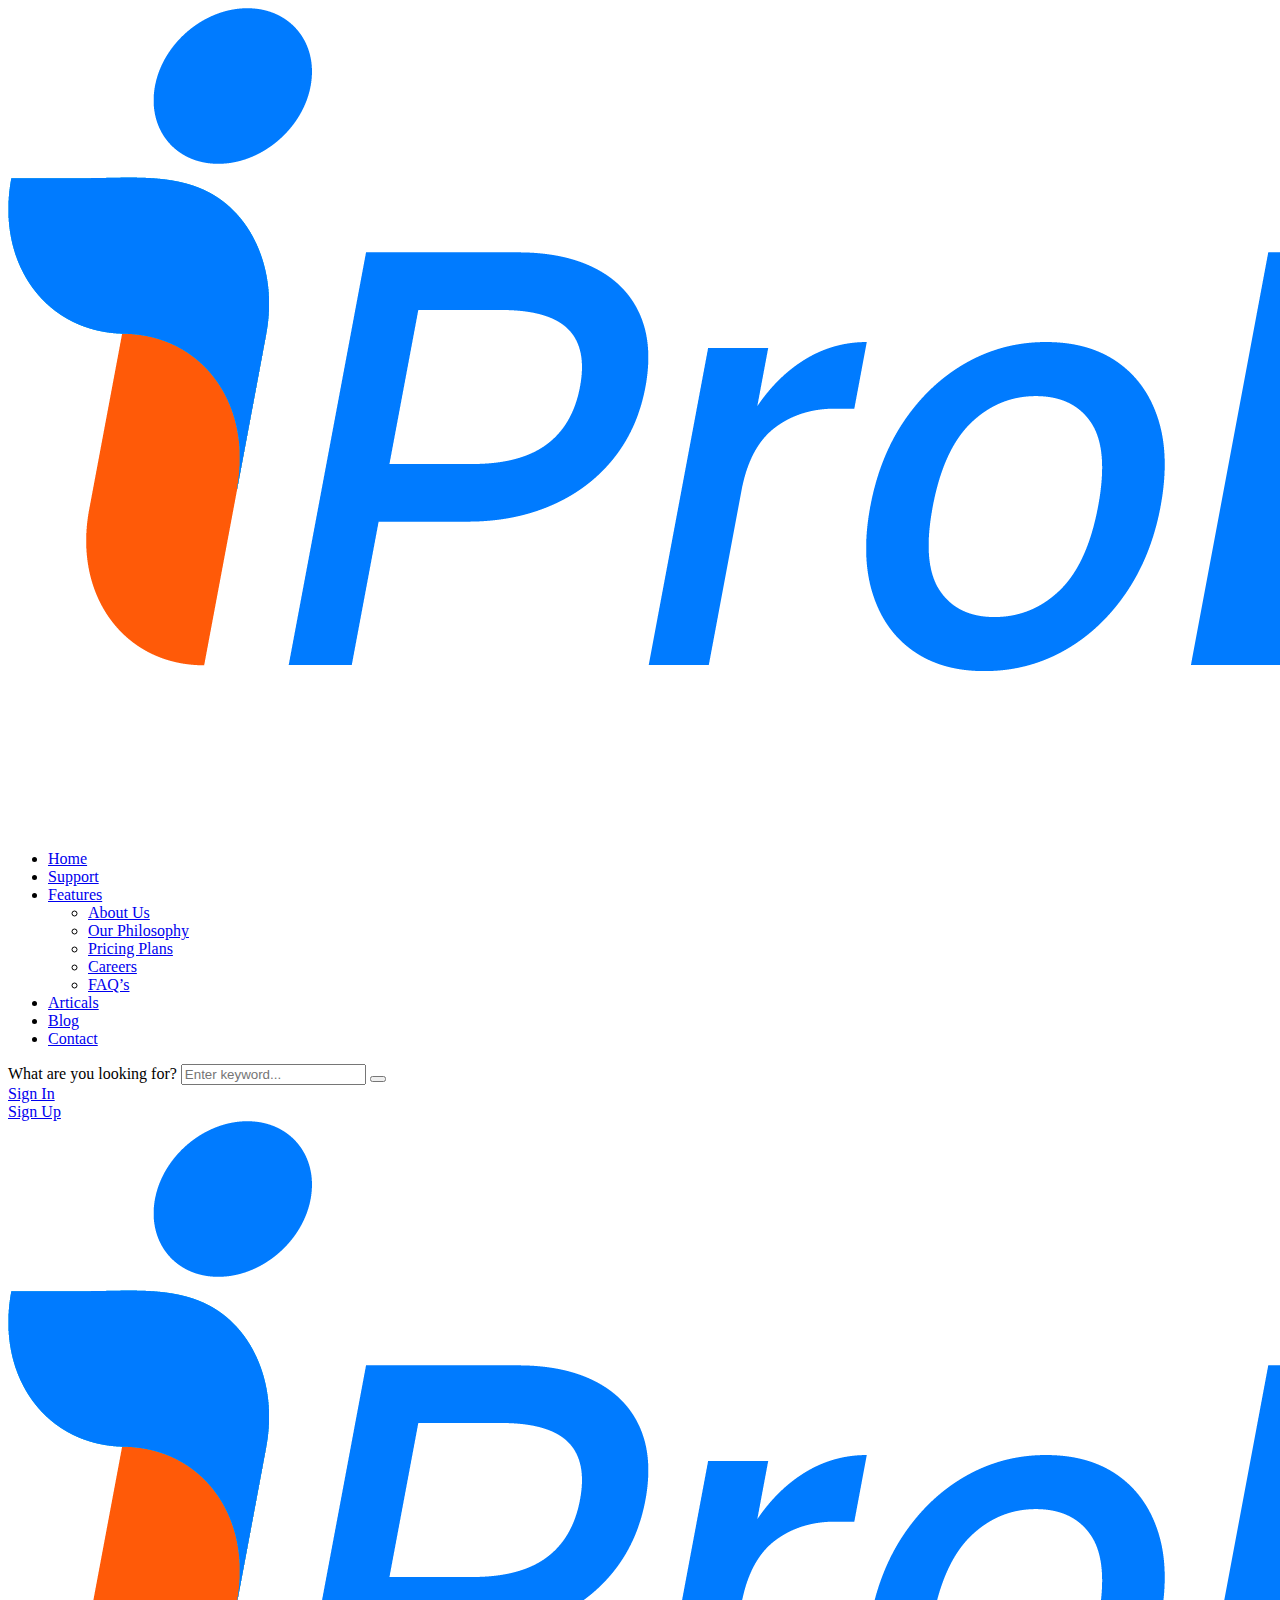
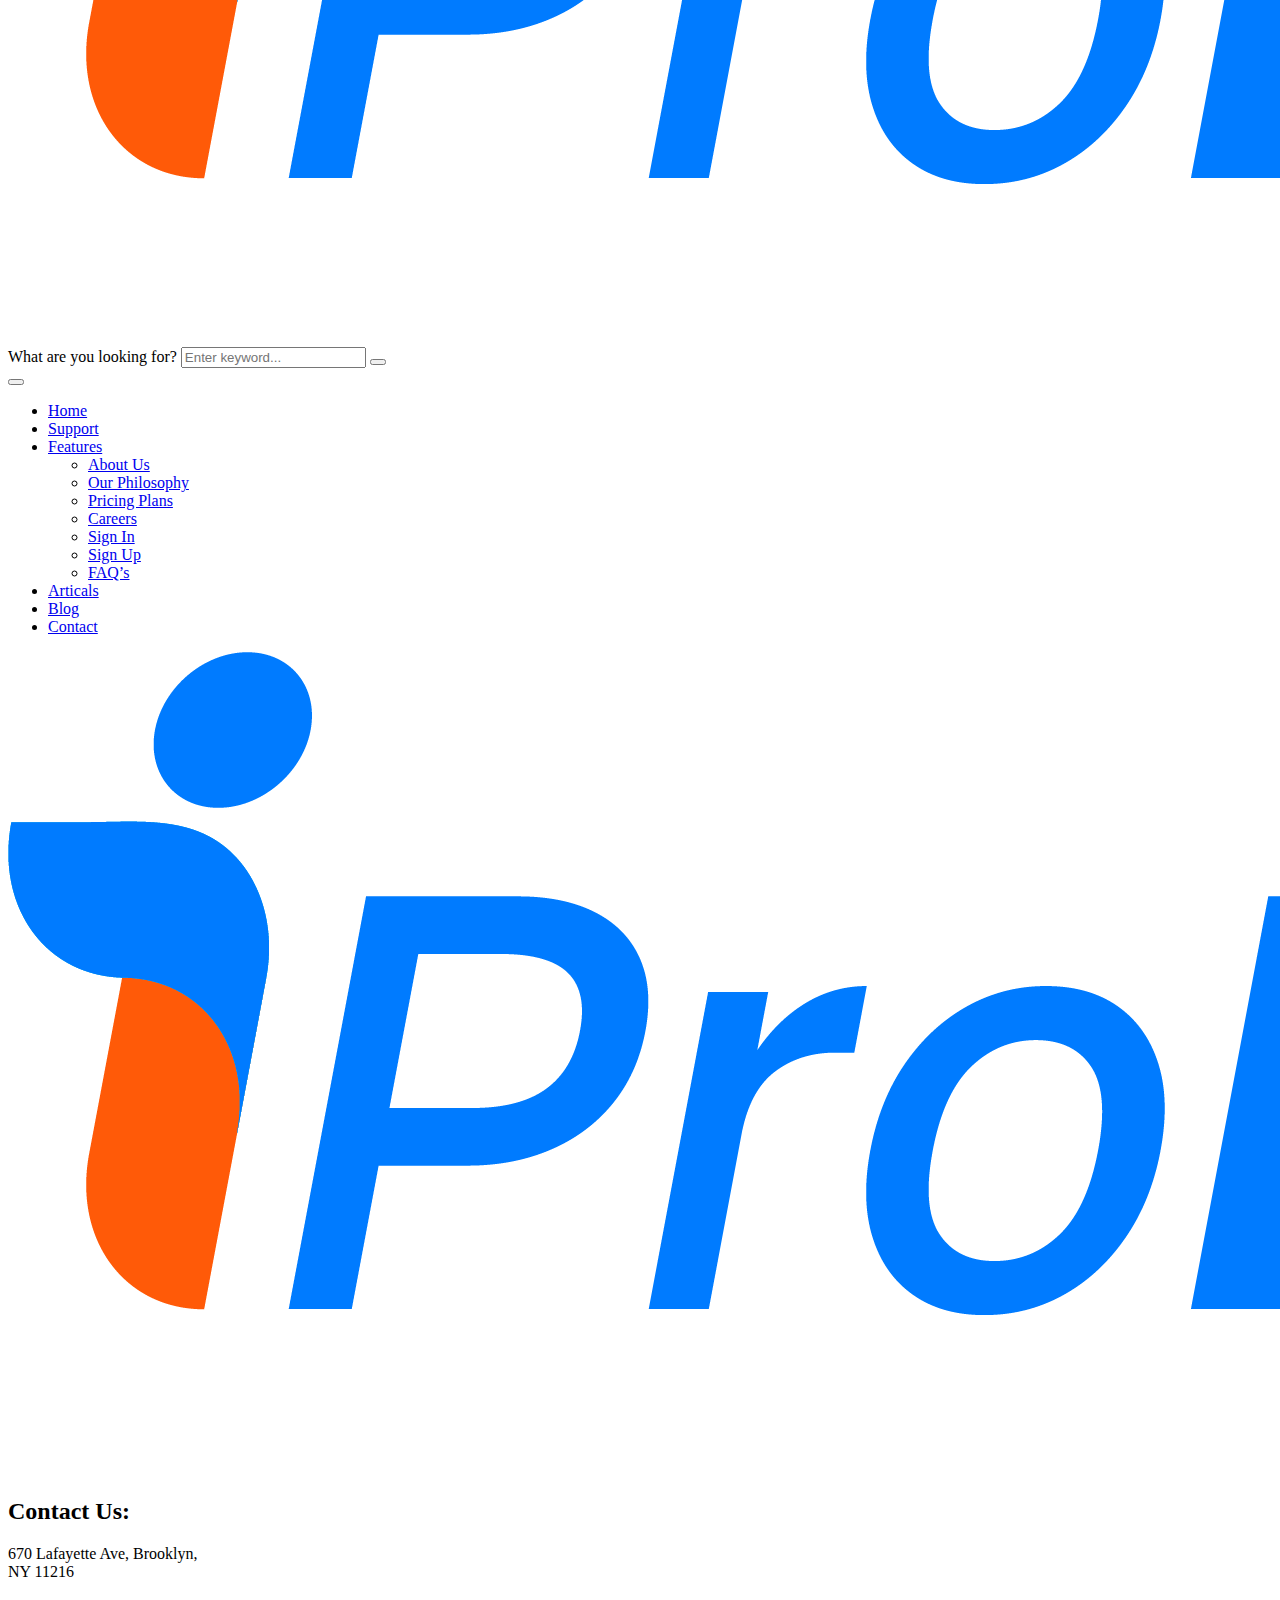
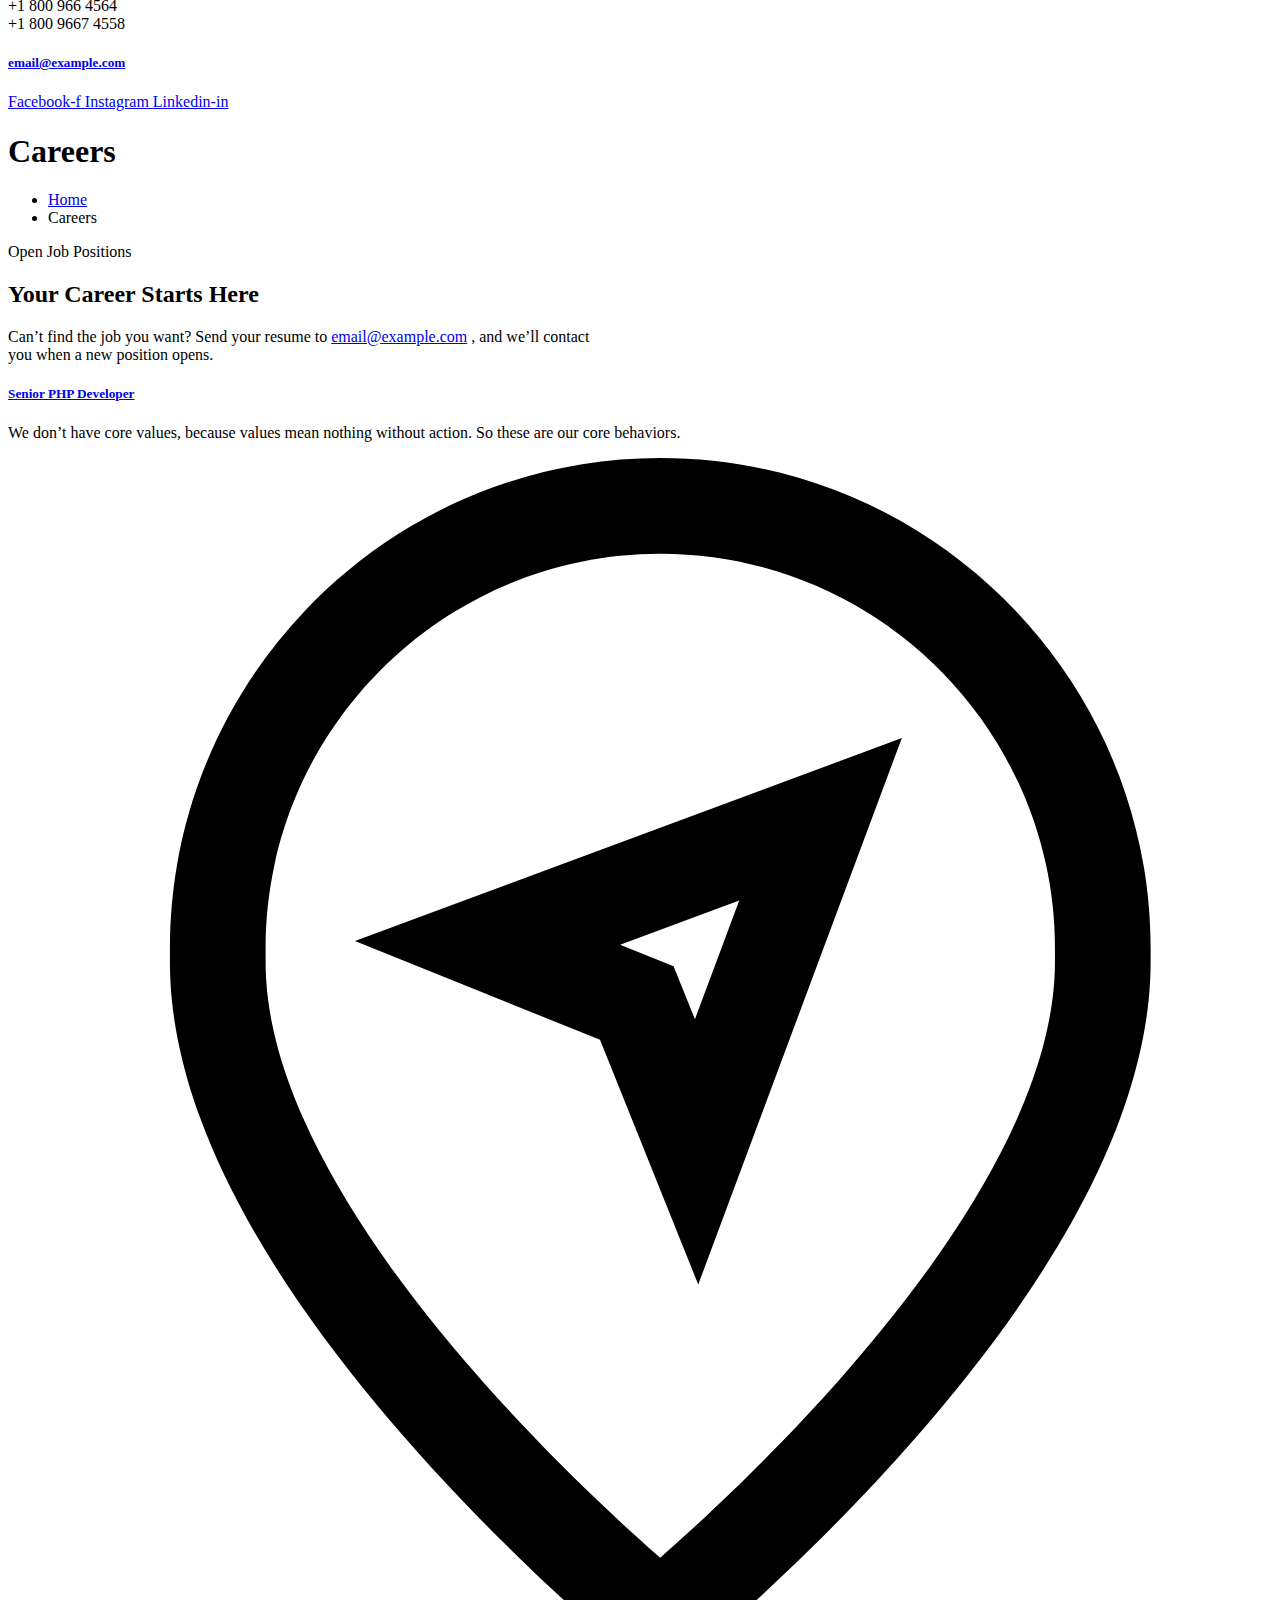
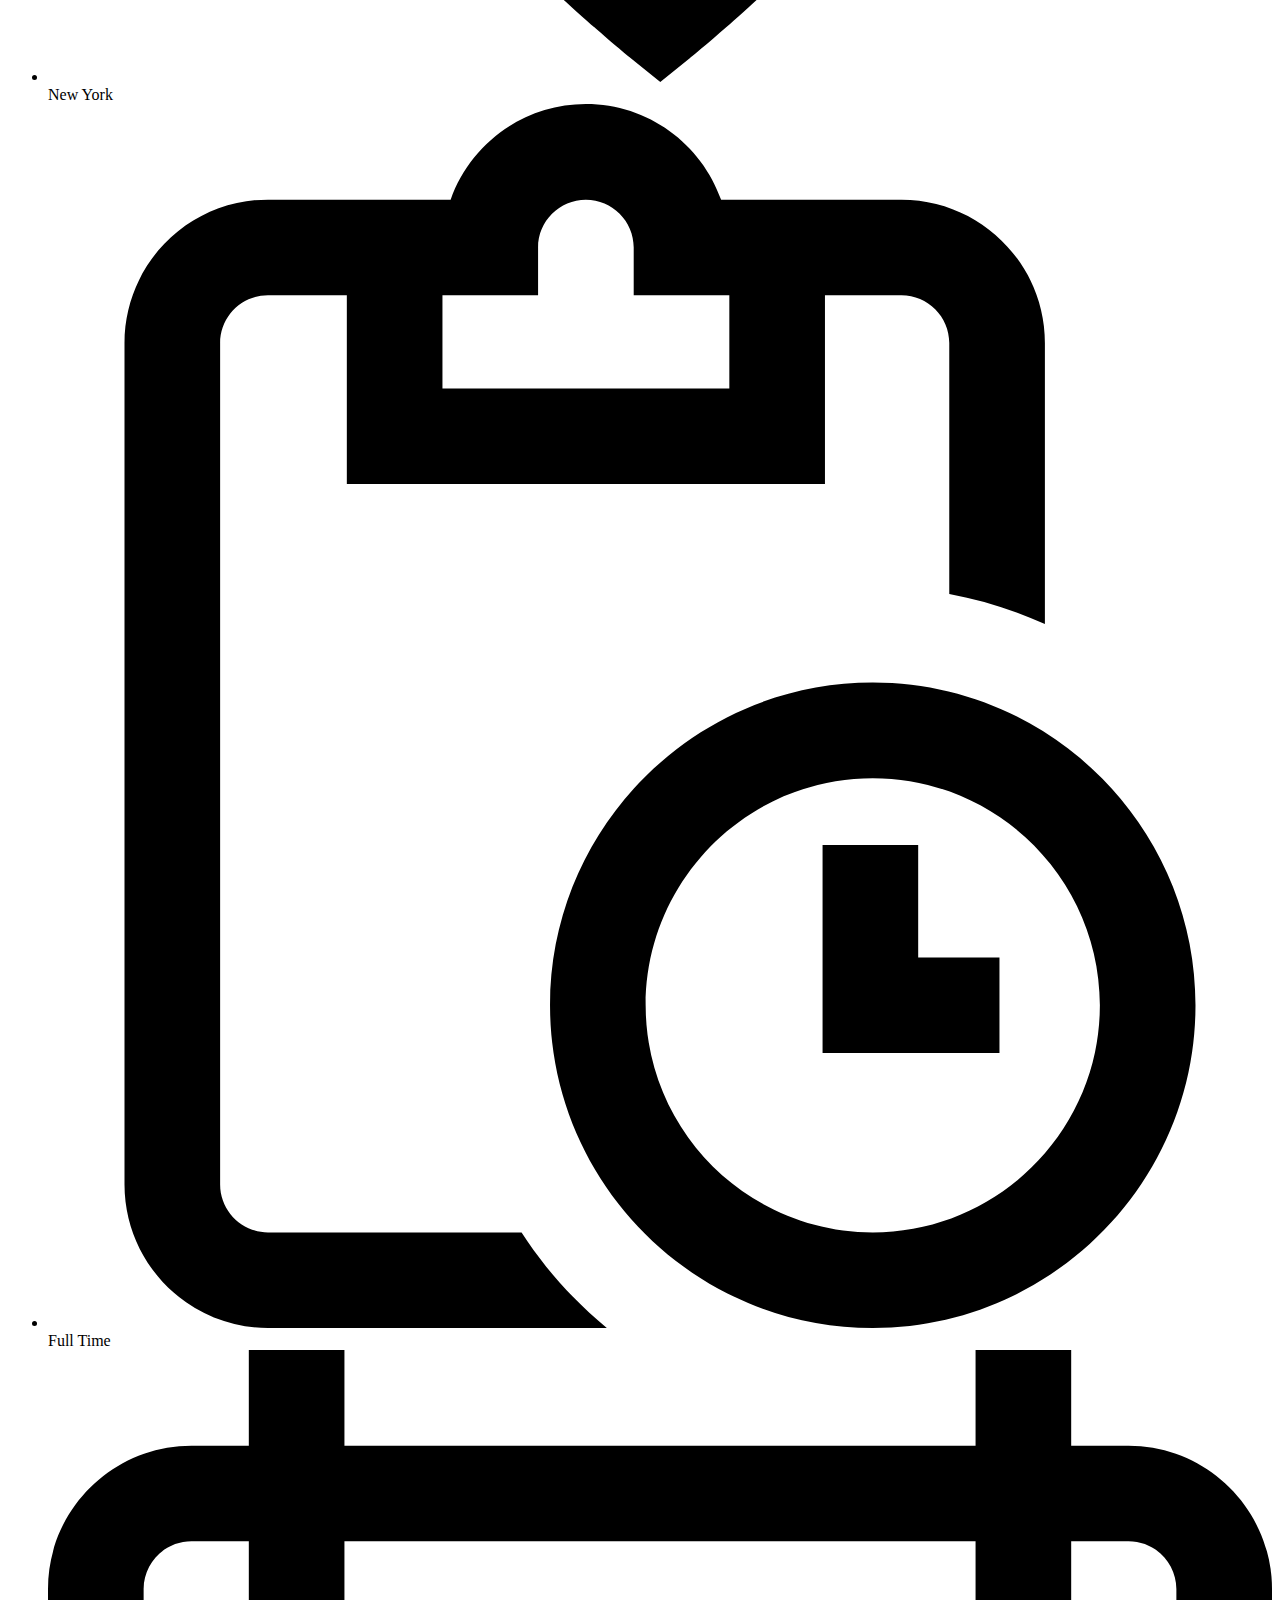
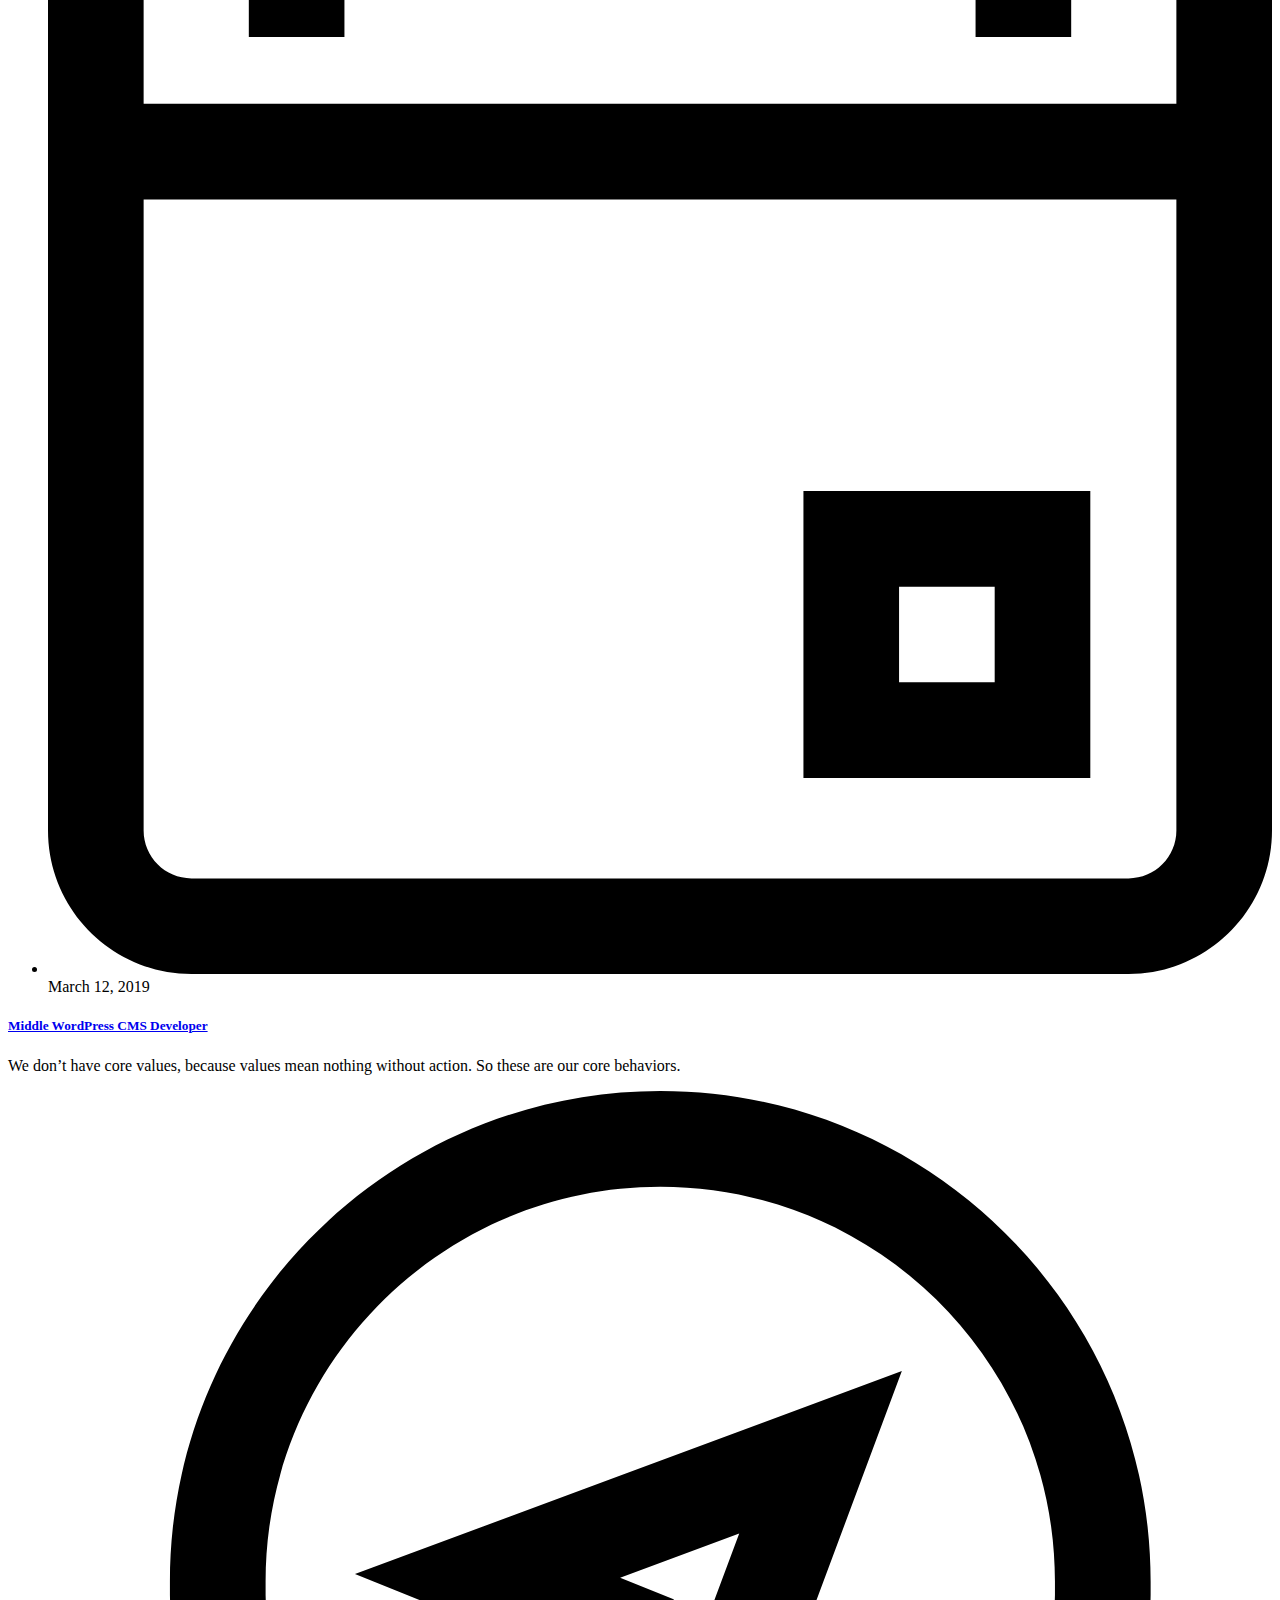
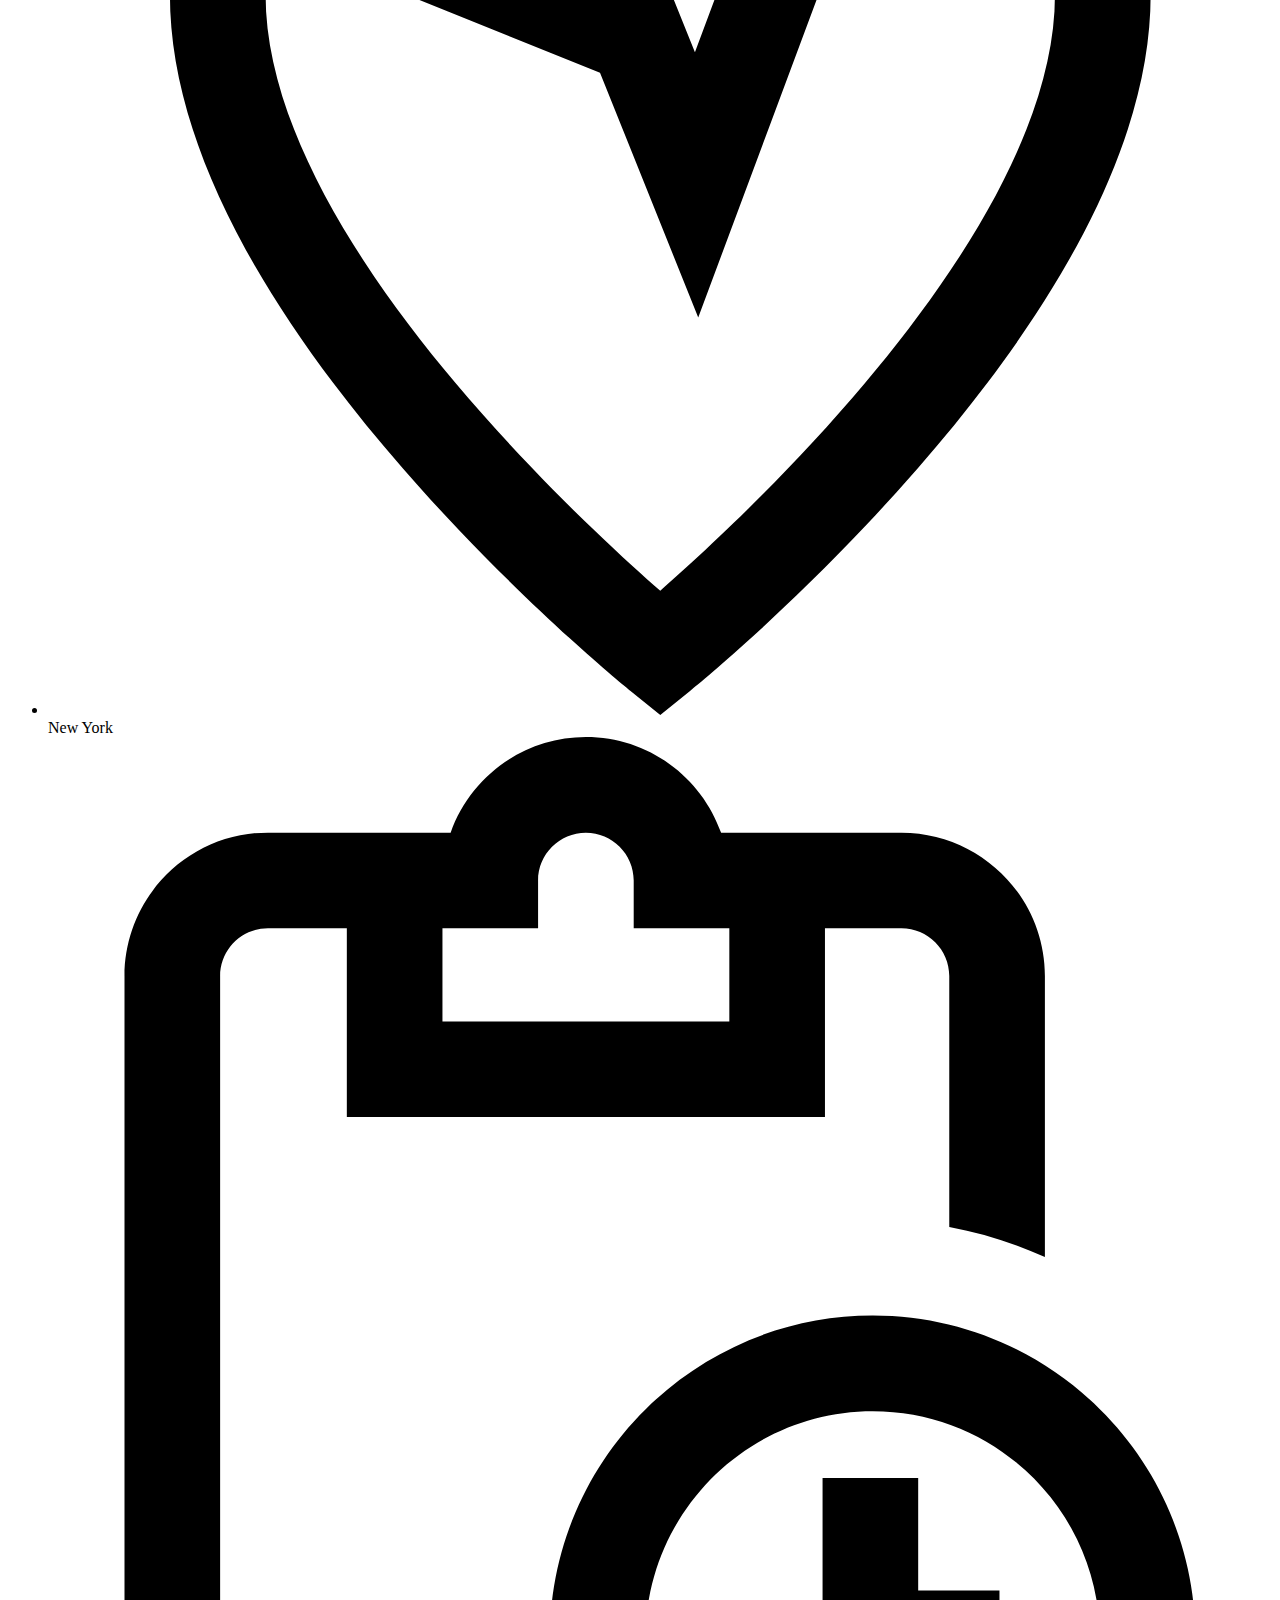
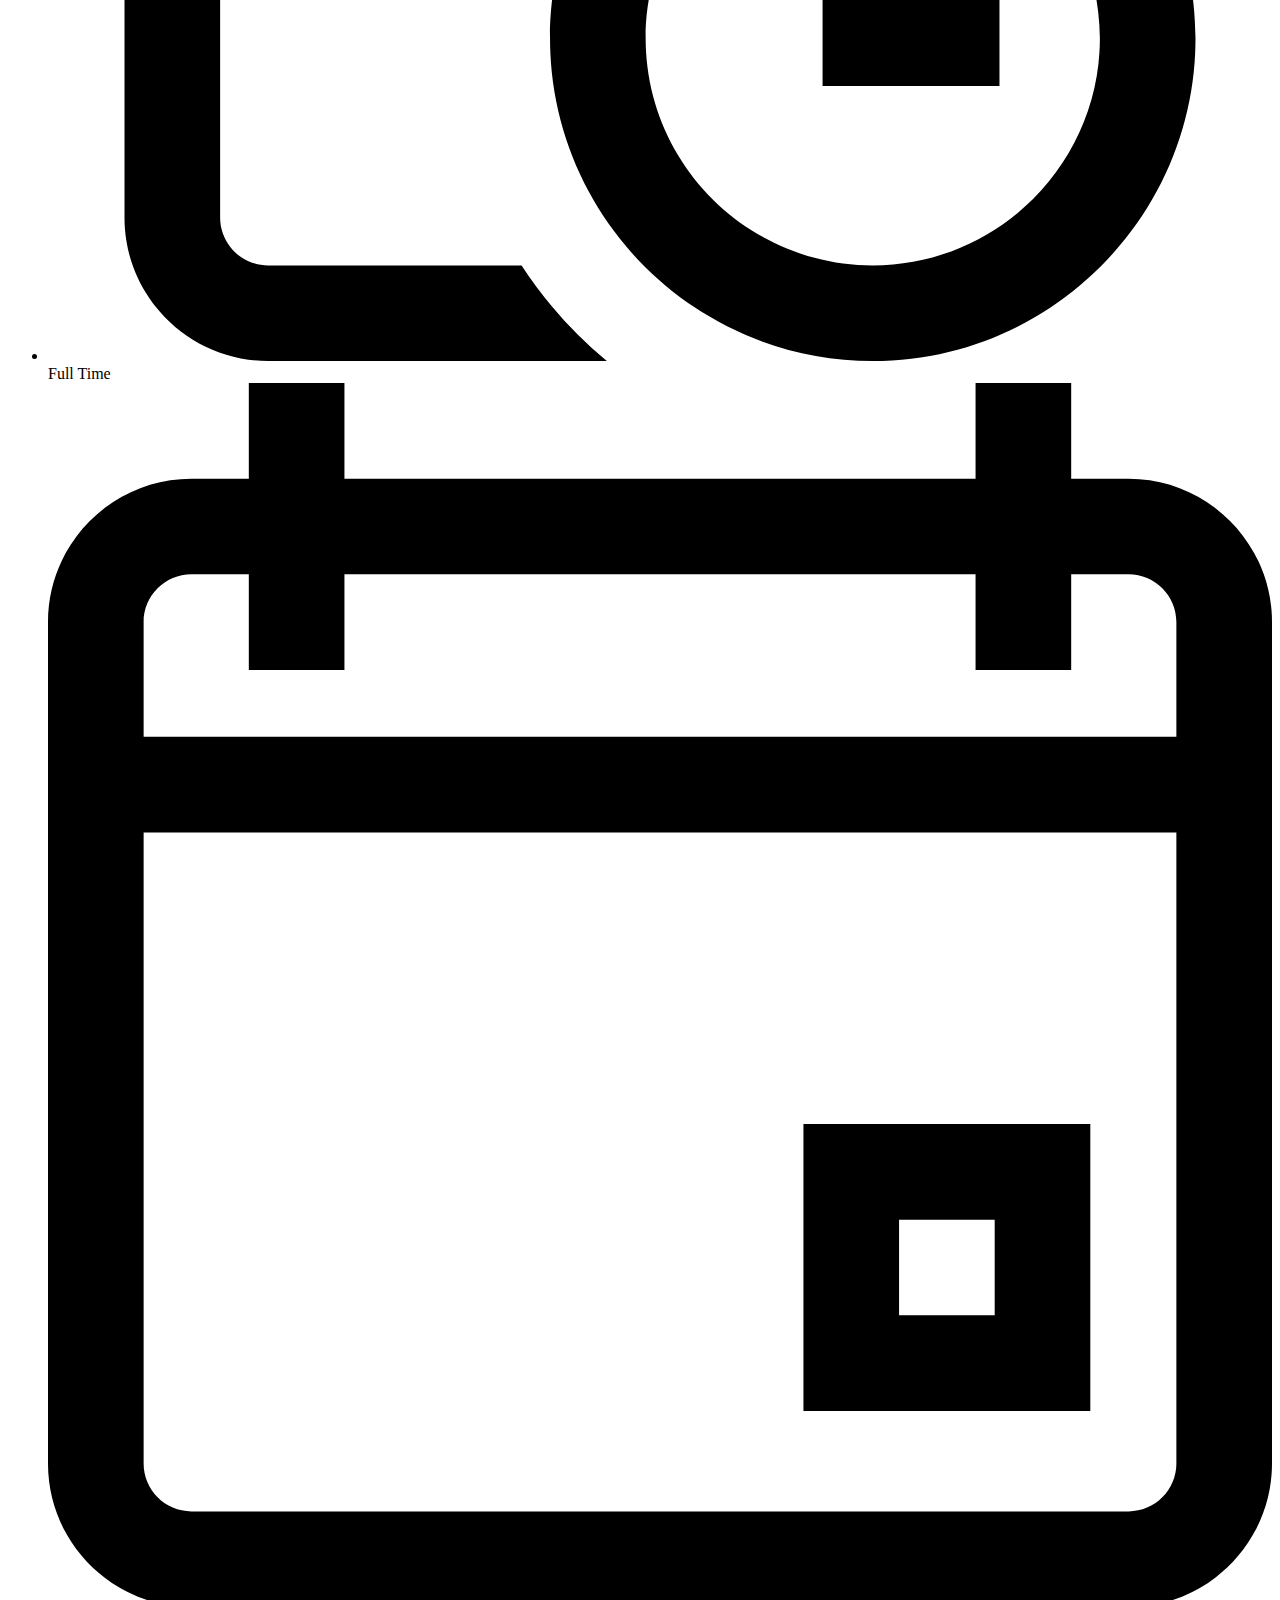
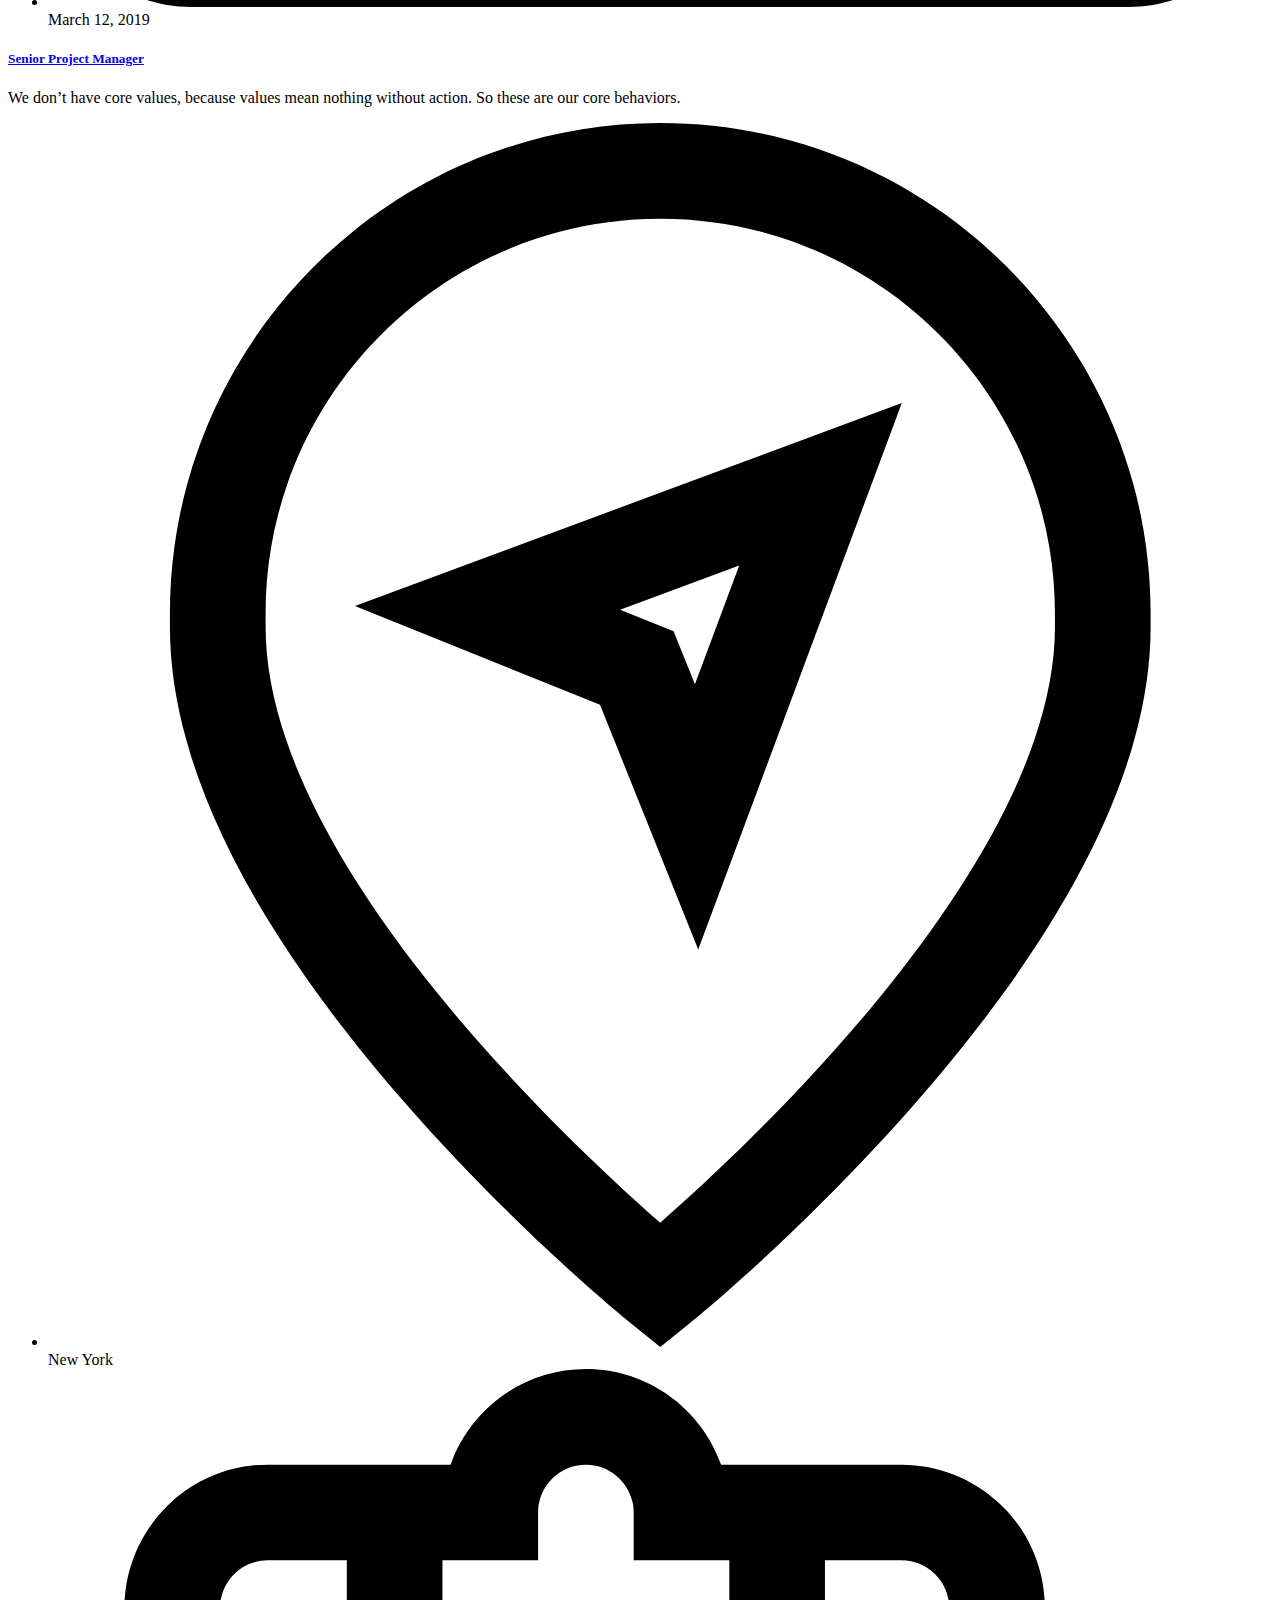
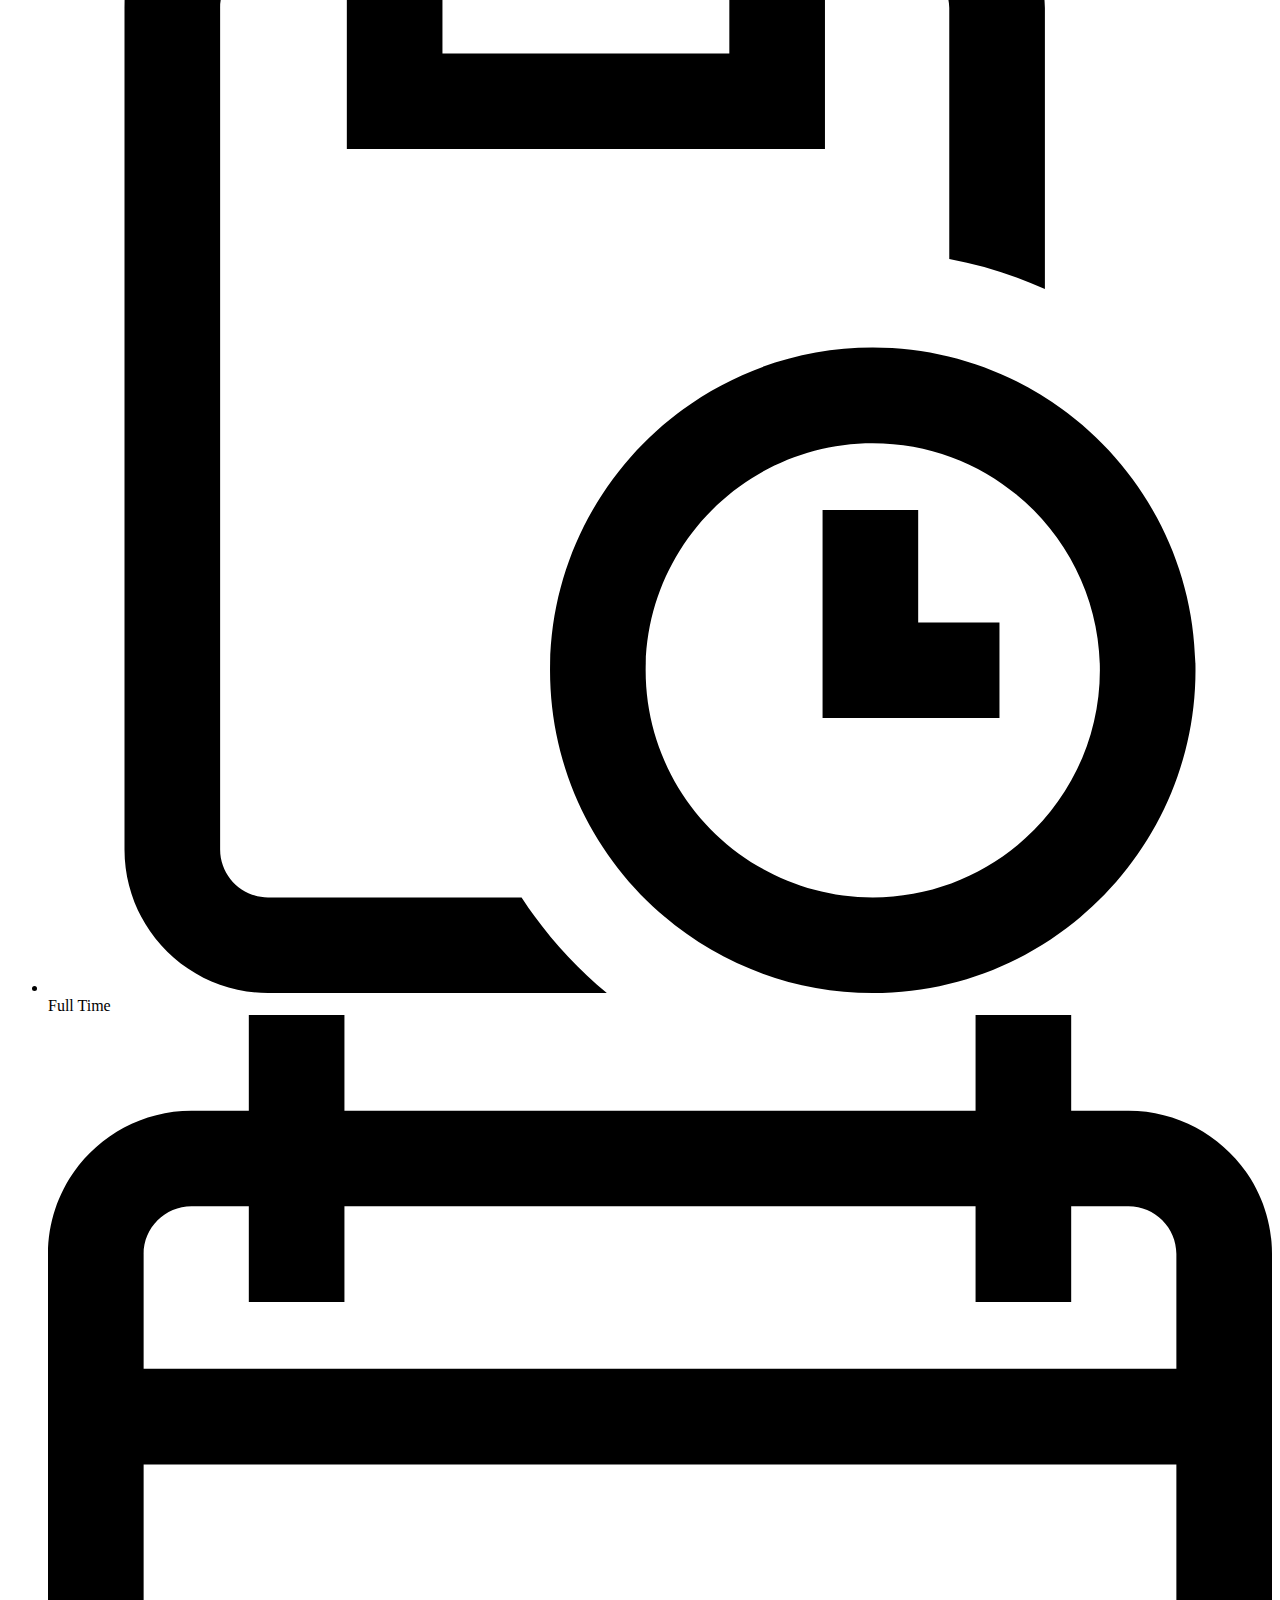
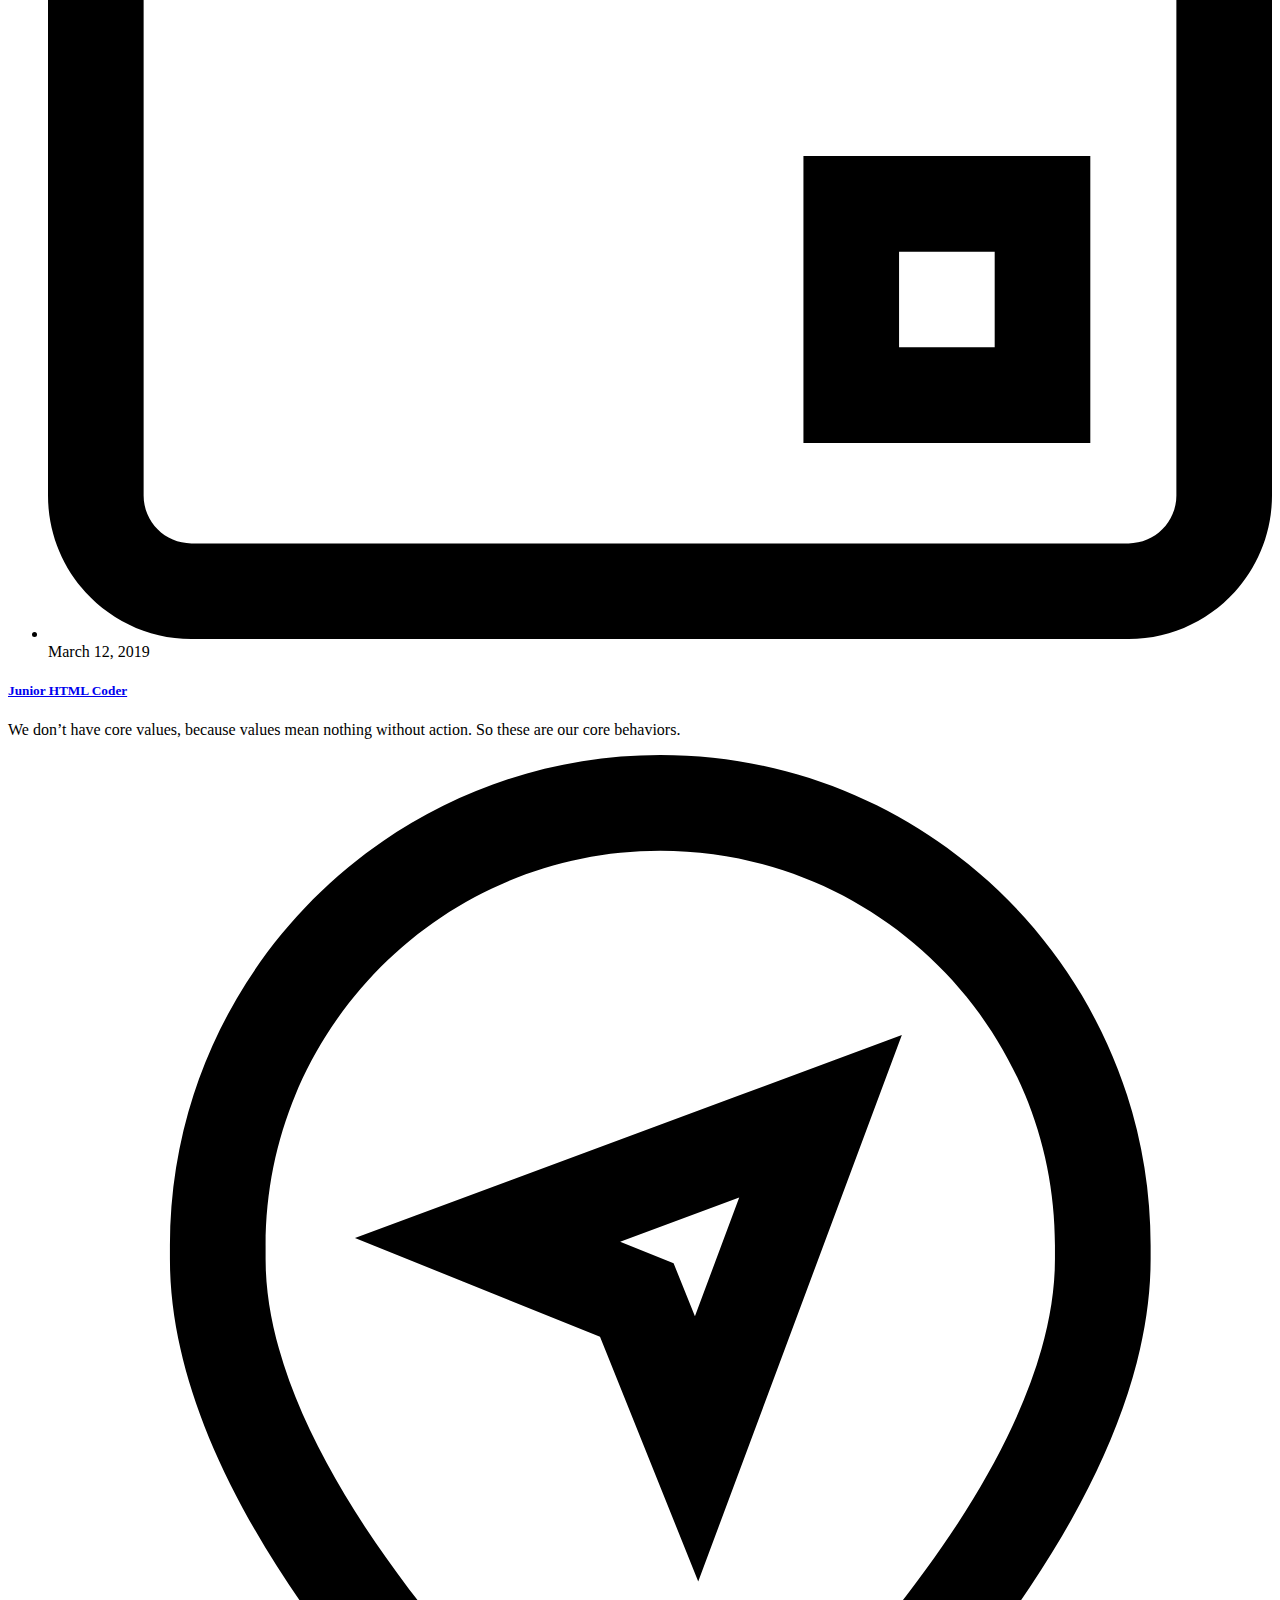
<file: careers.html>
<!doctype html>
<html lang="en-US">

<head>
    <meta charset="UTF-8">
    <meta name="viewport" content="width=device-width, initial-scale=1">
    <link rel="profile" href="https://gmpg.org/xfn/11">

    <title>Careers &#8211; ProHR</title>
    <link rel="preload" as="style"
        href="https://fonts.googleapis.com/css?family=DM%20Sans%3A400%2C400i%2C500%2C500i%2C700%2C700i%7CRoboto%3A100%2C100italic%2C200%2C200italic%2C300%2C300italic%2C400%2C400italic%2C500%2C500italic%2C600%2C600italic%2C700%2C700italic%2C800%2C800italic%2C900%2C900italic%7CRoboto%20Slab%3A100%2C100italic%2C200%2C200italic%2C300%2C300italic%2C400%2C400italic%2C500%2C500italic%2C600%2C600italic%2C700%2C700italic%2C800%2C800italic%2C900%2C900italic%7CDM%20Sans%3A100%2C100italic%2C200%2C200italic%2C300%2C300italic%2C400%2C400italic%2C500%2C500italic%2C600%2C600italic%2C700%2C700italic%2C800%2C800italic%2C900%2C900italic&#038;subset=latin%2Clatin-ext&#038;display=swap" />
    <link rel="stylesheet"
        href="https://fonts.googleapis.com/css?family=DM%20Sans%3A400%2C400i%2C500%2C500i%2C700%2C700i%7CRoboto%3A100%2C100italic%2C200%2C200italic%2C300%2C300italic%2C400%2C400italic%2C500%2C500italic%2C600%2C600italic%2C700%2C700italic%2C800%2C800italic%2C900%2C900italic%7CRoboto%20Slab%3A100%2C100italic%2C200%2C200italic%2C300%2C300italic%2C400%2C400italic%2C500%2C500italic%2C600%2C600italic%2C700%2C700italic%2C800%2C800italic%2C900%2C900italic%7CDM%20Sans%3A100%2C100italic%2C200%2C200italic%2C300%2C300italic%2C400%2C400italic%2C500%2C500italic%2C600%2C600italic%2C700%2C700italic%2C800%2C800italic%2C900%2C900italic&#038;subset=latin%2Clatin-ext&#038;display=swap"
        media="print" onload="this.media='all'" /><noscript>
        <link rel="stylesheet"
            href="https://fonts.googleapis.com/css?family=DM%20Sans%3A400%2C400i%2C500%2C500i%2C700%2C700i%7CRoboto%3A100%2C100italic%2C200%2C200italic%2C300%2C300italic%2C400%2C400italic%2C500%2C500italic%2C600%2C600italic%2C700%2C700italic%2C800%2C800italic%2C900%2C900italic%7CRoboto%20Slab%3A100%2C100italic%2C200%2C200italic%2C300%2C300italic%2C400%2C400italic%2C500%2C500italic%2C600%2C600italic%2C700%2C700italic%2C800%2C800italic%2C900%2C900italic%7CDM%20Sans%3A100%2C100italic%2C200%2C200italic%2C300%2C300italic%2C400%2C400italic%2C500%2C500italic%2C600%2C600italic%2C700%2C700italic%2C800%2C800italic%2C900%2C900italic&#038;subset=latin%2Clatin-ext&#038;display=swap" />
    </noscript>
    <style id="rocket-critical-css">
        .wp-block-navigation {
            --navigation-layout-justification-setting: flex-start;
            --navigation-layout-direction: row;
            --navigation-layout-wrap: wrap;
            --navigation-layout-justify: flex-start;
            --navigation-layout-align: center;
            position: relative
        }

        .wp-block-navigation ul {
            margin-bottom: 0;
            margin-left: 0;
            margin-top: 0;
            padding-left: 0
        }

        .wp-block-navigation ul,
        .wp-block-navigation ul li {
            list-style: none;
            padding: 0
        }

        .wp-block-navigation .wp-block-navigation-item {
            align-items: center;
            display: flex;
            position: relative
        }

        .wp-block-navigation .wp-block-navigation-item__content {
            display: block
        }

        .wp-block-navigation .wp-block-navigation-item__content.wp-block-navigation-item__content {
            color: inherit
        }

        .wp-block-navigation.items-justified-right {
            --navigation-layout-justification-setting: flex-end;
            --navigation-layout-justify: flex-end
        }

        .wp-block-navigation__container,
        .wp-block-navigation__responsive-close,
        .wp-block-navigation__responsive-container,
        .wp-block-navigation__responsive-container-content,
        .wp-block-navigation__responsive-dialog {
            gap: inherit
        }

        .wp-block-navigation__container {
            align-items: var(--navigation-layout-align, initial);
            display: flex;
            flex-direction: var(--navigation-layout-direction, initial);
            flex-wrap: var(--navigation-layout-wrap, wrap);
            justify-content: var(--navigation-layout-justify, initial);
            list-style: none;
            margin: 0;
            padding-left: 0
        }

        .wp-block-navigation__container:only-child {
            flex-grow: 1
        }

        .wp-block-navigation__responsive-container {
            bottom: 0;
            display: none;
            left: 0;
            position: fixed;
            right: 0;
            top: 0
        }

        .wp-block-navigation__responsive-container .wp-block-navigation-link a {
            color: inherit
        }

        .wp-block-navigation__responsive-container .wp-block-navigation__responsive-container-content {
            align-items: var(--navigation-layout-align, initial);
            display: flex;
            flex-direction: var(--navigation-layout-direction, initial);
            flex-wrap: var(--navigation-layout-wrap, wrap);
            justify-content: var(--navigation-layout-justify, initial)
        }

        @media (min-width:600px) {
            .wp-block-navigation__responsive-container:not(.hidden-by-default):not(.is-menu-open) {
                background-color: inherit;
                display: block;
                position: relative;
                width: 100%;
                z-index: auto
            }

            .wp-block-navigation__responsive-container:not(.hidden-by-default):not(.is-menu-open) .wp-block-navigation__responsive-container-close {
                display: none
            }
        }

        .wp-block-navigation__responsive-container-close,
        .wp-block-navigation__responsive-container-open {
            background: transparent;
            border: none;
            color: currentColor;
            margin: 0;
            padding: 0;
            text-transform: inherit;
            vertical-align: middle
        }

        .wp-block-navigation__responsive-container-close svg,
        .wp-block-navigation__responsive-container-open svg {
            fill: currentColor;
            display: block;
            height: 24px;
            width: 24px
        }

        .wp-block-navigation__responsive-container-open {
            display: flex
        }

        .wp-block-navigation__responsive-container-open.wp-block-navigation__responsive-container-open.wp-block-navigation__responsive-container-open {
            font-family: inherit;
            font-size: inherit;
            font-weight: inherit
        }

        @media (min-width:600px) {
            .wp-block-navigation__responsive-container-open:not(.always-shown) {
                display: none
            }
        }

        .wp-block-navigation__responsive-container-close {
            position: absolute;
            right: 0;
            top: 0;
            z-index: 2
        }

        .wp-block-navigation__responsive-container-close.wp-block-navigation__responsive-container-close.wp-block-navigation__responsive-container-close {
            font-family: inherit;
            font-size: inherit;
            font-weight: inherit
        }

        .wp-block-navigation__responsive-close {
            width: 100%
        }

        .wp-block-navigation__responsive-dialog {
            position: relative
        }

        .octf_tools_bar {
            position: fixed;
            right: -400px;
            top: 0;
            background-color: #ffffff;
            width: 400px;
            height: 100%;
            z-index: 10001
        }

        .octf_tools_bar__sidebar-cover {
            content: "";
            width: 100vw;
            height: 100vh;
            position: fixed;
            left: 0;
            top: 0;
            visibility: hidden;
            opacity: 0
        }

        .octf_tools_bar .octf_tools_bar__icon_container {
            position: absolute;
            top: calc(40% - 88px);
            left: -45px;
            display: inline-block;
            box-shadow: -8px 8px 30px rgba(0, 0, 0, 0.07)
        }

        .octf_tools_bar__sidebar {
            position: absolute;
            right: -17px;
            top: 0;
            height: 100%;
            width: 417px;
            padding: 30px;
            background: #ffffff;
            border-left: 1px solid #dcdcdc;
            color: #111;
            font-size: 14px;
            line-height: 1.7;
            overflow-x: hidden;
            overflow-y: auto;
            box-sizing: border-box
        }

        .octf_tools_bar__icon {
            height: 45px;
            line-height: 45px;
            text-align: center;
            position: relative;
            background-color: #2f323a;
            color: #ffffff;
            left: 0;
            white-space: nowrap
        }

        .octf_tools_bar__icon.octf_tools_bar__icon_sale {
            background: #f73859
        }

        .octf_tools_bar__icon.octf_tools_bar__icon_side_bar {
            background: #384259
        }

        .octf_tools_bar__icon.octf_tools_bar__icon_support {
            background-color: #7ac7c4
        }

        .octf_tools_bar__icon.octf_tools_bar__icon_docs {
            background: #c4edde
        }

        .octf_tools_bar__icon a,
        .octf_tools_bar__icon a:visited {
            color: #fff
        }

        .octf_tools_bar__icon div.octf_tools_bar__icon_src {
            display: inline-block;
            width: 45px;
            height: 45px;
            line-height: 53px;
            border-radius: 0 !important;
            color: inherit
        }

        .octf_tools_bar__icon div.octf_tools_bar__icon_src svg {
            width: 1em;
            height: 1em;
            display: inline-block;
            font-size: 21px;
            fill: currentColor
        }

        .octf_tools_bar__icon.octf_tools_bar__icon_side_bar div.octf_tools_bar__icon_src {
            background-position: 28px -36px
        }

        .octf_tools_bar__icon.octf_tools_bar__icon_sale div.octf_tools_bar__icon_src {
            background-position: -37px -4px
        }

        .octf_tools_bar__icon.octf_tools_bar__icon_support div.octf_tools_bar__icon_src {
            background-position: -68px -4px
        }

        .octf_tools_bar__icon.octf_tools_bar__icon_docs div.octf_tools_bar__icon_src {
            background-position: -4px 28px
        }

        .octf_tools_bar__icon_tooltip {
            font-family: 'Nunito Sans', Sans-serif;
            font-size: 13px;
            width: 130px;
            height: 45px;
            font-weight: 400;
            line-height: 45px;
            text-align: center;
            padding: 0;
            box-sizing: border-box;
            background: rgba(0, 0, 0, 0.24);
            border-radius: 0;
            display: block;
            float: right;
            color: inherit
        }

        .octf_toolbar_button__container {
            text-align: center;
            padding-bottom: 40px
        }

        .octf_toolbar_button__container a {
            font-size: 16px;
            padding: 10px 20px;
            line-height: 1.5;
            background-color: #82b440;
            -webkit-box-shadow: 0 2px 0 #6f9a37;
            box-shadow: 0 2px 0 #6f9a37;
            position: relative;
            -webkit-font-smoothing: antialiased;
            -moz-osx-font-smoothing: grayscale;
            -webkit-box-sizing: border-box;
            box-sizing: border-box;
            display: inline-block;
            margin: 0;
            border: none;
            border-radius: 4px;
            font-family: 'Nunito Sans', Sans-serif;
            text-align: center;
            text-decoration: none;
            font-weight: bold;
            width: 100%
        }

        .octf_toolbar_button__container a,
        .octf_toolbar_button__container a:visited {
            text-decoration: none;
            outline: none;
            color: #fff
        }

        .octf_tools_bar__sidebar_container a img {
            box-shadow: -8px 8px 30px rgba(0, 0, 0, 0.07);
            max-width: 100%
        }

        .octf_tools_bar .svg-preloader {
            width: 100%;
            height: 100%;
            display: flex;
            flex-direction: column;
            justify-content: center;
            align-items: center;
            position: absolute;
            left: 0;
            top: 0;
            background: white;
            opacity: 1;
            visibility: visible
        }

        @media only screen and (max-width:600px) {
            .octf_tools_bar {
                width: 300px;
                right: -300px
            }

            .octf_tools_bar__sidebar {
                width: 317px
            }

            .octf_toolbar_button__container a {
                padding: 8px 10px
            }

            .octf_tools_bar__icon_tooltip {
                display: none
            }
        }

        .octf-toolbar_wrapper {
            margin-bottom: 44px
        }

        .octf-toolbar_wrapper .octf-toolbar_container {
            margin-bottom: 20px
        }

        .octf-toolbar_title {
            margin-bottom: 24px;
            position: relative;
            text-align: left
        }

        .octf-toolbar_title_wrapper {
            position: relative;
            z-index: 1;
            display: flex;
            align-items: center
        }

        .octf-toolbar_title_inner {
            font-size: 14px;
            color: #363439;
            border-radius: 5px;
            line-height: 28px;
            display: inline-block;
            text-transform: uppercase;
            font-weight: 700;
            font-family: 'Nunito Sans';
            box-shadow: 3px 3px 10px 0px rgba(0, 0, 0, 0.15);
            padding: 0 9px;
            margin-right: 21px
        }

        .octf-toolbar_line {
            position: relative;
            display: block;
            height: 1px;
            background: #e5e5e5;
            width: 100%;
            flex: 1
        }

        .octf-toolbar_line:before {
            content: '';
            position: absolute;
            z-index: 1;
            height: 3px;
            width: 40px;
            background: #f73859;
            border-radius: 1.5px;
            right: 0;
            top: 50%;
            margin-top: -1.5px
        }

        .octf-toolbar_content {
            display: flex;
            justify-content: space-between;
            align-items: center;
            margin-top: 6px
        }

        .octf-toolbar__title {
            font-size: 16px;
            line-height: 1.85;
            font-weight: bold;
            color: #363439;
            font-family: 'Nunito Sans', Sans-serif
        }

        .octf-toolbar__price {
            font-size: 16px;
            font-weight: 700;
            color: #f73859;
            font-family: 'Nunito Sans', Sans-serif
        }

        .octf_tools_bar__sidebar_container a img {
            border-radius: 5px;
            box-shadow: 5px 4px 16px 0px rgba(0, 0, 0, 0.15)
        }

        @media only screen and (max-width:480px) {
            .octf_tools_bar__icon_tooltip {
                display: none
            }
        }

        @media only screen and (max-width:420px) {
            .octf_tools_bar {
                width: 250px;
                right: -250px
            }

            .octf_tools_bar__sidebar {
                width: 267px
            }
        }

        :root {
            --woocommerce: #7F54B3;
            --wc-green: #7ad03a;
            --wc-red: #a00;
            --wc-orange: #ffba00;
            --wc-blue: #2ea2cc;
            --wc-primary: #7F54B3;
            --wc-primary-text: white;
            --wc-secondary: #e9e6ed;
            --wc-secondary-text: #515151;
            --wc-highlight: #b3af54;
            --wc-highligh-text: white;
            --wc-content-bg: #fff;
            --wc-subtext: #767676
        }

        :root {
            --woocommerce: #7F54B3;
            --wc-green: #7ad03a;
            --wc-red: #a00;
            --wc-orange: #ffba00;
            --wc-blue: #2ea2cc;
            --wc-primary: #7F54B3;
            --wc-primary-text: white;
            --wc-secondary: #e9e6ed;
            --wc-secondary-text: #515151;
            --wc-highlight: #b3af54;
            --wc-highligh-text: white;
            --wc-content-bg: #fff;
            --wc-subtext: #767676
        }

        .elementor *,
        .elementor :after,
        .elementor :before {
            box-sizing: border-box
        }

        .elementor img {
            height: auto;
            max-width: 100%;
            border: none;
            border-radius: 0;
            box-shadow: none
        }

        .elementor-element {
            --flex-direction: initial;
            --flex-wrap: initial;
            --justify-content: initial;
            --align-items: initial;
            --align-content: initial;
            --gap: initial;
            --flex-basis: initial;
            --flex-grow: initial;
            --flex-shrink: initial;
            --order: initial;
            --align-self: initial;
            flex-basis: var(--flex-basis);
            flex-grow: var(--flex-grow);
            flex-shrink: var(--flex-shrink);
            order: var(--order);
            align-self: var(--align-self)
        }

        :root {
            --page-title-display: block
        }

        .elementor-section {
            position: relative
        }

        .elementor-section .elementor-container {
            display: flex;
            margin-right: auto;
            margin-left: auto;
            position: relative
        }

        @media (max-width:1024px) {
            .elementor-section .elementor-container {
                flex-wrap: wrap
            }
        }

        .elementor-section.elementor-section-boxed>.elementor-container {
            max-width: 1140px
        }

        .elementor-section.elementor-section-items-middle>.elementor-container {
            align-items: center
        }

        @media (min-width:768px) {
            .elementor-section.elementor-section-height-full {
                height: 100vh
            }

            .elementor-section.elementor-section-height-full>.elementor-container {
                height: 100%
            }
        }

        .elementor-widget-wrap {
            position: relative;
            width: 100%;
            flex-wrap: wrap;
            align-content: flex-start
        }

        .elementor:not(.elementor-bc-flex-widget) .elementor-widget-wrap {
            display: flex
        }

        .elementor-widget-wrap>.elementor-element {
            width: 100%
        }

        .elementor-widget {
            position: relative
        }

        .elementor-column {
            position: relative;
            min-height: 1px;
            display: flex
        }

        .elementor-column-gap-extended>.elementor-column>.elementor-element-populated {
            padding: 15px
        }

        @media (min-width:768px) {
            .elementor-column.elementor-col-100 {
                width: 100%
            }
        }

        @media (max-width:767px) {
            .elementor-column {
                width: 100%
            }
        }

        .elementor-element {
            --swiper-theme-color: #000;
            --swiper-navigation-size: 44px;
            --swiper-pagination-bullet-size: 6px;
            --swiper-pagination-bullet-horizontal-gap: 6px
        }

        .elementor-kit-7 {
            --e-global-color-primary: #6EC1E4;
            --e-global-color-secondary: #54595F;
            --e-global-color-text: #7A7A7A;
            --e-global-color-accent: #61CE70;
            --e-global-typography-primary-font-family: "Roboto";
            --e-global-typography-primary-font-weight: 600;
            --e-global-typography-secondary-font-family: "Roboto Slab";
            --e-global-typography-secondary-font-weight: 400;
            --e-global-typography-text-font-family: "Roboto";
            --e-global-typography-text-font-weight: 400;
            --e-global-typography-accent-font-family: "Roboto";
            --e-global-typography-accent-font-weight: 500
        }

        .elementor-section.elementor-section-boxed>.elementor-container {
            max-width: 1140px
        }

        .elementor-element {
            --widgets-spacing: 20px
        }

        @media (max-width:1024px) {
            .elementor-section.elementor-section-boxed>.elementor-container {
                max-width: 1024px
            }
        }

        @media (max-width:767px) {
            .elementor-section.elementor-section-boxed>.elementor-container {
                max-width: 767px
            }
        }

        :root {
            --swiper-theme-color: #007aff
        }

        :root {
            --swiper-navigation-size: 44px
        }

        :root {
            --jp-carousel-primary-color: #fff;
            --jp-carousel-primary-subtle-color: #999;
            --jp-carousel-bg-color: #000;
            --jp-carousel-bg-faded-color: #222;
            --jp-carousel-border-color: #3a3a3a
        }

        :root {
            --jetpack--contact-form--border: 1px solid #8c8f94;
            --jetpack--contact-form--border-color: #8c8f94;
            --jetpack--contact-form--border-size: 1px;
            --jetpack--contact-form--border-style: solid;
            --jetpack--contact-form--border-radius: 0px;
            --jetpack--contact-form--input-padding: 16px;
            --jetpack--contact-form--font-size: 16px
        }

        .rs-p-wp-fix {
            display: none !important;
            margin: 0 !important;
            height: 0px !important
        }

        .wp-block-themepunch-revslider {
            position: relative
        }

        rs-module-wrap {
            visibility: hidden
        }

        rs-module-wrap,
        rs-module-wrap * {
            box-sizing: border-box
        }

        rs-module-wrap {
            position: relative;
            z-index: 1;
            width: 100%;
            display: block
        }

        rs-module {
            position: relative;
            overflow: hidden;
            display: block
        }

        rs-module img {
            max-width: none !important;
            margin: 0px;
            padding: 0px;
            border: none
        }

        rs-slides,
        rs-slide,
        rs-slide:before {
            position: absolute;
            text-indent: 0em;
            top: 0px;
            left: 0px
        }

        rs-slide,
        rs-slide:before {
            display: block;
            visibility: hidden
        }

        rs-module rs-layer {
            opacity: 0;
            position: relative;
            visibility: hidden;
            display: block;
            -webkit-font-smoothing: antialiased !important;
            -moz-osx-font-smoothing: grayscale;
            z-index: 1;
            font-display: swap
        }

        rs-layer:not(.rs-wtbindex) {
            outline: none !important
        }

        rs-layer img {
            vertical-align: top
        }

        rs-static-layers {
            position: absolute;
            z-index: 101;
            top: 0px;
            left: 0px;
            display: block;
            width: 100%;
            height: 100%;
            overflow: hidden
        }
    </style>
    <meta name='robots' content='noindex, nofollow' />

    <link rel='dns-prefetch' href='//stats.wp.com' />
    <link rel='dns-prefetch' href='//fonts.googleapis.com' />
    <link rel='dns-prefetch' href='//i0.wp.com' />
    <link rel='dns-prefetch' href='//c0.wp.com' />
    <link href='https://fonts.gstatic.com' crossorigin rel='preconnect' />
    <link rel="alternate" type="application/rss+xml" title="ProgriSaaS &raquo; Feed"
        href="https://progrisaas.archiwp.com/feed/" />
    <link rel="alternate" type="application/rss+xml" title="ProgriSaaS &raquo; Comments Feed"
        href="https://progrisaas.archiwp.com/comments/feed/" />
    <style id='wp-emoji-styles-inline-css' type='text/css'>
        img.wp-smiley,
        img.emoji {
            display: inline !important;
            border: none !important;
            box-shadow: none !important;
            height: 1em !important;
            width: 1em !important;
            margin: 0 0.07em !important;
            vertical-align: -0.1em !important;
            background: none !important;
            padding: 0 !important;
        }
    </style>
    <link data-minify="1" rel='preload'
        href='https://progrisaas.archiwp.com/wp-content/cache/min/1/c/6.6.1/wp-includes/css/dist/block-library/style.min.css?ver=1721766061'
        data-rocket-async="style" as="style" onload="this.onload=null;this.rel='stylesheet'"
        onerror="this.removeAttribute('data-rocket-async')" type='text/css' media='all' />
    <style id='wp-block-library-inline-css' type='text/css'>
        .has-text-align-justify {
            text-align: justify;
        }
    </style>
    <link data-minify="1" rel='preload'
        href='https://progrisaas.archiwp.com/wp-content/cache/min/1/c/6.6.1/wp-includes/js/mediaelement/mediaelementplayer-legacy.min.css?ver=1721766061'
        data-rocket-async="style" as="style" onload="this.onload=null;this.rel='stylesheet'"
        onerror="this.removeAttribute('data-rocket-async')" type='text/css' media='all' />
    <link data-minify="1" rel='preload'
        href='https://progrisaas.archiwp.com/wp-content/cache/min/1/c/6.6.1/wp-includes/js/mediaelement/wp-mediaelement.min.css?ver=1721766061'
        data-rocket-async="style" as="style" onload="this.onload=null;this.rel='stylesheet'"
        onerror="this.removeAttribute('data-rocket-async')" type='text/css' media='all' />
    <link data-minify="1" rel='preload'
        href='https://progrisaas.archiwp.com/wp-content/cache/min/1/p/woocommerce/8.1.1/packages/woocommerce-blocks/build/wc-blocks-vendors-style.css?ver=1700466573'
        data-rocket-async="style" as="style" onload="this.onload=null;this.rel='stylesheet'"
        onerror="this.removeAttribute('data-rocket-async')" type='text/css' media='all' />
    <link data-minify="1" rel='preload'
        href='https://progrisaas.archiwp.com/wp-content/cache/min/1/p/woocommerce/8.1.1/packages/woocommerce-blocks/build/wc-all-blocks-style.css?ver=1700466573'
        data-rocket-async="style" as="style" onload="this.onload=null;this.rel='stylesheet'"
        onerror="this.removeAttribute('data-rocket-async')" type='text/css' media='all' />
    <style id='classic-theme-styles-inline-css' type='text/css'>
        /*! This file is auto-generated */
        .wp-block-button__link {
            color: #fff;
            background-color: #32373c;
            border-radius: 9999px;
            box-shadow: none;
            text-decoration: none;
            padding: calc(.667em + 2px) calc(1.333em + 2px);
            font-size: 1.125em
        }

        .wp-block-file__button {
            background: #32373c;
            color: #fff;
            text-decoration: none
        }
    </style>
    <style id='global-styles-inline-css' type='text/css'>
        :root {
            --wp--preset--aspect-ratio--square: 1;
            --wp--preset--aspect-ratio--4-3: 4/3;
            --wp--preset--aspect-ratio--3-4: 3/4;
            --wp--preset--aspect-ratio--3-2: 3/2;
            --wp--preset--aspect-ratio--2-3: 2/3;
            --wp--preset--aspect-ratio--16-9: 16/9;
            --wp--preset--aspect-ratio--9-16: 9/16;
            --wp--preset--color--black: #000000;
            --wp--preset--color--cyan-bluish-gray: #abb8c3;
            --wp--preset--color--white: #ffffff;
            --wp--preset--color--pale-pink: #f78da7;
            --wp--preset--color--vivid-red: #cf2e2e;
            --wp--preset--color--luminous-vivid-orange: #ff6900;
            --wp--preset--color--luminous-vivid-amber: #fcb900;
            --wp--preset--color--light-green-cyan: #7bdcb5;
            --wp--preset--color--vivid-green-cyan: #00d084;
            --wp--preset--color--pale-cyan-blue: #8ed1fc;
            --wp--preset--color--vivid-cyan-blue: #0693e3;
            --wp--preset--color--vivid-purple: #9b51e0;
            --wp--preset--gradient--vivid-cyan-blue-to-vivid-purple: linear-gradient(135deg, rgba(6, 147, 227, 1) 0%, rgb(155, 81, 224) 100%);
            --wp--preset--gradient--light-green-cyan-to-vivid-green-cyan: linear-gradient(135deg, rgb(122, 220, 180) 0%, rgb(0, 208, 130) 100%);
            --wp--preset--gradient--luminous-vivid-amber-to-luminous-vivid-orange: linear-gradient(135deg, rgba(252, 185, 0, 1) 0%, rgba(255, 105, 0, 1) 100%);
            --wp--preset--gradient--luminous-vivid-orange-to-vivid-red: linear-gradient(135deg, rgba(255, 105, 0, 1) 0%, rgb(207, 46, 46) 100%);
            --wp--preset--gradient--very-light-gray-to-cyan-bluish-gray: linear-gradient(135deg, rgb(238, 238, 238) 0%, rgb(169, 184, 195) 100%);
            --wp--preset--gradient--cool-to-warm-spectrum: linear-gradient(135deg, rgb(74, 234, 220) 0%, rgb(151, 120, 209) 20%, rgb(207, 42, 186) 40%, rgb(238, 44, 130) 60%, rgb(251, 105, 98) 80%, rgb(254, 248, 76) 100%);
            --wp--preset--gradient--blush-light-purple: linear-gradient(135deg, rgb(255, 206, 236) 0%, rgb(152, 150, 240) 100%);
            --wp--preset--gradient--blush-bordeaux: linear-gradient(135deg, rgb(254, 205, 165) 0%, rgb(254, 45, 45) 50%, rgb(107, 0, 62) 100%);
            --wp--preset--gradient--luminous-dusk: linear-gradient(135deg, rgb(255, 203, 112) 0%, rgb(199, 81, 192) 50%, rgb(65, 88, 208) 100%);
            --wp--preset--gradient--pale-ocean: linear-gradient(135deg, rgb(255, 245, 203) 0%, rgb(182, 227, 212) 50%, rgb(51, 167, 181) 100%);
            --wp--preset--gradient--electric-grass: linear-gradient(135deg, rgb(202, 248, 128) 0%, rgb(113, 206, 126) 100%);
            --wp--preset--gradient--midnight: linear-gradient(135deg, rgb(2, 3, 129) 0%, rgb(40, 116, 252) 100%);
            --wp--preset--font-size--small: 13px;
            --wp--preset--font-size--medium: 20px;
            --wp--preset--font-size--large: 36px;
            --wp--preset--font-size--x-large: 42px;
            --wp--preset--spacing--20: 0.44rem;
            --wp--preset--spacing--30: 0.67rem;
            --wp--preset--spacing--40: 1rem;
            --wp--preset--spacing--50: 1.5rem;
            --wp--preset--spacing--60: 2.25rem;
            --wp--preset--spacing--70: 3.38rem;
            --wp--preset--spacing--80: 5.06rem;
            --wp--preset--shadow--natural: 6px 6px 9px rgba(0, 0, 0, 0.2);
            --wp--preset--shadow--deep: 12px 12px 50px rgba(0, 0, 0, 0.4);
            --wp--preset--shadow--sharp: 6px 6px 0px rgba(0, 0, 0, 0.2);
            --wp--preset--shadow--outlined: 6px 6px 0px -3px rgba(255, 255, 255, 1), 6px 6px rgba(0, 0, 0, 1);
            --wp--preset--shadow--crisp: 6px 6px 0px rgba(0, 0, 0, 1);
        }

        :where(.is-layout-flex) {
            gap: 0.5em;
        }

        :where(.is-layout-grid) {
            gap: 0.5em;
        }

        body .is-layout-flex {
            display: flex;
        }

        .is-layout-flex {
            flex-wrap: wrap;
            align-items: center;
        }

        .is-layout-flex> :is(*, div) {
            margin: 0;
        }

        body .is-layout-grid {
            display: grid;
        }

        .is-layout-grid> :is(*, div) {
            margin: 0;
        }

        :where(.wp-block-columns.is-layout-flex) {
            gap: 2em;
        }

        :where(.wp-block-columns.is-layout-grid) {
            gap: 2em;
        }

        :where(.wp-block-post-template.is-layout-flex) {
            gap: 1.25em;
        }

        :where(.wp-block-post-template.is-layout-grid) {
            gap: 1.25em;
        }

        .has-black-color {
            color: var(--wp--preset--color--black) !important;
        }

        .has-cyan-bluish-gray-color {
            color: var(--wp--preset--color--cyan-bluish-gray) !important;
        }

        .has-white-color {
            color: var(--wp--preset--color--white) !important;
        }

        .has-pale-pink-color {
            color: var(--wp--preset--color--pale-pink) !important;
        }

        .has-vivid-red-color {
            color: var(--wp--preset--color--vivid-red) !important;
        }

        .has-luminous-vivid-orange-color {
            color: var(--wp--preset--color--luminous-vivid-orange) !important;
        }

        .has-luminous-vivid-amber-color {
            color: var(--wp--preset--color--luminous-vivid-amber) !important;
        }

        .has-light-green-cyan-color {
            color: var(--wp--preset--color--light-green-cyan) !important;
        }

        .has-vivid-green-cyan-color {
            color: var(--wp--preset--color--vivid-green-cyan) !important;
        }

        .has-pale-cyan-blue-color {
            color: var(--wp--preset--color--pale-cyan-blue) !important;
        }

        .has-vivid-cyan-blue-color {
            color: var(--wp--preset--color--vivid-cyan-blue) !important;
        }

        .has-vivid-purple-color {
            color: var(--wp--preset--color--vivid-purple) !important;
        }

        .has-black-background-color {
            background-color: var(--wp--preset--color--black) !important;
        }

        .has-cyan-bluish-gray-background-color {
            background-color: var(--wp--preset--color--cyan-bluish-gray) !important;
        }

        .has-white-background-color {
            background-color: var(--wp--preset--color--white) !important;
        }

        .has-pale-pink-background-color {
            background-color: var(--wp--preset--color--pale-pink) !important;
        }

        .has-vivid-red-background-color {
            background-color: var(--wp--preset--color--vivid-red) !important;
        }

        .has-luminous-vivid-orange-background-color {
            background-color: var(--wp--preset--color--luminous-vivid-orange) !important;
        }

        .has-luminous-vivid-amber-background-color {
            background-color: var(--wp--preset--color--luminous-vivid-amber) !important;
        }

        .has-light-green-cyan-background-color {
            background-color: var(--wp--preset--color--light-green-cyan) !important;
        }

        .has-vivid-green-cyan-background-color {
            background-color: var(--wp--preset--color--vivid-green-cyan) !important;
        }

        .has-pale-cyan-blue-background-color {
            background-color: var(--wp--preset--color--pale-cyan-blue) !important;
        }

        .has-vivid-cyan-blue-background-color {
            background-color: var(--wp--preset--color--vivid-cyan-blue) !important;
        }

        .has-vivid-purple-background-color {
            background-color: var(--wp--preset--color--vivid-purple) !important;
        }

        .has-black-border-color {
            border-color: var(--wp--preset--color--black) !important;
        }

        .has-cyan-bluish-gray-border-color {
            border-color: var(--wp--preset--color--cyan-bluish-gray) !important;
        }

        .has-white-border-color {
            border-color: var(--wp--preset--color--white) !important;
        }

        .has-pale-pink-border-color {
            border-color: var(--wp--preset--color--pale-pink) !important;
        }

        .has-vivid-red-border-color {
            border-color: var(--wp--preset--color--vivid-red) !important;
        }

        .has-luminous-vivid-orange-border-color {
            border-color: var(--wp--preset--color--luminous-vivid-orange) !important;
        }

        .has-luminous-vivid-amber-border-color {
            border-color: var(--wp--preset--color--luminous-vivid-amber) !important;
        }

        .has-light-green-cyan-border-color {
            border-color: var(--wp--preset--color--light-green-cyan) !important;
        }

        .has-vivid-green-cyan-border-color {
            border-color: var(--wp--preset--color--vivid-green-cyan) !important;
        }

        .has-pale-cyan-blue-border-color {
            border-color: var(--wp--preset--color--pale-cyan-blue) !important;
        }

        .has-vivid-cyan-blue-border-color {
            border-color: var(--wp--preset--color--vivid-cyan-blue) !important;
        }

        .has-vivid-purple-border-color {
            border-color: var(--wp--preset--color--vivid-purple) !important;
        }

        .has-vivid-cyan-blue-to-vivid-purple-gradient-background {
            background: var(--wp--preset--gradient--vivid-cyan-blue-to-vivid-purple) !important;
        }

        .has-light-green-cyan-to-vivid-green-cyan-gradient-background {
            background: var(--wp--preset--gradient--light-green-cyan-to-vivid-green-cyan) !important;
        }

        .has-luminous-vivid-amber-to-luminous-vivid-orange-gradient-background {
            background: var(--wp--preset--gradient--luminous-vivid-amber-to-luminous-vivid-orange) !important;
        }

        .has-luminous-vivid-orange-to-vivid-red-gradient-background {
            background: var(--wp--preset--gradient--luminous-vivid-orange-to-vivid-red) !important;
        }

        .has-very-light-gray-to-cyan-bluish-gray-gradient-background {
            background: var(--wp--preset--gradient--very-light-gray-to-cyan-bluish-gray) !important;
        }

        .has-cool-to-warm-spectrum-gradient-background {
            background: var(--wp--preset--gradient--cool-to-warm-spectrum) !important;
        }

        .has-blush-light-purple-gradient-background {
            background: var(--wp--preset--gradient--blush-light-purple) !important;
        }

        .has-blush-bordeaux-gradient-background {
            background: var(--wp--preset--gradient--blush-bordeaux) !important;
        }

        .has-luminous-dusk-gradient-background {
            background: var(--wp--preset--gradient--luminous-dusk) !important;
        }

        .has-pale-ocean-gradient-background {
            background: var(--wp--preset--gradient--pale-ocean) !important;
        }

        .has-electric-grass-gradient-background {
            background: var(--wp--preset--gradient--electric-grass) !important;
        }

        .has-midnight-gradient-background {
            background: var(--wp--preset--gradient--midnight) !important;
        }

        .has-small-font-size {
            font-size: var(--wp--preset--font-size--small) !important;
        }

        .has-medium-font-size {
            font-size: var(--wp--preset--font-size--medium) !important;
        }

        .has-large-font-size {
            font-size: var(--wp--preset--font-size--large) !important;
        }

        .has-x-large-font-size {
            font-size: var(--wp--preset--font-size--x-large) !important;
        }

        :where(.wp-block-post-template.is-layout-flex) {
            gap: 1.25em;
        }

        :where(.wp-block-post-template.is-layout-grid) {
            gap: 1.25em;
        }

        :where(.wp-block-columns.is-layout-flex) {
            gap: 2em;
        }

        :where(.wp-block-columns.is-layout-grid) {
            gap: 2em;
        }

        :root :where(.wp-block-pullquote) {
            font-size: 1.5em;
            line-height: 1.6;
        }
    </style>
    <link data-minify="1" rel='preload'
        href='https://progrisaas.archiwp.com/wp-content/cache/min/1/wp-content/plugins/contact-form-7/includes/css/styles.css?ver=1700466573'
        data-rocket-async="style" as="style" onload="this.onload=null;this.rel='stylesheet'"
        onerror="this.removeAttribute('data-rocket-async')" type='text/css' media='all' />
    <link data-minify="1" rel='preload'
        href='https://progrisaas.archiwp.com/wp-content/cache/min/1/wp-content/plugins/oceanthemes-toolbar/plugin.css?ver=1700466573'
        data-rocket-async="style" as="style" onload="this.onload=null;this.rel='stylesheet'"
        onerror="this.removeAttribute('data-rocket-async')" type='text/css' media='all' />
    <link data-minify="1" rel='preload'
        href='https://progrisaas.archiwp.com/wp-content/cache/min/1/p/woocommerce/8.1.1/assets/css/woocommerce-layout.css?ver=1700466573'
        data-rocket-async="style" as="style" onload="this.onload=null;this.rel='stylesheet'"
        onerror="this.removeAttribute('data-rocket-async')" type='text/css' media='all' />
    <style id='woocommerce-layout-inline-css' type='text/css'>
        .infinite-scroll .woocommerce-pagination {
            display: none;
        }
    </style>
    <link data-minify="1" rel='preload'
        href='https://progrisaas.archiwp.com/wp-content/cache/min/1/p/woocommerce/8.1.1/assets/css/woocommerce-smallscreen.css?ver=1700466573'
        data-rocket-async="style" as="style" onload="this.onload=null;this.rel='stylesheet'"
        onerror="this.removeAttribute('data-rocket-async')" type='text/css'
        media='only screen and (max-width: 768px)' />
    <link data-minify="1" rel='preload'
        href='https://progrisaas.archiwp.com/wp-content/cache/min/1/p/woocommerce/8.1.1/assets/css/woocommerce.css?ver=1700466573'
        data-rocket-async="style" as="style" onload="this.onload=null;this.rel='stylesheet'"
        onerror="this.removeAttribute('data-rocket-async')" type='text/css' media='all' />
    <style id='woocommerce-inline-inline-css' type='text/css'>
        .woocommerce form .form-row .required {
            visibility: visible;
        }
    </style>

    <link data-minify="1" rel='preload'
        href='https://progrisaas.archiwp.com/wp-content/cache/min/1/wp-content/themes/progrisaas/css/flaticon.css?ver=1700466573'
        data-rocket-async="style" as="style" onload="this.onload=null;this.rel='stylesheet'"
        onerror="this.removeAttribute('data-rocket-async')" type='text/css' media='all' />
    <link data-minify="1" rel='preload'
        href='https://progrisaas.archiwp.com/wp-content/cache/min/1/wp-content/themes/progrisaas/css/bootstrap.css?ver=1700466573'
        data-rocket-async="style" as="style" onload="this.onload=null;this.rel='stylesheet'"
        onerror="this.removeAttribute('data-rocket-async')" type='text/css' media='all' />
    <link rel='preload'
        href='https://progrisaas.archiwp.com/wp-content/themes/progrisaas/css/owl.carousel.min.css?ver=6.6.1'
        data-rocket-async="style" as="style" onload="this.onload=null;this.rel='stylesheet'"
        onerror="this.removeAttribute('data-rocket-async')" type='text/css' media='all' />
    <link data-minify="1" rel='preload'
        href='https://progrisaas.archiwp.com/wp-content/cache/min/1/wp-content/themes/progrisaas/css/lightgallery.css?ver=1700466573'
        data-rocket-async="style" as="style" onload="this.onload=null;this.rel='stylesheet'"
        onerror="this.removeAttribute('data-rocket-async')" type='text/css' media='all' />
    <link data-minify="1" rel='preload'
        href='https://progrisaas.archiwp.com/wp-content/cache/min/1/wp-content/themes/progrisaas/css/jquery.multiscroll.css?ver=1700466573'
        data-rocket-async="style" as="style" onload="this.onload=null;this.rel='stylesheet'"
        onerror="this.removeAttribute('data-rocket-async')" type='text/css' media='all' />
    <link data-minify="1" rel='preload'
        href='https://progrisaas.archiwp.com/wp-content/cache/min/1/wp-content/themes/progrisaas/style.css?ver=1700466573'
        data-rocket-async="style" as="style" onload="this.onload=null;this.rel='stylesheet'"
        onerror="this.removeAttribute('data-rocket-async')" type='text/css' media='all' />
    <link data-minify="1" rel='preload'
        href='https://progrisaas.archiwp.com/wp-content/cache/min/1/wp-content/themes/progrisaas/css/royal-preload.css?ver=1700466573'
        data-rocket-async="style" as="style" onload="this.onload=null;this.rel='stylesheet'"
        onerror="this.removeAttribute('data-rocket-async')" type='text/css' media='all' />
    <link data-minify="1" rel='preload'
        href='https://progrisaas.archiwp.com/wp-content/cache/min/1/wp-content/themes/progrisaas/css/woocommerce.css?ver=1700466573'
        data-rocket-async="style" as="style" onload="this.onload=null;this.rel='stylesheet'"
        onerror="this.removeAttribute('data-rocket-async')" type='text/css' media='all' />
    <link data-minify="1" rel='preload'
        href='https://progrisaas.archiwp.com/wp-content/cache/min/1/wp-content/plugins/elementor/assets/lib/eicons/css/elementor-icons.min.css?ver=1700466573'
        data-rocket-async="style" as="style" onload="this.onload=null;this.rel='stylesheet'"
        onerror="this.removeAttribute('data-rocket-async')" type='text/css' media='all' />
    <link rel='preload'
        href='https://progrisaas.archiwp.com/wp-content/plugins/elementor/assets/css/frontend.min.css?ver=3.16.4'
        data-rocket-async="style" as="style" onload="this.onload=null;this.rel='stylesheet'"
        onerror="this.removeAttribute('data-rocket-async')" type='text/css' media='all' />
    <link rel='preload'
        href='https://progrisaas.archiwp.com/wp-content/plugins/elementor/assets/lib/swiper/css/swiper.min.css?ver=5.3.6'
        data-rocket-async="style" as="style" onload="this.onload=null;this.rel='stylesheet'"
        onerror="this.removeAttribute('data-rocket-async')" type='text/css' media='all' />
    <link rel='preload' href='https://progrisaas.archiwp.com/wp-content/uploads/elementor/css/post-7.css?ver=1696330260'
        data-rocket-async="style" as="style" onload="this.onload=null;this.rel='stylesheet'"
        onerror="this.removeAttribute('data-rocket-async')" type='text/css' media='all' />
    <link rel='preload' href='https://progrisaas.archiwp.com/wp-content/uploads/elementor/css/global.css?ver=1696330260'
        data-rocket-async="style" as="style" onload="this.onload=null;this.rel='stylesheet'"
        onerror="this.removeAttribute('data-rocket-async')" type='text/css' media='all' />
    <link rel='preload'
        href='https://progrisaas.archiwp.com/wp-content/uploads/elementor/css/post-1145.css?ver=1696330338'
        data-rocket-async="style" as="style" onload="this.onload=null;this.rel='stylesheet'"
        onerror="this.removeAttribute('data-rocket-async')" type='text/css' media='all' />

    <link data-minify="1" rel='preload'
        href='https://progrisaas.archiwp.com/wp-content/cache/min/1/p/jetpack/12.6.2/css/jetpack.css?ver=1700466573'
        data-rocket-async="style" as="style" onload="this.onload=null;this.rel='stylesheet'"
        onerror="this.removeAttribute('data-rocket-async')" type='text/css' media='all' />
    <link rel="preconnect" href="https://fonts.gstatic.com/" crossorigin>




    <script defer type="text/javascript" src="https://stats.wp.com/s-202432.js" id="woocommerce-analytics-js"></script>
    <link rel="https://api.w.org/" href="https://progrisaas.archiwp.com/wp-json/" />
    <link rel="alternate" title="JSON" type="application/json"
        href="https://progrisaas.archiwp.com/wp-json/wp/v2/pages/1145" />
    <link rel="EditURI" type="application/rsd+xml" title="RSD" href="https://progrisaas.archiwp.com/xmlrpc.php?rsd" />
    <meta name="generator" content="WordPress 6.6.1" />
    <meta name="generator" content="WooCommerce 8.1.1" />
    <link rel="canonical" href="https://progrisaas.archiwp.com/careers/" />
    <link rel='shortlink' href='https://progrisaas.archiwp.com/?p=1145' />
    <link rel="alternate" title="oEmbed (JSON)" type="application/json+oembed"
        href="https://progrisaas.archiwp.com/wp-json/oembed/1.0/embed?url=https%3A%2F%2Fprogrisaas.archiwp.com%2Fcareers%2F" />
    <link rel="alternate" title="oEmbed (XML)" type="text/xml+oembed"
        href="https://progrisaas.archiwp.com/wp-json/oembed/1.0/embed?url=https%3A%2F%2Fprogrisaas.archiwp.com%2Fcareers%2F&#038;format=xml" />
    <style>
        img#wpstats {
            display: none
        }
    </style>
    <noscript>
        <style>
            .woocommerce-product-gallery {
                opacity: 1 !important;
            }
        </style>
    </noscript>
    <meta name="generator"
        content="Elementor 3.16.4; features: e_dom_optimization, e_optimized_assets_loading, additional_custom_breakpoints; settings: css_print_method-external, google_font-enabled, font_display-auto">
    <meta name="generator"
        content="Powered by Slider Revolution 6.6.16 - responsive, Mobile-Friendly Slider Plugin for WordPress with comfortable drag and drop interface." />
    <link rel="icon"
        href="https://i0.wp.com/progrisaas.archiwp.com/wp-content/uploads/2021/04/favicon.png?fit=32%2C32&#038;ssl=1"
        sizes="32x32" />
    <link rel="icon"
        href="https://i0.wp.com/progrisaas.archiwp.com/wp-content/uploads/2021/04/favicon.png?fit=40%2C40&#038;ssl=1"
        sizes="192x192" />
    <link rel="apple-touch-icon"
        href="https://i0.wp.com/progrisaas.archiwp.com/wp-content/uploads/2021/04/favicon.png?fit=40%2C40&#038;ssl=1" />
    <meta name="msapplication-TileImage"
        content="https://i0.wp.com/progrisaas.archiwp.com/wp-content/uploads/2021/04/favicon.png?fit=40%2C40&#038;ssl=1" />
    <script>function setREVStartSize(e) {
            //window.requestAnimationFrame(function() {
            window.RSIW = window.RSIW === undefined ? window.innerWidth : window.RSIW;
            window.RSIH = window.RSIH === undefined ? window.innerHeight : window.RSIH;
            try {
                var pw = document.getElementById(e.c).parentNode.offsetWidth,
                    newh;
                pw = pw === 0 || isNaN(pw) || (e.l == "fullwidth" || e.layout == "fullwidth") ? window.RSIW : pw;
                e.tabw = e.tabw === undefined ? 0 : parseInt(e.tabw);
                e.thumbw = e.thumbw === undefined ? 0 : parseInt(e.thumbw);
                e.tabh = e.tabh === undefined ? 0 : parseInt(e.tabh);
                e.thumbh = e.thumbh === undefined ? 0 : parseInt(e.thumbh);
                e.tabhide = e.tabhide === undefined ? 0 : parseInt(e.tabhide);
                e.thumbhide = e.thumbhide === undefined ? 0 : parseInt(e.thumbhide);
                e.mh = e.mh === undefined || e.mh == "" || e.mh === "auto" ? 0 : parseInt(e.mh, 0);
                if (e.layout === "fullscreen" || e.l === "fullscreen")
                    newh = Math.max(e.mh, window.RSIH);
                else {
                    e.gw = Array.isArray(e.gw) ? e.gw : [e.gw];
                    for (var i in e.rl) if (e.gw[i] === undefined || e.gw[i] === 0) e.gw[i] = e.gw[i - 1];
                    e.gh = e.el === undefined || e.el === "" || (Array.isArray(e.el) && e.el.length == 0) ? e.gh : e.el;
                    e.gh = Array.isArray(e.gh) ? e.gh : [e.gh];
                    for (var i in e.rl) if (e.gh[i] === undefined || e.gh[i] === 0) e.gh[i] = e.gh[i - 1];

                    var nl = new Array(e.rl.length),
                        ix = 0,
                        sl;
                    e.tabw = e.tabhide >= pw ? 0 : e.tabw;
                    e.thumbw = e.thumbhide >= pw ? 0 : e.thumbw;
                    e.tabh = e.tabhide >= pw ? 0 : e.tabh;
                    e.thumbh = e.thumbhide >= pw ? 0 : e.thumbh;
                    for (var i in e.rl) nl[i] = e.rl[i] < window.RSIW ? 0 : e.rl[i];
                    sl = nl[0];
                    for (var i in nl) if (sl > nl[i] && nl[i] > 0) { sl = nl[i]; ix = i; }
                    var m = pw > (e.gw[ix] + e.tabw + e.thumbw) ? 1 : (pw - (e.tabw + e.thumbw)) / (e.gw[ix]);
                    newh = (e.gh[ix] * m) + (e.tabh + e.thumbh);
                }
                var el = document.getElementById(e.c);
                if (el !== null && el) el.style.height = newh + "px";
                el = document.getElementById(e.c + "_wrapper");
                if (el !== null && el) {
                    el.style.height = newh + "px";
                    el.style.display = "block";
                }
            } catch (e) {
                console.log("Failure at Presize of Slider:" + e)
            }
            //});
        };</script>
    <style type="text/css" id="wp-custom-css">
        @media (max-width: 1220px) {
            .elementor-141 .elementor-element.elementor-element-3027006 a.octf-btn {
                font-size: 14px;
                padding: 12px 24px 12px 24px;
            }

            .main-navigation>ul>li {
                margin: 0px 12px;
            }

            .main-navigation ul>li>a {
                font-size: 16px;
            }

            .header-desktop a.octf-btn {
                font-size: 14px !important;
                padding: 12px 24px 12px 24px !important;
            }
        }

        /**back to top**/

        .page-id-1635 #back-to-top {
            background: #FE3466;
        }

        .page-id-1899 #back-to-top {
            background: rgb(52, 73, 227);
        }

        .page-id-2254 #back-to-top {
            background: #EB0BE9;
        }

        .page-id-2418 #back-to-top {
            background: #FF5E5E;
        }

        .page-id-2594 #back-to-top {
            background: #ED27FF;
        }

        .page-id-3118 #back-to-top {
            background: #39B14A;
        }

        .page-id-3532 #back-to-top {
            background: #D053B4;
        }

        .page-id-3785 #back-to-top {
            background: #EE694A;
        }

        .page-id-3820 #back-to-top {
            background: #3639A4;
        }

        .page-id-4260 #back-to-top {
            background: #FF7241;
        }

        .page-id-4516 #back-to-top {
            background: #4316C4;
        }

        .page-id-4770 #back-to-top {
            background: #FF561E;
        }

        .page-id-3320 #back-to-top {
            color: #181B2A;
            background: #11F9D7;
        }

        .page-id-7802 #back-to-top {
            background: #FFB540;
        }

        .page #back-to-top:hover {
            background: #2E2E4D;
            color: #fff;
        }

        /**mailchimp**/
        .security-software .mc4wp-form-fields .main-form input[type=email],
        .security-software .mc4wp-form-fields .main-form input[type=submit] {
            font-family: "Manrope"
        }
    </style>
    <style id="kirki-inline-styles">
        .page-header {
            background-image: url("https://progrisaas.archiwp.com/wp-content/uploads/2021/06/pheader-default.jpg");
        }

        #royal_preloader.royal_preloader_logo .royal_preloader_percentage {
            font-family: DM Sans;
            font-size: 16px;
            font-weight: 400;
            letter-spacing: 2px;
            line-height: 40px;
            text-align: center;
            text-transform: none;
        }

        @media (max-width: 767px) {}

        @media (min-width: 768px) and (max-width: 1024px) {}

        @media (min-width: 1024px) {}

        /* latin-ext */
        @font-face {
            font-family: 'DM Sans';
            font-style: normal;
            font-weight: 400;
            font-display: swap;
            src: url(https://progrisaas.archiwp.com/wp-content/fonts/dm-sans/rP2tp2ywxg089UriI5-g4vlH9VoD8CmcqZG40F9JadbnoEwAopxRR23wRmYJp_I6zzw.woff) format('woff');
            unicode-range: U+0100-02AF, U+0304, U+0308, U+0329, U+1E00-1E9F, U+1EF2-1EFF, U+2020, U+20A0-20AB, U+20AD-20C0, U+2113, U+2C60-2C7F, U+A720-A7FF;
        }

        /* latin */
        @font-face {
            font-family: 'DM Sans';
            font-style: normal;
            font-weight: 400;
            font-display: swap;
            src: url(https://progrisaas.archiwp.com/wp-content/fonts/dm-sans/rP2tp2ywxg089UriI5-g4vlH9VoD8CmcqZG40F9JadbnoEwAopxRSW3wRmYJp_I6.woff) format('woff');
            unicode-range: U+0000-00FF, U+0131, U+0152-0153, U+02BB-02BC, U+02C6, U+02DA, U+02DC, U+0304, U+0308, U+0329, U+2000-206F, U+2074, U+20AC, U+2122, U+2191, U+2193, U+2212, U+2215, U+FEFF, U+FFFD;
        }

        /* latin-ext */
        @font-face {
            font-family: 'DM Sans';
            font-style: normal;
            font-weight: 400;
            font-display: swap;
            src: url(https://progrisaas.archiwp.com/wp-content/fonts/dm-sans/rP2tp2ywxg089UriI5-g4vlH9VoD8CmcqZG40F9JadbnoEwAopxRR23wRmYJp_I6zzw.woff) format('woff');
            unicode-range: U+0100-02AF, U+0304, U+0308, U+0329, U+1E00-1E9F, U+1EF2-1EFF, U+2020, U+20A0-20AB, U+20AD-20C0, U+2113, U+2C60-2C7F, U+A720-A7FF;
        }

        /* latin */
        @font-face {
            font-family: 'DM Sans';
            font-style: normal;
            font-weight: 400;
            font-display: swap;
            src: url(https://progrisaas.archiwp.com/wp-content/fonts/dm-sans/rP2tp2ywxg089UriI5-g4vlH9VoD8CmcqZG40F9JadbnoEwAopxRSW3wRmYJp_I6.woff) format('woff');
            unicode-range: U+0000-00FF, U+0131, U+0152-0153, U+02BB-02BC, U+02C6, U+02DA, U+02DC, U+0304, U+0308, U+0329, U+2000-206F, U+2074, U+20AC, U+2122, U+2191, U+2193, U+2212, U+2215, U+FEFF, U+FFFD;
        }

        /* latin-ext */
        @font-face {
            font-family: 'DM Sans';
            font-style: normal;
            font-weight: 400;
            font-display: swap;
            src: url(https://progrisaas.archiwp.com/wp-content/fonts/dm-sans/rP2tp2ywxg089UriI5-g4vlH9VoD8CmcqZG40F9JadbnoEwAopxRR23wRmYJp_I6zzw.woff) format('woff');
            unicode-range: U+0100-02AF, U+0304, U+0308, U+0329, U+1E00-1E9F, U+1EF2-1EFF, U+2020, U+20A0-20AB, U+20AD-20C0, U+2113, U+2C60-2C7F, U+A720-A7FF;
        }

        /* latin */
        @font-face {
            font-family: 'DM Sans';
            font-style: normal;
            font-weight: 400;
            font-display: swap;
            src: url(https://progrisaas.archiwp.com/wp-content/fonts/dm-sans/rP2tp2ywxg089UriI5-g4vlH9VoD8CmcqZG40F9JadbnoEwAopxRSW3wRmYJp_I6.woff) format('woff');
            unicode-range: U+0000-00FF, U+0131, U+0152-0153, U+02BB-02BC, U+02C6, U+02DA, U+02DC, U+0304, U+0308, U+0329, U+2000-206F, U+2074, U+20AC, U+2122, U+2191, U+2193, U+2212, U+2215, U+FEFF, U+FFFD;
        }
    </style>
    <script>
        /*! loadCSS rel=preload polyfill. [c]2017 Filament Group, Inc. MIT License */
        (function (w) {
            "use strict"; if (!w.loadCSS) { w.loadCSS = function () { } }
            var rp = loadCSS.relpreload = {}; rp.support = (function () {
                var ret; try { ret = w.document.createElement("link").relList.supports("preload") } catch (e) { ret = !1 }
                return function () { return ret }
            })(); rp.bindMediaToggle = function (link) {
                var finalMedia = link.media || "all"; function enableStylesheet() { link.media = finalMedia }
                if (link.addEventListener) { link.addEventListener("load", enableStylesheet) } else if (link.attachEvent) { link.attachEvent("onload", enableStylesheet) }
                setTimeout(function () { link.rel = "stylesheet"; link.media = "only x" }); setTimeout(enableStylesheet, 3000)
            }; rp.poly = function () {
                if (rp.support()) { return }
                var links = w.document.getElementsByTagName("link"); for (var i = 0; i < links.length; i++) { var link = links[i]; if (link.rel === "preload" && link.getAttribute("as") === "style" && !link.getAttribute("data-loadcss")) { link.setAttribute("data-loadcss", !0); rp.bindMediaToggle(link) } }
            }; if (!rp.support()) { rp.poly(); var run = w.setInterval(rp.poly, 500); if (w.addEventListener) { w.addEventListener("load", function () { rp.poly(); w.clearInterval(run) }) } else if (w.attachEvent) { w.attachEvent("onload", function () { rp.poly(); w.clearInterval(run) }) } }
            if (typeof exports !== "undefined") { exports.loadCSS = loadCSS }
            else { w.loadCSS = loadCSS }
        }(typeof global !== "undefined" ? global : this))
    </script>
</head>

<body
    class="page-template-default page page-id-1145 theme-progrisaas woocommerce-no-js royal_preloader woocommerce-active elementor-default elementor-kit-7 elementor-page elementor-page-1145 progrisaas-theme-ver-1.1.2 wordpress-version-6.6.1">
    <div id="royal_preloader" data-width="211" data-height="84" data-url="assests/css/img/proHR-logo.png"
        data-color="#223354" data-bgcolor="#fff"></div>
    <div id="page" class="site">

        <!-- #site-header-open -->
        <header id="site-header" class="site-header header-static">

            <!-- #header-desktop-open -->
            <div class="header-desktop">
                <div data-elementor-type="wp-post" data-elementor-id="141" class="elementor elementor-141">
                    <section
                        class="elementor-section elementor-top-section elementor-element elementor-element-71a5428 elementor-section-full_width is-fixed elementor-section-height-default elementor-section-height-default"
                        data-id="71a5428" data-element_type="section"
                        data-settings="{&quot;background_background&quot;:&quot;classic&quot;}">
                        <div class="elementor-container elementor-column-gap-no">
                            <div class="elementor-column elementor-col-25 elementor-top-column elementor-element elementor-element-e4a63ea ot-column-items-center ot-flex-column-vertical"
                                data-id="e4a63ea" data-element_type="column">
                                <div class="elementor-widget-wrap elementor-element-populated">
                                    <div class="elementor-element elementor-element-ac432a5 elementor-widget elementor-widget-ilogo"
                                        data-id="ac432a5" data-element_type="widget" data-widget_type="ilogo.default">
                                        <div class="elementor-widget-container">

                                            <div class="the-logo">
                                                <a href="index.html">
                                                    <img src="assests/css/img/proHR-logo.png" alt="ProgriSaaS">
                                                </a>
                                            </div>

                                        </div>
                                    </div>
                                </div>
                            </div>
                            <div class="elementor-column elementor-col-50 elementor-top-column elementor-element elementor-element-4804f5b ot-flex-column-vertical"
                                data-id="4804f5b" data-element_type="column">
                                <div class="elementor-widget-wrap elementor-element-populated">
                                    <div class="elementor-element elementor-element-51241a6 elementor-widget elementor-widget-imenu"
                                        data-id="51241a6" data-element_type="widget" data-widget_type="imenu.default">
                                        <div class="elementor-widget-container">

                                            <nav id="site-navigation" class="main-navigation">
                                                <ul id="primary-menu" class="menu">
                                                    <li
                                                        class="menu-item menu-item-type-post_type menu-item-object-page menu-item-home menu-item-has-children menu-item-8515 dropdown is-mega-menu dropdown is-mega-menu">
                                                        <a href="index.html" class="dropdown-toggle" role="button"
                                                            data-toggle="dropdown" aria-haspopup="true"
                                                            aria-expanded="false" data-ps2id-api="true">Home</a>
                                                    </li>
                                                    <li
                                                        class="menu-item menu-item-type-post_type menu-item-object-page menu-item-5212 dropdown hasmenu">
                                                        <a href="friendly-support.html" class="dropdown-toggle"
                                                            role="button" data-toggle="dropdown" aria-haspopup="true"
                                                            aria-expanded="false" data-ps2id-api="true">Support</a>
                                                    </li>
                                                    <li
                                                        class="menu-item menu-item-type-post_type menu-item-object-page current-menu-ancestor current-menu-parent current_page_parent current_page_ancestor menu-item-has-children menu-item-151 active dropdown hasmenu">
                                                        <a href="about-us.html" class="dropdown-toggle" role="button"
                                                            data-toggle="dropdown" aria-haspopup="true"
                                                            aria-expanded="false" data-ps2id-api="true">Features</a>
                                                        <ul class="sub-menu">
                                                            <li
                                                                class="menu-item menu-item-type-post_type menu-item-object-page menu-item-1568">
                                                                <a href="about-us.html" data-ps2id-api="true">About
                                                                    Us</a>
                                                            </li>
                                                            <li
                                                                class="menu-item menu-item-type-post_type menu-item-object-page menu-item-1570">
                                                                <a href="our-philosophy.html" data-ps2id-api="true">Our
                                                                    Philosophy</a>
                                                            </li>
                                                            <li
                                                                class="menu-item menu-item-type-post_type menu-item-object-page menu-item-1572">
                                                                <a href="pricing-plans.html"
                                                                    data-ps2id-api="true">Pricing Plans</a>
                                                            </li>
                                                            <li
                                                                class="menu-item menu-item-type-post_type menu-item-object-page current-menu-item page_item page-item-1145 current_page_item menu-item-5211 active">
                                                                <a href="careers.html" data-ps2id-api="true">Careers</a>
                                                            </li>
                                                            <li
                                                                class="menu-item menu-item-type-post_type menu-item-object-page menu-item-6430">
                                                                <a href="faqs.html" data-ps2id-api="true">FAQ’s</a>
                                                            </li>
                                                        </ul>
                                                    </li>
                                                    <li
                                                        class="menu-item menu-item-type-post_type menu-item-object-page menu-item-5226 dropdown hasmenu">
                                                        <a href="articals.html" class="dropdown-toggle" role="button"
                                                            data-toggle="dropdown" aria-haspopup="true"
                                                            aria-expanded="false" data-ps2id-api="true">Articals</a>
                                                    </li>
                                                    <li
                                                        class="menu-item menu-item-type-post_type menu-item-object-page menu-item-5209">
                                                        <a href="blog.html" data-ps2id-api="true">Blog</a>
                                                    </li>
                                                    <li
                                                        class="menu-item menu-item-type-post_type menu-item-object-page menu-item-1569">
                                                        <a href="contacts.html" data-ps2id-api="true">Contact</a>
                                                    </li>
                                                </ul>
                                            </nav>

                                        </div>
                                    </div>
                                </div>
                            </div>
                            <div class="elementor-column elementor-col-25 elementor-top-column elementor-element elementor-element-c9bf34c ot-flex-column-horizontal"
                                data-id="c9bf34c" data-element_type="column">
                                <div class="elementor-widget-wrap elementor-element-populated">
                                    <div class="elementor-element elementor-element-504e355 elementor-widget elementor-widget-isearch"
                                        data-id="504e355" data-element_type="widget" data-widget_type="isearch.default">
                                        <div class="elementor-widget-container">

                                            <div class="octf-search octf-cta-header">
                                                <div class="toggle_search octf-cta-icons">
                                                    <i class="ot-flaticon-magnifiying-glass"></i>
                                                </div>
                                                <!-- Form Search on Header -->
                                                <div class="h-search-form-field">
                                                    <div class="search-overlay"></div>
                                                    <div class="h-search-form-inner">
                                                        <i class="ot-flaticon-close"></i>
                                                        <div class="container">
                                                            <form role="search" method="get" class="search-form"
                                                                action="index.html">
                                                                <label>
                                                                    <span class="pre-text">What are you looking
                                                                        for?</span> <input type="search"
                                                                        class="search-field"
                                                                        placeholder="Enter keyword..." value=""
                                                                        name="s" />
                                                                </label>
                                                                <button type="submit" class="search-submit"><i
                                                                        class="ot-flaticon-magnifiying-glass"></i></button>
                                                            </form>
                                                        </div>
                                                    </div>
                                                </div>
                                            </div>

                                        </div>
                                    </div>
                                    <div class="elementor-element elementor-element-3027006 elementor-widget elementor-widget-ibutton"
                                        data-id="3027006" data-element_type="widget" data-widget_type="ibutton.default">
                                        <div class="elementor-widget-container">
                                            <div class="ot-button">
                                                <a href="sign-in.html" class="octf-btn octf-btn-second">Sign In</a>
                                            </div>
                                        </div>
                                    </div>
                                    <div class="elementor-element elementor-element-3027006 elementor-widget elementor-widget-ibutton"
                                        data-id="3027006" data-element_type="widget" data-widget_type="ibutton.default">
                                        <div class="elementor-widget-container">
                                            <div class="ot-button">
                                                <a href="sign-up.html" class="octf-btn octf-btn-second">Sign Up</a>
                                            </div>
                                        </div>
                                    </div>
                                </div>
                            </div>
                        </div>
                    </section>
                </div>
            </div> <!-- #header-desktop-close -->

            <!-- #header-mobile-open -->
            <div class="header-mobile">
                <div data-elementor-type="wp-post" data-elementor-id="201" class="elementor elementor-201">
                    <section
                        class="elementor-section elementor-top-section elementor-element elementor-element-bb793a3 elementor-section-boxed elementor-section-height-default elementor-section-height-default"
                        data-id="bb793a3" data-element_type="section">
                        <div class="elementor-container elementor-column-gap-extended">
                            <div class="elementor-column elementor-col-50 elementor-top-column elementor-element elementor-element-4893b16 ot-flex-column-vertical"
                                data-id="4893b16" data-element_type="column">
                                <div class="elementor-widget-wrap elementor-element-populated">
                                    <div class="elementor-element elementor-element-01a416f elementor-widget elementor-widget-ilogo"
                                        data-id="01a416f" data-element_type="widget" data-widget_type="ilogo.default">
                                        <div class="elementor-widget-container">

                                            <div class="the-logo">
                                                <a href="index.html">
                                                    <img src="assests/css/img/proHR-logo.png" alt="ProgriSaaS">
                                                </a>
                                            </div>

                                        </div>
                                    </div>
                                </div>
                            </div>
                            <div class="elementor-column elementor-col-50 elementor-top-column elementor-element elementor-element-f2cb700 ot-flex-column-horizontal"
                                data-id="f2cb700" data-element_type="column">
                                <div class="elementor-widget-wrap elementor-element-populated">
                                    <div class="elementor-element elementor-element-0f620f8 elementor-widget elementor-widget-isearch"
                                        data-id="0f620f8" data-element_type="widget" data-widget_type="isearch.default">
                                        <div class="elementor-widget-container">

                                            <div class="octf-search octf-cta-header">
                                                <div class="toggle_search octf-cta-icons">
                                                    <i class="ot-flaticon-magnifiying-glass"></i>
                                                </div>
                                                <!-- Form Search on Header -->
                                                <div class="h-search-form-field">
                                                    <div class="search-overlay"></div>
                                                    <div class="h-search-form-inner">
                                                        <i class="ot-flaticon-close"></i>
                                                        <div class="container">
                                                            <form role="search" method="get" class="search-form"
                                                                action="index.html">
                                                                <label>
                                                                    <span class="pre-text">What are you looking
                                                                        for?</span> <input type="search"
                                                                        class="search-field"
                                                                        placeholder="Enter keyword..." value=""
                                                                        name="s" />
                                                                </label>
                                                                <button type="submit" class="search-submit"><i
                                                                        class="ot-flaticon-magnifiying-glass"></i></button>
                                                            </form>
                                                        </div>
                                                    </div>
                                                </div>
                                            </div>

                                        </div>
                                    </div>
                                    <div class="elementor-element elementor-element-c359e19 elementor-widget elementor-widget-imenu_mobile"
                                        data-id="c359e19" data-element_type="widget"
                                        data-widget_type="imenu_mobile.default">
                                        <div class="elementor-widget-container">

                                            <div class="octf-menu-mobile octf-cta-header">
                                                <div id="mmenu-toggle" class="mmenu-toggle">
                                                    <button><i class="ot-flaticon-menu-of-three-lines"></i></button>
                                                </div>
                                                <div class="site-overlay mmenu-overlay"></div>
                                                <div id="mmenu-wrapper" class="mmenu-wrapper on-right">
                                                    <div class="mmenu-inner">
                                                        <a class="mmenu-close" href="#"><i
                                                                class="ot-flaticon-right-arrow"></i></a>
                                                        <div class="mobile-nav">
                                                            <ul id="menu-main-menu" class="mobile_mainmenu none-style">
                                                                <li id="menu-item-8515"
                                                                    class="menu-item menu-item-type-post_type menu-item-object-page menu-item-home menu-item-has-children menu-item-8515">
                                                                    <a href="index.html" data-ps2id-api="true">Home</a>
                                                                </li>
                                                                <li id="menu-item-5212"
                                                                    class="menu-item menu-item-type-post_type menu-item-object-page menu-item-5212">
                                                                    <a href="friendly-support.html"
                                                                        data-ps2id-api="true">Support</a>
                                                                </li>
                                                                <li id="menu-item-151"
                                                                    class="menu-item menu-item-type-post_type menu-item-object-page current-menu-ancestor current-menu-parent current_page_parent current_page_ancestor menu-item-has-children menu-item-151">
                                                                    <a href="about-us.html"
                                                                        data-ps2id-api="true">Features</a>
                                                                    <ul class="sub-menu">
                                                                        <li id="menu-item-1568"
                                                                            class="menu-item menu-item-type-post_type menu-item-object-page menu-item-1568">
                                                                            <a href="about-us.html"
                                                                                data-ps2id-api="true">About Us</a>
                                                                        </li>
                                                                        <li id="menu-item-1570"
                                                                            class="menu-item menu-item-type-post_type menu-item-object-page menu-item-1570">
                                                                            <a href="our-philosophy.html"
                                                                                data-ps2id-api="true">Our Philosophy</a>
                                                                        </li>
                                                                        <li id="menu-item-1572"
                                                                            class="menu-item menu-item-type-post_type menu-item-object-page menu-item-1572">
                                                                            <a href="pricing-plans.html"
                                                                                data-ps2id-api="true">Pricing Plans</a>
                                                                        </li>
                                                                        <li id="menu-item-5211"
                                                                            class="menu-item menu-item-type-post_type menu-item-object-page current-menu-item page_item page-item-1145 current_page_item menu-item-5211">
                                                                            <a href="careers.html" aria-current="page"
                                                                                data-ps2id-api="true">Careers</a>
                                                                        </li>
                                                                        <li id="menu-item-5230"
                                                                            class="menu-item menu-item-type-post_type menu-item-object-page menu-item-5230">
                                                                            <a href="sign-in.html"
                                                                                data-ps2id-api="true">Sign In</a>
                                                                        </li>
                                                                        <li id="menu-item-5231"
                                                                            class="menu-item menu-item-type-post_type menu-item-object-page menu-item-5231">
                                                                            <a href="sign-up.html"
                                                                                data-ps2id-api="true">Sign Up</a>
                                                                        </li>
                                                                        <li id="menu-item-6430"
                                                                            class="menu-item menu-item-type-post_type menu-item-object-page menu-item-6430">
                                                                            <a href="faqs.html"
                                                                                data-ps2id-api="true">FAQ’s</a>
                                                                        </li>
                                                                    </ul>
                                                                </li>
                                                                <li id="menu-item-5226"
                                                                    class="menu-item menu-item-type-post_type menu-item-object-page menu-item-5226">
                                                                    <a href="articals.html"
                                                                        data-ps2id-api="true">Articals</a>
                                                                </li>
                                                                <li id="menu-item-5209"
                                                                    class="menu-item menu-item-type-post_type menu-item-object-page menu-item-5209">
                                                                    <a href="blog.html" data-ps2id-api="true">Blog</a>
                                                                </li>
                                                                <li id="menu-item-1569"
                                                                    class="menu-item menu-item-type-post_type menu-item-object-page menu-item-1569">
                                                                    <a href="contacts.html"
                                                                        data-ps2id-api="true">Contact</a>
                                                                </li>
                                                            </ul>
                                                        </div>
                                                    </div>
                                                </div>
                                            </div>
                                        </div>
                                    </div>
                                </div>
                            </div>
                        </div>
                    </section>
                </div>
            </div> <!-- #header-mobile-close -->

        </header>
        <!-- #site-header-close -->
        <!-- #side-panel-open -->
        <div id="side-panel" class="side-panel ">
            <a href="#" class="side-panel-close"><i class="ot-flaticon-close"></i></a>
            <div class="side-panel-block">
                <div data-elementor-type="wp-post" data-elementor-id="6963" class="elementor elementor-6963">
                    <section
                        class="elementor-section elementor-top-section elementor-element elementor-element-81a8e69 elementor-section-boxed elementor-section-height-default elementor-section-height-default"
                        data-id="81a8e69" data-element_type="section">
                        <div class="elementor-container elementor-column-gap-default">
                            <div class="elementor-column elementor-col-100 elementor-top-column elementor-element elementor-element-5cb0d64 ot-flex-column-vertical"
                                data-id="5cb0d64" data-element_type="column">
                                <div class="elementor-widget-wrap elementor-element-populated">
                                    <div class="elementor-element elementor-element-af02a4e elementor-widget elementor-widget-ilogo"
                                        data-id="af02a4e" data-element_type="widget" data-widget_type="ilogo.default">
                                        <div class="elementor-widget-container">

                                            <div class="the-logo">
                                                <a href="index.html">
                                                    <img src="assests/css/img/proHR-logo.png" alt="ProgriSaaS">
                                                </a>
                                            </div>

                                        </div>
                                    </div>
                                    <div class="elementor-element elementor-element-c574e44 elementor-widget elementor-widget-heading"
                                        data-id="c574e44" data-element_type="widget" data-widget_type="heading.default">
                                        <div class="elementor-widget-container">
                                            <h2 class="elementor-heading-title elementor-size-default">Contact Us:</h2>
                                        </div>
                                    </div>
                                    <div class="elementor-element elementor-element-9946efb elementor-widget elementor-widget-text-editor"
                                        data-id="9946efb" data-element_type="widget"
                                        data-widget_type="text-editor.default">
                                        <div class="elementor-widget-container">
                                            <p>670 Lafayette Ave, Brooklyn,<br />NY 11216</p>
                                            <p>+1 800 966 4564<br />+1 800 9667 4558</p>
                                        </div>
                                    </div>
                                    <div class="elementor-element elementor-element-ce5d084 elementor-widget elementor-widget-ititlelink"
                                        data-id="ce5d084" data-element_type="widget"
                                        data-widget_type="ititlelink.default">
                                        <div class="elementor-widget-container">
                                            <div class="ot-title-link">
                                                <h5><a href="#" class="title-link">email@example.com</a></h5>
                                            </div>
                                        </div>
                                    </div>
                                    <div class="elementor-element elementor-element-f162e06 e-grid-align-left elementor-shape-rounded elementor-grid-0 elementor-widget elementor-widget-social-icons"
                                        data-id="f162e06" data-element_type="widget"
                                        data-widget_type="social-icons.default">
                                        <div class="elementor-widget-container">
                                            <div class="elementor-social-icons-wrapper elementor-grid">
                                                <span class="elementor-grid-item">
                                                    <a class="elementor-icon elementor-social-icon elementor-social-icon-facebook-f elementor-repeater-item-100af35"
                                                        href="#" target="_blank">
                                                        <span class="elementor-screen-only">Facebook-f</span>
                                                        <i class="fab fa-facebook-f"></i> </a>
                                                </span>
                                                <span class="elementor-grid-item">
                                                    <a class="elementor-icon elementor-social-icon elementor-social-icon-instagram elementor-repeater-item-238d8cc"
                                                        href="#" target="_blank">
                                                        <span class="elementor-screen-only">Instagram</span>
                                                        <i class="fab fa-instagram"></i> </a>
                                                </span>
                                                <span class="elementor-grid-item">
                                                    <a class="elementor-icon elementor-social-icon elementor-social-icon-linkedin-in elementor-repeater-item-e4ab47a"
                                                        href="#" target="_blank">
                                                        <span class="elementor-screen-only">Linkedin-in</span>
                                                        <i class="fab fa-linkedin-in"></i> </a>
                                                </span>
                                            </div>
                                        </div>
                                    </div>
                                </div>
                            </div>
                        </div>
                    </section>
                </div>

            </div>
        </div>
        <!-- #side-panel-close --><!-- #site-content-open -->
        <div id="content" class="site-content">

            <div class="page-header dtable text-center"
                style="background-image: url(https://progrisaas.archiwp.com/wp-content/uploads/2021/06/pheader-default.jpg);">
                <div class="dcell">
                    <div class="container">
                        <h1 class="page-title">Careers</h1>
                        <ul id="breadcrumbs" class="breadcrumbs none-style">
                            <li><a href="index.html">Home</a></li>
                            <li class="active">Careers</li>
                        </ul>
                    </div>
                </div>
            </div>

            <div data-elementor-type="wp-page" data-elementor-id="1145" class="elementor elementor-1145">
                <section
                    class="elementor-section elementor-top-section elementor-element elementor-element-4b69b9b elementor-section-boxed elementor-section-height-default elementor-section-height-default"
                    data-id="4b69b9b" data-element_type="section">
                    <div class="elementor-container elementor-column-gap-no">
                        <div class="elementor-column elementor-col-100 elementor-top-column elementor-element elementor-element-8dfb7b0 ot-flex-column-vertical"
                            data-id="8dfb7b0" data-element_type="column">
                            <div class="elementor-widget-wrap elementor-element-populated">
                                <div class="elementor-element elementor-element-35039de ssub-yes elementor-widget elementor-widget-iheading"
                                    data-id="35039de" data-element_type="widget" data-widget_type="iheading.default">
                                    <div class="elementor-widget-container">
                                        <div class="ot-heading">
                                            <span class="ot-heading__sub">Open Job Positions</span>
                                            <h2 class="ot-heading__title">Your Career Starts Here</h2>
                                        </div>
                                    </div>
                                </div>
                                <div class="elementor-element elementor-element-3250391 elementor-widget elementor-widget-text-editor"
                                    data-id="3250391" data-element_type="widget" data-widget_type="text-editor.default">
                                    <div class="elementor-widget-container">
                                        <p>Can&#8217;t find the job you want? Send your resume to <a
                                                style="font-weight: 500;"
                                                href="mailto:email@example.com">email@example.com</a> , and we&#8217;ll
                                            contact<br />you when a new position opens.</p>
                                    </div>
                                </div>
                                <section
                                    class="elementor-section elementor-inner-section elementor-element elementor-element-07998a0 elementor-section-boxed elementor-section-height-default elementor-section-height-default"
                                    data-id="07998a0" data-element_type="section">
                                    <div class="elementor-container elementor-column-gap-extended">
                                        <div class="elementor-column elementor-col-25 elementor-inner-column elementor-element elementor-element-38f00a1 ot-flex-column-vertical"
                                            data-id="38f00a1" data-element_type="column">
                                            <div class="elementor-widget-wrap elementor-element-populated">
                                                <div class="elementor-element elementor-element-ca76087 elementor-widget elementor-widget-heading"
                                                    data-id="ca76087" data-element_type="widget"
                                                    data-widget_type="heading.default">
                                                    <div class="elementor-widget-container">
                                                        <h5 class="elementor-heading-title elementor-size-default"><a
                                                                href="careers.html">Senior
                                                                PHP Developer</a></h5>
                                                    </div>
                                                </div>
                                                <div class="elementor-element elementor-element-3001902 elementor-widget-divider--view-line elementor-widget elementor-widget-divider"
                                                    data-id="3001902" data-element_type="widget"
                                                    data-widget_type="divider.default">
                                                    <div class="elementor-widget-container">
                                                        <div class="elementor-divider">
                                                            <span class="elementor-divider-separator">
                                                            </span>
                                                        </div>
                                                    </div>
                                                </div>
                                                <div class="elementor-element elementor-element-b5df029 elementor-widget elementor-widget-text-editor"
                                                    data-id="b5df029" data-element_type="widget"
                                                    data-widget_type="text-editor.default">
                                                    <div class="elementor-widget-container">
                                                        <p>We don&#8217;t have core values, because values mean nothing
                                                            without action. So these are our core behaviors.</p>
                                                    </div>
                                                </div>
                                                <div class="elementor-element elementor-element-5cc449a elementor-icon-list--layout-traditional elementor-list-item-link-full_width elementor-widget elementor-widget-icon-list"
                                                    data-id="5cc449a" data-element_type="widget"
                                                    data-widget_type="icon-list.default">
                                                    <div class="elementor-widget-container">
                                                        <ul class="elementor-icon-list-items">
                                                            <li class="elementor-icon-list-item">
                                                                <span class="elementor-icon-list-icon">
                                                                    <svg xmlns="http://www.w3.org/2000/svg"
                                                                        viewBox="0 0 48 48">
                                                                        <g clip-path="url(#clip0)">
                                                                            <path
                                                                                d="M24.011 0C13.4077 0 4.78125 8.62646 4.78125 19.2297V19.7611C4.78125 25.1235 7.85559 31.3726 13.9193 38.3342C18.3149 43.381 22.6494 46.8999 22.8318 47.0475L24.011 48L25.1898 47.0475C25.3722 46.8999 29.7063 43.381 34.1023 38.3342C40.166 31.3726 43.2404 25.1235 43.2404 19.7611V19.2297C43.2404 8.62646 34.6139 0 24.011 0V0ZM39.4882 19.7611C39.4882 28.8234 27.8115 39.7936 24.011 43.1239C20.209 39.7925 8.53345 28.823 8.53345 19.7611V19.2297C8.53345 10.6952 15.4764 3.7522 24.011 3.7522C32.5452 3.7522 39.4882 10.6952 39.4882 19.2297V19.7611ZM21.6471 22.8113L25.4993 32.4111L33.4845 10.9783L12.0374 18.9445L21.6471 22.8113ZM27.1066 17.35L25.3696 22.0122L24.5332 19.9281L22.437 19.0844L27.1066 17.35Z">
                                                                            </path>
                                                                        </g>
                                                                        <defs>
                                                                            <clipPath id="clip0">
                                                                                <rect width="48" height="48"
                                                                                    fill="white"></rect>
                                                                            </clipPath>
                                                                        </defs>
                                                                    </svg> </span>
                                                                <span class="elementor-icon-list-text">New York</span>
                                                            </li>
                                                            <li class="elementor-icon-list-item">
                                                                <span class="elementor-icon-list-icon">
                                                                    <svg xmlns="http://www.w3.org/2000/svg"
                                                                        viewBox="0 0 48 48">
                                                                        <path
                                                                            d="M32.3438 22.6875C25.3652 22.6875 19.6875 28.3652 19.6875 35.3438C19.6875 42.3223 25.3652 48 32.3438 48C39.3223 48 45 42.3223 45 35.3438C45 28.3652 39.3223 22.6875 32.3438 22.6875ZM32.3438 44.25C27.4329 44.25 23.4375 40.2546 23.4375 35.3438C23.4375 30.4329 27.4329 26.4375 32.3438 26.4375C37.2546 26.4375 41.25 30.4329 41.25 35.3438C41.25 40.2546 37.2546 44.25 32.3438 44.25ZM18.5717 44.25H8.625C7.59119 44.25 6.75 43.4088 6.75 42.375V9.375C6.75 8.34119 7.59119 7.5 8.625 7.5H11.7188V14.9062H30.4688V7.5H33.4688C34.5026 7.5 35.3438 8.34119 35.3438 9.375V19.2133C36.6544 19.4564 37.9116 19.8552 39.0938 20.391V9.375C39.0938 6.27319 36.5706 3.75 33.4688 3.75H26.3976C25.6234 1.56738 23.5382 0 21.0938 0C18.6493 0 16.5641 1.56738 15.7899 3.75H8.625C5.52319 3.75 3 6.27319 3 9.375V42.375C3 45.4768 5.52319 48 8.625 48H21.9152C20.6188 46.9299 19.4897 45.6647 18.5717 44.25ZM19.2188 7.5V5.625C19.2188 4.59119 20.0599 3.75 21.0938 3.75C22.1276 3.75 22.9688 4.59119 22.9688 5.625V7.5H26.7188V11.1562H15.4688V7.5H19.2188ZM34.125 33.4688H37.3125V37.2188H30.375V29.0625H34.125V33.4688Z">
                                                                        </path>
                                                                    </svg> </span>
                                                                <span class="elementor-icon-list-text">Full Time</span>
                                                            </li>
                                                            <li class="elementor-icon-list-item">
                                                                <span class="elementor-icon-list-icon">
                                                                    <svg xmlns="http://www.w3.org/2000/svg"
                                                                        viewBox="0 0 512 512">
                                                                        <path
                                                                            d="m452 40h-24v-40h-40v40h-264v-40h-40v40h-24c-33.085938 0-60 26.914062-60 60v352c0 33.085938 26.914062 60 60 60h392c33.085938 0 60-26.914062 60-60v-352c0-33.085938-26.914062-60-60-60zm-392 40h24v40h40v-40h264v40h40v-40h24c11.027344 0 20 8.972656 20 20v48h-432v-48c0-11.027344 8.972656-20 20-20zm392 392h-392c-11.027344 0-20-8.972656-20-20v-264h432v264c0 11.027344-8.972656 20-20 20zm-136-42h120v-120h-120zm40-80h40v40h-40zm0 0">
                                                                        </path>
                                                                    </svg> </span>
                                                                <span class="elementor-icon-list-text">March 12,
                                                                    2019</span>
                                                            </li>
                                                        </ul>
                                                    </div>
                                                </div>
                                            </div>
                                        </div>
                                        <div class="elementor-column elementor-col-25 elementor-inner-column elementor-element elementor-element-09f4def ot-flex-column-vertical"
                                            data-id="09f4def" data-element_type="column">
                                            <div class="elementor-widget-wrap elementor-element-populated">
                                                <div class="elementor-element elementor-element-2911424 elementor-widget elementor-widget-heading"
                                                    data-id="2911424" data-element_type="widget"
                                                    data-widget_type="heading.default">
                                                    <div class="elementor-widget-container">
                                                        <h5 class="elementor-heading-title elementor-size-default"><a
                                                                href="https://demo.oceanthemes.site/progrisaas/single-career/">Middle
                                                                WordPress CMS Developer</a></h5>
                                                    </div>
                                                </div>
                                                <div class="elementor-element elementor-element-fbefa7b elementor-widget-divider--view-line elementor-widget elementor-widget-divider"
                                                    data-id="fbefa7b" data-element_type="widget"
                                                    data-widget_type="divider.default">
                                                    <div class="elementor-widget-container">
                                                        <div class="elementor-divider">
                                                            <span class="elementor-divider-separator">
                                                            </span>
                                                        </div>
                                                    </div>
                                                </div>
                                                <div class="elementor-element elementor-element-39e983d elementor-widget elementor-widget-text-editor"
                                                    data-id="39e983d" data-element_type="widget"
                                                    data-widget_type="text-editor.default">
                                                    <div class="elementor-widget-container">
                                                        <p>We don&#8217;t have core values, because values mean nothing
                                                            without action. So these are our core behaviors.</p>
                                                    </div>
                                                </div>
                                                <div class="elementor-element elementor-element-ef5f0a5 elementor-icon-list--layout-traditional elementor-list-item-link-full_width elementor-widget elementor-widget-icon-list"
                                                    data-id="ef5f0a5" data-element_type="widget"
                                                    data-widget_type="icon-list.default">
                                                    <div class="elementor-widget-container">
                                                        <ul class="elementor-icon-list-items">
                                                            <li class="elementor-icon-list-item">
                                                                <span class="elementor-icon-list-icon">
                                                                    <svg xmlns="http://www.w3.org/2000/svg"
                                                                        viewBox="0 0 48 48">
                                                                        <g clip-path="url(#clip0)">
                                                                            <path
                                                                                d="M24.011 0C13.4077 0 4.78125 8.62646 4.78125 19.2297V19.7611C4.78125 25.1235 7.85559 31.3726 13.9193 38.3342C18.3149 43.381 22.6494 46.8999 22.8318 47.0475L24.011 48L25.1898 47.0475C25.3722 46.8999 29.7063 43.381 34.1023 38.3342C40.166 31.3726 43.2404 25.1235 43.2404 19.7611V19.2297C43.2404 8.62646 34.6139 0 24.011 0V0ZM39.4882 19.7611C39.4882 28.8234 27.8115 39.7936 24.011 43.1239C20.209 39.7925 8.53345 28.823 8.53345 19.7611V19.2297C8.53345 10.6952 15.4764 3.7522 24.011 3.7522C32.5452 3.7522 39.4882 10.6952 39.4882 19.2297V19.7611ZM21.6471 22.8113L25.4993 32.4111L33.4845 10.9783L12.0374 18.9445L21.6471 22.8113ZM27.1066 17.35L25.3696 22.0122L24.5332 19.9281L22.437 19.0844L27.1066 17.35Z">
                                                                            </path>
                                                                        </g>
                                                                        <defs>
                                                                            <clipPath id="clip0">
                                                                                <rect width="48" height="48"
                                                                                    fill="white"></rect>
                                                                            </clipPath>
                                                                        </defs>
                                                                    </svg> </span>
                                                                <span class="elementor-icon-list-text">New York</span>
                                                            </li>
                                                            <li class="elementor-icon-list-item">
                                                                <span class="elementor-icon-list-icon">
                                                                    <svg xmlns="http://www.w3.org/2000/svg"
                                                                        viewBox="0 0 48 48">
                                                                        <path
                                                                            d="M32.3438 22.6875C25.3652 22.6875 19.6875 28.3652 19.6875 35.3438C19.6875 42.3223 25.3652 48 32.3438 48C39.3223 48 45 42.3223 45 35.3438C45 28.3652 39.3223 22.6875 32.3438 22.6875ZM32.3438 44.25C27.4329 44.25 23.4375 40.2546 23.4375 35.3438C23.4375 30.4329 27.4329 26.4375 32.3438 26.4375C37.2546 26.4375 41.25 30.4329 41.25 35.3438C41.25 40.2546 37.2546 44.25 32.3438 44.25ZM18.5717 44.25H8.625C7.59119 44.25 6.75 43.4088 6.75 42.375V9.375C6.75 8.34119 7.59119 7.5 8.625 7.5H11.7188V14.9062H30.4688V7.5H33.4688C34.5026 7.5 35.3438 8.34119 35.3438 9.375V19.2133C36.6544 19.4564 37.9116 19.8552 39.0938 20.391V9.375C39.0938 6.27319 36.5706 3.75 33.4688 3.75H26.3976C25.6234 1.56738 23.5382 0 21.0938 0C18.6493 0 16.5641 1.56738 15.7899 3.75H8.625C5.52319 3.75 3 6.27319 3 9.375V42.375C3 45.4768 5.52319 48 8.625 48H21.9152C20.6188 46.9299 19.4897 45.6647 18.5717 44.25ZM19.2188 7.5V5.625C19.2188 4.59119 20.0599 3.75 21.0938 3.75C22.1276 3.75 22.9688 4.59119 22.9688 5.625V7.5H26.7188V11.1562H15.4688V7.5H19.2188ZM34.125 33.4688H37.3125V37.2188H30.375V29.0625H34.125V33.4688Z">
                                                                        </path>
                                                                    </svg> </span>
                                                                <span class="elementor-icon-list-text">Full Time</span>
                                                            </li>
                                                            <li class="elementor-icon-list-item">
                                                                <span class="elementor-icon-list-icon">
                                                                    <svg xmlns="http://www.w3.org/2000/svg"
                                                                        viewBox="0 0 512 512">
                                                                        <path
                                                                            d="m452 40h-24v-40h-40v40h-264v-40h-40v40h-24c-33.085938 0-60 26.914062-60 60v352c0 33.085938 26.914062 60 60 60h392c33.085938 0 60-26.914062 60-60v-352c0-33.085938-26.914062-60-60-60zm-392 40h24v40h40v-40h264v40h40v-40h24c11.027344 0 20 8.972656 20 20v48h-432v-48c0-11.027344 8.972656-20 20-20zm392 392h-392c-11.027344 0-20-8.972656-20-20v-264h432v264c0 11.027344-8.972656 20-20 20zm-136-42h120v-120h-120zm40-80h40v40h-40zm0 0">
                                                                        </path>
                                                                    </svg> </span>
                                                                <span class="elementor-icon-list-text">March 12,
                                                                    2019</span>
                                                            </li>
                                                        </ul>
                                                    </div>
                                                </div>
                                            </div>
                                        </div>
                                        <div class="elementor-column elementor-col-25 elementor-inner-column elementor-element elementor-element-bd13424 ot-flex-column-vertical"
                                            data-id="bd13424" data-element_type="column">
                                            <div class="elementor-widget-wrap elementor-element-populated">
                                                <div class="elementor-element elementor-element-71f3a92 elementor-widget elementor-widget-heading"
                                                    data-id="71f3a92" data-element_type="widget"
                                                    data-widget_type="heading.default">
                                                    <div class="elementor-widget-container">
                                                        <h5 class="elementor-heading-title elementor-size-default"><a
                                                                href="https://demo.oceanthemes.site/progrisaas/single-career/">Senior
                                                                Project Manager</a></h5>
                                                    </div>
                                                </div>
                                                <div class="elementor-element elementor-element-0a47518 elementor-widget-divider--view-line elementor-widget elementor-widget-divider"
                                                    data-id="0a47518" data-element_type="widget"
                                                    data-widget_type="divider.default">
                                                    <div class="elementor-widget-container">
                                                        <div class="elementor-divider">
                                                            <span class="elementor-divider-separator">
                                                            </span>
                                                        </div>
                                                    </div>
                                                </div>
                                                <div class="elementor-element elementor-element-ef67b12 elementor-widget elementor-widget-text-editor"
                                                    data-id="ef67b12" data-element_type="widget"
                                                    data-widget_type="text-editor.default">
                                                    <div class="elementor-widget-container">
                                                        <p>We don&#8217;t have core values, because values mean nothing
                                                            without action. So these are our core behaviors.</p>
                                                    </div>
                                                </div>
                                                <div class="elementor-element elementor-element-73398f2 elementor-icon-list--layout-traditional elementor-list-item-link-full_width elementor-widget elementor-widget-icon-list"
                                                    data-id="73398f2" data-element_type="widget"
                                                    data-widget_type="icon-list.default">
                                                    <div class="elementor-widget-container">
                                                        <ul class="elementor-icon-list-items">
                                                            <li class="elementor-icon-list-item">
                                                                <span class="elementor-icon-list-icon">
                                                                    <svg xmlns="http://www.w3.org/2000/svg"
                                                                        viewBox="0 0 48 48">
                                                                        <g clip-path="url(#clip0)">
                                                                            <path
                                                                                d="M24.011 0C13.4077 0 4.78125 8.62646 4.78125 19.2297V19.7611C4.78125 25.1235 7.85559 31.3726 13.9193 38.3342C18.3149 43.381 22.6494 46.8999 22.8318 47.0475L24.011 48L25.1898 47.0475C25.3722 46.8999 29.7063 43.381 34.1023 38.3342C40.166 31.3726 43.2404 25.1235 43.2404 19.7611V19.2297C43.2404 8.62646 34.6139 0 24.011 0V0ZM39.4882 19.7611C39.4882 28.8234 27.8115 39.7936 24.011 43.1239C20.209 39.7925 8.53345 28.823 8.53345 19.7611V19.2297C8.53345 10.6952 15.4764 3.7522 24.011 3.7522C32.5452 3.7522 39.4882 10.6952 39.4882 19.2297V19.7611ZM21.6471 22.8113L25.4993 32.4111L33.4845 10.9783L12.0374 18.9445L21.6471 22.8113ZM27.1066 17.35L25.3696 22.0122L24.5332 19.9281L22.437 19.0844L27.1066 17.35Z">
                                                                            </path>
                                                                        </g>
                                                                        <defs>
                                                                            <clipPath id="clip0">
                                                                                <rect width="48" height="48"
                                                                                    fill="white"></rect>
                                                                            </clipPath>
                                                                        </defs>
                                                                    </svg> </span>
                                                                <span class="elementor-icon-list-text">New York</span>
                                                            </li>
                                                            <li class="elementor-icon-list-item">
                                                                <span class="elementor-icon-list-icon">
                                                                    <svg xmlns="http://www.w3.org/2000/svg"
                                                                        viewBox="0 0 48 48">
                                                                        <path
                                                                            d="M32.3438 22.6875C25.3652 22.6875 19.6875 28.3652 19.6875 35.3438C19.6875 42.3223 25.3652 48 32.3438 48C39.3223 48 45 42.3223 45 35.3438C45 28.3652 39.3223 22.6875 32.3438 22.6875ZM32.3438 44.25C27.4329 44.25 23.4375 40.2546 23.4375 35.3438C23.4375 30.4329 27.4329 26.4375 32.3438 26.4375C37.2546 26.4375 41.25 30.4329 41.25 35.3438C41.25 40.2546 37.2546 44.25 32.3438 44.25ZM18.5717 44.25H8.625C7.59119 44.25 6.75 43.4088 6.75 42.375V9.375C6.75 8.34119 7.59119 7.5 8.625 7.5H11.7188V14.9062H30.4688V7.5H33.4688C34.5026 7.5 35.3438 8.34119 35.3438 9.375V19.2133C36.6544 19.4564 37.9116 19.8552 39.0938 20.391V9.375C39.0938 6.27319 36.5706 3.75 33.4688 3.75H26.3976C25.6234 1.56738 23.5382 0 21.0938 0C18.6493 0 16.5641 1.56738 15.7899 3.75H8.625C5.52319 3.75 3 6.27319 3 9.375V42.375C3 45.4768 5.52319 48 8.625 48H21.9152C20.6188 46.9299 19.4897 45.6647 18.5717 44.25ZM19.2188 7.5V5.625C19.2188 4.59119 20.0599 3.75 21.0938 3.75C22.1276 3.75 22.9688 4.59119 22.9688 5.625V7.5H26.7188V11.1562H15.4688V7.5H19.2188ZM34.125 33.4688H37.3125V37.2188H30.375V29.0625H34.125V33.4688Z">
                                                                        </path>
                                                                    </svg> </span>
                                                                <span class="elementor-icon-list-text">Full Time</span>
                                                            </li>
                                                            <li class="elementor-icon-list-item">
                                                                <span class="elementor-icon-list-icon">
                                                                    <svg xmlns="http://www.w3.org/2000/svg"
                                                                        viewBox="0 0 512 512">
                                                                        <path
                                                                            d="m452 40h-24v-40h-40v40h-264v-40h-40v40h-24c-33.085938 0-60 26.914062-60 60v352c0 33.085938 26.914062 60 60 60h392c33.085938 0 60-26.914062 60-60v-352c0-33.085938-26.914062-60-60-60zm-392 40h24v40h40v-40h264v40h40v-40h24c11.027344 0 20 8.972656 20 20v48h-432v-48c0-11.027344 8.972656-20 20-20zm392 392h-392c-11.027344 0-20-8.972656-20-20v-264h432v264c0 11.027344-8.972656 20-20 20zm-136-42h120v-120h-120zm40-80h40v40h-40zm0 0">
                                                                        </path>
                                                                    </svg> </span>
                                                                <span class="elementor-icon-list-text">March 12,
                                                                    2019</span>
                                                            </li>
                                                        </ul>
                                                    </div>
                                                </div>
                                            </div>
                                        </div>
                                        <div class="elementor-column elementor-col-25 elementor-inner-column elementor-element elementor-element-826c6a7 ot-flex-column-vertical"
                                            data-id="826c6a7" data-element_type="column">
                                            <div class="elementor-widget-wrap elementor-element-populated">
                                                <div class="elementor-element elementor-element-889efce elementor-widget elementor-widget-heading"
                                                    data-id="889efce" data-element_type="widget"
                                                    data-widget_type="heading.default">
                                                    <div class="elementor-widget-container">
                                                        <h5 class="elementor-heading-title elementor-size-default"><a
                                                                href="https://demo.oceanthemes.site/progrisaas/single-career/">Junior
                                                                HTML
                                                                Coder</a></h5>
                                                    </div>
                                                </div>
                                                <div class="elementor-element elementor-element-a51dff5 elementor-widget-divider--view-line elementor-widget elementor-widget-divider"
                                                    data-id="a51dff5" data-element_type="widget"
                                                    data-widget_type="divider.default">
                                                    <div class="elementor-widget-container">
                                                        <div class="elementor-divider">
                                                            <span class="elementor-divider-separator">
                                                            </span>
                                                        </div>
                                                    </div>
                                                </div>
                                                <div class="elementor-element elementor-element-84d0c95 elementor-widget elementor-widget-text-editor"
                                                    data-id="84d0c95" data-element_type="widget"
                                                    data-widget_type="text-editor.default">
                                                    <div class="elementor-widget-container">
                                                        <p>We don&#8217;t have core values, because values mean nothing
                                                            without action. So these are our core behaviors.</p>
                                                    </div>
                                                </div>
                                                <div class="elementor-element elementor-element-c281bdc elementor-icon-list--layout-traditional elementor-list-item-link-full_width elementor-widget elementor-widget-icon-list"
                                                    data-id="c281bdc" data-element_type="widget"
                                                    data-widget_type="icon-list.default">
                                                    <div class="elementor-widget-container">
                                                        <ul class="elementor-icon-list-items">
                                                            <li class="elementor-icon-list-item">
                                                                <span class="elementor-icon-list-icon">
                                                                    <svg xmlns="http://www.w3.org/2000/svg"
                                                                        viewBox="0 0 48 48">
                                                                        <g clip-path="url(#clip0)">
                                                                            <path
                                                                                d="M24.011 0C13.4077 0 4.78125 8.62646 4.78125 19.2297V19.7611C4.78125 25.1235 7.85559 31.3726 13.9193 38.3342C18.3149 43.381 22.6494 46.8999 22.8318 47.0475L24.011 48L25.1898 47.0475C25.3722 46.8999 29.7063 43.381 34.1023 38.3342C40.166 31.3726 43.2404 25.1235 43.2404 19.7611V19.2297C43.2404 8.62646 34.6139 0 24.011 0V0ZM39.4882 19.7611C39.4882 28.8234 27.8115 39.7936 24.011 43.1239C20.209 39.7925 8.53345 28.823 8.53345 19.7611V19.2297C8.53345 10.6952 15.4764 3.7522 24.011 3.7522C32.5452 3.7522 39.4882 10.6952 39.4882 19.2297V19.7611ZM21.6471 22.8113L25.4993 32.4111L33.4845 10.9783L12.0374 18.9445L21.6471 22.8113ZM27.1066 17.35L25.3696 22.0122L24.5332 19.9281L22.437 19.0844L27.1066 17.35Z">
                                                                            </path>
                                                                        </g>
                                                                        <defs>
                                                                            <clipPath id="clip0">
                                                                                <rect width="48" height="48"
                                                                                    fill="white"></rect>
                                                                            </clipPath>
                                                                        </defs>
                                                                    </svg> </span>
                                                                <span class="elementor-icon-list-text">New York</span>
                                                            </li>
                                                            <li class="elementor-icon-list-item">
                                                                <span class="elementor-icon-list-icon">
                                                                    <svg xmlns="http://www.w3.org/2000/svg"
                                                                        viewBox="0 0 48 48">
                                                                        <path
                                                                            d="M32.3438 22.6875C25.3652 22.6875 19.6875 28.3652 19.6875 35.3438C19.6875 42.3223 25.3652 48 32.3438 48C39.3223 48 45 42.3223 45 35.3438C45 28.3652 39.3223 22.6875 32.3438 22.6875ZM32.3438 44.25C27.4329 44.25 23.4375 40.2546 23.4375 35.3438C23.4375 30.4329 27.4329 26.4375 32.3438 26.4375C37.2546 26.4375 41.25 30.4329 41.25 35.3438C41.25 40.2546 37.2546 44.25 32.3438 44.25ZM18.5717 44.25H8.625C7.59119 44.25 6.75 43.4088 6.75 42.375V9.375C6.75 8.34119 7.59119 7.5 8.625 7.5H11.7188V14.9062H30.4688V7.5H33.4688C34.5026 7.5 35.3438 8.34119 35.3438 9.375V19.2133C36.6544 19.4564 37.9116 19.8552 39.0938 20.391V9.375C39.0938 6.27319 36.5706 3.75 33.4688 3.75H26.3976C25.6234 1.56738 23.5382 0 21.0938 0C18.6493 0 16.5641 1.56738 15.7899 3.75H8.625C5.52319 3.75 3 6.27319 3 9.375V42.375C3 45.4768 5.52319 48 8.625 48H21.9152C20.6188 46.9299 19.4897 45.6647 18.5717 44.25ZM19.2188 7.5V5.625C19.2188 4.59119 20.0599 3.75 21.0938 3.75C22.1276 3.75 22.9688 4.59119 22.9688 5.625V7.5H26.7188V11.1562H15.4688V7.5H19.2188ZM34.125 33.4688H37.3125V37.2188H30.375V29.0625H34.125V33.4688Z">
                                                                        </path>
                                                                    </svg> </span>
                                                                <span class="elementor-icon-list-text">Full Time</span>
                                                            </li>
                                                            <li class="elementor-icon-list-item">
                                                                <span class="elementor-icon-list-icon">
                                                                    <svg xmlns="http://www.w3.org/2000/svg"
                                                                        viewBox="0 0 512 512">
                                                                        <path
                                                                            d="m452 40h-24v-40h-40v40h-264v-40h-40v40h-24c-33.085938 0-60 26.914062-60 60v352c0 33.085938 26.914062 60 60 60h392c33.085938 0 60-26.914062 60-60v-352c0-33.085938-26.914062-60-60-60zm-392 40h24v40h40v-40h264v40h40v-40h24c11.027344 0 20 8.972656 20 20v48h-432v-48c0-11.027344 8.972656-20 20-20zm392 392h-392c-11.027344 0-20-8.972656-20-20v-264h432v264c0 11.027344-8.972656 20-20 20zm-136-42h120v-120h-120zm40-80h40v40h-40zm0 0">
                                                                        </path>
                                                                    </svg> </span>
                                                                <span class="elementor-icon-list-text">March 12,
                                                                    2019</span>
                                                            </li>
                                                        </ul>
                                                    </div>
                                                </div>
                                            </div>
                                        </div>
                                    </div>
                                </section>
                                <section
                                    class="elementor-section elementor-inner-section elementor-element elementor-element-c8bb547 elementor-section-boxed elementor-section-height-default elementor-section-height-default"
                                    data-id="c8bb547" data-element_type="section">
                                    <div class="elementor-container elementor-column-gap-extended">
                                        <div class="elementor-column elementor-col-25 elementor-inner-column elementor-element elementor-element-dd52596 ot-flex-column-vertical"
                                            data-id="dd52596" data-element_type="column">
                                            <div class="elementor-widget-wrap elementor-element-populated">
                                                <div class="elementor-element elementor-element-ee6209f elementor-widget elementor-widget-heading"
                                                    data-id="ee6209f" data-element_type="widget"
                                                    data-widget_type="heading.default">
                                                    <div class="elementor-widget-container">
                                                        <h5 class="elementor-heading-title elementor-size-default"><a
                                                                href="https://demo.oceanthemes.site/progrisaas/single-career/">Team-lead
                                                                1C-Bitrix</a></h5>
                                                    </div>
                                                </div>
                                                <div class="elementor-element elementor-element-b19e2f0 elementor-widget-divider--view-line elementor-widget elementor-widget-divider"
                                                    data-id="b19e2f0" data-element_type="widget"
                                                    data-widget_type="divider.default">
                                                    <div class="elementor-widget-container">
                                                        <div class="elementor-divider">
                                                            <span class="elementor-divider-separator">
                                                            </span>
                                                        </div>
                                                    </div>
                                                </div>
                                                <div class="elementor-element elementor-element-33cbacd elementor-widget elementor-widget-text-editor"
                                                    data-id="33cbacd" data-element_type="widget"
                                                    data-widget_type="text-editor.default">
                                                    <div class="elementor-widget-container">
                                                        <p>We don&#8217;t have core values, because values mean nothing
                                                            without action. So these are our core behaviors.</p>
                                                    </div>
                                                </div>
                                                <div class="elementor-element elementor-element-b5778a6 elementor-icon-list--layout-traditional elementor-list-item-link-full_width elementor-widget elementor-widget-icon-list"
                                                    data-id="b5778a6" data-element_type="widget"
                                                    data-widget_type="icon-list.default">
                                                    <div class="elementor-widget-container">
                                                        <ul class="elementor-icon-list-items">
                                                            <li class="elementor-icon-list-item">
                                                                <span class="elementor-icon-list-icon">
                                                                    <svg xmlns="http://www.w3.org/2000/svg"
                                                                        viewBox="0 0 48 48">
                                                                        <g clip-path="url(#clip0)">
                                                                            <path
                                                                                d="M24.011 0C13.4077 0 4.78125 8.62646 4.78125 19.2297V19.7611C4.78125 25.1235 7.85559 31.3726 13.9193 38.3342C18.3149 43.381 22.6494 46.8999 22.8318 47.0475L24.011 48L25.1898 47.0475C25.3722 46.8999 29.7063 43.381 34.1023 38.3342C40.166 31.3726 43.2404 25.1235 43.2404 19.7611V19.2297C43.2404 8.62646 34.6139 0 24.011 0V0ZM39.4882 19.7611C39.4882 28.8234 27.8115 39.7936 24.011 43.1239C20.209 39.7925 8.53345 28.823 8.53345 19.7611V19.2297C8.53345 10.6952 15.4764 3.7522 24.011 3.7522C32.5452 3.7522 39.4882 10.6952 39.4882 19.2297V19.7611ZM21.6471 22.8113L25.4993 32.4111L33.4845 10.9783L12.0374 18.9445L21.6471 22.8113ZM27.1066 17.35L25.3696 22.0122L24.5332 19.9281L22.437 19.0844L27.1066 17.35Z">
                                                                            </path>
                                                                        </g>
                                                                        <defs>
                                                                            <clipPath id="clip0">
                                                                                <rect width="48" height="48"
                                                                                    fill="white"></rect>
                                                                            </clipPath>
                                                                        </defs>
                                                                    </svg> </span>
                                                                <span class="elementor-icon-list-text">New York</span>
                                                            </li>
                                                            <li class="elementor-icon-list-item">
                                                                <span class="elementor-icon-list-icon">
                                                                    <svg xmlns="http://www.w3.org/2000/svg"
                                                                        viewBox="0 0 48 48">
                                                                        <path
                                                                            d="M32.3438 22.6875C25.3652 22.6875 19.6875 28.3652 19.6875 35.3438C19.6875 42.3223 25.3652 48 32.3438 48C39.3223 48 45 42.3223 45 35.3438C45 28.3652 39.3223 22.6875 32.3438 22.6875ZM32.3438 44.25C27.4329 44.25 23.4375 40.2546 23.4375 35.3438C23.4375 30.4329 27.4329 26.4375 32.3438 26.4375C37.2546 26.4375 41.25 30.4329 41.25 35.3438C41.25 40.2546 37.2546 44.25 32.3438 44.25ZM18.5717 44.25H8.625C7.59119 44.25 6.75 43.4088 6.75 42.375V9.375C6.75 8.34119 7.59119 7.5 8.625 7.5H11.7188V14.9062H30.4688V7.5H33.4688C34.5026 7.5 35.3438 8.34119 35.3438 9.375V19.2133C36.6544 19.4564 37.9116 19.8552 39.0938 20.391V9.375C39.0938 6.27319 36.5706 3.75 33.4688 3.75H26.3976C25.6234 1.56738 23.5382 0 21.0938 0C18.6493 0 16.5641 1.56738 15.7899 3.75H8.625C5.52319 3.75 3 6.27319 3 9.375V42.375C3 45.4768 5.52319 48 8.625 48H21.9152C20.6188 46.9299 19.4897 45.6647 18.5717 44.25ZM19.2188 7.5V5.625C19.2188 4.59119 20.0599 3.75 21.0938 3.75C22.1276 3.75 22.9688 4.59119 22.9688 5.625V7.5H26.7188V11.1562H15.4688V7.5H19.2188ZM34.125 33.4688H37.3125V37.2188H30.375V29.0625H34.125V33.4688Z">
                                                                        </path>
                                                                    </svg> </span>
                                                                <span class="elementor-icon-list-text">Full Time</span>
                                                            </li>
                                                            <li class="elementor-icon-list-item">
                                                                <span class="elementor-icon-list-icon">
                                                                    <svg xmlns="http://www.w3.org/2000/svg"
                                                                        viewBox="0 0 512 512">
                                                                        <path
                                                                            d="m452 40h-24v-40h-40v40h-264v-40h-40v40h-24c-33.085938 0-60 26.914062-60 60v352c0 33.085938 26.914062 60 60 60h392c33.085938 0 60-26.914062 60-60v-352c0-33.085938-26.914062-60-60-60zm-392 40h24v40h40v-40h264v40h40v-40h24c11.027344 0 20 8.972656 20 20v48h-432v-48c0-11.027344 8.972656-20 20-20zm392 392h-392c-11.027344 0-20-8.972656-20-20v-264h432v264c0 11.027344-8.972656 20-20 20zm-136-42h120v-120h-120zm40-80h40v40h-40zm0 0">
                                                                        </path>
                                                                    </svg> </span>
                                                                <span class="elementor-icon-list-text">March 12,
                                                                    2019</span>
                                                            </li>
                                                        </ul>
                                                    </div>
                                                </div>
                                            </div>
                                        </div>
                                        <div class="elementor-column elementor-col-25 elementor-inner-column elementor-element elementor-element-dcf008b ot-flex-column-vertical"
                                            data-id="dcf008b" data-element_type="column">
                                            <div class="elementor-widget-wrap elementor-element-populated">
                                                <div class="elementor-element elementor-element-c0e4195 elementor-widget elementor-widget-heading"
                                                    data-id="c0e4195" data-element_type="widget"
                                                    data-widget_type="heading.default">
                                                    <div class="elementor-widget-container">
                                                        <h5 class="elementor-heading-title elementor-size-default"><a
                                                                href="https://demo.oceanthemes.site/progrisaas/single-career/">UX
                                                                Analysts / UX Researcher</a></h5>
                                                    </div>
                                                </div>
                                                <div class="elementor-element elementor-element-ecb169e elementor-widget-divider--view-line elementor-widget elementor-widget-divider"
                                                    data-id="ecb169e" data-element_type="widget"
                                                    data-widget_type="divider.default">
                                                    <div class="elementor-widget-container">
                                                        <div class="elementor-divider">
                                                            <span class="elementor-divider-separator">
                                                            </span>
                                                        </div>
                                                    </div>
                                                </div>
                                                <div class="elementor-element elementor-element-01f07a5 elementor-widget elementor-widget-text-editor"
                                                    data-id="01f07a5" data-element_type="widget"
                                                    data-widget_type="text-editor.default">
                                                    <div class="elementor-widget-container">
                                                        <p>We don&#8217;t have core values, because values mean nothing
                                                            without action. So these are our core behaviors.</p>
                                                    </div>
                                                </div>
                                                <div class="elementor-element elementor-element-fe67862 elementor-icon-list--layout-traditional elementor-list-item-link-full_width elementor-widget elementor-widget-icon-list"
                                                    data-id="fe67862" data-element_type="widget"
                                                    data-widget_type="icon-list.default">
                                                    <div class="elementor-widget-container">
                                                        <ul class="elementor-icon-list-items">
                                                            <li class="elementor-icon-list-item">
                                                                <span class="elementor-icon-list-icon">
                                                                    <svg xmlns="http://www.w3.org/2000/svg"
                                                                        viewBox="0 0 48 48">
                                                                        <g clip-path="url(#clip0)">
                                                                            <path
                                                                                d="M24.011 0C13.4077 0 4.78125 8.62646 4.78125 19.2297V19.7611C4.78125 25.1235 7.85559 31.3726 13.9193 38.3342C18.3149 43.381 22.6494 46.8999 22.8318 47.0475L24.011 48L25.1898 47.0475C25.3722 46.8999 29.7063 43.381 34.1023 38.3342C40.166 31.3726 43.2404 25.1235 43.2404 19.7611V19.2297C43.2404 8.62646 34.6139 0 24.011 0V0ZM39.4882 19.7611C39.4882 28.8234 27.8115 39.7936 24.011 43.1239C20.209 39.7925 8.53345 28.823 8.53345 19.7611V19.2297C8.53345 10.6952 15.4764 3.7522 24.011 3.7522C32.5452 3.7522 39.4882 10.6952 39.4882 19.2297V19.7611ZM21.6471 22.8113L25.4993 32.4111L33.4845 10.9783L12.0374 18.9445L21.6471 22.8113ZM27.1066 17.35L25.3696 22.0122L24.5332 19.9281L22.437 19.0844L27.1066 17.35Z">
                                                                            </path>
                                                                        </g>
                                                                        <defs>
                                                                            <clipPath id="clip0">
                                                                                <rect width="48" height="48"
                                                                                    fill="white"></rect>
                                                                            </clipPath>
                                                                        </defs>
                                                                    </svg> </span>
                                                                <span class="elementor-icon-list-text">New York</span>
                                                            </li>
                                                            <li class="elementor-icon-list-item">
                                                                <span class="elementor-icon-list-icon">
                                                                    <svg xmlns="http://www.w3.org/2000/svg"
                                                                        viewBox="0 0 48 48">
                                                                        <path
                                                                            d="M32.3438 22.6875C25.3652 22.6875 19.6875 28.3652 19.6875 35.3438C19.6875 42.3223 25.3652 48 32.3438 48C39.3223 48 45 42.3223 45 35.3438C45 28.3652 39.3223 22.6875 32.3438 22.6875ZM32.3438 44.25C27.4329 44.25 23.4375 40.2546 23.4375 35.3438C23.4375 30.4329 27.4329 26.4375 32.3438 26.4375C37.2546 26.4375 41.25 30.4329 41.25 35.3438C41.25 40.2546 37.2546 44.25 32.3438 44.25ZM18.5717 44.25H8.625C7.59119 44.25 6.75 43.4088 6.75 42.375V9.375C6.75 8.34119 7.59119 7.5 8.625 7.5H11.7188V14.9062H30.4688V7.5H33.4688C34.5026 7.5 35.3438 8.34119 35.3438 9.375V19.2133C36.6544 19.4564 37.9116 19.8552 39.0938 20.391V9.375C39.0938 6.27319 36.5706 3.75 33.4688 3.75H26.3976C25.6234 1.56738 23.5382 0 21.0938 0C18.6493 0 16.5641 1.56738 15.7899 3.75H8.625C5.52319 3.75 3 6.27319 3 9.375V42.375C3 45.4768 5.52319 48 8.625 48H21.9152C20.6188 46.9299 19.4897 45.6647 18.5717 44.25ZM19.2188 7.5V5.625C19.2188 4.59119 20.0599 3.75 21.0938 3.75C22.1276 3.75 22.9688 4.59119 22.9688 5.625V7.5H26.7188V11.1562H15.4688V7.5H19.2188ZM34.125 33.4688H37.3125V37.2188H30.375V29.0625H34.125V33.4688Z">
                                                                        </path>
                                                                    </svg> </span>
                                                                <span class="elementor-icon-list-text">Full Time</span>
                                                            </li>
                                                            <li class="elementor-icon-list-item">
                                                                <span class="elementor-icon-list-icon">
                                                                    <svg xmlns="http://www.w3.org/2000/svg"
                                                                        viewBox="0 0 512 512">
                                                                        <path
                                                                            d="m452 40h-24v-40h-40v40h-264v-40h-40v40h-24c-33.085938 0-60 26.914062-60 60v352c0 33.085938 26.914062 60 60 60h392c33.085938 0 60-26.914062 60-60v-352c0-33.085938-26.914062-60-60-60zm-392 40h24v40h40v-40h264v40h40v-40h24c11.027344 0 20 8.972656 20 20v48h-432v-48c0-11.027344 8.972656-20 20-20zm392 392h-392c-11.027344 0-20-8.972656-20-20v-264h432v264c0 11.027344-8.972656 20-20 20zm-136-42h120v-120h-120zm40-80h40v40h-40zm0 0">
                                                                        </path>
                                                                    </svg> </span>
                                                                <span class="elementor-icon-list-text">March 12,
                                                                    2019</span>
                                                            </li>
                                                        </ul>
                                                    </div>
                                                </div>
                                            </div>
                                        </div>
                                        <div class="elementor-column elementor-col-25 elementor-inner-column elementor-element elementor-element-904a6ed ot-flex-column-vertical"
                                            data-id="904a6ed" data-element_type="column">
                                            <div class="elementor-widget-wrap elementor-element-populated">
                                                <div class="elementor-element elementor-element-320c6eb elementor-widget elementor-widget-heading"
                                                    data-id="320c6eb" data-element_type="widget"
                                                    data-widget_type="heading.default">
                                                    <div class="elementor-widget-container">
                                                        <h5 class="elementor-heading-title elementor-size-default"><a
                                                                href="https://demo.oceanthemes.site/progrisaas/single-career/">UX/
                                                                UI Mobile Designer</a></h5>
                                                    </div>
                                                </div>
                                                <div class="elementor-element elementor-element-f55d12a elementor-widget-divider--view-line elementor-widget elementor-widget-divider"
                                                    data-id="f55d12a" data-element_type="widget"
                                                    data-widget_type="divider.default">
                                                    <div class="elementor-widget-container">
                                                        <div class="elementor-divider">
                                                            <span class="elementor-divider-separator">
                                                            </span>
                                                        </div>
                                                    </div>
                                                </div>
                                                <div class="elementor-element elementor-element-135e2fa elementor-widget elementor-widget-text-editor"
                                                    data-id="135e2fa" data-element_type="widget"
                                                    data-widget_type="text-editor.default">
                                                    <div class="elementor-widget-container">
                                                        <p>We don&#8217;t have core values, because values mean nothing
                                                            without action. So these are our core behaviors.</p>
                                                    </div>
                                                </div>
                                                <div class="elementor-element elementor-element-90c878e elementor-icon-list--layout-traditional elementor-list-item-link-full_width elementor-widget elementor-widget-icon-list"
                                                    data-id="90c878e" data-element_type="widget"
                                                    data-widget_type="icon-list.default">
                                                    <div class="elementor-widget-container">
                                                        <ul class="elementor-icon-list-items">
                                                            <li class="elementor-icon-list-item">
                                                                <span class="elementor-icon-list-icon">
                                                                    <svg xmlns="http://www.w3.org/2000/svg"
                                                                        viewBox="0 0 48 48">
                                                                        <g clip-path="url(#clip0)">
                                                                            <path
                                                                                d="M24.011 0C13.4077 0 4.78125 8.62646 4.78125 19.2297V19.7611C4.78125 25.1235 7.85559 31.3726 13.9193 38.3342C18.3149 43.381 22.6494 46.8999 22.8318 47.0475L24.011 48L25.1898 47.0475C25.3722 46.8999 29.7063 43.381 34.1023 38.3342C40.166 31.3726 43.2404 25.1235 43.2404 19.7611V19.2297C43.2404 8.62646 34.6139 0 24.011 0V0ZM39.4882 19.7611C39.4882 28.8234 27.8115 39.7936 24.011 43.1239C20.209 39.7925 8.53345 28.823 8.53345 19.7611V19.2297C8.53345 10.6952 15.4764 3.7522 24.011 3.7522C32.5452 3.7522 39.4882 10.6952 39.4882 19.2297V19.7611ZM21.6471 22.8113L25.4993 32.4111L33.4845 10.9783L12.0374 18.9445L21.6471 22.8113ZM27.1066 17.35L25.3696 22.0122L24.5332 19.9281L22.437 19.0844L27.1066 17.35Z">
                                                                            </path>
                                                                        </g>
                                                                        <defs>
                                                                            <clipPath id="clip0">
                                                                                <rect width="48" height="48"
                                                                                    fill="white"></rect>
                                                                            </clipPath>
                                                                        </defs>
                                                                    </svg> </span>
                                                                <span class="elementor-icon-list-text">New York</span>
                                                            </li>
                                                            <li class="elementor-icon-list-item">
                                                                <span class="elementor-icon-list-icon">
                                                                    <svg xmlns="http://www.w3.org/2000/svg"
                                                                        viewBox="0 0 48 48">
                                                                        <path
                                                                            d="M32.3438 22.6875C25.3652 22.6875 19.6875 28.3652 19.6875 35.3438C19.6875 42.3223 25.3652 48 32.3438 48C39.3223 48 45 42.3223 45 35.3438C45 28.3652 39.3223 22.6875 32.3438 22.6875ZM32.3438 44.25C27.4329 44.25 23.4375 40.2546 23.4375 35.3438C23.4375 30.4329 27.4329 26.4375 32.3438 26.4375C37.2546 26.4375 41.25 30.4329 41.25 35.3438C41.25 40.2546 37.2546 44.25 32.3438 44.25ZM18.5717 44.25H8.625C7.59119 44.25 6.75 43.4088 6.75 42.375V9.375C6.75 8.34119 7.59119 7.5 8.625 7.5H11.7188V14.9062H30.4688V7.5H33.4688C34.5026 7.5 35.3438 8.34119 35.3438 9.375V19.2133C36.6544 19.4564 37.9116 19.8552 39.0938 20.391V9.375C39.0938 6.27319 36.5706 3.75 33.4688 3.75H26.3976C25.6234 1.56738 23.5382 0 21.0938 0C18.6493 0 16.5641 1.56738 15.7899 3.75H8.625C5.52319 3.75 3 6.27319 3 9.375V42.375C3 45.4768 5.52319 48 8.625 48H21.9152C20.6188 46.9299 19.4897 45.6647 18.5717 44.25ZM19.2188 7.5V5.625C19.2188 4.59119 20.0599 3.75 21.0938 3.75C22.1276 3.75 22.9688 4.59119 22.9688 5.625V7.5H26.7188V11.1562H15.4688V7.5H19.2188ZM34.125 33.4688H37.3125V37.2188H30.375V29.0625H34.125V33.4688Z">
                                                                        </path>
                                                                    </svg> </span>
                                                                <span class="elementor-icon-list-text">Full Time</span>
                                                            </li>
                                                            <li class="elementor-icon-list-item">
                                                                <span class="elementor-icon-list-icon">
                                                                    <svg xmlns="http://www.w3.org/2000/svg"
                                                                        viewBox="0 0 512 512">
                                                                        <path
                                                                            d="m452 40h-24v-40h-40v40h-264v-40h-40v40h-24c-33.085938 0-60 26.914062-60 60v352c0 33.085938 26.914062 60 60 60h392c33.085938 0 60-26.914062 60-60v-352c0-33.085938-26.914062-60-60-60zm-392 40h24v40h40v-40h264v40h40v-40h24c11.027344 0 20 8.972656 20 20v48h-432v-48c0-11.027344 8.972656-20 20-20zm392 392h-392c-11.027344 0-20-8.972656-20-20v-264h432v264c0 11.027344-8.972656 20-20 20zm-136-42h120v-120h-120zm40-80h40v40h-40zm0 0">
                                                                        </path>
                                                                    </svg> </span>
                                                                <span class="elementor-icon-list-text">March 12,
                                                                    2019</span>
                                                            </li>
                                                        </ul>
                                                    </div>
                                                </div>
                                            </div>
                                        </div>
                                        <div class="elementor-column elementor-col-25 elementor-inner-column elementor-element elementor-element-6c81b5d elementor-hidden-desktop elementor-hidden-tablet elementor-hidden-phone ot-flex-column-vertical"
                                            data-id="6c81b5d" data-element_type="column">
                                            <div class="elementor-widget-wrap">
                                            </div>
                                        </div>
                                    </div>
                                </section>
                                <div class="elementor-element elementor-element-c98c4e6 elementor-align-center elementor-widget elementor-widget-ibutton"
                                    data-id="c98c4e6" data-element_type="widget" data-widget_type="ibutton.default">
                                    <div class="elementor-widget-container">
                                        <div class="ot-button">
                                            <a href="https://progrisaas.archiwp.com/job-apply/"
                                                class="octf-btn octf-btn-main">Leave a CV</a>
                                        </div>
                                    </div>
                                </div>
                            </div>
                        </div>
                    </div>
                </section>
                <section
                    class="elementor-section elementor-top-section elementor-element elementor-element-4f1d379 elementor-section-boxed elementor-section-height-default elementor-section-height-default"
                    data-id="4f1d379" data-element_type="section"
                    data-settings="{&quot;background_background&quot;:&quot;classic&quot;}">
                    <div class="elementor-container elementor-column-gap-no">
                        <div class="elementor-column elementor-col-100 elementor-top-column elementor-element elementor-element-4757bb6 ot-flex-column-vertical"
                            data-id="4757bb6" data-element_type="column">
                            <div class="elementor-widget-wrap elementor-element-populated">
                                <div class="elementor-element elementor-element-c602d59 ssub-yes elementor-widget elementor-widget-iheading"
                                    data-id="c602d59" data-element_type="widget" data-widget_type="iheading.default">
                                    <div class="elementor-widget-container">
                                        <div class="ot-heading">
                                            <span class="ot-heading__sub">WHY CHOOSE US</span>
                                            <h2 class="ot-heading__title">HR Solutions that Grow Business</h2>
                                        </div>
                                    </div>
                                </div>
                                <section
                                    class="elementor-section elementor-inner-section elementor-element elementor-element-b2ba0e6 elementor-section-boxed elementor-section-height-default elementor-section-height-default"
                                    data-id="b2ba0e6" data-element_type="section">
                                    <div class="elementor-container elementor-column-gap-extended">
                                        <div class="elementor-column elementor-col-33 elementor-inner-column elementor-element elementor-element-8beebff ot-flex-column-vertical"
                                            data-id="8beebff" data-element_type="column">
                                            <div class="elementor-widget-wrap elementor-element-populated">
                                                <div class="elementor-element elementor-element-63c1350 ot-position-top elementor-widget elementor-widget-iservicebox"
                                                    data-id="63c1350" data-element_type="widget"
                                                    data-widget_type="iservicebox.default">
                                                    <div class="elementor-widget-container">
                                                        <div class="service-box">
                                                            <div class="service-box__number">
                                                                <span>01</span>
                                                            </div>
                                                            <div class="service-box__content">
                                                                <h5 class="service-box-title">Professionals at Your
                                                                    Service</h5>
                                                                <div class="service-box-des">On the other hand, we
                                                                    denounce with righteous indignation.</div>
                                                            </div>
                                                        </div>
                                                    </div>
                                                </div>
                                            </div>
                                        </div>
                                        <div class="elementor-column elementor-col-33 elementor-inner-column elementor-element elementor-element-93aac35 ot-flex-column-vertical"
                                            data-id="93aac35" data-element_type="column">
                                            <div class="elementor-widget-wrap elementor-element-populated">
                                                <div class="elementor-element elementor-element-b5a0f63 ot-position-top elementor-widget elementor-widget-iservicebox"
                                                    data-id="b5a0f63" data-element_type="widget"
                                                    data-widget_type="iservicebox.default">
                                                    <div class="elementor-widget-container">
                                                        <div class="service-box">
                                                            <div class="service-box__number">
                                                                <span>02</span>
                                                            </div>
                                                            <div class="service-box__content">
                                                                <h5 class="service-box-title">Demonstrable Results</h5>
                                                                <div class="service-box-des">Dislike men who are so
                                                                    beguiled and demoralized by the charms of pleasure.
                                                                </div>
                                                            </div>
                                                        </div>
                                                    </div>
                                                </div>
                                            </div>
                                        </div>
                                        <div class="elementor-column elementor-col-33 elementor-inner-column elementor-element elementor-element-4d1040e ot-flex-column-vertical"
                                            data-id="4d1040e" data-element_type="column">
                                            <div class="elementor-widget-wrap elementor-element-populated">
                                                <div class="elementor-element elementor-element-4a3a18b ot-position-top elementor-widget elementor-widget-iservicebox"
                                                    data-id="4a3a18b" data-element_type="widget"
                                                    data-widget_type="iservicebox.default">
                                                    <div class="elementor-widget-container">
                                                        <div class="service-box">
                                                            <div class="service-box__number">
                                                                <span>03</span>
                                                            </div>
                                                            <div class="service-box__content">
                                                                <h5 class="service-box-title">Professionals at Your
                                                                    Service</h5>
                                                                <div class="service-box-des">On the other hand, we
                                                                    denounce with righteous indignation.</div>
                                                            </div>
                                                        </div>
                                                    </div>
                                                </div>
                                            </div>
                                        </div>
                                    </div>
                                </section>
                                <div class="elementor-element elementor-element-e1a96e1 elementor-align-center elementor-widget elementor-widget-ibutton"
                                    data-id="e1a96e1" data-element_type="widget" data-widget_type="ibutton.default">
                                    <div class="elementor-widget-container">
                                        <div class="ot-button">
                                            <a href="https://progrisaas.archiwp.com/about-us"
                                                class="octf-btn octf-btn-second">About Us</a>
                                        </div>
                                    </div>
                                </div>
                            </div>
                        </div>
                    </div>
                </section>
            </div>


        </div><!-- #content -->
        <footer id="site-footer" class="site-footer" itemscope="itemscope" itemtype="http://schema.org/WPFooter">
            <div data-elementor-type="wp-post" data-elementor-id="234" class="elementor elementor-234">
                <section
                    class="elementor-section elementor-top-section elementor-element elementor-element-59949ecc elementor-section-boxed elementor-section-height-default elementor-section-height-default"
                    data-id="59949ecc" data-element_type="section"
                    data-settings="{&quot;background_background&quot;:&quot;classic&quot;}">
                    <div class="elementor-container elementor-column-gap-extended">
                        <div class="elementor-column elementor-col-50 elementor-top-column elementor-element elementor-element-78df2357 ot-flex-column-vertical"
                            data-id="78df2357" data-element_type="column">
                            <div class="elementor-widget-wrap elementor-element-populated">
                                <div class="elementor-element elementor-element-72606d63 elementor-widget elementor-widget-heading"
                                    data-id="72606d63" data-element_type="widget" data-widget_type="heading.default">
                                    <div class="elementor-widget-container">
                                        <h3 class="elementor-heading-title elementor-size-default">Ready to Get Started?
                                            <br>
                                            Sign Up Now and Try Free
                                        </h3>
                                    </div>
                                </div>
                            </div>
                        </div>
                        <div class="elementor-column elementor-col-50 elementor-top-column elementor-element elementor-element-7752246b ot-flex-column-vertical"
                            data-id="7752246b" data-element_type="column">
                            <div class="elementor-widget-wrap elementor-element-populated">
                                <div class="elementor-element elementor-element-1ca56b3d elementor-widget elementor-widget-shortcode"
                                    data-id="1ca56b3d" data-element_type="widget" data-widget_type="shortcode.default">
                                    <div class="elementor-widget-container">
                                        <div class="elementor-shortcode">
                                            <!-- Mailchimp for WordPress v4.9.9 - https://wordpress.org/plugins/mailchimp-for-wp/ -->
                                            <form id="mc4wp-form-1" class="mc4wp-form mc4wp-form-266" method="post"
                                                data-id="266" data-name="Main Form">
                                                <div class="mc4wp-form-fields">
                                                    <div class="main-form">
                                                        <input type="email" name="EMAIL" placeholder="Enter Your Email"
                                                            required />
                                                        <input type="submit" value="Subscribe Now" />
                                                        <p>
                                                            <label>
                                                                <input name="AGREE_TO_TERMS" type="checkbox" value="1"
                                                                    checked>
                                                                <span>I agree to the Terms, Privacy Policy. You also
                                                                    agree that you’re over 18 years of age.</span>
                                                            </label>
                                                        </p>
                                                    </div>
                                                </div><label style="display: none !important;">Leave this field empty if
                                                    you're human: <input type="text" name="_mc4wp_honeypot" value=""
                                                        tabindex="-1" autocomplete="off" /></label><input type="hidden"
                                                    name="_mc4wp_timestamp" value="1723244391" /><input type="hidden"
                                                    name="_mc4wp_form_id" value="266" /><input type="hidden"
                                                    name="_mc4wp_form_element_id" value="mc4wp-form-1" />
                                                <div class="mc4wp-response"></div>
                                            </form><!-- / Mailchimp for WordPress Plugin -->
                                        </div>
                                    </div>
                                </div>
                            </div>
                        </div>
                    </div>
                </section>
                <section
                    class="elementor-section elementor-top-section elementor-element elementor-element-1078605f elementor-section-boxed elementor-section-height-default elementor-section-height-default"
                    data-id="1078605f" data-element_type="section"
                    data-settings="{&quot;background_background&quot;:&quot;classic&quot;}">
                    <div class="elementor-container elementor-column-gap-no">
                        <div class="elementor-column elementor-col-100 elementor-top-column elementor-element elementor-element-74aa6568 ot-flex-column-vertical"
                            data-id="74aa6568" data-element_type="column">
                            <div class="elementor-widget-wrap elementor-element-populated">
                                <div class="elementor-element elementor-element-4384a03 elementor-widget-divider--view-line elementor-widget elementor-widget-divider"
                                    data-id="4384a03" data-element_type="widget" data-widget_type="divider.default">
                                    <div class="elementor-widget-container">
                                        <div class="elementor-divider">
                                            <span class="elementor-divider-separator">
                                            </span>
                                        </div>
                                    </div>
                                </div>
                                <section
                                    class="elementor-section elementor-inner-section elementor-element elementor-element-bd84aba elementor-section-full_width elementor-section-height-default elementor-section-height-default"
                                    data-id="bd84aba" data-element_type="section">
                                    <div class="elementor-container elementor-column-gap-extended">
                                        <div class="elementor-column elementor-col-25 elementor-inner-column elementor-element elementor-element-1735fd01 ot-flex-column-vertical"
                                            data-id="1735fd01" data-element_type="column">
                                            <div class="elementor-widget-wrap elementor-element-populated">
                                                <div class="elementor-element elementor-element-2ba0fd21 elementor-widget elementor-widget-heading"
                                                    data-id="2ba0fd21" data-element_type="widget"
                                                    data-widget_type="heading.default">
                                                    <div class="elementor-widget-container">
                                                        <h5 class="elementor-heading-title elementor-size-default">
                                                            Contacts</h5>
                                                    </div>
                                                </div>
                                                <div class="elementor-element elementor-element-17c16811 elementor-icon-list--layout-traditional elementor-list-item-link-full_width elementor-widget elementor-widget-icon-list"
                                                    data-id="17c16811" data-element_type="widget"
                                                    data-widget_type="icon-list.default">
                                                    <div class="elementor-widget-container">
                                                        <ul class="elementor-icon-list-items">
                                                            <li class="elementor-icon-list-item">
                                                                <a href="#">

                                                                    <span class="elementor-icon-list-text">+
                                                                        123-456-7890</span>
                                                                </a>
                                                            </li>
                                                            <li class="elementor-icon-list-item">
                                                                <a href="#">

                                                                    <span class="elementor-icon-list-text">+
                                                                        123-456-7891</span>
                                                                </a>
                                                            </li>
                                                        </ul>
                                                    </div>
                                                </div>
                                                <div class="elementor-element elementor-element-60fe83c4 elementor-icon-list--layout-traditional elementor-list-item-link-full_width elementor-widget elementor-widget-icon-list"
                                                    data-id="60fe83c4" data-element_type="widget"
                                                    data-widget_type="icon-list.default">
                                                    <div class="elementor-widget-container">
                                                        <ul class="elementor-icon-list-items">
                                                            <li class="elementor-icon-list-item">
                                                                <span class="elementor-icon-list-text">Mon - Sun: 10am -
                                                                    10pm</span>
                                                            </li>
                                                            <li class="elementor-icon-list-item">
                                                                <span class="elementor-icon-list-text">670 Lafayette
                                                                    Ave, Brooklyn, NY 11216</span>
                                                            </li>
                                                        </ul>
                                                    </div>
                                                </div>
                                                <div class="elementor-element elementor-element-1005c06b elementor-widget elementor-widget-text-editor"
                                                    data-id="1005c06b" data-element_type="widget"
                                                    data-widget_type="text-editor.default">
                                                    <div class="elementor-widget-container">
                                                        <p><a href="mailto:progrisaas@example.com"><span
                                                                    style="text-decoration: underline;"><span
                                                                        style="color: #f27058; text-decoration: underline;">progrisaas@example.com</span></span></a>
                                                        </p>
                                                    </div>
                                                </div>
                                            </div>
                                        </div>
                                        <div class="elementor-column elementor-col-25 elementor-inner-column elementor-element elementor-element-7cb2ff76 ot-flex-column-vertical"
                                            data-id="7cb2ff76" data-element_type="column">
                                            <div class="elementor-widget-wrap elementor-element-populated">
                                                <div class="elementor-element elementor-element-72353ab0 elementor-widget elementor-widget-heading"
                                                    data-id="72353ab0" data-element_type="widget"
                                                    data-widget_type="heading.default">
                                                    <div class="elementor-widget-container">
                                                        <h5 class="elementor-heading-title elementor-size-default">
                                                            Company</h5>
                                                    </div>
                                                </div>
                                                <div class="elementor-element elementor-element-4ae95a03 elementor-icon-list--layout-traditional elementor-list-item-link-full_width elementor-widget elementor-widget-icon-list"
                                                    data-id="4ae95a03" data-element_type="widget"
                                                    data-widget_type="icon-list.default">
                                                    <div class="elementor-widget-container">
                                                        <ul class="elementor-icon-list-items">
                                                            <li class="elementor-icon-list-item">
                                                                <a href="#">

                                                                    <span class="elementor-icon-list-text">Home</span>
                                                                </a>
                                                            </li>
                                                            <li class="elementor-icon-list-item">
                                                                <a href="#">

                                                                    <span
                                                                        class="elementor-icon-list-text">Company</span>
                                                                </a>
                                                            </li>
                                                            <li class="elementor-icon-list-item">
                                                                <a href="#">

                                                                    <span
                                                                        class="elementor-icon-list-text">Services</span>
                                                                </a>
                                                            </li>
                                                            <li class="elementor-icon-list-item">
                                                                <a href="#">

                                                                    <span class="elementor-icon-list-text">Cases</span>
                                                                </a>
                                                            </li>
                                                            <li class="elementor-icon-list-item">
                                                                <a href="#">

                                                                    <span class="elementor-icon-list-text">News</span>
                                                                </a>
                                                            </li>
                                                        </ul>
                                                    </div>
                                                </div>
                                            </div>
                                        </div>
                                        <div class="elementor-column elementor-col-25 elementor-inner-column elementor-element elementor-element-7a2edb06 ot-flex-column-vertical"
                                            data-id="7a2edb06" data-element_type="column">
                                            <div class="elementor-widget-wrap elementor-element-populated">
                                                <div class="elementor-element elementor-element-3d9bde8c elementor-widget elementor-widget-heading"
                                                    data-id="3d9bde8c" data-element_type="widget"
                                                    data-widget_type="heading.default">
                                                    <div class="elementor-widget-container">
                                                        <h5 class="elementor-heading-title elementor-size-default">
                                                            Resources</h5>
                                                    </div>
                                                </div>
                                                <div class="elementor-element elementor-element-cab3fdf elementor-icon-list--layout-traditional elementor-list-item-link-full_width elementor-widget elementor-widget-icon-list"
                                                    data-id="cab3fdf" data-element_type="widget"
                                                    data-widget_type="icon-list.default">
                                                    <div class="elementor-widget-container">
                                                        <ul class="elementor-icon-list-items">
                                                            <li class="elementor-icon-list-item">
                                                                <a href="#">

                                                                    <span class="elementor-icon-list-text">Demos</span>
                                                                </a>
                                                            </li>
                                                            <li class="elementor-icon-list-item">
                                                                <a href="#">

                                                                    <span
                                                                        class="elementor-icon-list-text">Webinars</span>
                                                                </a>
                                                            </li>
                                                            <li class="elementor-icon-list-item">
                                                                <a href="#">

                                                                    <span class="elementor-icon-list-text">Docs</span>
                                                                </a>
                                                            </li>
                                                            <li class="elementor-icon-list-item">
                                                                <a href="#">

                                                                    <span
                                                                        class="elementor-icon-list-text">Community</span>
                                                                </a>
                                                            </li>
                                                            <li class="elementor-icon-list-item">
                                                                <a href="#">

                                                                    <span
                                                                        class="elementor-icon-list-text">Support</span>
                                                                </a>
                                                            </li>
                                                        </ul>
                                                    </div>
                                                </div>
                                            </div>
                                        </div>
                                        <div class="elementor-column elementor-col-25 elementor-inner-column elementor-element elementor-element-20242704 ot-flex-column-vertical"
                                            data-id="20242704" data-element_type="column">
                                            <div class="elementor-widget-wrap elementor-element-populated">
                                                <div class="elementor-element elementor-element-a241cb2 elementor-widget elementor-widget-heading"
                                                    data-id="a241cb2" data-element_type="widget"
                                                    data-widget_type="heading.default">
                                                    <div class="elementor-widget-container">
                                                        <h5 class="elementor-heading-title elementor-size-default">
                                                            Follow Us</h5>
                                                    </div>
                                                </div>
                                                <div class="elementor-element elementor-element-7334fae elementor-icon-list--layout-traditional elementor-list-item-link-full_width elementor-widget elementor-widget-icon-list"
                                                    data-id="7334fae" data-element_type="widget"
                                                    data-widget_type="icon-list.default">
                                                    <div class="elementor-widget-container">
                                                        <ul class="elementor-icon-list-items">
                                                            <li class="elementor-icon-list-item">
                                                                <a href="#">

                                                                    <span
                                                                        class="elementor-icon-list-text">Facebook</span>
                                                                </a>
                                                            </li>
                                                            <li class="elementor-icon-list-item">
                                                                <a href="#">

                                                                    <span
                                                                        class="elementor-icon-list-text">Twitter</span>
                                                                </a>
                                                            </li>
                                                            <li class="elementor-icon-list-item">
                                                                <a href="#">

                                                                    <span
                                                                        class="elementor-icon-list-text">Instagram</span>
                                                                </a>
                                                            </li>
                                                            <li class="elementor-icon-list-item">
                                                                <a href="#">

                                                                    <span
                                                                        class="elementor-icon-list-text">LinkedIn</span>
                                                                </a>
                                                            </li>
                                                        </ul>
                                                    </div>
                                                </div>
                                                <div class="elementor-element elementor-element-291eb0d elementor-hidden-desktop elementor-hidden-tablet elementor-hidden-phone elementor-view-default elementor-widget elementor-widget-icon"
                                                    data-id="291eb0d" data-element_type="widget"
                                                    data-widget_type="icon.default">
                                                    <div class="elementor-widget-container">
                                                        <div class="elementor-icon-wrapper">
                                                            <div class="elementor-icon">
                                                                <i aria-hidden="true" class="fab fa-twitter"></i>
                                                            </div>
                                                        </div>
                                                    </div>
                                                </div>
                                            </div>
                                        </div>
                                    </div>
                                </section>
                                <section
                                    class="elementor-section elementor-inner-section elementor-element elementor-element-25d5102 elementor-section-full_width elementor-section-height-default elementor-section-height-default"
                                    data-id="25d5102" data-element_type="section">
                                    <div class="elementor-container elementor-column-gap-extended">
                                        <div class="elementor-column elementor-col-50 elementor-inner-column elementor-element elementor-element-776a61f9 ot-flex-column-vertical"
                                            data-id="776a61f9" data-element_type="column">
                                            <div class="elementor-widget-wrap elementor-element-populated">
                                                <div class="elementor-element elementor-element-6f412bd8 elementor-widget elementor-widget-text-editor"
                                                    data-id="6f412bd8" data-element_type="widget"
                                                    data-widget_type="text-editor.default">
                                                    <div class="elementor-widget-container">
                                                        <p>Copyright © 2021 Progrisaas by OceanThemes. All Rights
                                                            Reserved.</p>
                                                    </div>
                                                </div>
                                            </div>
                                        </div>
                                        <div class="elementor-column elementor-col-50 elementor-inner-column elementor-element elementor-element-74380d36 ot-flex-column-vertical"
                                            data-id="74380d36" data-element_type="column">
                                            <div class="elementor-widget-wrap elementor-element-populated">
                                                <div class="elementor-element elementor-element-34cb0d18 elementor-icon-list--layout-inline elementor-align-right elementor-mobile-align-left elementor-list-item-link-full_width elementor-widget elementor-widget-icon-list"
                                                    data-id="34cb0d18" data-element_type="widget"
                                                    data-widget_type="icon-list.default">
                                                    <div class="elementor-widget-container">
                                                        <ul class="elementor-icon-list-items elementor-inline-items">
                                                            <li class="elementor-icon-list-item elementor-inline-item">
                                                                <a href="#">

                                                                    <span class="elementor-icon-list-text">Privacy
                                                                        Policy</span>
                                                                </a>
                                                            </li>
                                                            <li class="elementor-icon-list-item elementor-inline-item">
                                                                <a href="#">

                                                                    <span class="elementor-icon-list-text">Terms of
                                                                        Use</span>
                                                                </a>
                                                            </li>
                                                        </ul>
                                                    </div>
                                                </div>
                                            </div>
                                        </div>
                                    </div>
                                </section>
                            </div>
                        </div>
                    </div>
                </section>
            </div>
        </footer>
    </div><!-- #page -->


    <div class="octf_tools_bar" style="display:none;">
        <div class="octf_tools_bar__icon_container">
            <div class="octf_tools_bar__icon octf_tools_bar__icon_side_bar">
                <div class="octf_tools_bar__icon_src">
                    <svg version="1.1" id="Capa_1" xmlns="http://www.w3.org/2000/svg"
                        xmlns:xlink="http://www.w3.org/1999/xlink" x="0px" y="0px" width="54.667px" height="54.667px"
                        viewBox="0 0 54.667 54.667" style="enable-background:new 0 0 54.667 54.667;"
                        xml:space="preserve">
                        <g>
                            <path
                                d="M49.832,5.125H4.835C2.169,5.125,0,7.294,0,9.96v28.996c0,2.666,2.169,4.836,4.835,4.836h20.498v1.75h-5.875
					c-1.104,0-2,0.896-2,2c0,1.102,0.896,2,2,2h15.625c1.104,0,2-0.898,2-2c0-1.104-0.896-2-2-2h-5.75v-1.75h20.499
					c2.665,0,4.835-2.17,4.835-4.836V9.96C54.667,7.294,52.497,5.125,49.832,5.125z M4,9.96C4,9.5,4.374,9.125,4.835,9.125h44.997
					c0.46,0,0.835,0.375,0.835,0.836v28.996c0,0.461-0.375,0.836-0.835,0.836H4.835C4.374,39.792,4,39.417,4,38.957V9.96z">
                            </path>
                        </g>
                    </svg>
                </div>
                <div class="octf_tools_bar__icon_tooltip">More Products</div>
            </div>

            <div class="octf_tools_bar__icon octf_tools_bar__icon_sale">
                <a href="https://themeforest.net/item/progrisaas-creative-landing-page-wordpress-theme/32300979"
                    target="_blank">
                    <div class="octf_tools_bar__icon_src">
                        <svg version="1.1" xmlns="http://www.w3.org/2000/svg" xmlns:xlink="http://www.w3.org/1999/xlink"
                            x="0px" y="0px" width="47.324px" height="47.324px" viewBox="0 0 47.324 47.324"
                            style="enable-background:new 0 0 47.324 47.324;" xml:space="preserve">
                            <g>
                                <g>
                                    <path d="M46.029,6.85c-0.353-0.501-0.926-0.799-1.539-0.799H11.382l-2.21-4.938C8.87,0.436,8.196,0,7.456,0H2.834
						C1.795,0,0.953,0.843,0.953,1.882s0.843,1.882,1.882,1.882h3.401l2.112,4.722l4.181,24.025c0.156,0.901,0.939,1.56,1.854,1.56
						h21.396c0.795,0,1.504-0.498,1.771-1.246l8.71-24.255C46.468,7.992,46.382,7.351,46.029,6.85z M34.457,30.307H15.965L12.4,9.815
						h29.416L34.457,30.307z"></path>
                                    <path d="M19.601,36.449c-2.998,0-5.438,2.438-5.438,5.438s2.44,5.438,5.438,5.438s5.438-2.438,5.438-5.438
						S22.599,36.449,19.601,36.449z M19.601,43.562c-0.924,0-1.675-0.75-1.675-1.675c0-0.924,0.751-1.675,1.675-1.675
						c0.923,0,1.674,0.751,1.674,1.675C21.274,42.812,20.523,43.562,19.601,43.562z"></path>
                                    <path d="M35.054,36.449c-2.999,0-5.438,2.438-5.438,5.438s2.438,5.438,5.438,5.438c2.997,0,5.438-2.438,5.438-5.438
						S38.051,36.449,35.054,36.449z M35.054,43.562c-0.924,0-1.675-0.75-1.675-1.675c0-0.924,0.751-1.675,1.675-1.675
						c0.922,0,1.674,0.751,1.674,1.675C36.728,42.812,35.976,43.562,35.054,43.562z"></path>
                                </g>
                            </g>
                        </svg>
                    </div>
                    <div class="octf_tools_bar__icon_tooltip">Buy Now</div>
                </a>
            </div>

            <div class="octf_tools_bar__icon octf_tools_bar__icon_support">
                <a href="https://oceanthemes.ticksy.com/" target="_blank">
                    <div class="octf_tools_bar__icon_src">
                        <svg version="1.1" xmlns="http://www.w3.org/2000/svg" xmlns:xlink="http://www.w3.org/1999/xlink"
                            x="0px" y="0px" width="70.4px" height="70.399px" viewBox="0 0 70.4 70.399"
                            style="enable-background:new 0 0 70.4 70.399;" xml:space="preserve">
                            <g>
                                <path d="M55.061,6.138C43.132-2.034,27.273-2.047,15.333,6.107c-2.478-1.42-5.689-1.1-7.803,1.014L7.122,7.529
						c-2.113,2.112-2.434,5.325-1.014,7.803c-8.153,11.943-8.142,27.803,0.031,39.729c-1.461,2.484-1.148,5.732,0.982,7.864l0.408,0.408
						c2.131,2.132,5.377,2.443,7.864,0.983c8.249,5.611,18.444,7.458,28.244,5.046c4.099-1.008,7.916-2.713,11.376-5.073
						c2.49,1.493,5.771,1.188,7.913-0.957l0.407-0.408c2.145-2.145,2.45-5.422,0.955-7.913c2.362-3.458,4.067-7.276,5.076-11.374
						c2.41-9.803,0.563-19.997-5.05-28.246c1.461-2.485,1.148-5.733-0.981-7.865l-0.407-0.408C60.794,4.989,57.548,4.678,55.061,6.138z
						M59.752,10.295l0.407,0.408c0.776,0.777,0.776,2.041,0.004,2.82l-10.689,10.68l-0.015,0.011c-0.792,0.758-2.018,0.748-2.788-0.023
						l-0.407-0.408c-0.765-0.764-0.771-2.021-0.04-2.776l10.707-10.714C57.71,9.517,58.974,9.517,59.752,10.295z M50.011,41.509
						c-2.229-0.706-4.745-0.187-6.514,1.583l-0.406,0.406c-1.77,1.771-2.289,4.283-1.583,6.515c-0.798,0.343-1.613,0.632-2.447,0.838
						c-3.368,0.828-6.954,0.515-10.137-0.813c0.7-2.238,0.191-4.787-1.561-6.539l-0.407-0.406c-1.769-1.77-4.343-2.275-6.602-1.542
						c-1.737-4.034-1.754-8.6-0.044-12.647c2.259,0.755,4.853,0.255,6.646-1.539l0.407-0.406c1.794-1.794,2.296-4.386,1.538-6.646
						c4.045-1.709,8.609-1.693,12.643,0.042c-0.731,2.253-0.228,4.83,1.547,6.604l0.406,0.406c1.746,1.748,4.287,2.26,6.535,1.554
						c1.332,3.184,1.645,6.772,0.816,10.143C50.644,39.895,50.353,40.71,50.011,41.509z M13.521,60.162
						c-0.778,0.776-2.041,0.776-2.819-0.001l-0.407-0.408c-0.777-0.776-0.777-2.042-0.004-2.821L20.973,46.26l0.012-0.012
						c0.778-0.757,2.035-0.748,2.799,0.016l0.408,0.408c0.771,0.771,0.781,1.996,0.057,2.754l-4.652,4.659L13.521,60.162z M51.648,9.227
						l-7.419,7.42c-5.688-2.783-12.335-2.796-18.038-0.033l-7.428-7.428C28.768,2.868,41.659,2.882,51.648,9.227z M10.294,10.702
						l0.407-0.408c0.778-0.777,2.044-0.777,2.824,0.001l6.104,6.104l4.562,4.563c0.775,0.778,0.775,2.044-0.001,2.82l-0.408,0.408
						c-0.775,0.775-2.041,0.777-2.816,0.006l-0.01-0.011l-10.661-10.66C9.518,12.748,9.518,11.481,10.294,10.702z M9.188,18.766
						l7.425,7.425c-2.762,5.704-2.75,12.349,0.035,18.039l-7.421,7.419C2.883,41.659,2.869,28.771,9.188,18.766z M18.828,61.209
						l7.431-7.431c4.284,2.042,9.248,2.567,13.875,1.43c1.388-0.34,2.738-0.83,4.035-1.461l7.422,7.422
						c-2.774,1.756-5.801,3.043-9.023,3.836C34.368,67.022,25.855,65.634,18.828,61.209z M60.161,59.753l-0.408,0.408
						c-0.778,0.777-2.044,0.777-2.824-0.001L46.351,49.583l-0.123-0.142c-0.739-0.792-0.725-2.01,0.036-2.77l0.407-0.408
						c0.707-0.708,1.795-0.741,2.578-0.157l10.932,10.854C60.931,57.743,60.929,58.985,60.161,59.753z M65.005,42.568
						c-0.792,3.223-2.079,6.249-3.836,9.022l-7.424-7.422c0.632-1.297,1.121-2.649,1.463-4.037c1.139-4.627,0.61-9.59-1.433-13.874
						l7.433-7.433C65.633,25.855,67.021,34.369,65.005,42.568z"></path>
                            </g>
                        </svg>
                    </div>
                    <div class="octf_tools_bar__icon_tooltip">Support Center</div>
                </a>
            </div>

            <div class="octf_tools_bar__icon octf_tools_bar__icon_docs">
                <a href="https://oceanthemes.net/docs/progrisaas/" target="_blank">
                    <div class="octf_tools_bar__icon_src">
                        <svg version="1.1" xmlns="http://www.w3.org/2000/svg" xmlns:xlink="http://www.w3.org/1999/xlink"
                            x="0px" y="0px" width="41.169px" height="41.169px" viewBox="0 0 41.169 41.169"
                            style="enable-background:new 0 0 41.169 41.169;" xml:space="preserve">
                            <g>
                                <g>
                                    <path d="M19.814,22.442c-0.344,0-0.676-0.14-0.918-0.39c-0.281-0.291-0.409-0.696-0.342-1.097l0.6-3.612
					c0.044-0.262,0.169-0.505,0.357-0.693L35.788,0.374c0.498-0.499,1.307-0.499,1.805,0l3.115,3.116
					c0.24,0.239,0.374,0.563,0.374,0.903c0,0.339-0.134,0.663-0.374,0.903L24.433,21.571c-0.197,0.198-0.457,0.326-0.732,0.363
					l-3.716,0.497C19.926,22.438,19.87,22.442,19.814,22.442z M21.606,18.166l-0.25,1.505l1.576-0.211L38.001,4.393L36.69,3.082
					L21.606,18.166z"></path>
                                    <path d="M35.84,37.338H3.917V5.415h21.922l3.831-3.831H2.002c-0.509,0-0.995,0.202-1.354,0.562C0.29,2.505,0.087,2.993,0.087,3.5
					v35.753c0,0.529,0.214,1.008,0.561,1.354c0.347,0.347,0.826,0.562,1.354,0.562h35.754c0.508,0,0.996-0.202,1.354-0.562
					s0.562-0.848,0.562-1.354V11.666l-3.831,3.83L35.84,37.338L35.84,37.338z"></path>
                                </g>
                            </g>
                        </svg>
                    </div>
                    <div class="octf_tools_bar__icon_tooltip">Documentation</div>
                </a>
            </div>
        </div>

        <div class="octf_tools_bar__sidebar">
            <div class="svg-preloader"><svg xmlns:svg="http://www.w3.org/2000/svg" xmlns="http://www.w3.org/2000/svg"
                    xmlns:xlink="http://www.w3.org/1999/xlink" version="1.0" width="34px" height="34px"
                    viewBox="0 0 128 128" xml:space="preserve">
                    <g>
                        <path
                            d="M64 0a7 7 0 1 1-7 7 7 7 0 0 1 7-7zm29.86 12.2a2.8 2.8 0 1 1-3.83 1.02 2.8 2.8 0 0 1 3.83-1.02zm22.16 21.68a3.15 3.15 0 1 1-4.3-1.15 3.15 3.15 0 0 1 4.3 1.15zm.87 60.53a4.2 4.2 0 1 1-1.57-5.7 4.2 4.2 0 0 1 1.54 5.73zm7.8-30.5a3.85 3.85 0 1 1-3.85-3.85 3.85 3.85 0 0 1 3.85 3.84zm-30 53.2a4.55 4.55 0 1 1 1.66-6.23 4.55 4.55 0 0 1-1.67 6.22zM64 125.9a4.9 4.9 0 1 1 4.9-4.9 4.9 4.9 0 0 1-4.9 4.9zm-31.06-8.22a5.25 5.25 0 1 1 7.17-1.93 5.25 5.25 0 0 1-7.14 1.93zM9.9 95.1a5.6 5.6 0 1 1 7.65 2.06A5.6 5.6 0 0 1 9.9 95.1zM1.18 63.9a5.95 5.95 0 1 1 5.95 5.94 5.95 5.95 0 0 1-5.96-5.94zm8.1-31.6a6.3 6.3 0 1 1 2.32 8.6 6.3 6.3 0 0 1-2.3-8.6zM32.25 8.87a6.65 6.65 0 1 1-2.44 9.1 6.65 6.65 0 0 1 2.46-9.1z"
                            fill="#051c2c" fill-opacity="1" />
                        <animateTransform attributeName="transform" type="rotate"
                            values="0 64 64;30 64 64;60 64 64;90 64 64;120 64 64;150 64 64;180 64 64;210 64 64;240 64 64;270 64 64;300 64 64;330 64 64"
                            calcMode="discrete" dur="840ms" repeatCount="indefinite"></animateTransform>
                    </g>
                </svg></div>
            <div class="octf_tools_bar__sidebar_container">
                <div class="octf_toolbar_button__container">
                    <a href="https://themeforest.net/item/progrisaas-creative-landing-page-wordpress-theme/32300979"
                        class="octf_toolbar_button" target="_blank">Buy Now</a>
                </div>
                <div class="octf-toolbar_wrapper">
                    <div class="octf-toolbar_title octf-toolbar__collection">
                        <span class="octf-toolbar_title_wrapper">
                            <span class="octf-toolbar_title_inner">
                                ON SALE </span>
                            <span class="octf-toolbar_line"></span>
                        </span>
                    </div>

                    <div class="octf-toolbar_container">
                        <a href="https://themeforest.net/item/onum-seo-marketing-elementor-wordpress-theme/25257938"
                            rel="noopener" target="_blank">
                            <div class="octf-toolbar_image image-preview">
                                <img alt="Onum - SEO & Marketing Elementor WordPress Theme"
                                    src="[data-uri]"
                                    data-src="https://s3.envato.com/files/311681158/Onum_Preview/01_preview.__large_preview.jpg" />
                            </div>
                            <div class="octf-toolbar_content">
                                <span class="octf-toolbar__desc">
                                    <span class="octf-toolbar__title">Onum</span>
                                    <!--<span class="octf-toolbar__cats">marketing</span>-->
                                </span>
                                <span class="octf-toolbar__price">$59</span>
                            </div>
                        </a>
                    </div>
                    <div class="octf-toolbar_container">
                        <a href="https://themeforest.net/item/engitech-it-solutions-services-wordpress-theme/25892002"
                            rel="noopener" target="_blank">
                            <div class="octf-toolbar_image image-preview">
                                <img alt="Engitech - IT Solutions & Services WordPress Theme"
                                    src="[data-uri]"
                                    data-src="https://s3.envato.com/files/490433112/Engitech_Preview/01_Preview.__large_preview.jpg" />
                            </div>
                            <div class="octf-toolbar_content">
                                <span class="octf-toolbar__desc">
                                    <span class="octf-toolbar__title">Engitech</span>
                                    <!--<span class="octf-toolbar__cats">marketing</span>-->
                                </span>
                                <span class="octf-toolbar__price">$59</span>
                            </div>
                        </a>
                    </div>
                    <div class="octf-toolbar_container">
                        <a href="https://themeforest.net/item/theratio-architecture-interior-design-elementor/27004841"
                            rel="noopener" target="_blank">
                            <div class="octf-toolbar_image image-preview">
                                <img alt="Theratio - Architecture & Interior Design Elementor WordPress Theme"
                                    src="[data-uri]"
                                    data-src="https://s3.envato.com/files/302001273/Theme_Preview/01_preview.__large_preview.jpg" />
                            </div>
                            <div class="octf-toolbar_content">
                                <span class="octf-toolbar__desc">
                                    <span class="octf-toolbar__title">Theratio</span>
                                    <!--<span class="octf-toolbar__cats">marketing</span>-->
                                </span>
                                <span class="octf-toolbar__price">$59</span>
                            </div>
                        </a>
                    </div>
                    <div class="octf-toolbar_container">
                        <a href="https://themeforest.net/item/maxbizz-consulting-financial-elementor/29664056"
                            rel="noopener" target="_blank">
                            <div class="octf-toolbar_image image-preview">
                                <img alt="Maxbizz - Consulting & Financial Elementor WordPress Theme"
                                    src="[data-uri]"
                                    data-src="https://s3.envato.com/files/330862125/01_preview.__large_preview.jpg" />
                            </div>
                            <div class="octf-toolbar_content">
                                <span class="octf-toolbar__desc">
                                    <span class="octf-toolbar__title">Maxbizz</span>
                                    <!--<span class="octf-toolbar__cats">marketing</span>-->
                                </span>
                                <span class="octf-toolbar__price">$59</span>
                            </div>
                        </a>
                    </div>
                    <div class="octf-toolbar_container">
                        <a href="https://themeforest.net/item/progrisaas-creative-landing-page-wordpress-theme/32300979"
                            rel="noopener" target="_blank">
                            <div class="octf-toolbar_image image-preview">
                                <img alt="ProgriSaaS - Creative Landing Page WordPress Theme"
                                    src="[data-uri]"
                                    data-src="https://s3.envato.com/files/365777839/preview.__large_preview.jpg" />
                            </div>
                            <div class="octf-toolbar_content">
                                <span class="octf-toolbar__desc">
                                    <span class="octf-toolbar__title">ProgriSaaS</span>
                                    <!--<span class="octf-toolbar__cats">marketing</span>-->
                                </span>
                                <span class="octf-toolbar__price">$59</span>
                            </div>
                        </a>
                    </div>

                </div>
                <div class="octf-toolbar_wrapper">
                    <div class="octf-toolbar_title octf-toolbar__collection">
                        <span class="octf-toolbar_title_wrapper">
                            <span class="octf-toolbar_title_inner">
                                BEST SELLING </span>
                            <span class="octf-toolbar_line"></span>
                        </span>
                    </div>


                    <div class="octf-toolbar_container">
                        <a href="https://themeforest.net/item/ananke-one-page-parallax-wordpress-theme/9631763"
                            rel="noopener" target="_blank">
                            <div class="octf-toolbar_image image-preview">
                                <img alt="Ananke - One Page Parallax WordPress Theme"
                                    src="[data-uri]"
                                    data-src="https://s3.envato.com/files/152435880/Theme-Preview.__large_preview.jpg" />
                            </div>
                            <div class="octf-toolbar_content">
                                <span class="octf-toolbar__desc">
                                    <span class="octf-toolbar__title">Ananke</span>
                                    <!--<span class="octf-toolbar__cats">marketing</span>-->
                                </span>
                                <span class="octf-toolbar__price"><em>$59</em> $41</span>
                            </div>
                        </a>
                    </div>

                    <div class="octf-toolbar_container">
                        <a href="https://themeforest.net/item/archi-interior-design-wordpress-theme/12649286"
                            rel="noopener" target="_blank">
                            <div class="octf-toolbar_image image-preview">
                                <img alt="Archi - Interior Design WordPress Theme"
                                    src="[data-uri]"
                                    data-src="https://s3.envato.com/files/314741755/Archi_Preview/01_preview.__large_preview.png" />
                            </div>
                            <div class="octf-toolbar_content">
                                <span class="octf-toolbar__desc">
                                    <span class="octf-toolbar__title">Archi</span>
                                    <!--<span class="octf-toolbar__cats">marketing</span>-->
                                </span>
                                <span class="octf-toolbar__price">$59</span>
                            </div>
                        </a>
                    </div>

                    <div class="octf-toolbar_container">
                        <a href="https://themeforest.net/item/mentor-personal-development-coach-wordpress-theme/15019904"
                            rel="noopener" target="_blank">
                            <div class="octf-toolbar_image image-preview">
                                <img alt="Mentor – Personal Development Coach WordPress Theme"
                                    src="[data-uri]"
                                    data-src="https://s3.envato.com/files/311771288/preview.__large_preview.jpg" />
                            </div>
                            <div class="octf-toolbar_content">
                                <span class="octf-toolbar__desc">
                                    <span class="octf-toolbar__title">Mentor</span>
                                    <!--<span class="octf-toolbar__cats">marketing</span>-->
                                </span>
                                <span class="octf-toolbar__price"><em>$59</em> $41</span>
                            </div>
                        </a>
                    </div>

                    <div class="octf-toolbar_container">
                        <a href="https://themeforest.net/item/borrow-loan-company-responsive-wordpress-theme/19294811"
                            rel="noopener" target="_blank">
                            <div class="octf-toolbar_image image-preview">
                                <img alt="Borrow - Loan Company Responsive WordPress Theme"
                                    src="[data-uri]"
                                    data-src="https://s3.envato.com/files/350934627/borrow.__large_preview.jpg" />
                            </div>
                            <div class="octf-toolbar_content">
                                <span class="octf-toolbar__desc">
                                    <span class="octf-toolbar__title">Borrow</span>
                                    <!--<span class="octf-toolbar__cats">marketing</span>-->
                                </span>
                                <span class="octf-toolbar__price"><em>$59</em> $41</span>
                            </div>
                        </a>
                    </div>

                    <div class="octf-toolbar_container">
                        <a href="https://themeforest.net/item/icos-bitcoin-and-cryptocurrency-wordpress-theme/21626006"
                            rel="noopener" target="_blank">
                            <div class="octf-toolbar_image image-preview">
                                <img alt="Cryptico - ICO Crypto Landing & Cryptocurrency WordPress Theme​"
                                    src="[data-uri]"
                                    data-src="https://s3.envato.com/files/257802772/preview.__large_preview.png" />
                            </div>
                            <div class="octf-toolbar_content">
                                <span class="octf-toolbar__desc">
                                    <span class="octf-toolbar__title">ICOs</span>
                                    <!--<span class="octf-toolbar__cats">marketing</span>-->
                                </span>
                                <span class="octf-toolbar__price"><em>$59</em> $41</span>
                            </div>
                        </a>
                    </div>

                </div>
            </div>
        </div>
    </div>
    <div class='octf_tools_bar__sidebar-cover'></div>
    <a id="back-to-top" href="#" class="show"><i class="ot-flaticon-up-arrow"></i></a>
    <link rel='preload'
        href='https://progrisaas.archiwp.com/wp-content/uploads/elementor/css/post-141.css?ver=1696330260'
        data-rocket-async="style" as="style" onload="this.onload=null;this.rel='stylesheet'"
        onerror="this.removeAttribute('data-rocket-async')" type='text/css' media='all' />
    <link rel='preload'
        href='https://progrisaas.archiwp.com/wp-content/uploads/elementor/css/post-8516.css?ver=1696330260'
        data-rocket-async="style" as="style" onload="this.onload=null;this.rel='stylesheet'"
        onerror="this.removeAttribute('data-rocket-async')" type='text/css' media='all' />
    <link rel='preload'
        href='https://progrisaas.archiwp.com/wp-content/uploads/elementor/css/post-201.css?ver=1696330260'
        data-rocket-async="style" as="style" onload="this.onload=null;this.rel='stylesheet'"
        onerror="this.removeAttribute('data-rocket-async')" type='text/css' media='all' />
    <link rel='preload'
        href='https://progrisaas.archiwp.com/wp-content/uploads/elementor/css/post-6963.css?ver=1696330260'
        data-rocket-async="style" as="style" onload="this.onload=null;this.rel='stylesheet'"
        onerror="this.removeAttribute('data-rocket-async')" type='text/css' media='all' />
    <link rel='preload'
        href='https://progrisaas.archiwp.com/wp-content/uploads/elementor/css/post-234.css?ver=1696330260'
        data-rocket-async="style" as="style" onload="this.onload=null;this.rel='stylesheet'"
        onerror="this.removeAttribute('data-rocket-async')" type='text/css' media='all' />
    <link rel='preload'
        href='https://progrisaas.archiwp.com/wp-content/plugins/elementor/assets/lib/font-awesome/css/fontawesome.min.css?ver=5.15.3'
        data-rocket-async="style" as="style" onload="this.onload=null;this.rel='stylesheet'"
        onerror="this.removeAttribute('data-rocket-async')" type='text/css' media='all' />
    <link data-minify="1" rel='preload'
        href='https://progrisaas.archiwp.com/wp-content/cache/min/1/wp-content/plugins/elementor/assets/lib/font-awesome/css/brands.min.css?ver=1700466573'
        data-rocket-async="style" as="style" onload="this.onload=null;this.rel='stylesheet'"
        onerror="this.removeAttribute('data-rocket-async')" type='text/css' media='all' />
    <link data-minify="1" rel='preload'
        href='https://progrisaas.archiwp.com/wp-content/cache/min/1/wp-content/plugins/revslider/public/assets/css/rs6.css?ver=1700466573'
        data-rocket-async="style" as="style" onload="this.onload=null;this.rel='stylesheet'"
        onerror="this.removeAttribute('data-rocket-async')" type='text/css' media='all' />
    <style id='rs-plugin-settings-inline-css' type='text/css'>
        #rs-demo-id {}
    </style>









    <script type="text/javascript" id="wc-add-to-cart-js-extra">
        /* <![CDATA[ */
        var wc_add_to_cart_params = { "ajax_url": "\/wp-admin\/admin-ajax.php", "wc_ajax_url": "\/?wc-ajax=%%endpoint%%", "i18n_view_cart": "View cart", "cart_url": "https:\/\/progrisaas.archiwp.com\/cart\/", "is_cart": "", "cart_redirect_after_add": "no" };
        /* ]]> */
    </script>


    <script type="text/javascript" id="woocommerce-js-extra">
        /* <![CDATA[ */
        var woocommerce_params = { "ajax_url": "\/wp-admin\/admin-ajax.php", "wc_ajax_url": "\/?wc-ajax=%%endpoint%%" };
        /* ]]> */
    </script>












    <script defer type="text/javascript" src="https://stats.wp.com/e-202432.js" id="jetpack-stats-js"></script>
    <script type="text/javascript" id="jetpack-stats-js-after">
        /* <![CDATA[ */
        _stq = window._stq || [];
        _stq.push(["view", { v: 'ext', blog: '199689099', post: '1145', tz: '0', srv: 'progrisaas.archiwp.com', j: '1:12.6.2' }]);
        _stq.push(["clickTrackerInit", "199689099", "1145"]);
        /* ]]> */
    </script>
    <script type="text/javascript" id="wc-cart-fragments-js-extra">
        /* <![CDATA[ */
        var wc_cart_fragments_params = { "ajax_url": "\/wp-admin\/admin-ajax.php", "wc_ajax_url": "\/?wc-ajax=%%endpoint%%", "cart_hash_key": "wc_cart_hash_69d0db035a29443ff4236ebc7102d159", "fragment_name": "wc_fragments_69d0db035a29443ff4236ebc7102d159", "request_timeout": "5000" };
        /* ]]> */
    </script>







    <script type="text/javascript" id="elementor-frontend-js-before">
        /* <![CDATA[ */
        var elementorFrontendConfig = { "environmentMode": { "edit": false, "wpPreview": false, "isScriptDebug": false }, "i18n": { "shareOnFacebook": "Share on Facebook", "shareOnTwitter": "Share on Twitter", "pinIt": "Pin it", "download": "Download", "downloadImage": "Download image", "fullscreen": "Fullscreen", "zoom": "Zoom", "share": "Share", "playVideo": "Play Video", "previous": "Previous", "next": "Next", "close": "Close", "a11yCarouselWrapperAriaLabel": "Carousel | Horizontal scrolling: Arrow Left & Right", "a11yCarouselPrevSlideMessage": "Previous slide", "a11yCarouselNextSlideMessage": "Next slide", "a11yCarouselFirstSlideMessage": "This is the first slide", "a11yCarouselLastSlideMessage": "This is the last slide", "a11yCarouselPaginationBulletMessage": "Go to slide" }, "is_rtl": false, "breakpoints": { "xs": 0, "sm": 480, "md": 768, "lg": 1025, "xl": 1440, "xxl": 1600 }, "responsive": { "breakpoints": { "mobile": { "label": "Mobile Portrait", "value": 767, "default_value": 767, "direction": "max", "is_enabled": true }, "mobile_extra": { "label": "Mobile Landscape", "value": 880, "default_value": 880, "direction": "max", "is_enabled": false }, "tablet": { "label": "Tablet Portrait", "value": 1024, "default_value": 1024, "direction": "max", "is_enabled": true }, "tablet_extra": { "label": "Tablet Landscape", "value": 1200, "default_value": 1200, "direction": "max", "is_enabled": false }, "laptop": { "label": "Laptop", "value": 1366, "default_value": 1366, "direction": "max", "is_enabled": false }, "widescreen": { "label": "Widescreen", "value": 2400, "default_value": 2400, "direction": "min", "is_enabled": false } } }, "version": "3.16.4", "is_static": false, "experimentalFeatures": { "e_dom_optimization": true, "e_optimized_assets_loading": true, "additional_custom_breakpoints": true, "landing-pages": true }, "urls": { "assets": "https:\/\/progrisaas.archiwp.com\/wp-content\/plugins\/elementor\/assets\/" }, "swiperClass": "swiper-container", "settings": { "page": [], "editorPreferences": [] }, "kit": { "active_breakpoints": ["viewport_mobile", "viewport_tablet"], "global_image_lightbox": "yes", "lightbox_enable_counter": "yes", "lightbox_enable_fullscreen": "yes", "lightbox_enable_zoom": "yes", "lightbox_enable_share": "yes", "lightbox_title_src": "title", "lightbox_description_src": "description" }, "post": { "id": 1145, "title": "Careers%20%E2%80%93%20ProgriSaaS", "excerpt": "", "featuredImage": false } };
        /* ]]> */
    </script>


    <script>"use strict"; function wprRemoveCPCSS() { var preload_stylesheets = document.querySelectorAll('link[data-rocket-async="style"][rel="preload"]'); if (preload_stylesheets && 0 < preload_stylesheets.length) for (var stylesheet_index = 0; stylesheet_index < preload_stylesheets.length; stylesheet_index++) { var media = preload_stylesheets[stylesheet_index].getAttribute("media") || "all"; if (window.matchMedia(media).matches) return void setTimeout(wprRemoveCPCSS, 200) } var elem = document.getElementById("rocket-critical-css"); elem && "remove" in elem && elem.remove() } window.addEventListener ? window.addEventListener("load", wprRemoveCPCSS) : window.attachEvent && window.attachEvent("onload", wprRemoveCPCSS);</script>
    <script src="https://progrisaas.archiwp.com/wp-content/cache/min/1/9f3d71e5dd3f87762fd6a44722da0e08.js"
        data-minify="1"></script>
    <script>window._wca = window._wca || [];</script><noscript>
        <link data-minify="1" rel='stylesheet' id='wp-block-library-css'
            href='https://progrisaas.archiwp.com/wp-content/cache/min/1/c/6.6.1/wp-includes/css/dist/block-library/style.min.css?ver=1721766061'
            type='text/css' media='all' />
        <link data-minify="1" rel='stylesheet' id='mediaelement-css'
            href='https://progrisaas.archiwp.com/wp-content/cache/min/1/c/6.6.1/wp-includes/js/mediaelement/mediaelementplayer-legacy.min.css?ver=1721766061'
            type='text/css' media='all' />
        <link data-minify="1" rel='stylesheet' id='wp-mediaelement-css'
            href='https://progrisaas.archiwp.com/wp-content/cache/min/1/c/6.6.1/wp-includes/js/mediaelement/wp-mediaelement.min.css?ver=1721766061'
            type='text/css' media='all' />
        <link data-minify="1" rel='stylesheet' id='wc-blocks-vendors-style-css'
            href='https://progrisaas.archiwp.com/wp-content/cache/min/1/p/woocommerce/8.1.1/packages/woocommerce-blocks/build/wc-blocks-vendors-style.css?ver=1700466573'
            type='text/css' media='all' />
        <link data-minify="1" rel='stylesheet' id='wc-all-blocks-style-css'
            href='https://progrisaas.archiwp.com/wp-content/cache/min/1/p/woocommerce/8.1.1/packages/woocommerce-blocks/build/wc-all-blocks-style.css?ver=1700466573'
            type='text/css' media='all' />
        <link data-minify="1" rel='stylesheet' id='contact-form-7-css'
            href='https://progrisaas.archiwp.com/wp-content/cache/min/1/wp-content/plugins/contact-form-7/includes/css/styles.css?ver=1700466573'
            type='text/css' media='all' />
        <link data-minify="1" rel='stylesheet' id='oceanthemes-toolbar-css-css'
            href='https://progrisaas.archiwp.com/wp-content/cache/min/1/wp-content/plugins/oceanthemes-toolbar/plugin.css?ver=1700466573'
            type='text/css' media='all' />
        <link data-minify="1" rel='stylesheet' id='woocommerce-layout-css'
            href='https://progrisaas.archiwp.com/wp-content/cache/min/1/p/woocommerce/8.1.1/assets/css/woocommerce-layout.css?ver=1700466573'
            type='text/css' media='all' />
        <link data-minify="1" rel='stylesheet' id='woocommerce-smallscreen-css'
            href='https://progrisaas.archiwp.com/wp-content/cache/min/1/p/woocommerce/8.1.1/assets/css/woocommerce-smallscreen.css?ver=1700466573'
            type='text/css' media='only screen and (max-width: 768px)' />
        <link data-minify="1" rel='stylesheet' id='woocommerce-general-css'
            href='https://progrisaas.archiwp.com/wp-content/cache/min/1/p/woocommerce/8.1.1/assets/css/woocommerce.css?ver=1700466573'
            type='text/css' media='all' />
        <link data-minify="1" rel='stylesheet' id='progrisaas-flaticon-font-css'
            href='https://progrisaas.archiwp.com/wp-content/cache/min/1/wp-content/themes/progrisaas/css/flaticon.css?ver=1700466573'
            type='text/css' media='all' />
        <link data-minify="1" rel='stylesheet' id='bootstrap-css'
            href='https://progrisaas.archiwp.com/wp-content/cache/min/1/wp-content/themes/progrisaas/css/bootstrap.css?ver=1700466573'
            type='text/css' media='all' />
        <link rel='stylesheet' id='owl-slider-css'
            href='https://progrisaas.archiwp.com/wp-content/themes/progrisaas/css/owl.carousel.min.css?ver=6.6.1'
            type='text/css' media='all' />
        <link data-minify="1" rel='stylesheet' id='lightgallery-css'
            href='https://progrisaas.archiwp.com/wp-content/cache/min/1/wp-content/themes/progrisaas/css/lightgallery.css?ver=1700466573'
            type='text/css' media='all' />
        <link data-minify="1" rel='stylesheet' id='multiscroll-css'
            href='https://progrisaas.archiwp.com/wp-content/cache/min/1/wp-content/themes/progrisaas/css/jquery.multiscroll.css?ver=1700466573'
            type='text/css' media='all' />
        <link data-minify="1" rel='stylesheet' id='progrisaas-style-css'
            href='https://progrisaas.archiwp.com/wp-content/cache/min/1/wp-content/themes/progrisaas/style.css?ver=1700466573'
            type='text/css' media='all' />
        <link data-minify="1" rel='stylesheet' id='progrisaas-preload-css'
            href='https://progrisaas.archiwp.com/wp-content/cache/min/1/wp-content/themes/progrisaas/css/royal-preload.css?ver=1700466573'
            type='text/css' media='all' />
        <link data-minify="1" rel='stylesheet' id='progrisaas-woocommerce-style-css'
            href='https://progrisaas.archiwp.com/wp-content/cache/min/1/wp-content/themes/progrisaas/css/woocommerce.css?ver=1700466573'
            type='text/css' media='all' />
        <link data-minify="1" rel='stylesheet' id='elementor-icons-css'
            href='https://progrisaas.archiwp.com/wp-content/cache/min/1/wp-content/plugins/elementor/assets/lib/eicons/css/elementor-icons.min.css?ver=1700466573'
            type='text/css' media='all' />
        <link rel='stylesheet' id='elementor-frontend-css'
            href='https://progrisaas.archiwp.com/wp-content/plugins/elementor/assets/css/frontend.min.css?ver=3.16.4'
            type='text/css' media='all' />
        <link rel='stylesheet' id='swiper-css'
            href='https://progrisaas.archiwp.com/wp-content/plugins/elementor/assets/lib/swiper/css/swiper.min.css?ver=5.3.6'
            type='text/css' media='all' />
        <link rel='stylesheet' id='elementor-post-7-css'
            href='https://progrisaas.archiwp.com/wp-content/uploads/elementor/css/post-7.css?ver=1696330260'
            type='text/css' media='all' />
        <link rel='stylesheet' id='elementor-global-css'
            href='https://progrisaas.archiwp.com/wp-content/uploads/elementor/css/global.css?ver=1696330260'
            type='text/css' media='all' />
        <link rel='stylesheet' id='elementor-post-1145-css'
            href='https://progrisaas.archiwp.com/wp-content/uploads/elementor/css/post-1145.css?ver=1696330338'
            type='text/css' media='all' />
        <link data-minify="1" rel='stylesheet' id='jetpack_css-css'
            href='https://progrisaas.archiwp.com/wp-content/cache/min/1/p/jetpack/12.6.2/css/jetpack.css?ver=1700466573'
            type='text/css' media='all' />
        <link rel='stylesheet' id='elementor-post-141-css'
            href='https://progrisaas.archiwp.com/wp-content/uploads/elementor/css/post-141.css?ver=1696330260'
            type='text/css' media='all' />
        <link rel='stylesheet' id='elementor-post-8516-css'
            href='https://progrisaas.archiwp.com/wp-content/uploads/elementor/css/post-8516.css?ver=1696330260'
            type='text/css' media='all' />
        <link rel='stylesheet' id='elementor-post-201-css'
            href='https://progrisaas.archiwp.com/wp-content/uploads/elementor/css/post-201.css?ver=1696330260'
            type='text/css' media='all' />
        <link rel='stylesheet' id='elementor-post-6963-css'
            href='https://progrisaas.archiwp.com/wp-content/uploads/elementor/css/post-6963.css?ver=1696330260'
            type='text/css' media='all' />
        <link rel='stylesheet' id='elementor-post-234-css'
            href='https://progrisaas.archiwp.com/wp-content/uploads/elementor/css/post-234.css?ver=1696330260'
            type='text/css' media='all' />
        <link rel='stylesheet' id='elementor-icons-shared-0-css'
            href='https://progrisaas.archiwp.com/wp-content/plugins/elementor/assets/lib/font-awesome/css/fontawesome.min.css?ver=5.15.3'
            type='text/css' media='all' />
        <link data-minify="1" rel='stylesheet' id='elementor-icons-fa-brands-css'
            href='https://progrisaas.archiwp.com/wp-content/cache/min/1/wp-content/plugins/elementor/assets/lib/font-awesome/css/brands.min.css?ver=1700466573'
            type='text/css' media='all' />
        <link data-minify="1" rel='stylesheet' id='rs-plugin-settings-css'
            href='https://progrisaas.archiwp.com/wp-content/cache/min/1/wp-content/plugins/revslider/public/assets/css/rs6.css?ver=1700466573'
            type='text/css' media='all' />
    </noscript>
</body>

</html>
<!-- This website is like a Rocket, isn't it? Performance optimized by WP Rocket. Learn more: https://wp-rocket.me - Debug: cached@1723244392 -->
</file>
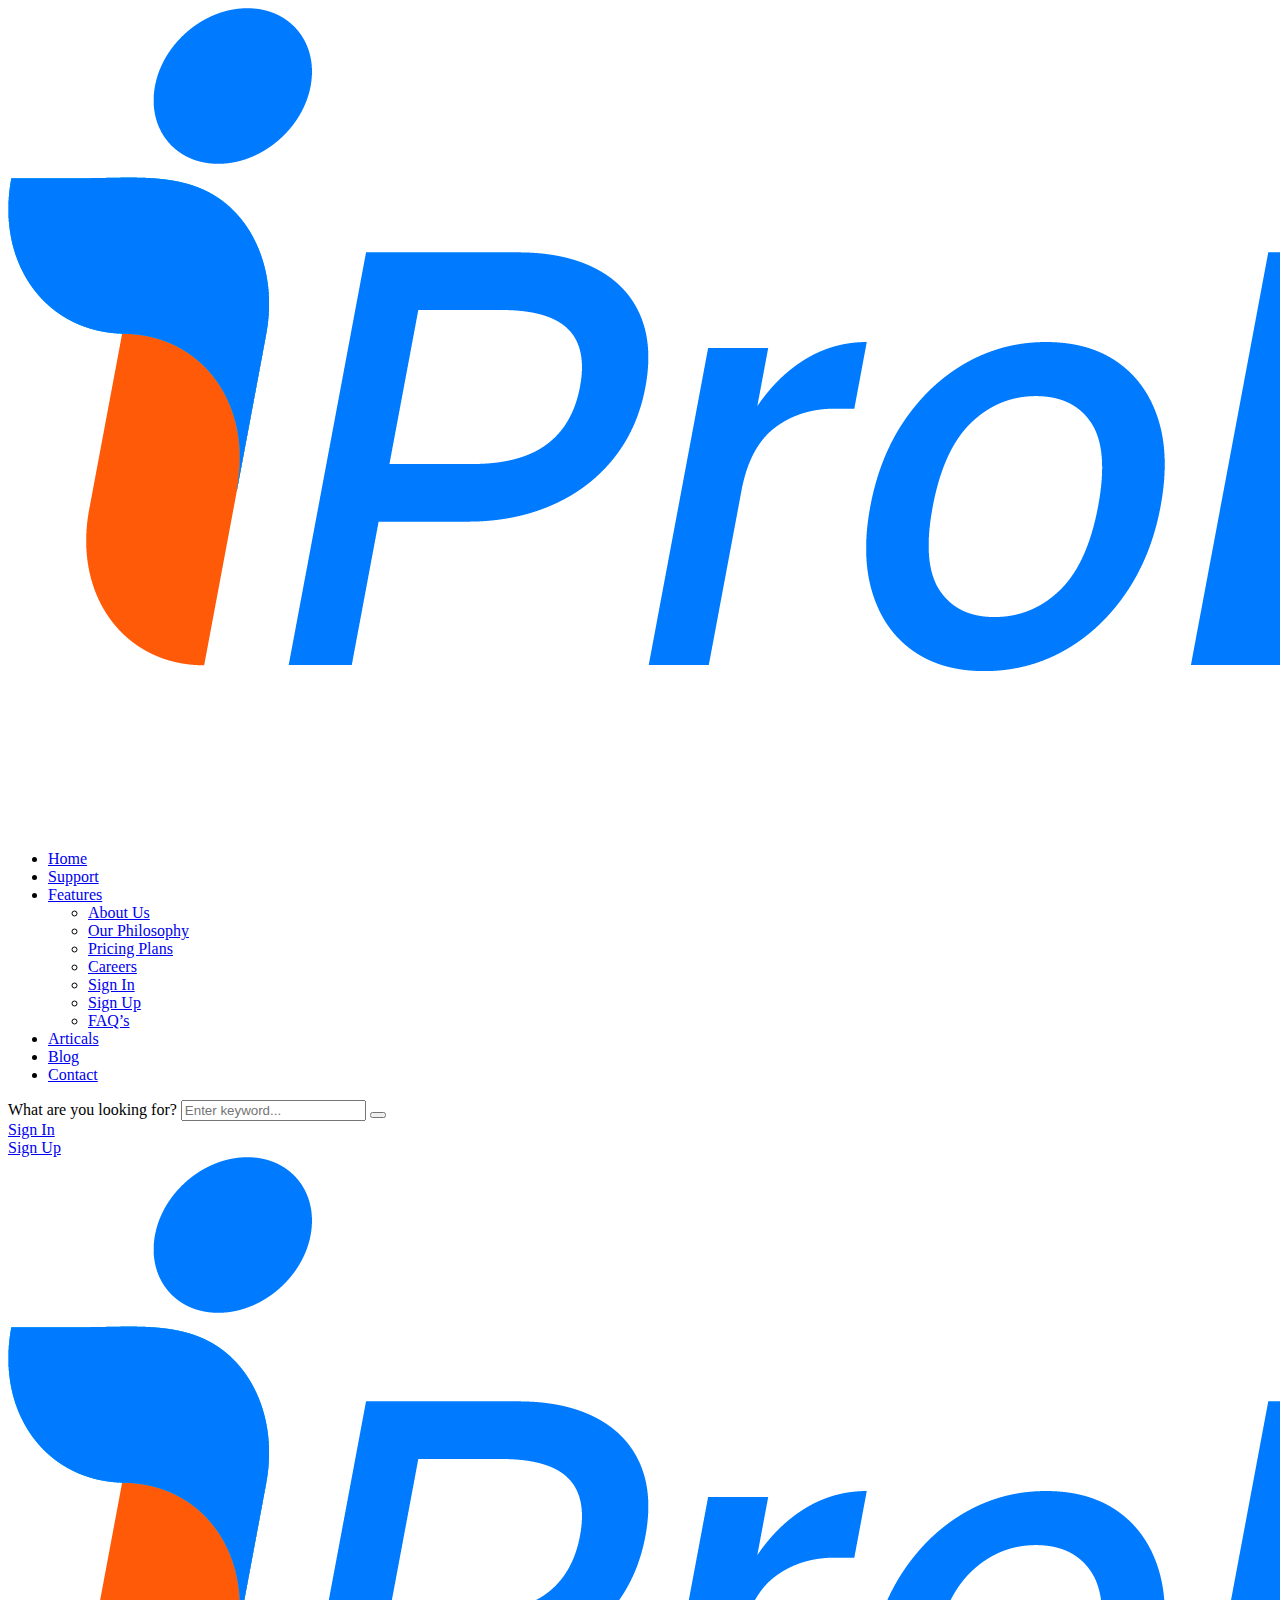
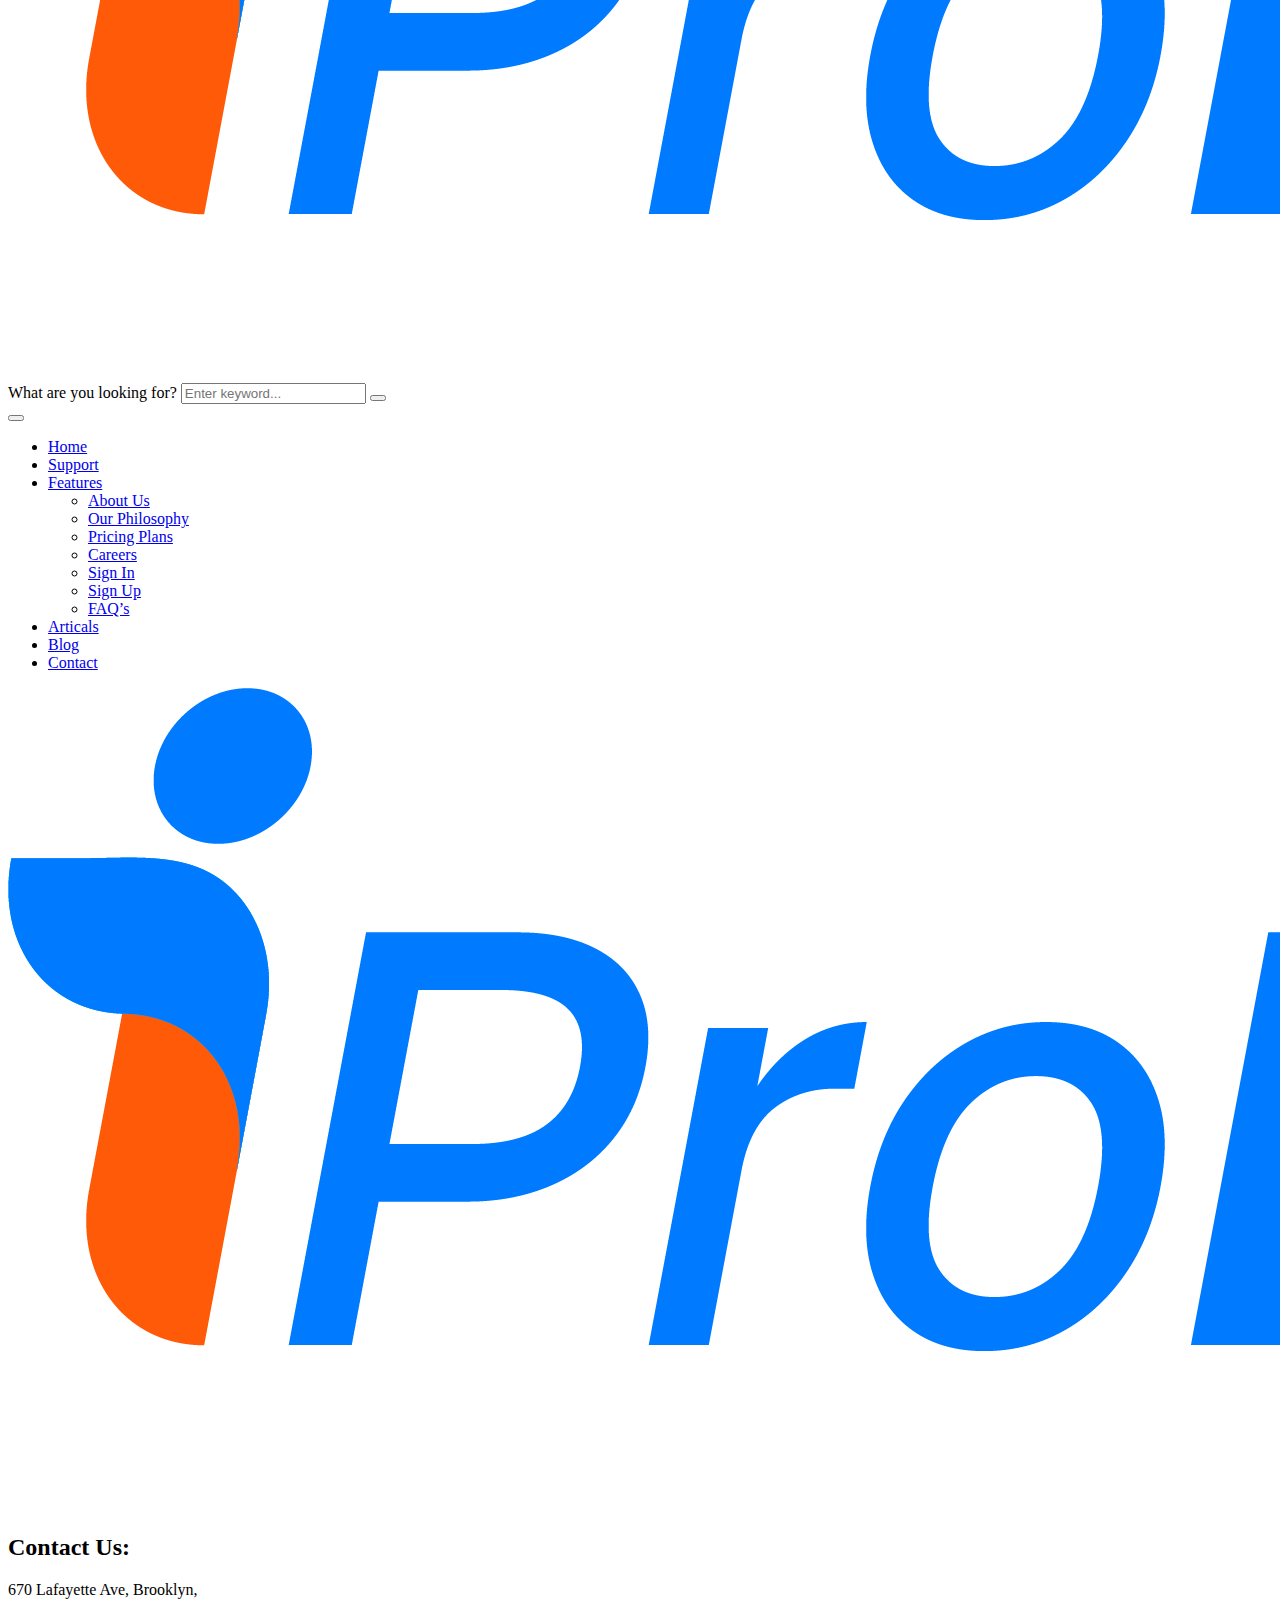
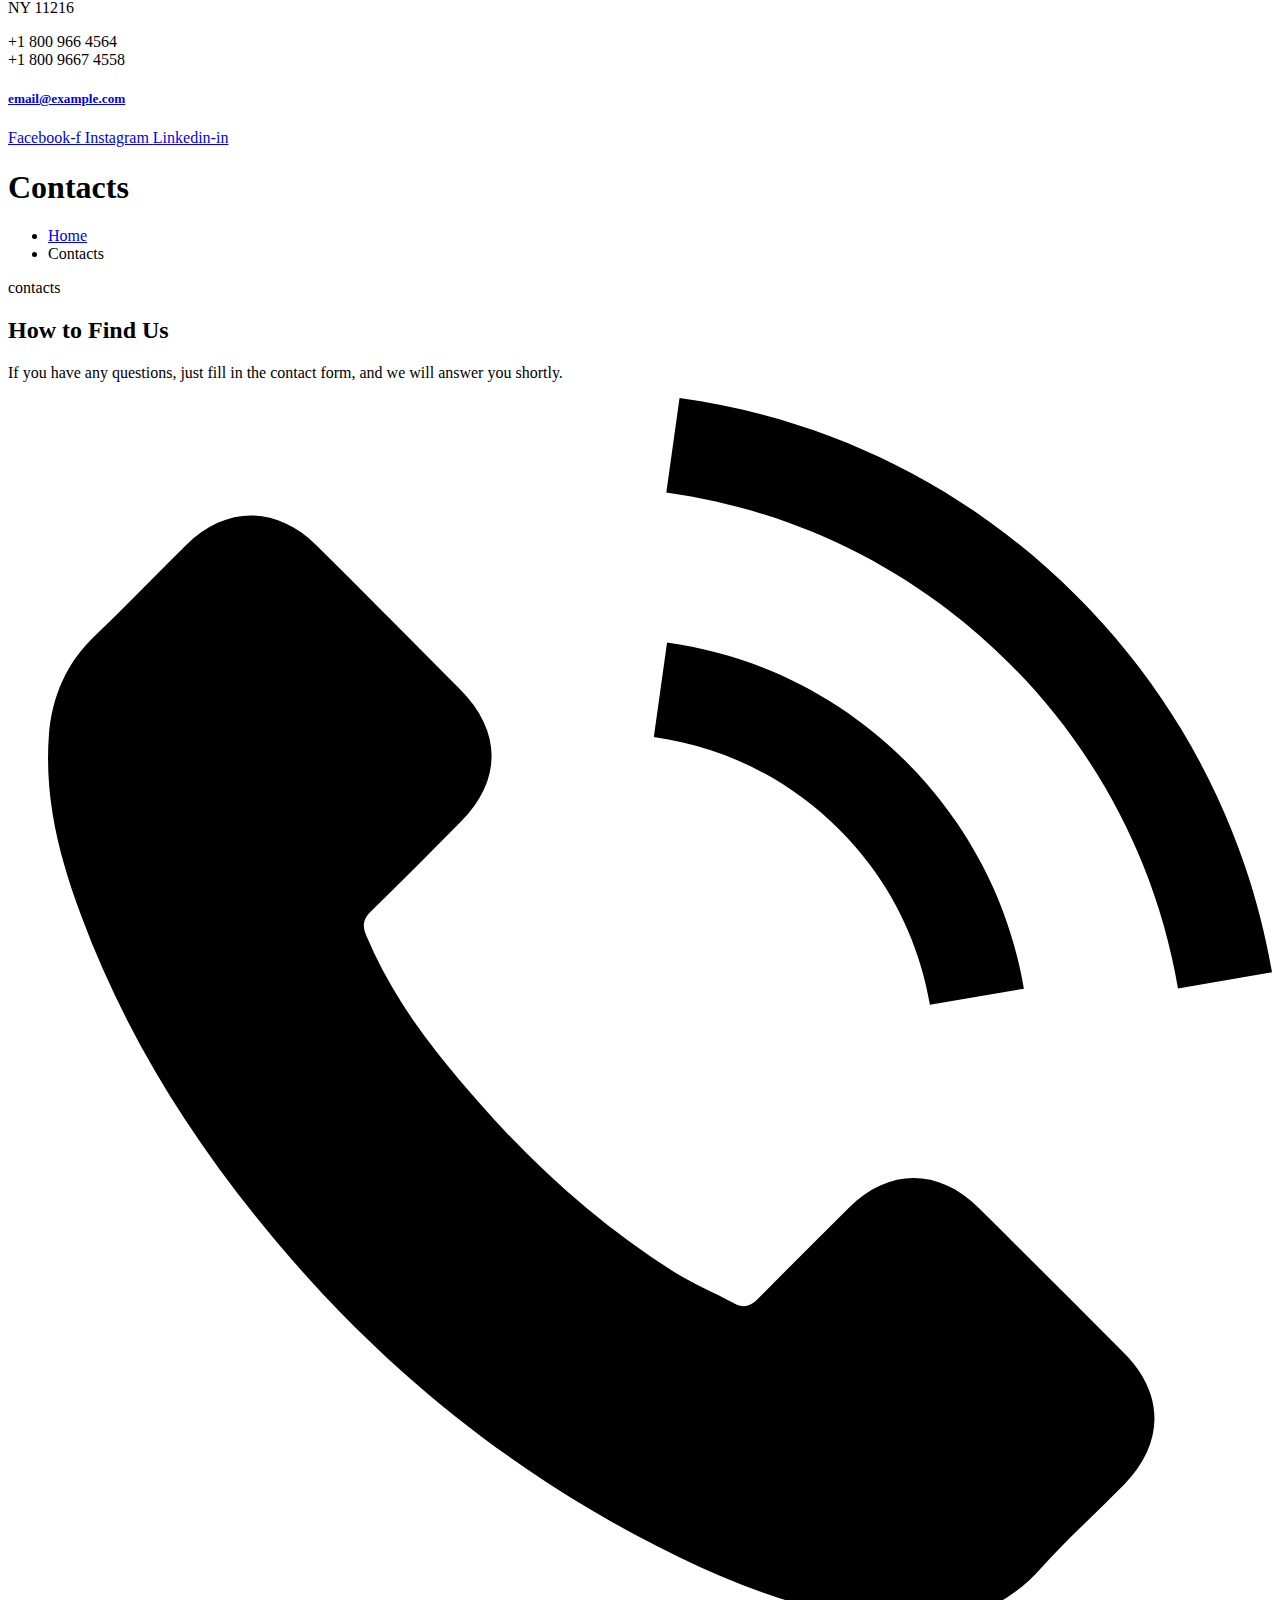
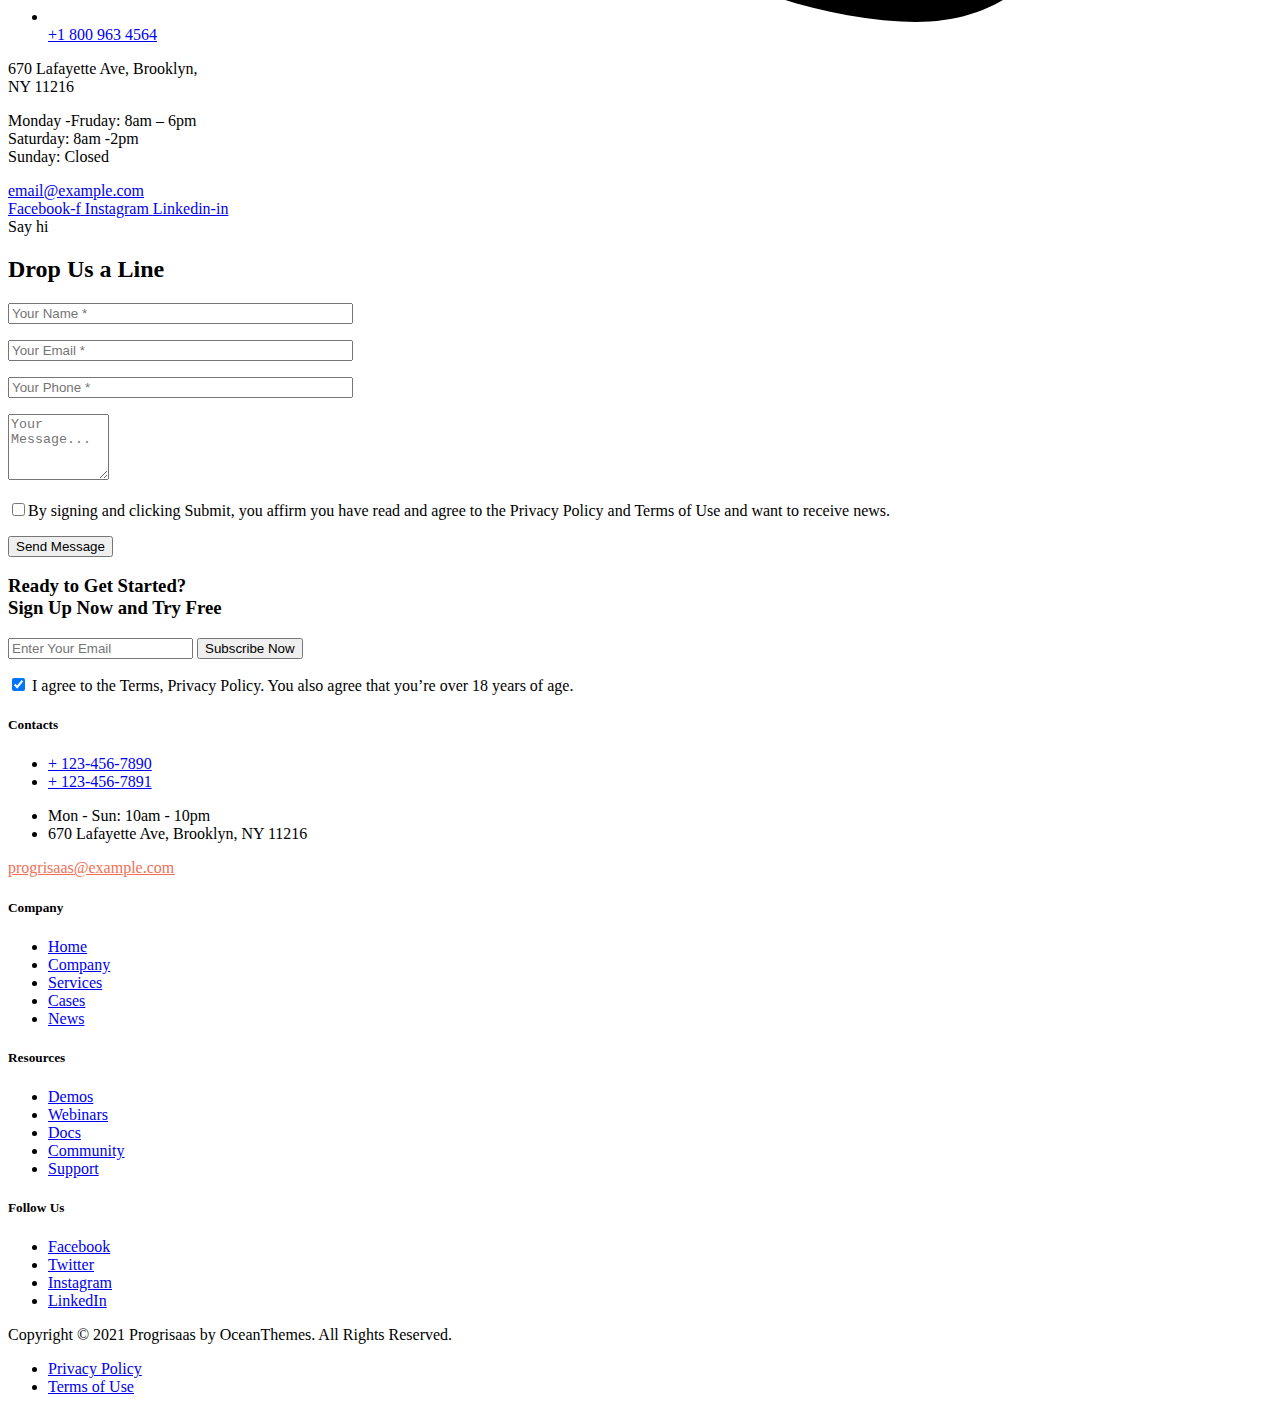
<file: contacts.html>
<!doctype html>
<html lang="en-US">

<head>
    <meta charset="UTF-8">
    <meta name="viewport" content="width=device-width, initial-scale=1">
    <link rel="profile" href="https://gmpg.org/xfn/11">

    <title>Contacts &#8211; ProHR</title>
    <link rel="preload" as="style"
        href="https://fonts.googleapis.com/css?family=DM%20Sans%3A400%2C400i%2C500%2C500i%2C700%2C700i%7CRoboto%3A100%2C100italic%2C200%2C200italic%2C300%2C300italic%2C400%2C400italic%2C500%2C500italic%2C600%2C600italic%2C700%2C700italic%2C800%2C800italic%2C900%2C900italic%7CRoboto%20Slab%3A100%2C100italic%2C200%2C200italic%2C300%2C300italic%2C400%2C400italic%2C500%2C500italic%2C600%2C600italic%2C700%2C700italic%2C800%2C800italic%2C900%2C900italic%7CDM%20Sans%3A100%2C100italic%2C200%2C200italic%2C300%2C300italic%2C400%2C400italic%2C500%2C500italic%2C600%2C600italic%2C700%2C700italic%2C800%2C800italic%2C900%2C900italic&#038;subset=latin%2Clatin-ext&#038;display=swap" />
    <link rel="stylesheet"
        href="https://fonts.googleapis.com/css?family=DM%20Sans%3A400%2C400i%2C500%2C500i%2C700%2C700i%7CRoboto%3A100%2C100italic%2C200%2C200italic%2C300%2C300italic%2C400%2C400italic%2C500%2C500italic%2C600%2C600italic%2C700%2C700italic%2C800%2C800italic%2C900%2C900italic%7CRoboto%20Slab%3A100%2C100italic%2C200%2C200italic%2C300%2C300italic%2C400%2C400italic%2C500%2C500italic%2C600%2C600italic%2C700%2C700italic%2C800%2C800italic%2C900%2C900italic%7CDM%20Sans%3A100%2C100italic%2C200%2C200italic%2C300%2C300italic%2C400%2C400italic%2C500%2C500italic%2C600%2C600italic%2C700%2C700italic%2C800%2C800italic%2C900%2C900italic&#038;subset=latin%2Clatin-ext&#038;display=swap"
        media="print" onload="this.media='all'" /><noscript>
        <link rel="stylesheet"
            href="https://fonts.googleapis.com/css?family=DM%20Sans%3A400%2C400i%2C500%2C500i%2C700%2C700i%7CRoboto%3A100%2C100italic%2C200%2C200italic%2C300%2C300italic%2C400%2C400italic%2C500%2C500italic%2C600%2C600italic%2C700%2C700italic%2C800%2C800italic%2C900%2C900italic%7CRoboto%20Slab%3A100%2C100italic%2C200%2C200italic%2C300%2C300italic%2C400%2C400italic%2C500%2C500italic%2C600%2C600italic%2C700%2C700italic%2C800%2C800italic%2C900%2C900italic%7CDM%20Sans%3A100%2C100italic%2C200%2C200italic%2C300%2C300italic%2C400%2C400italic%2C500%2C500italic%2C600%2C600italic%2C700%2C700italic%2C800%2C800italic%2C900%2C900italic&#038;subset=latin%2Clatin-ext&#038;display=swap" />
    </noscript>
    <style id="rocket-critical-css">
        .wp-block-navigation {
            --navigation-layout-justification-setting: flex-start;
            --navigation-layout-direction: row;
            --navigation-layout-wrap: wrap;
            --navigation-layout-justify: flex-start;
            --navigation-layout-align: center;
            position: relative
        }

        .wp-block-navigation ul {
            margin-bottom: 0;
            margin-left: 0;
            margin-top: 0;
            padding-left: 0
        }

        .wp-block-navigation ul,
        .wp-block-navigation ul li {
            list-style: none;
            padding: 0
        }

        .wp-block-navigation .wp-block-navigation-item {
            align-items: center;
            display: flex;
            position: relative
        }

        .wp-block-navigation .wp-block-navigation-item__content {
            display: block
        }

        .wp-block-navigation .wp-block-navigation-item__content.wp-block-navigation-item__content {
            color: inherit
        }

        .wp-block-navigation.items-justified-right {
            --navigation-layout-justification-setting: flex-end;
            --navigation-layout-justify: flex-end
        }

        .wp-block-navigation__container,
        .wp-block-navigation__responsive-close,
        .wp-block-navigation__responsive-container,
        .wp-block-navigation__responsive-container-content,
        .wp-block-navigation__responsive-dialog {
            gap: inherit
        }

        .wp-block-navigation__container {
            align-items: var(--navigation-layout-align, initial);
            display: flex;
            flex-direction: var(--navigation-layout-direction, initial);
            flex-wrap: var(--navigation-layout-wrap, wrap);
            justify-content: var(--navigation-layout-justify, initial);
            list-style: none;
            margin: 0;
            padding-left: 0
        }

        .wp-block-navigation__container:only-child {
            flex-grow: 1
        }

        .wp-block-navigation__responsive-container {
            bottom: 0;
            display: none;
            left: 0;
            position: fixed;
            right: 0;
            top: 0
        }

        .wp-block-navigation__responsive-container .wp-block-navigation-link a {
            color: inherit
        }

        .wp-block-navigation__responsive-container .wp-block-navigation__responsive-container-content {
            align-items: var(--navigation-layout-align, initial);
            display: flex;
            flex-direction: var(--navigation-layout-direction, initial);
            flex-wrap: var(--navigation-layout-wrap, wrap);
            justify-content: var(--navigation-layout-justify, initial)
        }

        @media (min-width:600px) {
            .wp-block-navigation__responsive-container:not(.hidden-by-default):not(.is-menu-open) {
                background-color: inherit;
                display: block;
                position: relative;
                width: 100%;
                z-index: auto
            }

            .wp-block-navigation__responsive-container:not(.hidden-by-default):not(.is-menu-open) .wp-block-navigation__responsive-container-close {
                display: none
            }
        }

        .wp-block-navigation__responsive-container-close,
        .wp-block-navigation__responsive-container-open {
            background: transparent;
            border: none;
            color: currentColor;
            margin: 0;
            padding: 0;
            text-transform: inherit;
            vertical-align: middle
        }

        .wp-block-navigation__responsive-container-close svg,
        .wp-block-navigation__responsive-container-open svg {
            fill: currentColor;
            display: block;
            height: 24px;
            width: 24px
        }

        .wp-block-navigation__responsive-container-open {
            display: flex
        }

        .wp-block-navigation__responsive-container-open.wp-block-navigation__responsive-container-open.wp-block-navigation__responsive-container-open {
            font-family: inherit;
            font-size: inherit;
            font-weight: inherit
        }

        @media (min-width:600px) {
            .wp-block-navigation__responsive-container-open:not(.always-shown) {
                display: none
            }
        }

        .wp-block-navigation__responsive-container-close {
            position: absolute;
            right: 0;
            top: 0;
            z-index: 2
        }

        .wp-block-navigation__responsive-container-close.wp-block-navigation__responsive-container-close.wp-block-navigation__responsive-container-close {
            font-family: inherit;
            font-size: inherit;
            font-weight: inherit
        }

        .wp-block-navigation__responsive-close {
            width: 100%
        }

        .wp-block-navigation__responsive-dialog {
            position: relative
        }

        .octf_tools_bar {
            position: fixed;
            right: -400px;
            top: 0;
            background-color: #ffffff;
            width: 400px;
            height: 100%;
            z-index: 10001
        }

        .octf_tools_bar__sidebar-cover {
            content: "";
            width: 100vw;
            height: 100vh;
            position: fixed;
            left: 0;
            top: 0;
            visibility: hidden;
            opacity: 0
        }

        .octf_tools_bar .octf_tools_bar__icon_container {
            position: absolute;
            top: calc(40% - 88px);
            left: -45px;
            display: inline-block;
            box-shadow: -8px 8px 30px rgba(0, 0, 0, 0.07)
        }

        .octf_tools_bar__sidebar {
            position: absolute;
            right: -17px;
            top: 0;
            height: 100%;
            width: 417px;
            padding: 30px;
            background: #ffffff;
            border-left: 1px solid #dcdcdc;
            color: #111;
            font-size: 14px;
            line-height: 1.7;
            overflow-x: hidden;
            overflow-y: auto;
            box-sizing: border-box
        }

        .octf_tools_bar__icon {
            height: 45px;
            line-height: 45px;
            text-align: center;
            position: relative;
            background-color: #2f323a;
            color: #ffffff;
            left: 0;
            white-space: nowrap
        }

        .octf_tools_bar__icon.octf_tools_bar__icon_sale {
            background: #f73859
        }

        .octf_tools_bar__icon.octf_tools_bar__icon_side_bar {
            background: #384259
        }

        .octf_tools_bar__icon.octf_tools_bar__icon_support {
            background-color: #7ac7c4
        }

        .octf_tools_bar__icon.octf_tools_bar__icon_docs {
            background: #c4edde
        }

        .octf_tools_bar__icon a,
        .octf_tools_bar__icon a:visited {
            color: #fff
        }

        .octf_tools_bar__icon div.octf_tools_bar__icon_src {
            display: inline-block;
            width: 45px;
            height: 45px;
            line-height: 53px;
            border-radius: 0 !important;
            color: inherit
        }

        .octf_tools_bar__icon div.octf_tools_bar__icon_src svg {
            width: 1em;
            height: 1em;
            display: inline-block;
            font-size: 21px;
            fill: currentColor
        }

        .octf_tools_bar__icon.octf_tools_bar__icon_side_bar div.octf_tools_bar__icon_src {
            background-position: 28px -36px
        }

        .octf_tools_bar__icon.octf_tools_bar__icon_sale div.octf_tools_bar__icon_src {
            background-position: -37px -4px
        }

        .octf_tools_bar__icon.octf_tools_bar__icon_support div.octf_tools_bar__icon_src {
            background-position: -68px -4px
        }

        .octf_tools_bar__icon.octf_tools_bar__icon_docs div.octf_tools_bar__icon_src {
            background-position: -4px 28px
        }

        .octf_tools_bar__icon_tooltip {
            font-family: 'Nunito Sans', Sans-serif;
            font-size: 13px;
            width: 130px;
            height: 45px;
            font-weight: 400;
            line-height: 45px;
            text-align: center;
            padding: 0;
            box-sizing: border-box;
            background: rgba(0, 0, 0, 0.24);
            border-radius: 0;
            display: block;
            float: right;
            color: inherit
        }

        .octf_toolbar_button__container {
            text-align: center;
            padding-bottom: 40px
        }

        .octf_toolbar_button__container a {
            font-size: 16px;
            padding: 10px 20px;
            line-height: 1.5;
            background-color: #82b440;
            -webkit-box-shadow: 0 2px 0 #6f9a37;
            box-shadow: 0 2px 0 #6f9a37;
            position: relative;
            -webkit-font-smoothing: antialiased;
            -moz-osx-font-smoothing: grayscale;
            -webkit-box-sizing: border-box;
            box-sizing: border-box;
            display: inline-block;
            margin: 0;
            border: none;
            border-radius: 4px;
            font-family: 'Nunito Sans', Sans-serif;
            text-align: center;
            text-decoration: none;
            font-weight: bold;
            width: 100%
        }

        .octf_toolbar_button__container a,
        .octf_toolbar_button__container a:visited {
            text-decoration: none;
            outline: none;
            color: #fff
        }

        .octf_tools_bar__sidebar_container a img {
            box-shadow: -8px 8px 30px rgba(0, 0, 0, 0.07);
            max-width: 100%
        }

        .octf_tools_bar .svg-preloader {
            width: 100%;
            height: 100%;
            display: flex;
            flex-direction: column;
            justify-content: center;
            align-items: center;
            position: absolute;
            left: 0;
            top: 0;
            background: white;
            opacity: 1;
            visibility: visible
        }

        @media only screen and (max-width:600px) {
            .octf_tools_bar {
                width: 300px;
                right: -300px
            }

            .octf_tools_bar__sidebar {
                width: 317px
            }

            .octf_toolbar_button__container a {
                padding: 8px 10px
            }

            .octf_tools_bar__icon_tooltip {
                display: none
            }
        }

        .octf-toolbar_wrapper {
            margin-bottom: 44px
        }

        .octf-toolbar_wrapper .octf-toolbar_container {
            margin-bottom: 20px
        }

        .octf-toolbar_title {
            margin-bottom: 24px;
            position: relative;
            text-align: left
        }

        .octf-toolbar_title_wrapper {
            position: relative;
            z-index: 1;
            display: flex;
            align-items: center
        }

        .octf-toolbar_title_inner {
            font-size: 14px;
            color: #363439;
            border-radius: 5px;
            line-height: 28px;
            display: inline-block;
            text-transform: uppercase;
            font-weight: 700;
            font-family: 'Nunito Sans';
            box-shadow: 3px 3px 10px 0px rgba(0, 0, 0, 0.15);
            padding: 0 9px;
            margin-right: 21px
        }

        .octf-toolbar_line {
            position: relative;
            display: block;
            height: 1px;
            background: #e5e5e5;
            width: 100%;
            flex: 1
        }

        .octf-toolbar_line:before {
            content: '';
            position: absolute;
            z-index: 1;
            height: 3px;
            width: 40px;
            background: #f73859;
            border-radius: 1.5px;
            right: 0;
            top: 50%;
            margin-top: -1.5px
        }

        .octf-toolbar_content {
            display: flex;
            justify-content: space-between;
            align-items: center;
            margin-top: 6px
        }

        .octf-toolbar__title {
            font-size: 16px;
            line-height: 1.85;
            font-weight: bold;
            color: #363439;
            font-family: 'Nunito Sans', Sans-serif
        }

        .octf-toolbar__price {
            font-size: 16px;
            font-weight: 700;
            color: #f73859;
            font-family: 'Nunito Sans', Sans-serif
        }

        .octf_tools_bar__sidebar_container a img {
            border-radius: 5px;
            box-shadow: 5px 4px 16px 0px rgba(0, 0, 0, 0.15)
        }

        @media only screen and (max-width:480px) {
            .octf_tools_bar__icon_tooltip {
                display: none
            }
        }

        @media only screen and (max-width:420px) {
            .octf_tools_bar {
                width: 250px;
                right: -250px
            }

            .octf_tools_bar__sidebar {
                width: 267px
            }
        }

        :root {
            --woocommerce: #7F54B3;
            --wc-green: #7ad03a;
            --wc-red: #a00;
            --wc-orange: #ffba00;
            --wc-blue: #2ea2cc;
            --wc-primary: #7F54B3;
            --wc-primary-text: white;
            --wc-secondary: #e9e6ed;
            --wc-secondary-text: #515151;
            --wc-highlight: #b3af54;
            --wc-highligh-text: white;
            --wc-content-bg: #fff;
            --wc-subtext: #767676
        }

        :root {
            --woocommerce: #7F54B3;
            --wc-green: #7ad03a;
            --wc-red: #a00;
            --wc-orange: #ffba00;
            --wc-blue: #2ea2cc;
            --wc-primary: #7F54B3;
            --wc-primary-text: white;
            --wc-secondary: #e9e6ed;
            --wc-secondary-text: #515151;
            --wc-highlight: #b3af54;
            --wc-highligh-text: white;
            --wc-content-bg: #fff;
            --wc-subtext: #767676
        }

        .elementor *,
        .elementor :after,
        .elementor :before {
            box-sizing: border-box
        }

        .elementor img {
            height: auto;
            max-width: 100%;
            border: none;
            border-radius: 0;
            box-shadow: none
        }

        .elementor-element {
            --flex-direction: initial;
            --flex-wrap: initial;
            --justify-content: initial;
            --align-items: initial;
            --align-content: initial;
            --gap: initial;
            --flex-basis: initial;
            --flex-grow: initial;
            --flex-shrink: initial;
            --order: initial;
            --align-self: initial;
            flex-basis: var(--flex-basis);
            flex-grow: var(--flex-grow);
            flex-shrink: var(--flex-shrink);
            order: var(--order);
            align-self: var(--align-self)
        }

        :root {
            --page-title-display: block
        }

        .elementor-section {
            position: relative
        }

        .elementor-section .elementor-container {
            display: flex;
            margin-right: auto;
            margin-left: auto;
            position: relative
        }

        @media (max-width:1024px) {
            .elementor-section .elementor-container {
                flex-wrap: wrap
            }
        }

        .elementor-section.elementor-section-boxed>.elementor-container {
            max-width: 1140px
        }

        .elementor-section.elementor-section-items-middle>.elementor-container {
            align-items: center
        }

        @media (min-width:768px) {
            .elementor-section.elementor-section-height-full {
                height: 100vh
            }

            .elementor-section.elementor-section-height-full>.elementor-container {
                height: 100%
            }
        }

        .elementor-widget-wrap {
            position: relative;
            width: 100%;
            flex-wrap: wrap;
            align-content: flex-start
        }

        .elementor:not(.elementor-bc-flex-widget) .elementor-widget-wrap {
            display: flex
        }

        .elementor-widget-wrap>.elementor-element {
            width: 100%
        }

        .elementor-widget {
            position: relative
        }

        .elementor-column {
            position: relative;
            min-height: 1px;
            display: flex
        }

        .elementor-column-gap-extended>.elementor-column>.elementor-element-populated {
            padding: 15px
        }

        @media (min-width:768px) {
            .elementor-column.elementor-col-100 {
                width: 100%
            }
        }

        @media (max-width:767px) {
            .elementor-column {
                width: 100%
            }
        }

        .elementor-element {
            --swiper-theme-color: #000;
            --swiper-navigation-size: 44px;
            --swiper-pagination-bullet-size: 6px;
            --swiper-pagination-bullet-horizontal-gap: 6px
        }

        .elementor-kit-7 {
            --e-global-color-primary: #6EC1E4;
            --e-global-color-secondary: #54595F;
            --e-global-color-text: #7A7A7A;
            --e-global-color-accent: #61CE70;
            --e-global-typography-primary-font-family: "Roboto";
            --e-global-typography-primary-font-weight: 600;
            --e-global-typography-secondary-font-family: "Roboto Slab";
            --e-global-typography-secondary-font-weight: 400;
            --e-global-typography-text-font-family: "Roboto";
            --e-global-typography-text-font-weight: 400;
            --e-global-typography-accent-font-family: "Roboto";
            --e-global-typography-accent-font-weight: 500
        }

        .elementor-section.elementor-section-boxed>.elementor-container {
            max-width: 1140px
        }

        .elementor-element {
            --widgets-spacing: 20px
        }

        @media (max-width:1024px) {
            .elementor-section.elementor-section-boxed>.elementor-container {
                max-width: 1024px
            }
        }

        @media (max-width:767px) {
            .elementor-section.elementor-section-boxed>.elementor-container {
                max-width: 767px
            }
        }

        :root {
            --swiper-theme-color: #007aff
        }

        :root {
            --swiper-navigation-size: 44px
        }

        :root {
            --jp-carousel-primary-color: #fff;
            --jp-carousel-primary-subtle-color: #999;
            --jp-carousel-bg-color: #000;
            --jp-carousel-bg-faded-color: #222;
            --jp-carousel-border-color: #3a3a3a
        }

        :root {
            --jetpack--contact-form--border: 1px solid #8c8f94;
            --jetpack--contact-form--border-color: #8c8f94;
            --jetpack--contact-form--border-size: 1px;
            --jetpack--contact-form--border-style: solid;
            --jetpack--contact-form--border-radius: 0px;
            --jetpack--contact-form--input-padding: 16px;
            --jetpack--contact-form--font-size: 16px
        }

        .rs-p-wp-fix {
            display: none !important;
            margin: 0 !important;
            height: 0px !important
        }

        .wp-block-themepunch-revslider {
            position: relative
        }

        rs-module-wrap {
            visibility: hidden
        }

        rs-module-wrap,
        rs-module-wrap * {
            box-sizing: border-box
        }

        rs-module-wrap {
            position: relative;
            z-index: 1;
            width: 100%;
            display: block
        }

        rs-module {
            position: relative;
            overflow: hidden;
            display: block
        }

        rs-module img {
            max-width: none !important;
            margin: 0px;
            padding: 0px;
            border: none
        }

        rs-slides,
        rs-slide,
        rs-slide:before {
            position: absolute;
            text-indent: 0em;
            top: 0px;
            left: 0px
        }

        rs-slide,
        rs-slide:before {
            display: block;
            visibility: hidden
        }

        rs-module rs-layer {
            opacity: 0;
            position: relative;
            visibility: hidden;
            display: block;
            -webkit-font-smoothing: antialiased !important;
            -moz-osx-font-smoothing: grayscale;
            z-index: 1;
            font-display: swap
        }

        rs-layer:not(.rs-wtbindex) {
            outline: none !important
        }

        rs-layer img {
            vertical-align: top
        }

        rs-static-layers {
            position: absolute;
            z-index: 101;
            top: 0px;
            left: 0px;
            display: block;
            width: 100%;
            height: 100%;
            overflow: hidden
        }
    </style>
    <meta name='robots' content='noindex, nofollow' />

    <link rel='dns-prefetch' href='//stats.wp.com' />
    <link rel='dns-prefetch' href='//fonts.googleapis.com' />
    <link rel='dns-prefetch' href='//i0.wp.com' />
    <link rel='dns-prefetch' href='//c0.wp.com' />
    <link href='https://fonts.gstatic.com' crossorigin rel='preconnect' />
    <link rel="alternate" type="application/rss+xml" title="ProgriSaaS &raquo; Feed"
        href="https://progrisaas.archiwp.com/feed/" />
    <link rel="alternate" type="application/rss+xml" title="ProgriSaaS &raquo; Comments Feed"
        href="https://progrisaas.archiwp.com/comments/feed/" />
    <style id='wp-emoji-styles-inline-css' type='text/css'>
        img.wp-smiley,
        img.emoji {
            display: inline !important;
            border: none !important;
            box-shadow: none !important;
            height: 1em !important;
            width: 1em !important;
            margin: 0 0.07em !important;
            vertical-align: -0.1em !important;
            background: none !important;
            padding: 0 !important;
        }
    </style>
    <link data-minify="1" rel='preload'
        href='https://progrisaas.archiwp.com/wp-content/cache/min/1/c/6.6.1/wp-includes/css/dist/block-library/style.min.css?ver=1721766061'
        data-rocket-async="style" as="style" onload="this.onload=null;this.rel='stylesheet'"
        onerror="this.removeAttribute('data-rocket-async')" type='text/css' media='all' />
    <style id='wp-block-library-inline-css' type='text/css'>
        .has-text-align-justify {
            text-align: justify;
        }
    </style>
    <link data-minify="1" rel='preload'
        href='https://progrisaas.archiwp.com/wp-content/cache/min/1/c/6.6.1/wp-includes/js/mediaelement/mediaelementplayer-legacy.min.css?ver=1721766061'
        data-rocket-async="style" as="style" onload="this.onload=null;this.rel='stylesheet'"
        onerror="this.removeAttribute('data-rocket-async')" type='text/css' media='all' />
    <link data-minify="1" rel='preload'
        href='https://progrisaas.archiwp.com/wp-content/cache/min/1/c/6.6.1/wp-includes/js/mediaelement/wp-mediaelement.min.css?ver=1721766061'
        data-rocket-async="style" as="style" onload="this.onload=null;this.rel='stylesheet'"
        onerror="this.removeAttribute('data-rocket-async')" type='text/css' media='all' />
    <link data-minify="1" rel='preload'
        href='https://progrisaas.archiwp.com/wp-content/cache/min/1/p/woocommerce/8.1.1/packages/woocommerce-blocks/build/wc-blocks-vendors-style.css?ver=1700466573'
        data-rocket-async="style" as="style" onload="this.onload=null;this.rel='stylesheet'"
        onerror="this.removeAttribute('data-rocket-async')" type='text/css' media='all' />
    <link data-minify="1" rel='preload'
        href='https://progrisaas.archiwp.com/wp-content/cache/min/1/p/woocommerce/8.1.1/packages/woocommerce-blocks/build/wc-all-blocks-style.css?ver=1700466573'
        data-rocket-async="style" as="style" onload="this.onload=null;this.rel='stylesheet'"
        onerror="this.removeAttribute('data-rocket-async')" type='text/css' media='all' />
    <style id='classic-theme-styles-inline-css' type='text/css'>
        /*! This file is auto-generated */
        .wp-block-button__link {
            color: #fff;
            background-color: #32373c;
            border-radius: 9999px;
            box-shadow: none;
            text-decoration: none;
            padding: calc(.667em + 2px) calc(1.333em + 2px);
            font-size: 1.125em
        }

        .wp-block-file__button {
            background: #32373c;
            color: #fff;
            text-decoration: none
        }
    </style>
    <style id='global-styles-inline-css' type='text/css'>
        :root {
            --wp--preset--aspect-ratio--square: 1;
            --wp--preset--aspect-ratio--4-3: 4/3;
            --wp--preset--aspect-ratio--3-4: 3/4;
            --wp--preset--aspect-ratio--3-2: 3/2;
            --wp--preset--aspect-ratio--2-3: 2/3;
            --wp--preset--aspect-ratio--16-9: 16/9;
            --wp--preset--aspect-ratio--9-16: 9/16;
            --wp--preset--color--black: #000000;
            --wp--preset--color--cyan-bluish-gray: #abb8c3;
            --wp--preset--color--white: #ffffff;
            --wp--preset--color--pale-pink: #f78da7;
            --wp--preset--color--vivid-red: #cf2e2e;
            --wp--preset--color--luminous-vivid-orange: #ff6900;
            --wp--preset--color--luminous-vivid-amber: #fcb900;
            --wp--preset--color--light-green-cyan: #7bdcb5;
            --wp--preset--color--vivid-green-cyan: #00d084;
            --wp--preset--color--pale-cyan-blue: #8ed1fc;
            --wp--preset--color--vivid-cyan-blue: #0693e3;
            --wp--preset--color--vivid-purple: #9b51e0;
            --wp--preset--gradient--vivid-cyan-blue-to-vivid-purple: linear-gradient(135deg, rgba(6, 147, 227, 1) 0%, rgb(155, 81, 224) 100%);
            --wp--preset--gradient--light-green-cyan-to-vivid-green-cyan: linear-gradient(135deg, rgb(122, 220, 180) 0%, rgb(0, 208, 130) 100%);
            --wp--preset--gradient--luminous-vivid-amber-to-luminous-vivid-orange: linear-gradient(135deg, rgba(252, 185, 0, 1) 0%, rgba(255, 105, 0, 1) 100%);
            --wp--preset--gradient--luminous-vivid-orange-to-vivid-red: linear-gradient(135deg, rgba(255, 105, 0, 1) 0%, rgb(207, 46, 46) 100%);
            --wp--preset--gradient--very-light-gray-to-cyan-bluish-gray: linear-gradient(135deg, rgb(238, 238, 238) 0%, rgb(169, 184, 195) 100%);
            --wp--preset--gradient--cool-to-warm-spectrum: linear-gradient(135deg, rgb(74, 234, 220) 0%, rgb(151, 120, 209) 20%, rgb(207, 42, 186) 40%, rgb(238, 44, 130) 60%, rgb(251, 105, 98) 80%, rgb(254, 248, 76) 100%);
            --wp--preset--gradient--blush-light-purple: linear-gradient(135deg, rgb(255, 206, 236) 0%, rgb(152, 150, 240) 100%);
            --wp--preset--gradient--blush-bordeaux: linear-gradient(135deg, rgb(254, 205, 165) 0%, rgb(254, 45, 45) 50%, rgb(107, 0, 62) 100%);
            --wp--preset--gradient--luminous-dusk: linear-gradient(135deg, rgb(255, 203, 112) 0%, rgb(199, 81, 192) 50%, rgb(65, 88, 208) 100%);
            --wp--preset--gradient--pale-ocean: linear-gradient(135deg, rgb(255, 245, 203) 0%, rgb(182, 227, 212) 50%, rgb(51, 167, 181) 100%);
            --wp--preset--gradient--electric-grass: linear-gradient(135deg, rgb(202, 248, 128) 0%, rgb(113, 206, 126) 100%);
            --wp--preset--gradient--midnight: linear-gradient(135deg, rgb(2, 3, 129) 0%, rgb(40, 116, 252) 100%);
            --wp--preset--font-size--small: 13px;
            --wp--preset--font-size--medium: 20px;
            --wp--preset--font-size--large: 36px;
            --wp--preset--font-size--x-large: 42px;
            --wp--preset--spacing--20: 0.44rem;
            --wp--preset--spacing--30: 0.67rem;
            --wp--preset--spacing--40: 1rem;
            --wp--preset--spacing--50: 1.5rem;
            --wp--preset--spacing--60: 2.25rem;
            --wp--preset--spacing--70: 3.38rem;
            --wp--preset--spacing--80: 5.06rem;
            --wp--preset--shadow--natural: 6px 6px 9px rgba(0, 0, 0, 0.2);
            --wp--preset--shadow--deep: 12px 12px 50px rgba(0, 0, 0, 0.4);
            --wp--preset--shadow--sharp: 6px 6px 0px rgba(0, 0, 0, 0.2);
            --wp--preset--shadow--outlined: 6px 6px 0px -3px rgba(255, 255, 255, 1), 6px 6px rgba(0, 0, 0, 1);
            --wp--preset--shadow--crisp: 6px 6px 0px rgba(0, 0, 0, 1);
        }

        :where(.is-layout-flex) {
            gap: 0.5em;
        }

        :where(.is-layout-grid) {
            gap: 0.5em;
        }

        body .is-layout-flex {
            display: flex;
        }

        .is-layout-flex {
            flex-wrap: wrap;
            align-items: center;
        }

        .is-layout-flex> :is(*, div) {
            margin: 0;
        }

        body .is-layout-grid {
            display: grid;
        }

        .is-layout-grid> :is(*, div) {
            margin: 0;
        }

        :where(.wp-block-columns.is-layout-flex) {
            gap: 2em;
        }

        :where(.wp-block-columns.is-layout-grid) {
            gap: 2em;
        }

        :where(.wp-block-post-template.is-layout-flex) {
            gap: 1.25em;
        }

        :where(.wp-block-post-template.is-layout-grid) {
            gap: 1.25em;
        }

        .has-black-color {
            color: var(--wp--preset--color--black) !important;
        }

        .has-cyan-bluish-gray-color {
            color: var(--wp--preset--color--cyan-bluish-gray) !important;
        }

        .has-white-color {
            color: var(--wp--preset--color--white) !important;
        }

        .has-pale-pink-color {
            color: var(--wp--preset--color--pale-pink) !important;
        }

        .has-vivid-red-color {
            color: var(--wp--preset--color--vivid-red) !important;
        }

        .has-luminous-vivid-orange-color {
            color: var(--wp--preset--color--luminous-vivid-orange) !important;
        }

        .has-luminous-vivid-amber-color {
            color: var(--wp--preset--color--luminous-vivid-amber) !important;
        }

        .has-light-green-cyan-color {
            color: var(--wp--preset--color--light-green-cyan) !important;
        }

        .has-vivid-green-cyan-color {
            color: var(--wp--preset--color--vivid-green-cyan) !important;
        }

        .has-pale-cyan-blue-color {
            color: var(--wp--preset--color--pale-cyan-blue) !important;
        }

        .has-vivid-cyan-blue-color {
            color: var(--wp--preset--color--vivid-cyan-blue) !important;
        }

        .has-vivid-purple-color {
            color: var(--wp--preset--color--vivid-purple) !important;
        }

        .has-black-background-color {
            background-color: var(--wp--preset--color--black) !important;
        }

        .has-cyan-bluish-gray-background-color {
            background-color: var(--wp--preset--color--cyan-bluish-gray) !important;
        }

        .has-white-background-color {
            background-color: var(--wp--preset--color--white) !important;
        }

        .has-pale-pink-background-color {
            background-color: var(--wp--preset--color--pale-pink) !important;
        }

        .has-vivid-red-background-color {
            background-color: var(--wp--preset--color--vivid-red) !important;
        }

        .has-luminous-vivid-orange-background-color {
            background-color: var(--wp--preset--color--luminous-vivid-orange) !important;
        }

        .has-luminous-vivid-amber-background-color {
            background-color: var(--wp--preset--color--luminous-vivid-amber) !important;
        }

        .has-light-green-cyan-background-color {
            background-color: var(--wp--preset--color--light-green-cyan) !important;
        }

        .has-vivid-green-cyan-background-color {
            background-color: var(--wp--preset--color--vivid-green-cyan) !important;
        }

        .has-pale-cyan-blue-background-color {
            background-color: var(--wp--preset--color--pale-cyan-blue) !important;
        }

        .has-vivid-cyan-blue-background-color {
            background-color: var(--wp--preset--color--vivid-cyan-blue) !important;
        }

        .has-vivid-purple-background-color {
            background-color: var(--wp--preset--color--vivid-purple) !important;
        }

        .has-black-border-color {
            border-color: var(--wp--preset--color--black) !important;
        }

        .has-cyan-bluish-gray-border-color {
            border-color: var(--wp--preset--color--cyan-bluish-gray) !important;
        }

        .has-white-border-color {
            border-color: var(--wp--preset--color--white) !important;
        }

        .has-pale-pink-border-color {
            border-color: var(--wp--preset--color--pale-pink) !important;
        }

        .has-vivid-red-border-color {
            border-color: var(--wp--preset--color--vivid-red) !important;
        }

        .has-luminous-vivid-orange-border-color {
            border-color: var(--wp--preset--color--luminous-vivid-orange) !important;
        }

        .has-luminous-vivid-amber-border-color {
            border-color: var(--wp--preset--color--luminous-vivid-amber) !important;
        }

        .has-light-green-cyan-border-color {
            border-color: var(--wp--preset--color--light-green-cyan) !important;
        }

        .has-vivid-green-cyan-border-color {
            border-color: var(--wp--preset--color--vivid-green-cyan) !important;
        }

        .has-pale-cyan-blue-border-color {
            border-color: var(--wp--preset--color--pale-cyan-blue) !important;
        }

        .has-vivid-cyan-blue-border-color {
            border-color: var(--wp--preset--color--vivid-cyan-blue) !important;
        }

        .has-vivid-purple-border-color {
            border-color: var(--wp--preset--color--vivid-purple) !important;
        }

        .has-vivid-cyan-blue-to-vivid-purple-gradient-background {
            background: var(--wp--preset--gradient--vivid-cyan-blue-to-vivid-purple) !important;
        }

        .has-light-green-cyan-to-vivid-green-cyan-gradient-background {
            background: var(--wp--preset--gradient--light-green-cyan-to-vivid-green-cyan) !important;
        }

        .has-luminous-vivid-amber-to-luminous-vivid-orange-gradient-background {
            background: var(--wp--preset--gradient--luminous-vivid-amber-to-luminous-vivid-orange) !important;
        }

        .has-luminous-vivid-orange-to-vivid-red-gradient-background {
            background: var(--wp--preset--gradient--luminous-vivid-orange-to-vivid-red) !important;
        }

        .has-very-light-gray-to-cyan-bluish-gray-gradient-background {
            background: var(--wp--preset--gradient--very-light-gray-to-cyan-bluish-gray) !important;
        }

        .has-cool-to-warm-spectrum-gradient-background {
            background: var(--wp--preset--gradient--cool-to-warm-spectrum) !important;
        }

        .has-blush-light-purple-gradient-background {
            background: var(--wp--preset--gradient--blush-light-purple) !important;
        }

        .has-blush-bordeaux-gradient-background {
            background: var(--wp--preset--gradient--blush-bordeaux) !important;
        }

        .has-luminous-dusk-gradient-background {
            background: var(--wp--preset--gradient--luminous-dusk) !important;
        }

        .has-pale-ocean-gradient-background {
            background: var(--wp--preset--gradient--pale-ocean) !important;
        }

        .has-electric-grass-gradient-background {
            background: var(--wp--preset--gradient--electric-grass) !important;
        }

        .has-midnight-gradient-background {
            background: var(--wp--preset--gradient--midnight) !important;
        }

        .has-small-font-size {
            font-size: var(--wp--preset--font-size--small) !important;
        }

        .has-medium-font-size {
            font-size: var(--wp--preset--font-size--medium) !important;
        }

        .has-large-font-size {
            font-size: var(--wp--preset--font-size--large) !important;
        }

        .has-x-large-font-size {
            font-size: var(--wp--preset--font-size--x-large) !important;
        }

        :where(.wp-block-post-template.is-layout-flex) {
            gap: 1.25em;
        }

        :where(.wp-block-post-template.is-layout-grid) {
            gap: 1.25em;
        }

        :where(.wp-block-columns.is-layout-flex) {
            gap: 2em;
        }

        :where(.wp-block-columns.is-layout-grid) {
            gap: 2em;
        }

        :root :where(.wp-block-pullquote) {
            font-size: 1.5em;
            line-height: 1.6;
        }
    </style>
    <link data-minify="1" rel='preload'
        href='https://progrisaas.archiwp.com/wp-content/cache/min/1/wp-content/plugins/contact-form-7/includes/css/styles.css?ver=1700466573'
        data-rocket-async="style" as="style" onload="this.onload=null;this.rel='stylesheet'"
        onerror="this.removeAttribute('data-rocket-async')" type='text/css' media='all' />
    <link data-minify="1" rel='preload'
        href='https://progrisaas.archiwp.com/wp-content/cache/min/1/wp-content/plugins/oceanthemes-toolbar/plugin.css?ver=1700466573'
        data-rocket-async="style" as="style" onload="this.onload=null;this.rel='stylesheet'"
        onerror="this.removeAttribute('data-rocket-async')" type='text/css' media='all' />
    <link data-minify="1" rel='preload'
        href='https://progrisaas.archiwp.com/wp-content/cache/min/1/p/woocommerce/8.1.1/assets/css/woocommerce-layout.css?ver=1700466573'
        data-rocket-async="style" as="style" onload="this.onload=null;this.rel='stylesheet'"
        onerror="this.removeAttribute('data-rocket-async')" type='text/css' media='all' />
    <style id='woocommerce-layout-inline-css' type='text/css'>
        .infinite-scroll .woocommerce-pagination {
            display: none;
        }
    </style>
    <link data-minify="1" rel='preload'
        href='https://progrisaas.archiwp.com/wp-content/cache/min/1/p/woocommerce/8.1.1/assets/css/woocommerce-smallscreen.css?ver=1700466573'
        data-rocket-async="style" as="style" onload="this.onload=null;this.rel='stylesheet'"
        onerror="this.removeAttribute('data-rocket-async')" type='text/css'
        media='only screen and (max-width: 768px)' />
    <link data-minify="1" rel='preload'
        href='https://progrisaas.archiwp.com/wp-content/cache/min/1/p/woocommerce/8.1.1/assets/css/woocommerce.css?ver=1700466573'
        data-rocket-async="style" as="style" onload="this.onload=null;this.rel='stylesheet'"
        onerror="this.removeAttribute('data-rocket-async')" type='text/css' media='all' />
    <style id='woocommerce-inline-inline-css' type='text/css'>
        .woocommerce form .form-row .required {
            visibility: visible;
        }
    </style>

    <link data-minify="1" rel='preload'
        href='https://progrisaas.archiwp.com/wp-content/cache/min/1/wp-content/themes/progrisaas/css/flaticon.css?ver=1700466573'
        data-rocket-async="style" as="style" onload="this.onload=null;this.rel='stylesheet'"
        onerror="this.removeAttribute('data-rocket-async')" type='text/css' media='all' />
    <link data-minify="1" rel='preload'
        href='https://progrisaas.archiwp.com/wp-content/cache/min/1/wp-content/themes/progrisaas/css/bootstrap.css?ver=1700466573'
        data-rocket-async="style" as="style" onload="this.onload=null;this.rel='stylesheet'"
        onerror="this.removeAttribute('data-rocket-async')" type='text/css' media='all' />
    <link rel='preload'
        href='https://progrisaas.archiwp.com/wp-content/themes/progrisaas/css/owl.carousel.min.css?ver=6.6.1'
        data-rocket-async="style" as="style" onload="this.onload=null;this.rel='stylesheet'"
        onerror="this.removeAttribute('data-rocket-async')" type='text/css' media='all' />
    <link data-minify="1" rel='preload'
        href='https://progrisaas.archiwp.com/wp-content/cache/min/1/wp-content/themes/progrisaas/css/lightgallery.css?ver=1700466573'
        data-rocket-async="style" as="style" onload="this.onload=null;this.rel='stylesheet'"
        onerror="this.removeAttribute('data-rocket-async')" type='text/css' media='all' />
    <link data-minify="1" rel='preload'
        href='https://progrisaas.archiwp.com/wp-content/cache/min/1/wp-content/themes/progrisaas/css/jquery.multiscroll.css?ver=1700466573'
        data-rocket-async="style" as="style" onload="this.onload=null;this.rel='stylesheet'"
        onerror="this.removeAttribute('data-rocket-async')" type='text/css' media='all' />
    <link data-minify="1" rel='preload'
        href='https://progrisaas.archiwp.com/wp-content/cache/min/1/wp-content/themes/progrisaas/style.css?ver=1700466573'
        data-rocket-async="style" as="style" onload="this.onload=null;this.rel='stylesheet'"
        onerror="this.removeAttribute('data-rocket-async')" type='text/css' media='all' />
    <link data-minify="1" rel='preload'
        href='https://progrisaas.archiwp.com/wp-content/cache/min/1/wp-content/themes/progrisaas/css/royal-preload.css?ver=1700466573'
        data-rocket-async="style" as="style" onload="this.onload=null;this.rel='stylesheet'"
        onerror="this.removeAttribute('data-rocket-async')" type='text/css' media='all' />
    <link data-minify="1" rel='preload'
        href='https://progrisaas.archiwp.com/wp-content/cache/min/1/wp-content/themes/progrisaas/css/woocommerce.css?ver=1700466573'
        data-rocket-async="style" as="style" onload="this.onload=null;this.rel='stylesheet'"
        onerror="this.removeAttribute('data-rocket-async')" type='text/css' media='all' />
    <link data-minify="1" rel='preload'
        href='https://progrisaas.archiwp.com/wp-content/cache/min/1/wp-content/plugins/elementor/assets/lib/eicons/css/elementor-icons.min.css?ver=1700466573'
        data-rocket-async="style" as="style" onload="this.onload=null;this.rel='stylesheet'"
        onerror="this.removeAttribute('data-rocket-async')" type='text/css' media='all' />
    <link rel='preload'
        href='https://progrisaas.archiwp.com/wp-content/plugins/elementor/assets/css/frontend.min.css?ver=3.16.4'
        data-rocket-async="style" as="style" onload="this.onload=null;this.rel='stylesheet'"
        onerror="this.removeAttribute('data-rocket-async')" type='text/css' media='all' />
    <link rel='preload'
        href='https://progrisaas.archiwp.com/wp-content/plugins/elementor/assets/lib/swiper/css/swiper.min.css?ver=5.3.6'
        data-rocket-async="style" as="style" onload="this.onload=null;this.rel='stylesheet'"
        onerror="this.removeAttribute('data-rocket-async')" type='text/css' media='all' />
    <link rel='preload' href='https://progrisaas.archiwp.com/wp-content/uploads/elementor/css/post-7.css?ver=1696330260'
        data-rocket-async="style" as="style" onload="this.onload=null;this.rel='stylesheet'"
        onerror="this.removeAttribute('data-rocket-async')" type='text/css' media='all' />
    <link rel='preload' href='https://progrisaas.archiwp.com/wp-content/uploads/elementor/css/global.css?ver=1696330260'
        data-rocket-async="style" as="style" onload="this.onload=null;this.rel='stylesheet'"
        onerror="this.removeAttribute('data-rocket-async')" type='text/css' media='all' />
    <link rel='preload'
        href='https://progrisaas.archiwp.com/wp-content/uploads/elementor/css/post-285.css?ver=1696330776'
        data-rocket-async="style" as="style" onload="this.onload=null;this.rel='stylesheet'"
        onerror="this.removeAttribute('data-rocket-async')" type='text/css' media='all' />

    <link rel='preload'
        href='https://progrisaas.archiwp.com/wp-content/plugins/elementor/assets/lib/font-awesome/css/fontawesome.min.css?ver=5.15.3'
        data-rocket-async="style" as="style" onload="this.onload=null;this.rel='stylesheet'"
        onerror="this.removeAttribute('data-rocket-async')" type='text/css' media='all' />
    <link data-minify="1" rel='preload'
        href='https://progrisaas.archiwp.com/wp-content/cache/min/1/wp-content/plugins/elementor/assets/lib/font-awesome/css/brands.min.css?ver=1700466573'
        data-rocket-async="style" as="style" onload="this.onload=null;this.rel='stylesheet'"
        onerror="this.removeAttribute('data-rocket-async')" type='text/css' media='all' />
    <link data-minify="1" rel='preload'
        href='https://progrisaas.archiwp.com/wp-content/cache/min/1/p/jetpack/12.6.2/css/jetpack.css?ver=1700466573'
        data-rocket-async="style" as="style" onload="this.onload=null;this.rel='stylesheet'"
        onerror="this.removeAttribute('data-rocket-async')" type='text/css' media='all' />
    <link rel="preconnect" href="https://fonts.gstatic.com/" crossorigin>




    <script defer type="text/javascript" src="https://stats.wp.com/s-202432.js" id="woocommerce-analytics-js"></script>
    <link rel="https://api.w.org/" href="https://progrisaas.archiwp.com/wp-json/" />
    <link rel="alternate" title="JSON" type="application/json"
        href="https://progrisaas.archiwp.com/wp-json/wp/v2/pages/285" />
    <link rel="EditURI" type="application/rsd+xml" title="RSD" href="https://progrisaas.archiwp.com/xmlrpc.php?rsd" />
    <meta name="generator" content="WordPress 6.6.1" />
    <meta name="generator" content="WooCommerce 8.1.1" />
    <link rel="canonical" href="https://progrisaas.archiwp.com/contacts/" />
    <link rel='shortlink' href='https://progrisaas.archiwp.com/?p=285' />
    <link rel="alternate" title="oEmbed (JSON)" type="application/json+oembed"
        href="https://progrisaas.archiwp.com/wp-json/oembed/1.0/embed?url=https%3A%2F%2Fprogrisaas.archiwp.com%2Fcontacts%2F" />
    <link rel="alternate" title="oEmbed (XML)" type="text/xml+oembed"
        href="https://progrisaas.archiwp.com/wp-json/oembed/1.0/embed?url=https%3A%2F%2Fprogrisaas.archiwp.com%2Fcontacts%2F&#038;format=xml" />
    <style>
        img#wpstats {
            display: none
        }
    </style>
    <noscript>
        <style>
            .woocommerce-product-gallery {
                opacity: 1 !important;
            }
        </style>
    </noscript>
    <meta name="generator"
        content="Elementor 3.16.4; features: e_dom_optimization, e_optimized_assets_loading, additional_custom_breakpoints; settings: css_print_method-external, google_font-enabled, font_display-auto">
    <meta name="generator"
        content="Powered by Slider Revolution 6.6.16 - responsive, Mobile-Friendly Slider Plugin for WordPress with comfortable drag and drop interface." />
    <link rel="icon"
        href="https://i0.wp.com/progrisaas.archiwp.com/wp-content/uploads/2021/04/favicon.png?fit=32%2C32&#038;ssl=1"
        sizes="32x32" />
    <link rel="icon"
        href="https://i0.wp.com/progrisaas.archiwp.com/wp-content/uploads/2021/04/favicon.png?fit=40%2C40&#038;ssl=1"
        sizes="192x192" />
    <link rel="apple-touch-icon"
        href="https://i0.wp.com/progrisaas.archiwp.com/wp-content/uploads/2021/04/favicon.png?fit=40%2C40&#038;ssl=1" />
    <meta name="msapplication-TileImage"
        content="https://i0.wp.com/progrisaas.archiwp.com/wp-content/uploads/2021/04/favicon.png?fit=40%2C40&#038;ssl=1" />
    <script>function setREVStartSize(e) {
            //window.requestAnimationFrame(function() {
            window.RSIW = window.RSIW === undefined ? window.innerWidth : window.RSIW;
            window.RSIH = window.RSIH === undefined ? window.innerHeight : window.RSIH;
            try {
                var pw = document.getElementById(e.c).parentNode.offsetWidth,
                    newh;
                pw = pw === 0 || isNaN(pw) || (e.l == "fullwidth" || e.layout == "fullwidth") ? window.RSIW : pw;
                e.tabw = e.tabw === undefined ? 0 : parseInt(e.tabw);
                e.thumbw = e.thumbw === undefined ? 0 : parseInt(e.thumbw);
                e.tabh = e.tabh === undefined ? 0 : parseInt(e.tabh);
                e.thumbh = e.thumbh === undefined ? 0 : parseInt(e.thumbh);
                e.tabhide = e.tabhide === undefined ? 0 : parseInt(e.tabhide);
                e.thumbhide = e.thumbhide === undefined ? 0 : parseInt(e.thumbhide);
                e.mh = e.mh === undefined || e.mh == "" || e.mh === "auto" ? 0 : parseInt(e.mh, 0);
                if (e.layout === "fullscreen" || e.l === "fullscreen")
                    newh = Math.max(e.mh, window.RSIH);
                else {
                    e.gw = Array.isArray(e.gw) ? e.gw : [e.gw];
                    for (var i in e.rl) if (e.gw[i] === undefined || e.gw[i] === 0) e.gw[i] = e.gw[i - 1];
                    e.gh = e.el === undefined || e.el === "" || (Array.isArray(e.el) && e.el.length == 0) ? e.gh : e.el;
                    e.gh = Array.isArray(e.gh) ? e.gh : [e.gh];
                    for (var i in e.rl) if (e.gh[i] === undefined || e.gh[i] === 0) e.gh[i] = e.gh[i - 1];

                    var nl = new Array(e.rl.length),
                        ix = 0,
                        sl;
                    e.tabw = e.tabhide >= pw ? 0 : e.tabw;
                    e.thumbw = e.thumbhide >= pw ? 0 : e.thumbw;
                    e.tabh = e.tabhide >= pw ? 0 : e.tabh;
                    e.thumbh = e.thumbhide >= pw ? 0 : e.thumbh;
                    for (var i in e.rl) nl[i] = e.rl[i] < window.RSIW ? 0 : e.rl[i];
                    sl = nl[0];
                    for (var i in nl) if (sl > nl[i] && nl[i] > 0) { sl = nl[i]; ix = i; }
                    var m = pw > (e.gw[ix] + e.tabw + e.thumbw) ? 1 : (pw - (e.tabw + e.thumbw)) / (e.gw[ix]);
                    newh = (e.gh[ix] * m) + (e.tabh + e.thumbh);
                }
                var el = document.getElementById(e.c);
                if (el !== null && el) el.style.height = newh + "px";
                el = document.getElementById(e.c + "_wrapper");
                if (el !== null && el) {
                    el.style.height = newh + "px";
                    el.style.display = "block";
                }
            } catch (e) {
                console.log("Failure at Presize of Slider:" + e)
            }
            //});
        };</script>
    <style type="text/css" id="wp-custom-css">
        @media (max-width: 1220px) {
            .elementor-141 .elementor-element.elementor-element-3027006 a.octf-btn {
                font-size: 14px;
                padding: 12px 24px 12px 24px;
            }

            .main-navigation>ul>li {
                margin: 0px 12px;
            }

            .main-navigation ul>li>a {
                font-size: 16px;
            }

            .header-desktop a.octf-btn {
                font-size: 14px !important;
                padding: 12px 24px 12px 24px !important;
            }
        }

        /**back to top**/

        .page-id-1635 #back-to-top {
            background: #FE3466;
        }

        .page-id-1899 #back-to-top {
            background: rgb(52, 73, 227);
        }

        .page-id-2254 #back-to-top {
            background: #EB0BE9;
        }

        .page-id-2418 #back-to-top {
            background: #FF5E5E;
        }

        .page-id-2594 #back-to-top {
            background: #ED27FF;
        }

        .page-id-3118 #back-to-top {
            background: #39B14A;
        }

        .page-id-3532 #back-to-top {
            background: #D053B4;
        }

        .page-id-3785 #back-to-top {
            background: #EE694A;
        }

        .page-id-3820 #back-to-top {
            background: #3639A4;
        }

        .page-id-4260 #back-to-top {
            background: #FF7241;
        }

        .page-id-4516 #back-to-top {
            background: #4316C4;
        }

        .page-id-4770 #back-to-top {
            background: #FF561E;
        }

        .page-id-3320 #back-to-top {
            color: #181B2A;
            background: #11F9D7;
        }

        .page-id-7802 #back-to-top {
            background: #FFB540;
        }

        .page #back-to-top:hover {
            background: #2E2E4D;
            color: #fff;
        }

        /**mailchimp**/
        .security-software .mc4wp-form-fields .main-form input[type=email],
        .security-software .mc4wp-form-fields .main-form input[type=submit] {
            font-family: "Manrope"
        }
    </style>
    <style id="kirki-inline-styles">
        .page-header {
            background-image: url("https://progrisaas.archiwp.com/wp-content/uploads/2021/06/pheader-default.jpg");
        }

        #royal_preloader.royal_preloader_logo .royal_preloader_percentage {
            font-family: DM Sans;
            font-size: 16px;
            font-weight: 400;
            letter-spacing: 2px;
            line-height: 40px;
            text-align: center;
            text-transform: none;
        }

        @media (max-width: 767px) {}

        @media (min-width: 768px) and (max-width: 1024px) {}

        @media (min-width: 1024px) {}

        /* latin-ext */
        @font-face {
            font-family: 'DM Sans';
            font-style: normal;
            font-weight: 400;
            font-display: swap;
            src: url(https://progrisaas.archiwp.com/wp-content/fonts/dm-sans/rP2tp2ywxg089UriI5-g4vlH9VoD8CmcqZG40F9JadbnoEwAopxRR23wRmYJp_I6zzw.woff) format('woff');
            unicode-range: U+0100-02AF, U+0304, U+0308, U+0329, U+1E00-1E9F, U+1EF2-1EFF, U+2020, U+20A0-20AB, U+20AD-20C0, U+2113, U+2C60-2C7F, U+A720-A7FF;
        }

        /* latin */
        @font-face {
            font-family: 'DM Sans';
            font-style: normal;
            font-weight: 400;
            font-display: swap;
            src: url(https://progrisaas.archiwp.com/wp-content/fonts/dm-sans/rP2tp2ywxg089UriI5-g4vlH9VoD8CmcqZG40F9JadbnoEwAopxRSW3wRmYJp_I6.woff) format('woff');
            unicode-range: U+0000-00FF, U+0131, U+0152-0153, U+02BB-02BC, U+02C6, U+02DA, U+02DC, U+0304, U+0308, U+0329, U+2000-206F, U+2074, U+20AC, U+2122, U+2191, U+2193, U+2212, U+2215, U+FEFF, U+FFFD;
        }

        /* latin-ext */
        @font-face {
            font-family: 'DM Sans';
            font-style: normal;
            font-weight: 400;
            font-display: swap;
            src: url(https://progrisaas.archiwp.com/wp-content/fonts/dm-sans/rP2tp2ywxg089UriI5-g4vlH9VoD8CmcqZG40F9JadbnoEwAopxRR23wRmYJp_I6zzw.woff) format('woff');
            unicode-range: U+0100-02AF, U+0304, U+0308, U+0329, U+1E00-1E9F, U+1EF2-1EFF, U+2020, U+20A0-20AB, U+20AD-20C0, U+2113, U+2C60-2C7F, U+A720-A7FF;
        }

        /* latin */
        @font-face {
            font-family: 'DM Sans';
            font-style: normal;
            font-weight: 400;
            font-display: swap;
            src: url(https://progrisaas.archiwp.com/wp-content/fonts/dm-sans/rP2tp2ywxg089UriI5-g4vlH9VoD8CmcqZG40F9JadbnoEwAopxRSW3wRmYJp_I6.woff) format('woff');
            unicode-range: U+0000-00FF, U+0131, U+0152-0153, U+02BB-02BC, U+02C6, U+02DA, U+02DC, U+0304, U+0308, U+0329, U+2000-206F, U+2074, U+20AC, U+2122, U+2191, U+2193, U+2212, U+2215, U+FEFF, U+FFFD;
        }

        /* latin-ext */
        @font-face {
            font-family: 'DM Sans';
            font-style: normal;
            font-weight: 400;
            font-display: swap;
            src: url(https://progrisaas.archiwp.com/wp-content/fonts/dm-sans/rP2tp2ywxg089UriI5-g4vlH9VoD8CmcqZG40F9JadbnoEwAopxRR23wRmYJp_I6zzw.woff) format('woff');
            unicode-range: U+0100-02AF, U+0304, U+0308, U+0329, U+1E00-1E9F, U+1EF2-1EFF, U+2020, U+20A0-20AB, U+20AD-20C0, U+2113, U+2C60-2C7F, U+A720-A7FF;
        }

        /* latin */
        @font-face {
            font-family: 'DM Sans';
            font-style: normal;
            font-weight: 400;
            font-display: swap;
            src: url(https://progrisaas.archiwp.com/wp-content/fonts/dm-sans/rP2tp2ywxg089UriI5-g4vlH9VoD8CmcqZG40F9JadbnoEwAopxRSW3wRmYJp_I6.woff) format('woff');
            unicode-range: U+0000-00FF, U+0131, U+0152-0153, U+02BB-02BC, U+02C6, U+02DA, U+02DC, U+0304, U+0308, U+0329, U+2000-206F, U+2074, U+20AC, U+2122, U+2191, U+2193, U+2212, U+2215, U+FEFF, U+FFFD;
        }
    </style>
    <script>
        /*! loadCSS rel=preload polyfill. [c]2017 Filament Group, Inc. MIT License */
        (function (w) {
            "use strict"; if (!w.loadCSS) { w.loadCSS = function () { } }
            var rp = loadCSS.relpreload = {}; rp.support = (function () {
                var ret; try { ret = w.document.createElement("link").relList.supports("preload") } catch (e) { ret = !1 }
                return function () { return ret }
            })(); rp.bindMediaToggle = function (link) {
                var finalMedia = link.media || "all"; function enableStylesheet() { link.media = finalMedia }
                if (link.addEventListener) { link.addEventListener("load", enableStylesheet) } else if (link.attachEvent) { link.attachEvent("onload", enableStylesheet) }
                setTimeout(function () { link.rel = "stylesheet"; link.media = "only x" }); setTimeout(enableStylesheet, 3000)
            }; rp.poly = function () {
                if (rp.support()) { return }
                var links = w.document.getElementsByTagName("link"); for (var i = 0; i < links.length; i++) { var link = links[i]; if (link.rel === "preload" && link.getAttribute("as") === "style" && !link.getAttribute("data-loadcss")) { link.setAttribute("data-loadcss", !0); rp.bindMediaToggle(link) } }
            }; if (!rp.support()) { rp.poly(); var run = w.setInterval(rp.poly, 500); if (w.addEventListener) { w.addEventListener("load", function () { rp.poly(); w.clearInterval(run) }) } else if (w.attachEvent) { w.attachEvent("onload", function () { rp.poly(); w.clearInterval(run) }) } }
            if (typeof exports !== "undefined") { exports.loadCSS = loadCSS }
            else { w.loadCSS = loadCSS }
        }(typeof global !== "undefined" ? global : this))
    </script>
</head>

<body
    class="page-template-default page page-id-285 theme-progrisaas woocommerce-no-js royal_preloader woocommerce-active elementor-default elementor-kit-7 elementor-page elementor-page-285 progrisaas-theme-ver-1.1.2 wordpress-version-6.6.1">
    <div id="royal_preloader" data-width="211" data-height="84" data-url="assests/css/img/proHR-logo.png"
        data-color="#223354" data-bgcolor="#fff"></div>
    <div id="page" class="site">

        <!-- #site-header-open -->
        <header id="site-header" class="site-header header-static">

            <!-- #header-desktop-open -->
            <div class="header-desktop">
                <div data-elementor-type="wp-post" data-elementor-id="141" class="elementor elementor-141">
                    <section
                        class="elementor-section elementor-top-section elementor-element elementor-element-71a5428 elementor-section-full_width is-fixed elementor-section-height-default elementor-section-height-default"
                        data-id="71a5428" data-element_type="section"
                        data-settings="{&quot;background_background&quot;:&quot;classic&quot;}">
                        <div class="elementor-container elementor-column-gap-no">
                            <div class="elementor-column elementor-col-25 elementor-top-column elementor-element elementor-element-e4a63ea ot-column-items-center ot-flex-column-vertical"
                                data-id="e4a63ea" data-element_type="column">
                                <div class="elementor-widget-wrap elementor-element-populated">
                                    <div class="elementor-element elementor-element-ac432a5 elementor-widget elementor-widget-ilogo"
                                        data-id="ac432a5" data-element_type="widget" data-widget_type="ilogo.default">
                                        <div class="elementor-widget-container">

                                            <div class="the-logo">
                                                <a href="index.html">
                                                    <img src="assests/css/img/proHR-logo.png" alt="ProgriSaaS">
                                                </a>
                                            </div>

                                        </div>
                                    </div>
                                </div>
                            </div>
                            <div class="elementor-column elementor-col-50 elementor-top-column elementor-element elementor-element-4804f5b ot-flex-column-vertical"
                                data-id="4804f5b" data-element_type="column">
                                <div class="elementor-widget-wrap elementor-element-populated">
                                    <div class="elementor-element elementor-element-51241a6 elementor-widget elementor-widget-imenu"
                                        data-id="51241a6" data-element_type="widget" data-widget_type="imenu.default">
                                        <div class="elementor-widget-container">

                                            <nav id="site-navigation" class="main-navigation">
                                                <ul id="primary-menu" class="menu">
                                                    <li
                                                        class="menu-item menu-item-type-post_type menu-item-object-page menu-item-home menu-item-has-children menu-item-8515 dropdown is-mega-menu dropdown is-mega-menu">
                                                        <a href="index.html" class="dropdown-toggle" role="button"
                                                            data-toggle="dropdown" aria-haspopup="true"
                                                            aria-expanded="false" data-ps2id-api="true">Home</a>
                                                    </li>
                                                    <li
                                                        class="menu-item menu-item-type-post_type menu-item-object-page menu-item-5212 dropdown hasmenu">
                                                        <a href="friendly-support.html" class="dropdown-toggle"
                                                            role="button" data-toggle="dropdown" aria-haspopup="true"
                                                            aria-expanded="false" data-ps2id-api="true">Support</a>
                                                    </li>
                                                    <li
                                                        class="menu-item menu-item-type-post_type menu-item-object-page menu-item-has-children menu-item-151 dropdown hasmenu">
                                                        <a href="about-us.html" class="dropdown-toggle" role="button"
                                                            data-toggle="dropdown" aria-haspopup="true"
                                                            aria-expanded="false" data-ps2id-api="true">Features</a>
                                                        <ul class="sub-menu">
                                                            <li
                                                                class="menu-item menu-item-type-post_type menu-item-object-page menu-item-1568">
                                                                <a href="about-us.html" data-ps2id-api="true">About
                                                                    Us</a>
                                                            </li>
                                                            <li
                                                                class="menu-item menu-item-type-post_type menu-item-object-page menu-item-1570">
                                                                <a href="our-philosophy.html" data-ps2id-api="true">Our
                                                                    Philosophy</a>
                                                            </li>
                                                            <li
                                                                class="menu-item menu-item-type-post_type menu-item-object-page menu-item-1572">
                                                                <a href="pricing-plans.html"
                                                                    data-ps2id-api="true">Pricing Plans</a>
                                                            </li>
                                                            <li
                                                                class="menu-item menu-item-type-post_type menu-item-object-page menu-item-5211">
                                                                <a href="careers.html" data-ps2id-api="true">Careers</a>
                                                            </li>
                                                            <li
                                                                class="menu-item menu-item-type-post_type menu-item-object-page menu-item-5230">
                                                                <a href="sign-in.html" data-ps2id-api="true">Sign In</a>
                                                            </li>
                                                            <li
                                                                class="menu-item menu-item-type-post_type menu-item-object-page menu-item-5231">
                                                                <a href="sign-up.html" data-ps2id-api="true">Sign Up</a>
                                                            </li>
                                                            <li
                                                                class="menu-item menu-item-type-post_type menu-item-object-page menu-item-6430">
                                                                <a href="faqs.html" data-ps2id-api="true">FAQ’s</a>
                                                            </li>
                                                        </ul>
                                                    </li>
                                                    <li
                                                        class="menu-item menu-item-type-post_type menu-item-object-page menu-item-5226 dropdown hasmenu">
                                                        <a href="articals.html" class="dropdown-toggle" role="button"
                                                            data-toggle="dropdown" aria-haspopup="true"
                                                            aria-expanded="false" data-ps2id-api="true">Articals</a>
                                                    </li>
                                                    <li
                                                        class="menu-item menu-item-type-post_type menu-item-object-page menu-item-5209">
                                                        <a href="blog.html" data-ps2id-api="true">Blog</a>
                                                    </li>
                                                    <li
                                                        class="menu-item menu-item-type-post_type menu-item-object-page current-menu-item page_item page-item-285 current_page_item menu-item-1569 active">
                                                        <a href="contacts.html" data-ps2id-api="true">Contact</a>
                                                    </li>
                                                </ul>
                                            </nav>

                                        </div>
                                    </div>
                                </div>
                            </div>
                            <div class="elementor-column elementor-col-25 elementor-top-column elementor-element elementor-element-c9bf34c ot-flex-column-horizontal"
                                data-id="c9bf34c" data-element_type="column">
                                <div class="elementor-widget-wrap elementor-element-populated">
                                    <div class="elementor-element elementor-element-504e355 elementor-widget elementor-widget-isearch"
                                        data-id="504e355" data-element_type="widget" data-widget_type="isearch.default">
                                        <div class="elementor-widget-container">

                                            <div class="octf-search octf-cta-header">
                                                <div class="toggle_search octf-cta-icons">
                                                    <i class="ot-flaticon-magnifiying-glass"></i>
                                                </div>
                                                <!-- Form Search on Header -->
                                                <div class="h-search-form-field">
                                                    <div class="search-overlay"></div>
                                                    <div class="h-search-form-inner">
                                                        <i class="ot-flaticon-close"></i>
                                                        <div class="container">
                                                            <form role="search" method="get" class="search-form"
                                                                action="index.html">
                                                                <label>
                                                                    <span class="pre-text">What are you looking
                                                                        for?</span> <input type="search"
                                                                        class="search-field"
                                                                        placeholder="Enter keyword..." value=""
                                                                        name="s" />
                                                                </label>
                                                                <button type="submit" class="search-submit"><i
                                                                        class="ot-flaticon-magnifiying-glass"></i></button>
                                                            </form>
                                                        </div>
                                                    </div>
                                                </div>
                                            </div>
                                        </div>
                                    </div>
                                    <div class="elementor-element elementor-element-3027006 elementor-widget elementor-widget-ibutton"
                                        data-id="3027006" data-element_type="widget" data-widget_type="ibutton.default">
                                        <div class="elementor-widget-container">
                                            <div class="ot-button">
                                                <a href="sign-in.html" class="octf-btn octf-btn-second">Sign In</a>
                                            </div>
                                        </div>
                                    </div>
                                    <div class="elementor-element elementor-element-3027006 elementor-widget elementor-widget-ibutton"
                                        data-id="3027006" data-element_type="widget" data-widget_type="ibutton.default">
                                        <div class="elementor-widget-container">
                                            <div class="ot-button">
                                                <a href="sign-up.html" class="octf-btn octf-btn-second">Sign Up</a>
                                            </div>
                                        </div>
                                    </div>
                                </div>
                            </div>
                        </div>
                    </section>
                </div>
            </div> <!-- #header-desktop-close -->

            <!-- #header-mobile-open -->
            <div class="header-mobile">
                <div data-elementor-type="wp-post" data-elementor-id="201" class="elementor elementor-201">
                    <section
                        class="elementor-section elementor-top-section elementor-element elementor-element-bb793a3 elementor-section-boxed elementor-section-height-default elementor-section-height-default"
                        data-id="bb793a3" data-element_type="section">
                        <div class="elementor-container elementor-column-gap-extended">
                            <div class="elementor-column elementor-col-50 elementor-top-column elementor-element elementor-element-4893b16 ot-flex-column-vertical"
                                data-id="4893b16" data-element_type="column">
                                <div class="elementor-widget-wrap elementor-element-populated">
                                    <div class="elementor-element elementor-element-01a416f elementor-widget elementor-widget-ilogo"
                                        data-id="01a416f" data-element_type="widget" data-widget_type="ilogo.default">
                                        <div class="elementor-widget-container">

                                            <div class="the-logo">
                                                <a href="index.html">
                                                    <img src="assests/css/img/proHR-logo.png" alt="ProgriSaaS">
                                                </a>
                                            </div>

                                        </div>
                                    </div>
                                </div>
                            </div>
                            <div class="elementor-column elementor-col-50 elementor-top-column elementor-element elementor-element-f2cb700 ot-flex-column-horizontal"
                                data-id="f2cb700" data-element_type="column">
                                <div class="elementor-widget-wrap elementor-element-populated">
                                    <div class="elementor-element elementor-element-0f620f8 elementor-widget elementor-widget-isearch"
                                        data-id="0f620f8" data-element_type="widget" data-widget_type="isearch.default">
                                        <div class="elementor-widget-container">

                                            <div class="octf-search octf-cta-header">
                                                <div class="toggle_search octf-cta-icons">
                                                    <i class="ot-flaticon-magnifiying-glass"></i>
                                                </div>
                                                <!-- Form Search on Header -->
                                                <div class="h-search-form-field">
                                                    <div class="search-overlay"></div>
                                                    <div class="h-search-form-inner">
                                                        <i class="ot-flaticon-close"></i>
                                                        <div class="container">
                                                            <form role="search" method="get" class="search-form"
                                                                action="index.html">
                                                                <label>
                                                                    <span class="pre-text">What are you looking
                                                                        for?</span> <input type="search"
                                                                        class="search-field"
                                                                        placeholder="Enter keyword..." value=""
                                                                        name="s" />
                                                                </label>
                                                                <button type="submit" class="search-submit"><i
                                                                        class="ot-flaticon-magnifiying-glass"></i></button>
                                                            </form>
                                                        </div>
                                                    </div>
                                                </div>
                                            </div>

                                        </div>
                                    </div>
                                    <div class="elementor-element elementor-element-c359e19 elementor-widget elementor-widget-imenu_mobile"
                                        data-id="c359e19" data-element_type="widget"
                                        data-widget_type="imenu_mobile.default">
                                        <div class="elementor-widget-container">

                                            <div class="octf-menu-mobile octf-cta-header">
                                                <div id="mmenu-toggle" class="mmenu-toggle">
                                                    <button><i class="ot-flaticon-menu-of-three-lines"></i></button>
                                                </div>
                                                <div class="site-overlay mmenu-overlay"></div>
                                                <div id="mmenu-wrapper" class="mmenu-wrapper on-right">
                                                    <div class="mmenu-inner">
                                                        <a class="mmenu-close" href="#"><i
                                                                class="ot-flaticon-right-arrow"></i></a>
                                                        <div class="mobile-nav">
                                                            <ul id="menu-main-menu" class="mobile_mainmenu none-style">
                                                                <li id="menu-item-8515"
                                                                    class="menu-item menu-item-type-post_type menu-item-object-page menu-item-home menu-item-has-children menu-item-8515">
                                                                    <a href="index.html" data-ps2id-api="true">Home</a>
                                                                </li>
                                                                <li id="menu-item-5212"
                                                                    class="menu-item menu-item-type-post_type menu-item-object-page menu-item-5212">
                                                                    <a href="friendly-support.html"
                                                                        data-ps2id-api="true">Support</a>
                                                                </li>
                                                                <li id="menu-item-151"
                                                                    class="menu-item menu-item-type-post_type menu-item-object-page menu-item-has-children menu-item-151">
                                                                    <a href="about-us.html"
                                                                        data-ps2id-api="true">Features</a>
                                                                    <ul class="sub-menu">
                                                                        <li id="menu-item-1568"
                                                                            class="menu-item menu-item-type-post_type menu-item-object-page menu-item-1568">
                                                                            <a href="about-us.html"
                                                                                data-ps2id-api="true">About Us</a>
                                                                        </li>
                                                                        <li id="menu-item-1570"
                                                                            class="menu-item menu-item-type-post_type menu-item-object-page menu-item-1570">
                                                                            <a href="our-philosophy.html"
                                                                                data-ps2id-api="true">Our Philosophy</a>
                                                                        </li>
                                                                        <li id="menu-item-1572"
                                                                            class="menu-item menu-item-type-post_type menu-item-object-page menu-item-1572">
                                                                            <a href="pricing-plans.html"
                                                                                data-ps2id-api="true">Pricing Plans</a>
                                                                        </li>
                                                                        <li id="menu-item-5211"
                                                                            class="menu-item menu-item-type-post_type menu-item-object-page menu-item-5211">
                                                                            <a href="careers.html"
                                                                                data-ps2id-api="true">Careers</a>
                                                                        </li>
                                                                        <li id="menu-item-5230"
                                                                            class="menu-item menu-item-type-post_type menu-item-object-page menu-item-5230">
                                                                            <a href="sign-in.html"
                                                                                data-ps2id-api="true">Sign In</a>
                                                                        </li>
                                                                        <li id="menu-item-5231"
                                                                            class="menu-item menu-item-type-post_type menu-item-object-page menu-item-5231">
                                                                            <a href="sign-up.html"
                                                                                data-ps2id-api="true">Sign Up</a>
                                                                        </li>
                                                                        <li id="menu-item-6430"
                                                                            class="menu-item menu-item-type-post_type menu-item-object-page menu-item-6430">
                                                                            <a href="faqs.html"
                                                                                data-ps2id-api="true">FAQ’s</a>
                                                                        </li>
                                                                    </ul>
                                                                </li>
                                                                <li id="menu-item-5226"
                                                                    class="menu-item menu-item-type-post_type menu-item-object-page menu-item-5226">
                                                                    <a href="articals.html"
                                                                        data-ps2id-api="true">Articals</a>
                                                                </li>
                                                                <li id="menu-item-5209"
                                                                    class="menu-item menu-item-type-post_type menu-item-object-page menu-item-5209">
                                                                    <a href="blog.html" data-ps2id-api="true">Blog</a>
                                                                </li>
                                                                <li id="menu-item-1569"
                                                                    class="menu-item menu-item-type-post_type menu-item-object-page current-menu-item page_item page-item-285 current_page_item menu-item-1569">
                                                                    <a href="contacts.html" aria-current="page"
                                                                        data-ps2id-api="true">Contact</a>
                                                                </li>
                                                            </ul>
                                                        </div>
                                                    </div>
                                                </div>
                                            </div>
                                        </div>
                                    </div>
                                </div>
                            </div>
                        </div>
                    </section>
                </div>
            </div> <!-- #header-mobile-close -->

        </header>
        <!-- #site-header-close -->
        <!-- #side-panel-open -->
        <div id="side-panel" class="side-panel ">
            <a href="#" class="side-panel-close"><i class="ot-flaticon-close"></i></a>
            <div class="side-panel-block">
                <div data-elementor-type="wp-post" data-elementor-id="6963" class="elementor elementor-6963">
                    <section
                        class="elementor-section elementor-top-section elementor-element elementor-element-81a8e69 elementor-section-boxed elementor-section-height-default elementor-section-height-default"
                        data-id="81a8e69" data-element_type="section">
                        <div class="elementor-container elementor-column-gap-default">
                            <div class="elementor-column elementor-col-100 elementor-top-column elementor-element elementor-element-5cb0d64 ot-flex-column-vertical"
                                data-id="5cb0d64" data-element_type="column">
                                <div class="elementor-widget-wrap elementor-element-populated">
                                    <div class="elementor-element elementor-element-af02a4e elementor-widget elementor-widget-ilogo"
                                        data-id="af02a4e" data-element_type="widget" data-widget_type="ilogo.default">
                                        <div class="elementor-widget-container">

                                            <div class="the-logo">
                                                <a href="index.html">
                                                    <img src="assests/css/img/proHR-logo.png" alt="ProgriSaaS">
                                                </a>
                                            </div>

                                        </div>
                                    </div>
                                    <div class="elementor-element elementor-element-c574e44 elementor-widget elementor-widget-heading"
                                        data-id="c574e44" data-element_type="widget" data-widget_type="heading.default">
                                        <div class="elementor-widget-container">
                                            <h2 class="elementor-heading-title elementor-size-default">Contact Us:</h2>
                                        </div>
                                    </div>
                                    <div class="elementor-element elementor-element-9946efb elementor-widget elementor-widget-text-editor"
                                        data-id="9946efb" data-element_type="widget"
                                        data-widget_type="text-editor.default">
                                        <div class="elementor-widget-container">
                                            <p>670 Lafayette Ave, Brooklyn,<br />NY 11216</p>
                                            <p>+1 800 966 4564<br />+1 800 9667 4558</p>
                                        </div>
                                    </div>
                                    <div class="elementor-element elementor-element-ce5d084 elementor-widget elementor-widget-ititlelink"
                                        data-id="ce5d084" data-element_type="widget"
                                        data-widget_type="ititlelink.default">
                                        <div class="elementor-widget-container">
                                            <div class="ot-title-link">
                                                <h5><a href="#" class="title-link">email@example.com</a></h5>
                                            </div>
                                        </div>
                                    </div>
                                    <div class="elementor-element elementor-element-f162e06 e-grid-align-left elementor-shape-rounded elementor-grid-0 elementor-widget elementor-widget-social-icons"
                                        data-id="f162e06" data-element_type="widget"
                                        data-widget_type="social-icons.default">
                                        <div class="elementor-widget-container">
                                            <div class="elementor-social-icons-wrapper elementor-grid">
                                                <span class="elementor-grid-item">
                                                    <a class="elementor-icon elementor-social-icon elementor-social-icon-facebook-f elementor-repeater-item-100af35"
                                                        href="#" target="_blank">
                                                        <span class="elementor-screen-only">Facebook-f</span>
                                                        <i class="fab fa-facebook-f"></i> </a>
                                                </span>
                                                <span class="elementor-grid-item">
                                                    <a class="elementor-icon elementor-social-icon elementor-social-icon-instagram elementor-repeater-item-238d8cc"
                                                        href="#" target="_blank">
                                                        <span class="elementor-screen-only">Instagram</span>
                                                        <i class="fab fa-instagram"></i> </a>
                                                </span>
                                                <span class="elementor-grid-item">
                                                    <a class="elementor-icon elementor-social-icon elementor-social-icon-linkedin-in elementor-repeater-item-e4ab47a"
                                                        href="#" target="_blank">
                                                        <span class="elementor-screen-only">Linkedin-in</span>
                                                        <i class="fab fa-linkedin-in"></i> </a>
                                                </span>
                                            </div>
                                        </div>
                                    </div>
                                </div>
                            </div>
                        </div>
                    </section>
                </div>

            </div>
        </div>
        <!-- #side-panel-close --><!-- #site-content-open -->
        <div id="content" class="site-content">

            <div class="page-header dtable text-center"
                style="background-image: url(https://progrisaas.archiwp.com/wp-content/uploads/2021/06/pheader-default.jpg);">
                <div class="dcell">
                    <div class="container">
                        <h1 class="page-title">Contacts</h1>
                        <ul id="breadcrumbs" class="breadcrumbs none-style">
                            <li><a href="index.html">Home</a></li>
                            <li class="active">Contacts</li>
                        </ul>
                    </div>
                </div>
            </div>

            <div data-elementor-type="wp-page" data-elementor-id="285" class="elementor elementor-285">
                <section
                    class="elementor-section elementor-top-section elementor-element elementor-element-d9a0001 elementor-section-boxed elementor-section-height-default elementor-section-height-default"
                    data-id="d9a0001" data-element_type="section"
                    data-settings="{&quot;background_background&quot;:&quot;classic&quot;}">
                    <div class="elementor-container elementor-column-gap-extended">
                        <div class="elementor-column elementor-col-50 elementor-top-column elementor-element elementor-element-77cdd67 ot-flex-column-vertical"
                            data-id="77cdd67" data-element_type="column">
                            <div class="elementor-widget-wrap elementor-element-populated">
                                <div class="elementor-element elementor-element-d2abb60 ssub-yes elementor-widget elementor-widget-iheading"
                                    data-id="d2abb60" data-element_type="widget" data-widget_type="iheading.default">
                                    <div class="elementor-widget-container">
                                        <div class="ot-heading">
                                            <span class="ot-heading__sub">contacts</span>
                                            <h2 class="ot-heading__title">How to Find Us</h2>
                                        </div>
                                    </div>
                                </div>
                                <div class="elementor-element elementor-element-038f1ce elementor-widget elementor-widget-text-editor"
                                    data-id="038f1ce" data-element_type="widget" data-widget_type="text-editor.default">
                                    <div class="elementor-widget-container">
                                        <p>If you have any questions, just fill in the contact form, and we will answer
                                            you shortly.</p>
                                    </div>
                                </div>
                                <div class="elementor-element elementor-element-f74084b elementor-icon-list--layout-traditional elementor-list-item-link-full_width elementor-widget elementor-widget-icon-list"
                                    data-id="f74084b" data-element_type="widget" data-widget_type="icon-list.default">
                                    <div class="elementor-widget-container">
                                        <ul class="elementor-icon-list-items">
                                            <li class="elementor-icon-list-item">
                                                <a href="tel:+1%20800%20963%204564">

                                                    <span class="elementor-icon-list-icon">
                                                        <svg xmlns="http://www.w3.org/2000/svg"
                                                            xmlns:xlink="http://www.w3.org/1999/xlink" x="0px" y="0px"
                                                            viewBox="0 0 480.56 480.56"
                                                            style="enable-background:new 0 0 480.56 480.56;"
                                                            xml:space="preserve">
                                                            <g>
                                                                <g>
                                                                    <path
                                                                        d="M365.354,317.9c-15.7-15.5-35.3-15.5-50.9,0c-11.9,11.8-23.8,23.6-35.5,35.6c-3.2,3.3-5.9,4-9.8,1.8    c-7.7-4.2-15.9-7.6-23.3-12.2c-34.5-21.7-63.4-49.6-89-81c-12.7-15.6-24-32.3-31.9-51.1c-1.6-3.8-1.3-6.3,1.8-9.4    c11.9-11.5,23.5-23.3,35.2-35.1c16.3-16.4,16.3-35.6-0.1-52.1c-9.3-9.4-18.6-18.6-27.9-28c-9.6-9.6-19.1-19.3-28.8-28.8    c-15.7-15.3-35.3-15.3-50.9,0.1c-12,11.8-23.5,23.9-35.7,35.5c-11.3,10.7-17,23.8-18.2,39.1c-1.9,24.9,4.2,48.4,12.8,71.3    c17.6,47.4,44.4,89.5,76.9,128.1c43.9,52.2,96.3,93.5,157.6,123.3c27.6,13.4,56.2,23.7,87.3,25.4c21.4,1.2,40-4.2,54.9-20.9    c10.2-11.4,21.7-21.8,32.5-32.7c16-16.2,16.1-35.8,0.2-51.8C403.554,355.9,384.454,336.9,365.354,317.9z">
                                                                    </path>
                                                                    <path
                                                                        d="M346.254,238.2l36.9-6.3c-5.8-33.9-21.8-64.6-46.1-89c-25.7-25.7-58.2-41.9-94-46.9l-5.2,37.1    c27.7,3.9,52.9,16.4,72.8,36.3C329.454,188.2,341.754,212,346.254,238.2z">
                                                                    </path>
                                                                    <path
                                                                        d="M403.954,77.8c-42.6-42.6-96.5-69.5-156-77.8l-5.2,37.1c51.4,7.2,98,30.5,134.8,67.2c34.9,34.9,57.8,79,66.1,127.5    l36.9-6.3C470.854,169.3,444.354,118.3,403.954,77.8z">
                                                                    </path>
                                                                </g>
                                                            </g>
                                                        </svg> </span>
                                                    <span class="elementor-icon-list-text">+1 800 963 4564</span>
                                                </a>
                                            </li>
                                        </ul>
                                    </div>
                                </div>
                                <div class="elementor-element elementor-element-2aee9b0 elementor-widget elementor-widget-text-editor"
                                    data-id="2aee9b0" data-element_type="widget" data-widget_type="text-editor.default">
                                    <div class="elementor-widget-container">
                                        <p>670 Lafayette Ave, Brooklyn,<br />NY 11216</p>
                                        <p>Monday -Fruday: 8am &#8211; 6pm<br />Saturday: 8am -2pm<br />Sunday: Closed
                                        </p>
                                    </div>
                                </div>
                                <div class="elementor-element elementor-element-ef28b7a elementor-widget elementor-widget-text-editor"
                                    data-id="ef28b7a" data-element_type="widget" data-widget_type="text-editor.default">
                                    <div class="elementor-widget-container">
                                        <a href="mailto:email@example.com" target="_blank"
                                            rel="noopener">email@example.com</a>
                                    </div>
                                </div>
                                <div class="elementor-element elementor-element-50b9475 e-grid-align-left elementor-shape-rounded elementor-grid-0 elementor-widget elementor-widget-social-icons"
                                    data-id="50b9475" data-element_type="widget"
                                    data-widget_type="social-icons.default">
                                    <div class="elementor-widget-container">
                                        <div class="elementor-social-icons-wrapper elementor-grid">
                                            <span class="elementor-grid-item">
                                                <a class="elementor-icon elementor-social-icon elementor-social-icon-facebook-f elementor-repeater-item-100af35"
                                                    href="#" target="_blank">
                                                    <span class="elementor-screen-only">Facebook-f</span>
                                                    <i class="fab fa-facebook-f"></i> </a>
                                            </span>
                                            <span class="elementor-grid-item">
                                                <a class="elementor-icon elementor-social-icon elementor-social-icon-instagram elementor-repeater-item-238d8cc"
                                                    href="#" target="_blank">
                                                    <span class="elementor-screen-only">Instagram</span>
                                                    <i class="fab fa-instagram"></i> </a>
                                            </span>
                                            <span class="elementor-grid-item">
                                                <a class="elementor-icon elementor-social-icon elementor-social-icon-linkedin-in elementor-repeater-item-e4ab47a"
                                                    href="#" target="_blank">
                                                    <span class="elementor-screen-only">Linkedin-in</span>
                                                    <i class="fab fa-linkedin-in"></i> </a>
                                            </span>
                                        </div>
                                    </div>
                                </div>
                            </div>
                        </div>
                        <div class="elementor-column elementor-col-50 elementor-top-column elementor-element elementor-element-a1d3881 ot-flex-column-vertical"
                            data-id="a1d3881" data-element_type="column">
                            <div class="elementor-widget-wrap elementor-element-populated">
                                <div class="elementor-element elementor-element-6f188d2 ssub-yes elementor-widget elementor-widget-iheading"
                                    data-id="6f188d2" data-element_type="widget" data-widget_type="iheading.default">
                                    <div class="elementor-widget-container">
                                        <div class="ot-heading">
                                            <span class="ot-heading__sub">Say hi </span>
                                            <h2 class="ot-heading__title">Drop Us a Line</h2>
                                        </div>
                                    </div>
                                </div>
                                <div class="elementor-element elementor-element-29871f2 elementor-widget elementor-widget-shortcode"
                                    data-id="29871f2" data-element_type="widget" data-widget_type="shortcode.default">
                                    <div class="elementor-widget-container">
                                        <div class="elementor-shortcode">
                                            <div class="wpcf7 no-js" id="wpcf7-f8425-p285-o1" lang="en-US" dir="ltr">
                                                <div class="screen-reader-response">
                                                    <p role="status" aria-live="polite" aria-atomic="true"></p>
                                                    <ul></ul>
                                                </div>
                                                <form action="/contacts/#wpcf7-f8425-p285-o1" method="post"
                                                    class="wpcf7-form init" aria-label="Contact form"
                                                    novalidate="novalidate" data-status="init">
                                                    <div style="display: none;">
                                                        <input type="hidden" name="_wpcf7" value="8425" />
                                                        <input type="hidden" name="_wpcf7_version" value="5.8.1" />
                                                        <input type="hidden" name="_wpcf7_locale" value="en_US" />
                                                        <input type="hidden" name="_wpcf7_unit_tag"
                                                            value="wpcf7-f8425-p285-o1" />
                                                        <input type="hidden" name="_wpcf7_container_post" value="285" />
                                                        <input type="hidden" name="_wpcf7_posted_data_hash" value="" />
                                                    </div>
                                                    <div class="main-form">
                                                        <p><span class="wpcf7-form-control-wrap"
                                                                data-name="your-name"><input size="40"
                                                                    class="wpcf7-form-control wpcf7-text wpcf7-validates-as-required"
                                                                    aria-required="true" aria-invalid="false"
                                                                    placeholder="Your Name *" value="" type="text"
                                                                    name="your-name" /></span>
                                                        </p>
                                                        <p><span class="wpcf7-form-control-wrap"
                                                                data-name="your-email"><input size="40"
                                                                    class="wpcf7-form-control wpcf7-email wpcf7-validates-as-required wpcf7-text wpcf7-validates-as-email"
                                                                    aria-required="true" aria-invalid="false"
                                                                    placeholder="Your Email *" value="" type="email"
                                                                    name="your-email" /></span>
                                                        </p>
                                                        <p><span class="wpcf7-form-control-wrap"
                                                                data-name="your-phone"><input size="40"
                                                                    class="wpcf7-form-control wpcf7-tel wpcf7-validates-as-required wpcf7-text wpcf7-validates-as-tel"
                                                                    aria-required="true" aria-invalid="false"
                                                                    placeholder="Your Phone *" value="" type="tel"
                                                                    name="your-phone" /></span>
                                                        </p>
                                                        <p><span class="wpcf7-form-control-wrap"
                                                                data-name="your-message"><textarea cols="10" rows="4"
                                                                    class="wpcf7-form-control wpcf7-textarea"
                                                                    aria-invalid="false" placeholder="Your Message..."
                                                                    name="your-message"></textarea></span>
                                                        </p>
                                                        <p><span class="wpcf7-form-control-wrap"
                                                                data-name="your-term"><span
                                                                    class="wpcf7-form-control wpcf7-checkbox wpcf7-validates-as-required"><span
                                                                        class="wpcf7-list-item first last"><label><input
                                                                                type="checkbox" name="your-term[]"
                                                                                value="By signing and clicking Submit, you affirm you have read and agree to the Privacy Policy and Terms of Use and want to receive news." /><span
                                                                                class="wpcf7-list-item-label">By signing
                                                                                and clicking Submit, you affirm you have
                                                                                read and agree to the Privacy Policy and
                                                                                Terms of Use and want to receive
                                                                                news.</span></label></span></span></span>
                                                        </p>
                                                        <p><button type="submit" class="octf-btn octf-btn-main">Send
                                                                Message</button>
                                                        </p>
                                                    </div>
                                                    <div class="wpcf7-response-output" aria-hidden="true"></div>
                                                </form>
                                            </div>
                                        </div>
                                    </div>
                                </div>
                            </div>
                        </div>
                    </div>
                </section>
                <!-- <section
                    class="elementor-section elementor-top-section elementor-element elementor-element-dca17a0 elementor-section-full_width elementor-section-height-default elementor-section-height-default"
                    data-id="dca17a0" data-element_type="section">
                    <div class="elementor-container elementor-column-gap-no">
                        <div class="elementor-column elementor-col-100 elementor-top-column elementor-element elementor-element-2fa5bb7 ot-flex-column-vertical"
                            data-id="2fa5bb7" data-element_type="column">
                            <div class="elementor-widget-wrap elementor-element-populated">
                                <div class="elementor-element elementor-element-229377a elementor-widget elementor-widget-google_maps"
                                    data-id="229377a" data-element_type="widget" data-widget_type="google_maps.default">
                                    <div class="elementor-widget-container">
                                        <div class="elementor-custom-embed">
                                            <iframe loading="lazy"
                                                src="https://maps.google.com/maps?q=411%20University%20St%2C%20Seattle%2C%20USA&#038;t=m&#038;z=10&#038;output=embed&#038;iwloc=near"
                                                title="411 University St, Seattle, USA"
                                                aria-label="411 University St, Seattle, USA"></iframe>
                                        </div>
                                    </div>
                                </div>
                            </div>
                        </div>
                    </div>
                </section> -->
            </div>


        </div><!-- #content -->
        <footer id="site-footer" class="site-footer" itemscope="itemscope" itemtype="http://schema.org/WPFooter">
            <div data-elementor-type="wp-post" data-elementor-id="234" class="elementor elementor-234">
                <section
                    class="elementor-section elementor-top-section elementor-element elementor-element-59949ecc elementor-section-boxed elementor-section-height-default elementor-section-height-default"
                    data-id="59949ecc" data-element_type="section"
                    data-settings="{&quot;background_background&quot;:&quot;classic&quot;}">
                    <div class="elementor-container elementor-column-gap-extended">
                        <div class="elementor-column elementor-col-50 elementor-top-column elementor-element elementor-element-78df2357 ot-flex-column-vertical"
                            data-id="78df2357" data-element_type="column">
                            <div class="elementor-widget-wrap elementor-element-populated">
                                <div class="elementor-element elementor-element-72606d63 elementor-widget elementor-widget-heading"
                                    data-id="72606d63" data-element_type="widget" data-widget_type="heading.default">
                                    <div class="elementor-widget-container">
                                        <h3 class="elementor-heading-title elementor-size-default">Ready to Get Started?
                                            <br>
                                            Sign Up Now and Try Free
                                        </h3>
                                    </div>
                                </div>
                            </div>
                        </div>
                        <div class="elementor-column elementor-col-50 elementor-top-column elementor-element elementor-element-7752246b ot-flex-column-vertical"
                            data-id="7752246b" data-element_type="column">
                            <div class="elementor-widget-wrap elementor-element-populated">
                                <div class="elementor-element elementor-element-1ca56b3d elementor-widget elementor-widget-shortcode"
                                    data-id="1ca56b3d" data-element_type="widget" data-widget_type="shortcode.default">
                                    <div class="elementor-widget-container">
                                        <div class="elementor-shortcode">
                                            <!-- Mailchimp for WordPress v4.9.9 - https://wordpress.org/plugins/mailchimp-for-wp/ -->
                                            <form id="mc4wp-form-1" class="mc4wp-form mc4wp-form-266" method="post"
                                                data-id="266" data-name="Main Form">
                                                <div class="mc4wp-form-fields">
                                                    <div class="main-form">
                                                        <input type="email" name="EMAIL" placeholder="Enter Your Email"
                                                            required />
                                                        <input type="submit" value="Subscribe Now" />
                                                        <p>
                                                            <label>
                                                                <input name="AGREE_TO_TERMS" type="checkbox" value="1"
                                                                    checked>
                                                                <span>I agree to the Terms, Privacy Policy. You also
                                                                    agree that you’re over 18 years of age.</span>
                                                            </label>
                                                        </p>
                                                    </div>
                                                </div><label style="display: none !important;">Leave this field empty if
                                                    you're human: <input type="text" name="_mc4wp_honeypot" value=""
                                                        tabindex="-1" autocomplete="off" /></label><input type="hidden"
                                                    name="_mc4wp_timestamp" value="1723265318" /><input type="hidden"
                                                    name="_mc4wp_form_id" value="266" /><input type="hidden"
                                                    name="_mc4wp_form_element_id" value="mc4wp-form-1" />
                                                <div class="mc4wp-response"></div>
                                            </form><!-- / Mailchimp for WordPress Plugin -->
                                        </div>
                                    </div>
                                </div>
                            </div>
                        </div>
                    </div>
                </section>
                <section
                    class="elementor-section elementor-top-section elementor-element elementor-element-1078605f elementor-section-boxed elementor-section-height-default elementor-section-height-default"
                    data-id="1078605f" data-element_type="section"
                    data-settings="{&quot;background_background&quot;:&quot;classic&quot;}">
                    <div class="elementor-container elementor-column-gap-no">
                        <div class="elementor-column elementor-col-100 elementor-top-column elementor-element elementor-element-74aa6568 ot-flex-column-vertical"
                            data-id="74aa6568" data-element_type="column">
                            <div class="elementor-widget-wrap elementor-element-populated">
                                <div class="elementor-element elementor-element-4384a03 elementor-widget-divider--view-line elementor-widget elementor-widget-divider"
                                    data-id="4384a03" data-element_type="widget" data-widget_type="divider.default">
                                    <div class="elementor-widget-container">
                                        <div class="elementor-divider">
                                            <span class="elementor-divider-separator">
                                            </span>
                                        </div>
                                    </div>
                                </div>
                                <section
                                    class="elementor-section elementor-inner-section elementor-element elementor-element-bd84aba elementor-section-full_width elementor-section-height-default elementor-section-height-default"
                                    data-id="bd84aba" data-element_type="section">
                                    <div class="elementor-container elementor-column-gap-extended">
                                        <div class="elementor-column elementor-col-25 elementor-inner-column elementor-element elementor-element-1735fd01 ot-flex-column-vertical"
                                            data-id="1735fd01" data-element_type="column">
                                            <div class="elementor-widget-wrap elementor-element-populated">
                                                <div class="elementor-element elementor-element-2ba0fd21 elementor-widget elementor-widget-heading"
                                                    data-id="2ba0fd21" data-element_type="widget"
                                                    data-widget_type="heading.default">
                                                    <div class="elementor-widget-container">
                                                        <h5 class="elementor-heading-title elementor-size-default">
                                                            Contacts</h5>
                                                    </div>
                                                </div>
                                                <div class="elementor-element elementor-element-17c16811 elementor-icon-list--layout-traditional elementor-list-item-link-full_width elementor-widget elementor-widget-icon-list"
                                                    data-id="17c16811" data-element_type="widget"
                                                    data-widget_type="icon-list.default">
                                                    <div class="elementor-widget-container">
                                                        <ul class="elementor-icon-list-items">
                                                            <li class="elementor-icon-list-item">
                                                                <a href="#">

                                                                    <span class="elementor-icon-list-text">+
                                                                        123-456-7890</span>
                                                                </a>
                                                            </li>
                                                            <li class="elementor-icon-list-item">
                                                                <a href="#">

                                                                    <span class="elementor-icon-list-text">+
                                                                        123-456-7891</span>
                                                                </a>
                                                            </li>
                                                        </ul>
                                                    </div>
                                                </div>
                                                <div class="elementor-element elementor-element-60fe83c4 elementor-icon-list--layout-traditional elementor-list-item-link-full_width elementor-widget elementor-widget-icon-list"
                                                    data-id="60fe83c4" data-element_type="widget"
                                                    data-widget_type="icon-list.default">
                                                    <div class="elementor-widget-container">
                                                        <ul class="elementor-icon-list-items">
                                                            <li class="elementor-icon-list-item">
                                                                <span class="elementor-icon-list-text">Mon - Sun: 10am -
                                                                    10pm</span>
                                                            </li>
                                                            <li class="elementor-icon-list-item">
                                                                <span class="elementor-icon-list-text">670 Lafayette
                                                                    Ave, Brooklyn, NY 11216</span>
                                                            </li>
                                                        </ul>
                                                    </div>
                                                </div>
                                                <div class="elementor-element elementor-element-1005c06b elementor-widget elementor-widget-text-editor"
                                                    data-id="1005c06b" data-element_type="widget"
                                                    data-widget_type="text-editor.default">
                                                    <div class="elementor-widget-container">
                                                        <p><a href="mailto:progrisaas@example.com"><span
                                                                    style="text-decoration: underline;"><span
                                                                        style="color: #f27058; text-decoration: underline;">progrisaas@example.com</span></span></a>
                                                        </p>
                                                    </div>
                                                </div>
                                            </div>
                                        </div>
                                        <div class="elementor-column elementor-col-25 elementor-inner-column elementor-element elementor-element-7cb2ff76 ot-flex-column-vertical"
                                            data-id="7cb2ff76" data-element_type="column">
                                            <div class="elementor-widget-wrap elementor-element-populated">
                                                <div class="elementor-element elementor-element-72353ab0 elementor-widget elementor-widget-heading"
                                                    data-id="72353ab0" data-element_type="widget"
                                                    data-widget_type="heading.default">
                                                    <div class="elementor-widget-container">
                                                        <h5 class="elementor-heading-title elementor-size-default">
                                                            Company</h5>
                                                    </div>
                                                </div>
                                                <div class="elementor-element elementor-element-4ae95a03 elementor-icon-list--layout-traditional elementor-list-item-link-full_width elementor-widget elementor-widget-icon-list"
                                                    data-id="4ae95a03" data-element_type="widget"
                                                    data-widget_type="icon-list.default">
                                                    <div class="elementor-widget-container">
                                                        <ul class="elementor-icon-list-items">
                                                            <li class="elementor-icon-list-item">
                                                                <a href="#">

                                                                    <span class="elementor-icon-list-text">Home</span>
                                                                </a>
                                                            </li>
                                                            <li class="elementor-icon-list-item">
                                                                <a href="#">

                                                                    <span
                                                                        class="elementor-icon-list-text">Company</span>
                                                                </a>
                                                            </li>
                                                            <li class="elementor-icon-list-item">
                                                                <a href="#">

                                                                    <span
                                                                        class="elementor-icon-list-text">Services</span>
                                                                </a>
                                                            </li>
                                                            <li class="elementor-icon-list-item">
                                                                <a href="#">

                                                                    <span class="elementor-icon-list-text">Cases</span>
                                                                </a>
                                                            </li>
                                                            <li class="elementor-icon-list-item">
                                                                <a href="#">

                                                                    <span class="elementor-icon-list-text">News</span>
                                                                </a>
                                                            </li>
                                                        </ul>
                                                    </div>
                                                </div>
                                            </div>
                                        </div>
                                        <div class="elementor-column elementor-col-25 elementor-inner-column elementor-element elementor-element-7a2edb06 ot-flex-column-vertical"
                                            data-id="7a2edb06" data-element_type="column">
                                            <div class="elementor-widget-wrap elementor-element-populated">
                                                <div class="elementor-element elementor-element-3d9bde8c elementor-widget elementor-widget-heading"
                                                    data-id="3d9bde8c" data-element_type="widget"
                                                    data-widget_type="heading.default">
                                                    <div class="elementor-widget-container">
                                                        <h5 class="elementor-heading-title elementor-size-default">
                                                            Resources</h5>
                                                    </div>
                                                </div>
                                                <div class="elementor-element elementor-element-cab3fdf elementor-icon-list--layout-traditional elementor-list-item-link-full_width elementor-widget elementor-widget-icon-list"
                                                    data-id="cab3fdf" data-element_type="widget"
                                                    data-widget_type="icon-list.default">
                                                    <div class="elementor-widget-container">
                                                        <ul class="elementor-icon-list-items">
                                                            <li class="elementor-icon-list-item">
                                                                <a href="#">

                                                                    <span class="elementor-icon-list-text">Demos</span>
                                                                </a>
                                                            </li>
                                                            <li class="elementor-icon-list-item">
                                                                <a href="#">

                                                                    <span
                                                                        class="elementor-icon-list-text">Webinars</span>
                                                                </a>
                                                            </li>
                                                            <li class="elementor-icon-list-item">
                                                                <a href="#">

                                                                    <span class="elementor-icon-list-text">Docs</span>
                                                                </a>
                                                            </li>
                                                            <li class="elementor-icon-list-item">
                                                                <a href="#">

                                                                    <span
                                                                        class="elementor-icon-list-text">Community</span>
                                                                </a>
                                                            </li>
                                                            <li class="elementor-icon-list-item">
                                                                <a href="#">

                                                                    <span
                                                                        class="elementor-icon-list-text">Support</span>
                                                                </a>
                                                            </li>
                                                        </ul>
                                                    </div>
                                                </div>
                                            </div>
                                        </div>
                                        <div class="elementor-column elementor-col-25 elementor-inner-column elementor-element elementor-element-20242704 ot-flex-column-vertical"
                                            data-id="20242704" data-element_type="column">
                                            <div class="elementor-widget-wrap elementor-element-populated">
                                                <div class="elementor-element elementor-element-a241cb2 elementor-widget elementor-widget-heading"
                                                    data-id="a241cb2" data-element_type="widget"
                                                    data-widget_type="heading.default">
                                                    <div class="elementor-widget-container">
                                                        <h5 class="elementor-heading-title elementor-size-default">
                                                            Follow Us</h5>
                                                    </div>
                                                </div>
                                                <div class="elementor-element elementor-element-7334fae elementor-icon-list--layout-traditional elementor-list-item-link-full_width elementor-widget elementor-widget-icon-list"
                                                    data-id="7334fae" data-element_type="widget"
                                                    data-widget_type="icon-list.default">
                                                    <div class="elementor-widget-container">
                                                        <ul class="elementor-icon-list-items">
                                                            <li class="elementor-icon-list-item">
                                                                <a href="#">

                                                                    <span
                                                                        class="elementor-icon-list-text">Facebook</span>
                                                                </a>
                                                            </li>
                                                            <li class="elementor-icon-list-item">
                                                                <a href="#">

                                                                    <span
                                                                        class="elementor-icon-list-text">Twitter</span>
                                                                </a>
                                                            </li>
                                                            <li class="elementor-icon-list-item">
                                                                <a href="#">

                                                                    <span
                                                                        class="elementor-icon-list-text">Instagram</span>
                                                                </a>
                                                            </li>
                                                            <li class="elementor-icon-list-item">
                                                                <a href="#">

                                                                    <span
                                                                        class="elementor-icon-list-text">LinkedIn</span>
                                                                </a>
                                                            </li>
                                                        </ul>
                                                    </div>
                                                </div>
                                                <div class="elementor-element elementor-element-291eb0d elementor-hidden-desktop elementor-hidden-tablet elementor-hidden-phone elementor-view-default elementor-widget elementor-widget-icon"
                                                    data-id="291eb0d" data-element_type="widget"
                                                    data-widget_type="icon.default">
                                                    <div class="elementor-widget-container">
                                                        <div class="elementor-icon-wrapper">
                                                            <div class="elementor-icon">
                                                                <i aria-hidden="true" class="fab fa-twitter"></i>
                                                            </div>
                                                        </div>
                                                    </div>
                                                </div>
                                            </div>
                                        </div>
                                    </div>
                                </section>
                                <section
                                    class="elementor-section elementor-inner-section elementor-element elementor-element-25d5102 elementor-section-full_width elementor-section-height-default elementor-section-height-default"
                                    data-id="25d5102" data-element_type="section">
                                    <div class="elementor-container elementor-column-gap-extended">
                                        <div class="elementor-column elementor-col-50 elementor-inner-column elementor-element elementor-element-776a61f9 ot-flex-column-vertical"
                                            data-id="776a61f9" data-element_type="column">
                                            <div class="elementor-widget-wrap elementor-element-populated">
                                                <div class="elementor-element elementor-element-6f412bd8 elementor-widget elementor-widget-text-editor"
                                                    data-id="6f412bd8" data-element_type="widget"
                                                    data-widget_type="text-editor.default">
                                                    <div class="elementor-widget-container">
                                                        <p>Copyright © 2021 Progrisaas by OceanThemes. All Rights
                                                            Reserved.</p>
                                                    </div>
                                                </div>
                                            </div>
                                        </div>
                                        <div class="elementor-column elementor-col-50 elementor-inner-column elementor-element elementor-element-74380d36 ot-flex-column-vertical"
                                            data-id="74380d36" data-element_type="column">
                                            <div class="elementor-widget-wrap elementor-element-populated">
                                                <div class="elementor-element elementor-element-34cb0d18 elementor-icon-list--layout-inline elementor-align-right elementor-mobile-align-left elementor-list-item-link-full_width elementor-widget elementor-widget-icon-list"
                                                    data-id="34cb0d18" data-element_type="widget"
                                                    data-widget_type="icon-list.default">
                                                    <div class="elementor-widget-container">
                                                        <ul class="elementor-icon-list-items elementor-inline-items">
                                                            <li class="elementor-icon-list-item elementor-inline-item">
                                                                <a href="#">

                                                                    <span class="elementor-icon-list-text">Privacy
                                                                        Policy</span>
                                                                </a>
                                                            </li>
                                                            <li class="elementor-icon-list-item elementor-inline-item">
                                                                <a href="#">

                                                                    <span class="elementor-icon-list-text">Terms of
                                                                        Use</span>
                                                                </a>
                                                            </li>
                                                        </ul>
                                                    </div>
                                                </div>
                                            </div>
                                        </div>
                                    </div>
                                </section>
                            </div>
                        </div>
                    </div>
                </section>
            </div>
        </footer>
    </div><!-- #page -->


    <div class="octf_tools_bar" style="display:none;">
        <div class="octf_tools_bar__icon_container">
            <div class="octf_tools_bar__icon octf_tools_bar__icon_side_bar">
                <div class="octf_tools_bar__icon_src">
                    <svg version="1.1" id="Capa_1" xmlns="http://www.w3.org/2000/svg"
                        xmlns:xlink="http://www.w3.org/1999/xlink" x="0px" y="0px" width="54.667px" height="54.667px"
                        viewBox="0 0 54.667 54.667" style="enable-background:new 0 0 54.667 54.667;"
                        xml:space="preserve">
                        <g>
                            <path
                                d="M49.832,5.125H4.835C2.169,5.125,0,7.294,0,9.96v28.996c0,2.666,2.169,4.836,4.835,4.836h20.498v1.75h-5.875
					c-1.104,0-2,0.896-2,2c0,1.102,0.896,2,2,2h15.625c1.104,0,2-0.898,2-2c0-1.104-0.896-2-2-2h-5.75v-1.75h20.499
					c2.665,0,4.835-2.17,4.835-4.836V9.96C54.667,7.294,52.497,5.125,49.832,5.125z M4,9.96C4,9.5,4.374,9.125,4.835,9.125h44.997
					c0.46,0,0.835,0.375,0.835,0.836v28.996c0,0.461-0.375,0.836-0.835,0.836H4.835C4.374,39.792,4,39.417,4,38.957V9.96z">
                            </path>
                        </g>
                    </svg>
                </div>
                <div class="octf_tools_bar__icon_tooltip">More Products</div>
            </div>

            <div class="octf_tools_bar__icon octf_tools_bar__icon_sale">
                <a href="https://themeforest.net/item/progrisaas-creative-landing-page-wordpress-theme/32300979"
                    target="_blank">
                    <div class="octf_tools_bar__icon_src">
                        <svg version="1.1" xmlns="http://www.w3.org/2000/svg" xmlns:xlink="http://www.w3.org/1999/xlink"
                            x="0px" y="0px" width="47.324px" height="47.324px" viewBox="0 0 47.324 47.324"
                            style="enable-background:new 0 0 47.324 47.324;" xml:space="preserve">
                            <g>
                                <g>
                                    <path d="M46.029,6.85c-0.353-0.501-0.926-0.799-1.539-0.799H11.382l-2.21-4.938C8.87,0.436,8.196,0,7.456,0H2.834
						C1.795,0,0.953,0.843,0.953,1.882s0.843,1.882,1.882,1.882h3.401l2.112,4.722l4.181,24.025c0.156,0.901,0.939,1.56,1.854,1.56
						h21.396c0.795,0,1.504-0.498,1.771-1.246l8.71-24.255C46.468,7.992,46.382,7.351,46.029,6.85z M34.457,30.307H15.965L12.4,9.815
						h29.416L34.457,30.307z"></path>
                                    <path d="M19.601,36.449c-2.998,0-5.438,2.438-5.438,5.438s2.44,5.438,5.438,5.438s5.438-2.438,5.438-5.438
						S22.599,36.449,19.601,36.449z M19.601,43.562c-0.924,0-1.675-0.75-1.675-1.675c0-0.924,0.751-1.675,1.675-1.675
						c0.923,0,1.674,0.751,1.674,1.675C21.274,42.812,20.523,43.562,19.601,43.562z"></path>
                                    <path d="M35.054,36.449c-2.999,0-5.438,2.438-5.438,5.438s2.438,5.438,5.438,5.438c2.997,0,5.438-2.438,5.438-5.438
						S38.051,36.449,35.054,36.449z M35.054,43.562c-0.924,0-1.675-0.75-1.675-1.675c0-0.924,0.751-1.675,1.675-1.675
						c0.922,0,1.674,0.751,1.674,1.675C36.728,42.812,35.976,43.562,35.054,43.562z"></path>
                                </g>
                            </g>
                        </svg>
                    </div>
                    <div class="octf_tools_bar__icon_tooltip">Buy Now</div>
                </a>
            </div>

            <div class="octf_tools_bar__icon octf_tools_bar__icon_support">
                <a href="https://oceanthemes.ticksy.com/" target="_blank">
                    <div class="octf_tools_bar__icon_src">
                        <svg version="1.1" xmlns="http://www.w3.org/2000/svg" xmlns:xlink="http://www.w3.org/1999/xlink"
                            x="0px" y="0px" width="70.4px" height="70.399px" viewBox="0 0 70.4 70.399"
                            style="enable-background:new 0 0 70.4 70.399;" xml:space="preserve">
                            <g>
                                <path d="M55.061,6.138C43.132-2.034,27.273-2.047,15.333,6.107c-2.478-1.42-5.689-1.1-7.803,1.014L7.122,7.529
						c-2.113,2.112-2.434,5.325-1.014,7.803c-8.153,11.943-8.142,27.803,0.031,39.729c-1.461,2.484-1.148,5.732,0.982,7.864l0.408,0.408
						c2.131,2.132,5.377,2.443,7.864,0.983c8.249,5.611,18.444,7.458,28.244,5.046c4.099-1.008,7.916-2.713,11.376-5.073
						c2.49,1.493,5.771,1.188,7.913-0.957l0.407-0.408c2.145-2.145,2.45-5.422,0.955-7.913c2.362-3.458,4.067-7.276,5.076-11.374
						c2.41-9.803,0.563-19.997-5.05-28.246c1.461-2.485,1.148-5.733-0.981-7.865l-0.407-0.408C60.794,4.989,57.548,4.678,55.061,6.138z
						M59.752,10.295l0.407,0.408c0.776,0.777,0.776,2.041,0.004,2.82l-10.689,10.68l-0.015,0.011c-0.792,0.758-2.018,0.748-2.788-0.023
						l-0.407-0.408c-0.765-0.764-0.771-2.021-0.04-2.776l10.707-10.714C57.71,9.517,58.974,9.517,59.752,10.295z M50.011,41.509
						c-2.229-0.706-4.745-0.187-6.514,1.583l-0.406,0.406c-1.77,1.771-2.289,4.283-1.583,6.515c-0.798,0.343-1.613,0.632-2.447,0.838
						c-3.368,0.828-6.954,0.515-10.137-0.813c0.7-2.238,0.191-4.787-1.561-6.539l-0.407-0.406c-1.769-1.77-4.343-2.275-6.602-1.542
						c-1.737-4.034-1.754-8.6-0.044-12.647c2.259,0.755,4.853,0.255,6.646-1.539l0.407-0.406c1.794-1.794,2.296-4.386,1.538-6.646
						c4.045-1.709,8.609-1.693,12.643,0.042c-0.731,2.253-0.228,4.83,1.547,6.604l0.406,0.406c1.746,1.748,4.287,2.26,6.535,1.554
						c1.332,3.184,1.645,6.772,0.816,10.143C50.644,39.895,50.353,40.71,50.011,41.509z M13.521,60.162
						c-0.778,0.776-2.041,0.776-2.819-0.001l-0.407-0.408c-0.777-0.776-0.777-2.042-0.004-2.821L20.973,46.26l0.012-0.012
						c0.778-0.757,2.035-0.748,2.799,0.016l0.408,0.408c0.771,0.771,0.781,1.996,0.057,2.754l-4.652,4.659L13.521,60.162z M51.648,9.227
						l-7.419,7.42c-5.688-2.783-12.335-2.796-18.038-0.033l-7.428-7.428C28.768,2.868,41.659,2.882,51.648,9.227z M10.294,10.702
						l0.407-0.408c0.778-0.777,2.044-0.777,2.824,0.001l6.104,6.104l4.562,4.563c0.775,0.778,0.775,2.044-0.001,2.82l-0.408,0.408
						c-0.775,0.775-2.041,0.777-2.816,0.006l-0.01-0.011l-10.661-10.66C9.518,12.748,9.518,11.481,10.294,10.702z M9.188,18.766
						l7.425,7.425c-2.762,5.704-2.75,12.349,0.035,18.039l-7.421,7.419C2.883,41.659,2.869,28.771,9.188,18.766z M18.828,61.209
						l7.431-7.431c4.284,2.042,9.248,2.567,13.875,1.43c1.388-0.34,2.738-0.83,4.035-1.461l7.422,7.422
						c-2.774,1.756-5.801,3.043-9.023,3.836C34.368,67.022,25.855,65.634,18.828,61.209z M60.161,59.753l-0.408,0.408
						c-0.778,0.777-2.044,0.777-2.824-0.001L46.351,49.583l-0.123-0.142c-0.739-0.792-0.725-2.01,0.036-2.77l0.407-0.408
						c0.707-0.708,1.795-0.741,2.578-0.157l10.932,10.854C60.931,57.743,60.929,58.985,60.161,59.753z M65.005,42.568
						c-0.792,3.223-2.079,6.249-3.836,9.022l-7.424-7.422c0.632-1.297,1.121-2.649,1.463-4.037c1.139-4.627,0.61-9.59-1.433-13.874
						l7.433-7.433C65.633,25.855,67.021,34.369,65.005,42.568z"></path>
                            </g>
                        </svg>
                    </div>
                    <div class="octf_tools_bar__icon_tooltip">Support Center</div>
                </a>
            </div>

            <div class="octf_tools_bar__icon octf_tools_bar__icon_docs">
                <a href="https://oceanthemes.net/docs/progrisaas/" target="_blank">
                    <div class="octf_tools_bar__icon_src">
                        <svg version="1.1" xmlns="http://www.w3.org/2000/svg" xmlns:xlink="http://www.w3.org/1999/xlink"
                            x="0px" y="0px" width="41.169px" height="41.169px" viewBox="0 0 41.169 41.169"
                            style="enable-background:new 0 0 41.169 41.169;" xml:space="preserve">
                            <g>
                                <g>
                                    <path d="M19.814,22.442c-0.344,0-0.676-0.14-0.918-0.39c-0.281-0.291-0.409-0.696-0.342-1.097l0.6-3.612
					c0.044-0.262,0.169-0.505,0.357-0.693L35.788,0.374c0.498-0.499,1.307-0.499,1.805,0l3.115,3.116
					c0.24,0.239,0.374,0.563,0.374,0.903c0,0.339-0.134,0.663-0.374,0.903L24.433,21.571c-0.197,0.198-0.457,0.326-0.732,0.363
					l-3.716,0.497C19.926,22.438,19.87,22.442,19.814,22.442z M21.606,18.166l-0.25,1.505l1.576-0.211L38.001,4.393L36.69,3.082
					L21.606,18.166z"></path>
                                    <path d="M35.84,37.338H3.917V5.415h21.922l3.831-3.831H2.002c-0.509,0-0.995,0.202-1.354,0.562C0.29,2.505,0.087,2.993,0.087,3.5
					v35.753c0,0.529,0.214,1.008,0.561,1.354c0.347,0.347,0.826,0.562,1.354,0.562h35.754c0.508,0,0.996-0.202,1.354-0.562
					s0.562-0.848,0.562-1.354V11.666l-3.831,3.83L35.84,37.338L35.84,37.338z"></path>
                                </g>
                            </g>
                        </svg>
                    </div>
                    <div class="octf_tools_bar__icon_tooltip">Documentation</div>
                </a>
            </div>
        </div>

        <div class="octf_tools_bar__sidebar">
            <div class="svg-preloader"><svg xmlns:svg="http://www.w3.org/2000/svg" xmlns="http://www.w3.org/2000/svg"
                    xmlns:xlink="http://www.w3.org/1999/xlink" version="1.0" width="34px" height="34px"
                    viewBox="0 0 128 128" xml:space="preserve">
                    <g>
                        <path
                            d="M64 0a7 7 0 1 1-7 7 7 7 0 0 1 7-7zm29.86 12.2a2.8 2.8 0 1 1-3.83 1.02 2.8 2.8 0 0 1 3.83-1.02zm22.16 21.68a3.15 3.15 0 1 1-4.3-1.15 3.15 3.15 0 0 1 4.3 1.15zm.87 60.53a4.2 4.2 0 1 1-1.57-5.7 4.2 4.2 0 0 1 1.54 5.73zm7.8-30.5a3.85 3.85 0 1 1-3.85-3.85 3.85 3.85 0 0 1 3.85 3.84zm-30 53.2a4.55 4.55 0 1 1 1.66-6.23 4.55 4.55 0 0 1-1.67 6.22zM64 125.9a4.9 4.9 0 1 1 4.9-4.9 4.9 4.9 0 0 1-4.9 4.9zm-31.06-8.22a5.25 5.25 0 1 1 7.17-1.93 5.25 5.25 0 0 1-7.14 1.93zM9.9 95.1a5.6 5.6 0 1 1 7.65 2.06A5.6 5.6 0 0 1 9.9 95.1zM1.18 63.9a5.95 5.95 0 1 1 5.95 5.94 5.95 5.95 0 0 1-5.96-5.94zm8.1-31.6a6.3 6.3 0 1 1 2.32 8.6 6.3 6.3 0 0 1-2.3-8.6zM32.25 8.87a6.65 6.65 0 1 1-2.44 9.1 6.65 6.65 0 0 1 2.46-9.1z"
                            fill="#051c2c" fill-opacity="1" />
                        <animateTransform attributeName="transform" type="rotate"
                            values="0 64 64;30 64 64;60 64 64;90 64 64;120 64 64;150 64 64;180 64 64;210 64 64;240 64 64;270 64 64;300 64 64;330 64 64"
                            calcMode="discrete" dur="840ms" repeatCount="indefinite"></animateTransform>
                    </g>
                </svg></div>
            <div class="octf_tools_bar__sidebar_container">
                <div class="octf_toolbar_button__container">
                    <a href="https://themeforest.net/item/progrisaas-creative-landing-page-wordpress-theme/32300979"
                        class="octf_toolbar_button" target="_blank">Buy Now</a>
                </div>
                <div class="octf-toolbar_wrapper">
                    <div class="octf-toolbar_title octf-toolbar__collection">
                        <span class="octf-toolbar_title_wrapper">
                            <span class="octf-toolbar_title_inner">
                                ON SALE </span>
                            <span class="octf-toolbar_line"></span>
                        </span>
                    </div>

                    <div class="octf-toolbar_container">
                        <a href="https://themeforest.net/item/onum-seo-marketing-elementor-wordpress-theme/25257938"
                            rel="noopener" target="_blank">
                            <div class="octf-toolbar_image image-preview">
                                <img alt="Onum - SEO & Marketing Elementor WordPress Theme"
                                    src="[data-uri]"
                                    data-src="https://s3.envato.com/files/311681158/Onum_Preview/01_preview.__large_preview.jpg" />
                            </div>
                            <div class="octf-toolbar_content">
                                <span class="octf-toolbar__desc">
                                    <span class="octf-toolbar__title">Onum</span>
                                    <!--<span class="octf-toolbar__cats">marketing</span>-->
                                </span>
                                <span class="octf-toolbar__price">$59</span>
                            </div>
                        </a>
                    </div>
                    <div class="octf-toolbar_container">
                        <a href="https://themeforest.net/item/engitech-it-solutions-services-wordpress-theme/25892002"
                            rel="noopener" target="_blank">
                            <div class="octf-toolbar_image image-preview">
                                <img alt="Engitech - IT Solutions & Services WordPress Theme"
                                    src="[data-uri]"
                                    data-src="https://s3.envato.com/files/490433112/Engitech_Preview/01_Preview.__large_preview.jpg" />
                            </div>
                            <div class="octf-toolbar_content">
                                <span class="octf-toolbar__desc">
                                    <span class="octf-toolbar__title">Engitech</span>
                                    <!--<span class="octf-toolbar__cats">marketing</span>-->
                                </span>
                                <span class="octf-toolbar__price">$59</span>
                            </div>
                        </a>
                    </div>
                    <div class="octf-toolbar_container">
                        <a href="https://themeforest.net/item/theratio-architecture-interior-design-elementor/27004841"
                            rel="noopener" target="_blank">
                            <div class="octf-toolbar_image image-preview">
                                <img alt="Theratio - Architecture & Interior Design Elementor WordPress Theme"
                                    src="[data-uri]"
                                    data-src="https://s3.envato.com/files/302001273/Theme_Preview/01_preview.__large_preview.jpg" />
                            </div>
                            <div class="octf-toolbar_content">
                                <span class="octf-toolbar__desc">
                                    <span class="octf-toolbar__title">Theratio</span>
                                    <!--<span class="octf-toolbar__cats">marketing</span>-->
                                </span>
                                <span class="octf-toolbar__price">$59</span>
                            </div>
                        </a>
                    </div>
                    <div class="octf-toolbar_container">
                        <a href="https://themeforest.net/item/maxbizz-consulting-financial-elementor/29664056"
                            rel="noopener" target="_blank">
                            <div class="octf-toolbar_image image-preview">
                                <img alt="Maxbizz - Consulting & Financial Elementor WordPress Theme"
                                    src="[data-uri]"
                                    data-src="https://s3.envato.com/files/330862125/01_preview.__large_preview.jpg" />
                            </div>
                            <div class="octf-toolbar_content">
                                <span class="octf-toolbar__desc">
                                    <span class="octf-toolbar__title">Maxbizz</span>
                                    <!--<span class="octf-toolbar__cats">marketing</span>-->
                                </span>
                                <span class="octf-toolbar__price">$59</span>
                            </div>
                        </a>
                    </div>
                    <div class="octf-toolbar_container">
                        <a href="https://themeforest.net/item/progrisaas-creative-landing-page-wordpress-theme/32300979"
                            rel="noopener" target="_blank">
                            <div class="octf-toolbar_image image-preview">
                                <img alt="ProgriSaaS - Creative Landing Page WordPress Theme"
                                    src="[data-uri]"
                                    data-src="https://s3.envato.com/files/365777839/preview.__large_preview.jpg" />
                            </div>
                            <div class="octf-toolbar_content">
                                <span class="octf-toolbar__desc">
                                    <span class="octf-toolbar__title">ProgriSaaS</span>
                                    <!--<span class="octf-toolbar__cats">marketing</span>-->
                                </span>
                                <span class="octf-toolbar__price">$59</span>
                            </div>
                        </a>
                    </div>

                </div>
                <div class="octf-toolbar_wrapper">
                    <div class="octf-toolbar_title octf-toolbar__collection">
                        <span class="octf-toolbar_title_wrapper">
                            <span class="octf-toolbar_title_inner">
                                BEST SELLING </span>
                            <span class="octf-toolbar_line"></span>
                        </span>
                    </div>


                    <div class="octf-toolbar_container">
                        <a href="https://themeforest.net/item/ananke-one-page-parallax-wordpress-theme/9631763"
                            rel="noopener" target="_blank">
                            <div class="octf-toolbar_image image-preview">
                                <img alt="Ananke - One Page Parallax WordPress Theme"
                                    src="[data-uri]"
                                    data-src="https://s3.envato.com/files/152435880/Theme-Preview.__large_preview.jpg" />
                            </div>
                            <div class="octf-toolbar_content">
                                <span class="octf-toolbar__desc">
                                    <span class="octf-toolbar__title">Ananke</span>
                                    <!--<span class="octf-toolbar__cats">marketing</span>-->
                                </span>
                                <span class="octf-toolbar__price"><em>$59</em> $41</span>
                            </div>
                        </a>
                    </div>

                    <div class="octf-toolbar_container">
                        <a href="https://themeforest.net/item/archi-interior-design-wordpress-theme/12649286"
                            rel="noopener" target="_blank">
                            <div class="octf-toolbar_image image-preview">
                                <img alt="Archi - Interior Design WordPress Theme"
                                    src="[data-uri]"
                                    data-src="https://s3.envato.com/files/314741755/Archi_Preview/01_preview.__large_preview.png" />
                            </div>
                            <div class="octf-toolbar_content">
                                <span class="octf-toolbar__desc">
                                    <span class="octf-toolbar__title">Archi</span>
                                    <!--<span class="octf-toolbar__cats">marketing</span>-->
                                </span>
                                <span class="octf-toolbar__price">$59</span>
                            </div>
                        </a>
                    </div>

                    <div class="octf-toolbar_container">
                        <a href="https://themeforest.net/item/mentor-personal-development-coach-wordpress-theme/15019904"
                            rel="noopener" target="_blank">
                            <div class="octf-toolbar_image image-preview">
                                <img alt="Mentor – Personal Development Coach WordPress Theme"
                                    src="[data-uri]"
                                    data-src="https://s3.envato.com/files/311771288/preview.__large_preview.jpg" />
                            </div>
                            <div class="octf-toolbar_content">
                                <span class="octf-toolbar__desc">
                                    <span class="octf-toolbar__title">Mentor</span>
                                    <!--<span class="octf-toolbar__cats">marketing</span>-->
                                </span>
                                <span class="octf-toolbar__price"><em>$59</em> $41</span>
                            </div>
                        </a>
                    </div>

                    <div class="octf-toolbar_container">
                        <a href="https://themeforest.net/item/borrow-loan-company-responsive-wordpress-theme/19294811"
                            rel="noopener" target="_blank">
                            <div class="octf-toolbar_image image-preview">
                                <img alt="Borrow - Loan Company Responsive WordPress Theme"
                                    src="[data-uri]"
                                    data-src="https://s3.envato.com/files/350934627/borrow.__large_preview.jpg" />
                            </div>
                            <div class="octf-toolbar_content">
                                <span class="octf-toolbar__desc">
                                    <span class="octf-toolbar__title">Borrow</span>
                                    <!--<span class="octf-toolbar__cats">marketing</span>-->
                                </span>
                                <span class="octf-toolbar__price"><em>$59</em> $41</span>
                            </div>
                        </a>
                    </div>

                    <div class="octf-toolbar_container">
                        <a href="https://themeforest.net/item/icos-bitcoin-and-cryptocurrency-wordpress-theme/21626006"
                            rel="noopener" target="_blank">
                            <div class="octf-toolbar_image image-preview">
                                <img alt="Cryptico - ICO Crypto Landing & Cryptocurrency WordPress Theme​"
                                    src="[data-uri]"
                                    data-src="https://s3.envato.com/files/257802772/preview.__large_preview.png" />
                            </div>
                            <div class="octf-toolbar_content">
                                <span class="octf-toolbar__desc">
                                    <span class="octf-toolbar__title">ICOs</span>
                                    <!--<span class="octf-toolbar__cats">marketing</span>-->
                                </span>
                                <span class="octf-toolbar__price"><em>$59</em> $41</span>
                            </div>
                        </a>
                    </div>

                </div>
            </div>
        </div>
    </div>
    <div class='octf_tools_bar__sidebar-cover'></div>
    <a id="back-to-top" href="#" class="show"><i class="ot-flaticon-up-arrow"></i></a>
    <link rel='preload'
        href='https://progrisaas.archiwp.com/wp-content/uploads/elementor/css/post-141.css?ver=1696330260'
        data-rocket-async="style" as="style" onload="this.onload=null;this.rel='stylesheet'"
        onerror="this.removeAttribute('data-rocket-async')" type='text/css' media='all' />
    <link rel='preload'
        href='https://progrisaas.archiwp.com/wp-content/uploads/elementor/css/post-8516.css?ver=1696330260'
        data-rocket-async="style" as="style" onload="this.onload=null;this.rel='stylesheet'"
        onerror="this.removeAttribute('data-rocket-async')" type='text/css' media='all' />
    <link rel='preload'
        href='https://progrisaas.archiwp.com/wp-content/uploads/elementor/css/post-201.css?ver=1696330260'
        data-rocket-async="style" as="style" onload="this.onload=null;this.rel='stylesheet'"
        onerror="this.removeAttribute('data-rocket-async')" type='text/css' media='all' />
    <link rel='preload'
        href='https://progrisaas.archiwp.com/wp-content/uploads/elementor/css/post-6963.css?ver=1696330260'
        data-rocket-async="style" as="style" onload="this.onload=null;this.rel='stylesheet'"
        onerror="this.removeAttribute('data-rocket-async')" type='text/css' media='all' />
    <link rel='preload'
        href='https://progrisaas.archiwp.com/wp-content/uploads/elementor/css/post-234.css?ver=1696330260'
        data-rocket-async="style" as="style" onload="this.onload=null;this.rel='stylesheet'"
        onerror="this.removeAttribute('data-rocket-async')" type='text/css' media='all' />
    <link data-minify="1" rel='preload'
        href='https://progrisaas.archiwp.com/wp-content/cache/min/1/wp-content/plugins/revslider/public/assets/css/rs6.css?ver=1700466573'
        data-rocket-async="style" as="style" onload="this.onload=null;this.rel='stylesheet'"
        onerror="this.removeAttribute('data-rocket-async')" type='text/css' media='all' />
    <style id='rs-plugin-settings-inline-css' type='text/css'>
        #rs-demo-id {}
    </style>









    <script type="text/javascript" id="wc-add-to-cart-js-extra">
        /* <![CDATA[ */
        var wc_add_to_cart_params = { "ajax_url": "\/wp-admin\/admin-ajax.php", "wc_ajax_url": "\/?wc-ajax=%%endpoint%%", "i18n_view_cart": "View cart", "cart_url": "https:\/\/progrisaas.archiwp.com\/cart\/", "is_cart": "", "cart_redirect_after_add": "no" };
        /* ]]> */
    </script>


    <script type="text/javascript" id="woocommerce-js-extra">
        /* <![CDATA[ */
        var woocommerce_params = { "ajax_url": "\/wp-admin\/admin-ajax.php", "wc_ajax_url": "\/?wc-ajax=%%endpoint%%" };
        /* ]]> */
    </script>












    <script defer type="text/javascript" src="https://stats.wp.com/e-202432.js" id="jetpack-stats-js"></script>
    <script type="text/javascript" id="jetpack-stats-js-after">
        /* <![CDATA[ */
        _stq = window._stq || [];
        _stq.push(["view", { v: 'ext', blog: '199689099', post: '285', tz: '0', srv: 'progrisaas.archiwp.com', j: '1:12.6.2' }]);
        _stq.push(["clickTrackerInit", "199689099", "285"]);
        /* ]]> */
    </script>
    <script type="text/javascript" id="wc-cart-fragments-js-extra">
        /* <![CDATA[ */
        var wc_cart_fragments_params = { "ajax_url": "\/wp-admin\/admin-ajax.php", "wc_ajax_url": "\/?wc-ajax=%%endpoint%%", "cart_hash_key": "wc_cart_hash_69d0db035a29443ff4236ebc7102d159", "fragment_name": "wc_fragments_69d0db035a29443ff4236ebc7102d159", "request_timeout": "5000" };
        /* ]]> */
    </script>







    <script type="text/javascript" id="elementor-frontend-js-before">
        /* <![CDATA[ */
        var elementorFrontendConfig = { "environmentMode": { "edit": false, "wpPreview": false, "isScriptDebug": false }, "i18n": { "shareOnFacebook": "Share on Facebook", "shareOnTwitter": "Share on Twitter", "pinIt": "Pin it", "download": "Download", "downloadImage": "Download image", "fullscreen": "Fullscreen", "zoom": "Zoom", "share": "Share", "playVideo": "Play Video", "previous": "Previous", "next": "Next", "close": "Close", "a11yCarouselWrapperAriaLabel": "Carousel | Horizontal scrolling: Arrow Left & Right", "a11yCarouselPrevSlideMessage": "Previous slide", "a11yCarouselNextSlideMessage": "Next slide", "a11yCarouselFirstSlideMessage": "This is the first slide", "a11yCarouselLastSlideMessage": "This is the last slide", "a11yCarouselPaginationBulletMessage": "Go to slide" }, "is_rtl": false, "breakpoints": { "xs": 0, "sm": 480, "md": 768, "lg": 1025, "xl": 1440, "xxl": 1600 }, "responsive": { "breakpoints": { "mobile": { "label": "Mobile Portrait", "value": 767, "default_value": 767, "direction": "max", "is_enabled": true }, "mobile_extra": { "label": "Mobile Landscape", "value": 880, "default_value": 880, "direction": "max", "is_enabled": false }, "tablet": { "label": "Tablet Portrait", "value": 1024, "default_value": 1024, "direction": "max", "is_enabled": true }, "tablet_extra": { "label": "Tablet Landscape", "value": 1200, "default_value": 1200, "direction": "max", "is_enabled": false }, "laptop": { "label": "Laptop", "value": 1366, "default_value": 1366, "direction": "max", "is_enabled": false }, "widescreen": { "label": "Widescreen", "value": 2400, "default_value": 2400, "direction": "min", "is_enabled": false } } }, "version": "3.16.4", "is_static": false, "experimentalFeatures": { "e_dom_optimization": true, "e_optimized_assets_loading": true, "additional_custom_breakpoints": true, "landing-pages": true }, "urls": { "assets": "https:\/\/progrisaas.archiwp.com\/wp-content\/plugins\/elementor\/assets\/" }, "swiperClass": "swiper-container", "settings": { "page": [], "editorPreferences": [] }, "kit": { "active_breakpoints": ["viewport_mobile", "viewport_tablet"], "global_image_lightbox": "yes", "lightbox_enable_counter": "yes", "lightbox_enable_fullscreen": "yes", "lightbox_enable_zoom": "yes", "lightbox_enable_share": "yes", "lightbox_title_src": "title", "lightbox_description_src": "description" }, "post": { "id": 285, "title": "Contacts%20%E2%80%93%20ProgriSaaS", "excerpt": "", "featuredImage": false } };
        /* ]]> */
    </script>


    <script>"use strict"; function wprRemoveCPCSS() { var preload_stylesheets = document.querySelectorAll('link[data-rocket-async="style"][rel="preload"]'); if (preload_stylesheets && 0 < preload_stylesheets.length) for (var stylesheet_index = 0; stylesheet_index < preload_stylesheets.length; stylesheet_index++) { var media = preload_stylesheets[stylesheet_index].getAttribute("media") || "all"; if (window.matchMedia(media).matches) return void setTimeout(wprRemoveCPCSS, 200) } var elem = document.getElementById("rocket-critical-css"); elem && "remove" in elem && elem.remove() } window.addEventListener ? window.addEventListener("load", wprRemoveCPCSS) : window.attachEvent && window.attachEvent("onload", wprRemoveCPCSS);</script>
    <script src="https://progrisaas.archiwp.com/wp-content/cache/min/1/9f3d71e5dd3f87762fd6a44722da0e08.js"
        data-minify="1"></script>
    <script>window._wca = window._wca || [];</script><noscript>
        <link data-minify="1" rel='stylesheet' id='wp-block-library-css'
            href='https://progrisaas.archiwp.com/wp-content/cache/min/1/c/6.6.1/wp-includes/css/dist/block-library/style.min.css?ver=1721766061'
            type='text/css' media='all' />
        <link data-minify="1" rel='stylesheet' id='mediaelement-css'
            href='https://progrisaas.archiwp.com/wp-content/cache/min/1/c/6.6.1/wp-includes/js/mediaelement/mediaelementplayer-legacy.min.css?ver=1721766061'
            type='text/css' media='all' />
        <link data-minify="1" rel='stylesheet' id='wp-mediaelement-css'
            href='https://progrisaas.archiwp.com/wp-content/cache/min/1/c/6.6.1/wp-includes/js/mediaelement/wp-mediaelement.min.css?ver=1721766061'
            type='text/css' media='all' />
        <link data-minify="1" rel='stylesheet' id='wc-blocks-vendors-style-css'
            href='https://progrisaas.archiwp.com/wp-content/cache/min/1/p/woocommerce/8.1.1/packages/woocommerce-blocks/build/wc-blocks-vendors-style.css?ver=1700466573'
            type='text/css' media='all' />
        <link data-minify="1" rel='stylesheet' id='wc-all-blocks-style-css'
            href='https://progrisaas.archiwp.com/wp-content/cache/min/1/p/woocommerce/8.1.1/packages/woocommerce-blocks/build/wc-all-blocks-style.css?ver=1700466573'
            type='text/css' media='all' />
        <link data-minify="1" rel='stylesheet' id='contact-form-7-css'
            href='https://progrisaas.archiwp.com/wp-content/cache/min/1/wp-content/plugins/contact-form-7/includes/css/styles.css?ver=1700466573'
            type='text/css' media='all' />
        <link data-minify="1" rel='stylesheet' id='oceanthemes-toolbar-css-css'
            href='https://progrisaas.archiwp.com/wp-content/cache/min/1/wp-content/plugins/oceanthemes-toolbar/plugin.css?ver=1700466573'
            type='text/css' media='all' />
        <link data-minify="1" rel='stylesheet' id='woocommerce-layout-css'
            href='https://progrisaas.archiwp.com/wp-content/cache/min/1/p/woocommerce/8.1.1/assets/css/woocommerce-layout.css?ver=1700466573'
            type='text/css' media='all' />
        <link data-minify="1" rel='stylesheet' id='woocommerce-smallscreen-css'
            href='https://progrisaas.archiwp.com/wp-content/cache/min/1/p/woocommerce/8.1.1/assets/css/woocommerce-smallscreen.css?ver=1700466573'
            type='text/css' media='only screen and (max-width: 768px)' />
        <link data-minify="1" rel='stylesheet' id='woocommerce-general-css'
            href='https://progrisaas.archiwp.com/wp-content/cache/min/1/p/woocommerce/8.1.1/assets/css/woocommerce.css?ver=1700466573'
            type='text/css' media='all' />
        <link data-minify="1" rel='stylesheet' id='progrisaas-flaticon-font-css'
            href='https://progrisaas.archiwp.com/wp-content/cache/min/1/wp-content/themes/progrisaas/css/flaticon.css?ver=1700466573'
            type='text/css' media='all' />
        <link data-minify="1" rel='stylesheet' id='bootstrap-css'
            href='https://progrisaas.archiwp.com/wp-content/cache/min/1/wp-content/themes/progrisaas/css/bootstrap.css?ver=1700466573'
            type='text/css' media='all' />
        <link rel='stylesheet' id='owl-slider-css'
            href='https://progrisaas.archiwp.com/wp-content/themes/progrisaas/css/owl.carousel.min.css?ver=6.6.1'
            type='text/css' media='all' />
        <link data-minify="1" rel='stylesheet' id='lightgallery-css'
            href='https://progrisaas.archiwp.com/wp-content/cache/min/1/wp-content/themes/progrisaas/css/lightgallery.css?ver=1700466573'
            type='text/css' media='all' />
        <link data-minify="1" rel='stylesheet' id='multiscroll-css'
            href='https://progrisaas.archiwp.com/wp-content/cache/min/1/wp-content/themes/progrisaas/css/jquery.multiscroll.css?ver=1700466573'
            type='text/css' media='all' />
        <link data-minify="1" rel='stylesheet' id='progrisaas-style-css'
            href='https://progrisaas.archiwp.com/wp-content/cache/min/1/wp-content/themes/progrisaas/style.css?ver=1700466573'
            type='text/css' media='all' />
        <link data-minify="1" rel='stylesheet' id='progrisaas-preload-css'
            href='https://progrisaas.archiwp.com/wp-content/cache/min/1/wp-content/themes/progrisaas/css/royal-preload.css?ver=1700466573'
            type='text/css' media='all' />
        <link data-minify="1" rel='stylesheet' id='progrisaas-woocommerce-style-css'
            href='https://progrisaas.archiwp.com/wp-content/cache/min/1/wp-content/themes/progrisaas/css/woocommerce.css?ver=1700466573'
            type='text/css' media='all' />
        <link data-minify="1" rel='stylesheet' id='elementor-icons-css'
            href='https://progrisaas.archiwp.com/wp-content/cache/min/1/wp-content/plugins/elementor/assets/lib/eicons/css/elementor-icons.min.css?ver=1700466573'
            type='text/css' media='all' />
        <link rel='stylesheet' id='elementor-frontend-css'
            href='https://progrisaas.archiwp.com/wp-content/plugins/elementor/assets/css/frontend.min.css?ver=3.16.4'
            type='text/css' media='all' />
        <link rel='stylesheet' id='swiper-css'
            href='https://progrisaas.archiwp.com/wp-content/plugins/elementor/assets/lib/swiper/css/swiper.min.css?ver=5.3.6'
            type='text/css' media='all' />
        <link rel='stylesheet' id='elementor-post-7-css'
            href='https://progrisaas.archiwp.com/wp-content/uploads/elementor/css/post-7.css?ver=1696330260'
            type='text/css' media='all' />
        <link rel='stylesheet' id='elementor-global-css'
            href='https://progrisaas.archiwp.com/wp-content/uploads/elementor/css/global.css?ver=1696330260'
            type='text/css' media='all' />
        <link rel='stylesheet' id='elementor-post-285-css'
            href='https://progrisaas.archiwp.com/wp-content/uploads/elementor/css/post-285.css?ver=1696330776'
            type='text/css' media='all' />
        <link rel='stylesheet' id='elementor-icons-shared-0-css'
            href='https://progrisaas.archiwp.com/wp-content/plugins/elementor/assets/lib/font-awesome/css/fontawesome.min.css?ver=5.15.3'
            type='text/css' media='all' />
        <link data-minify="1" rel='stylesheet' id='elementor-icons-fa-brands-css'
            href='https://progrisaas.archiwp.com/wp-content/cache/min/1/wp-content/plugins/elementor/assets/lib/font-awesome/css/brands.min.css?ver=1700466573'
            type='text/css' media='all' />
        <link data-minify="1" rel='stylesheet' id='jetpack_css-css'
            href='https://progrisaas.archiwp.com/wp-content/cache/min/1/p/jetpack/12.6.2/css/jetpack.css?ver=1700466573'
            type='text/css' media='all' />
        <link rel='stylesheet' id='elementor-post-141-css'
            href='https://progrisaas.archiwp.com/wp-content/uploads/elementor/css/post-141.css?ver=1696330260'
            type='text/css' media='all' />
        <link rel='stylesheet' id='elementor-post-8516-css'
            href='https://progrisaas.archiwp.com/wp-content/uploads/elementor/css/post-8516.css?ver=1696330260'
            type='text/css' media='all' />
        <link rel='stylesheet' id='elementor-post-201-css'
            href='https://progrisaas.archiwp.com/wp-content/uploads/elementor/css/post-201.css?ver=1696330260'
            type='text/css' media='all' />
        <link rel='stylesheet' id='elementor-post-6963-css'
            href='https://progrisaas.archiwp.com/wp-content/uploads/elementor/css/post-6963.css?ver=1696330260'
            type='text/css' media='all' />
        <link rel='stylesheet' id='elementor-post-234-css'
            href='https://progrisaas.archiwp.com/wp-content/uploads/elementor/css/post-234.css?ver=1696330260'
            type='text/css' media='all' />
        <link data-minify="1" rel='stylesheet' id='rs-plugin-settings-css'
            href='https://progrisaas.archiwp.com/wp-content/cache/min/1/wp-content/plugins/revslider/public/assets/css/rs6.css?ver=1700466573'
            type='text/css' media='all' />
    </noscript>
</body>

</html>
<!-- This website is like a Rocket, isn't it? Performance optimized by WP Rocket. Learn more: https://wp-rocket.me - Debug: cached@1723265319 -->
</file>
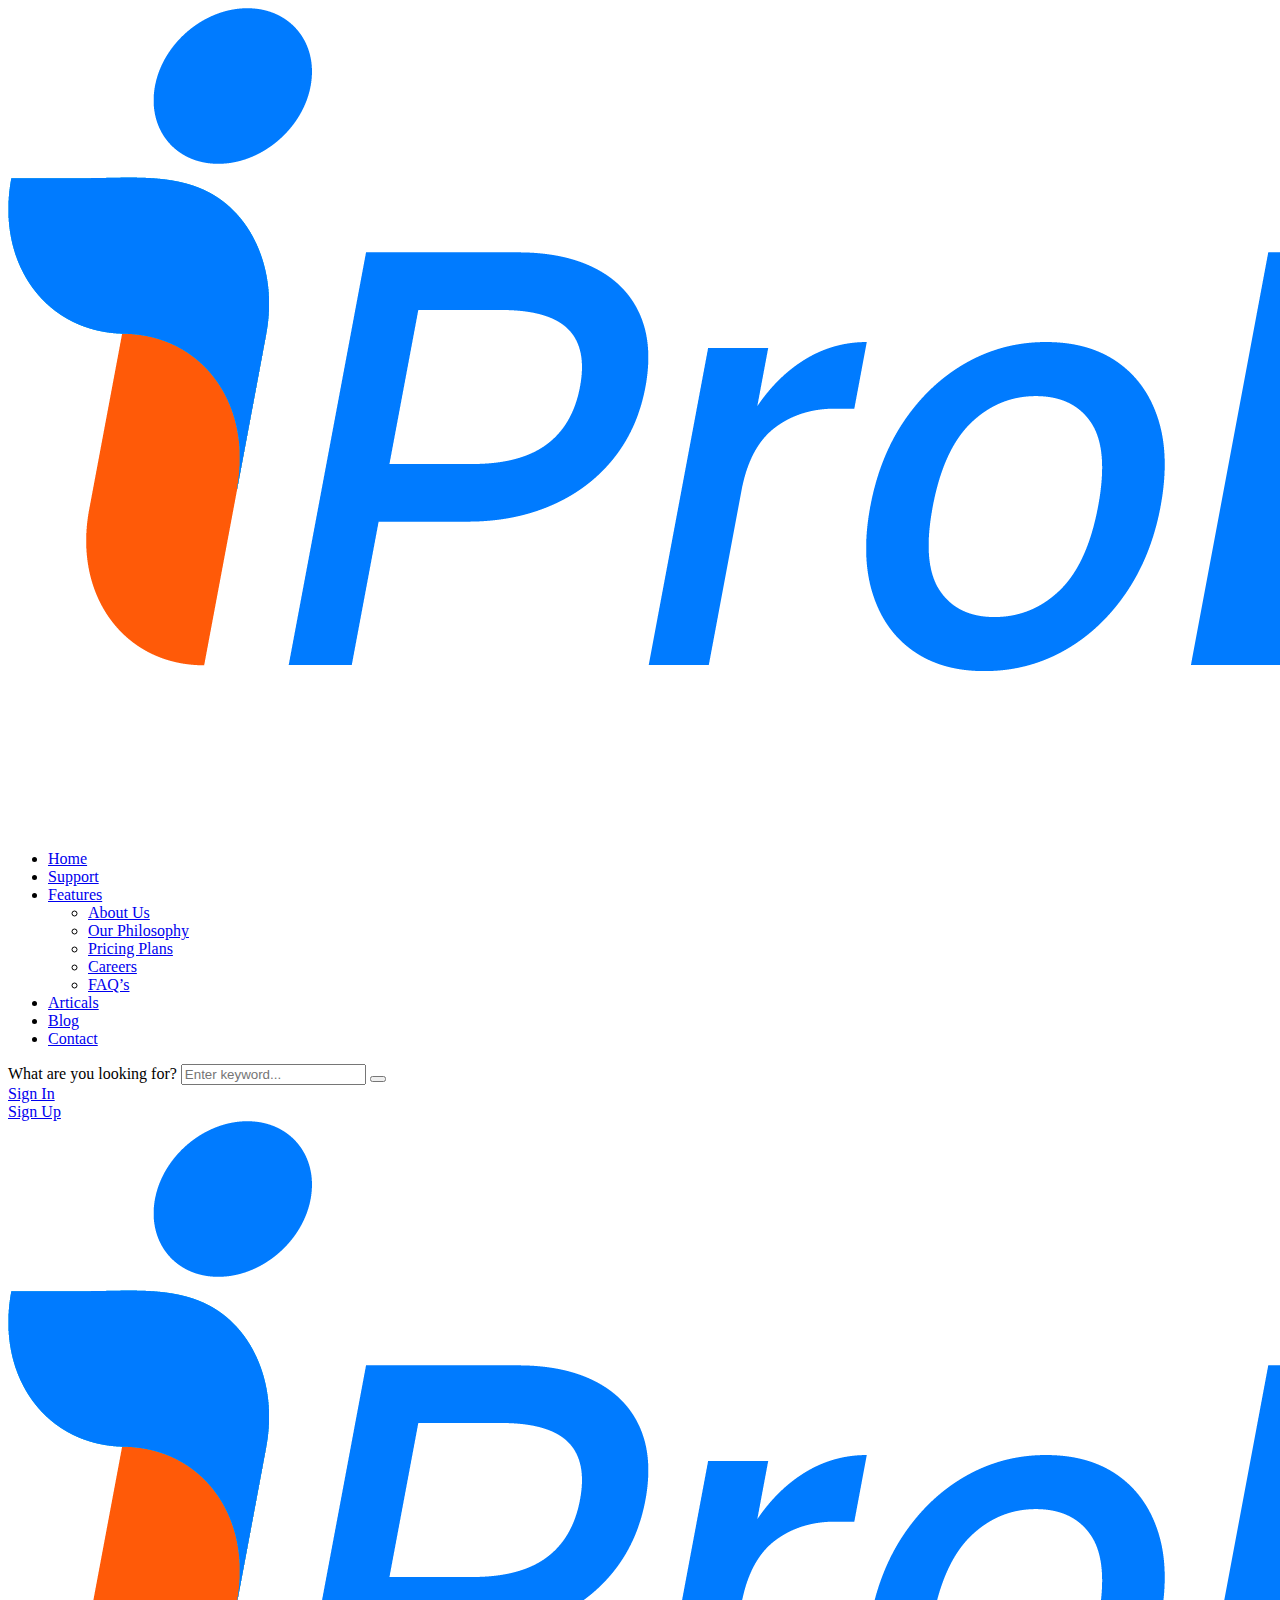
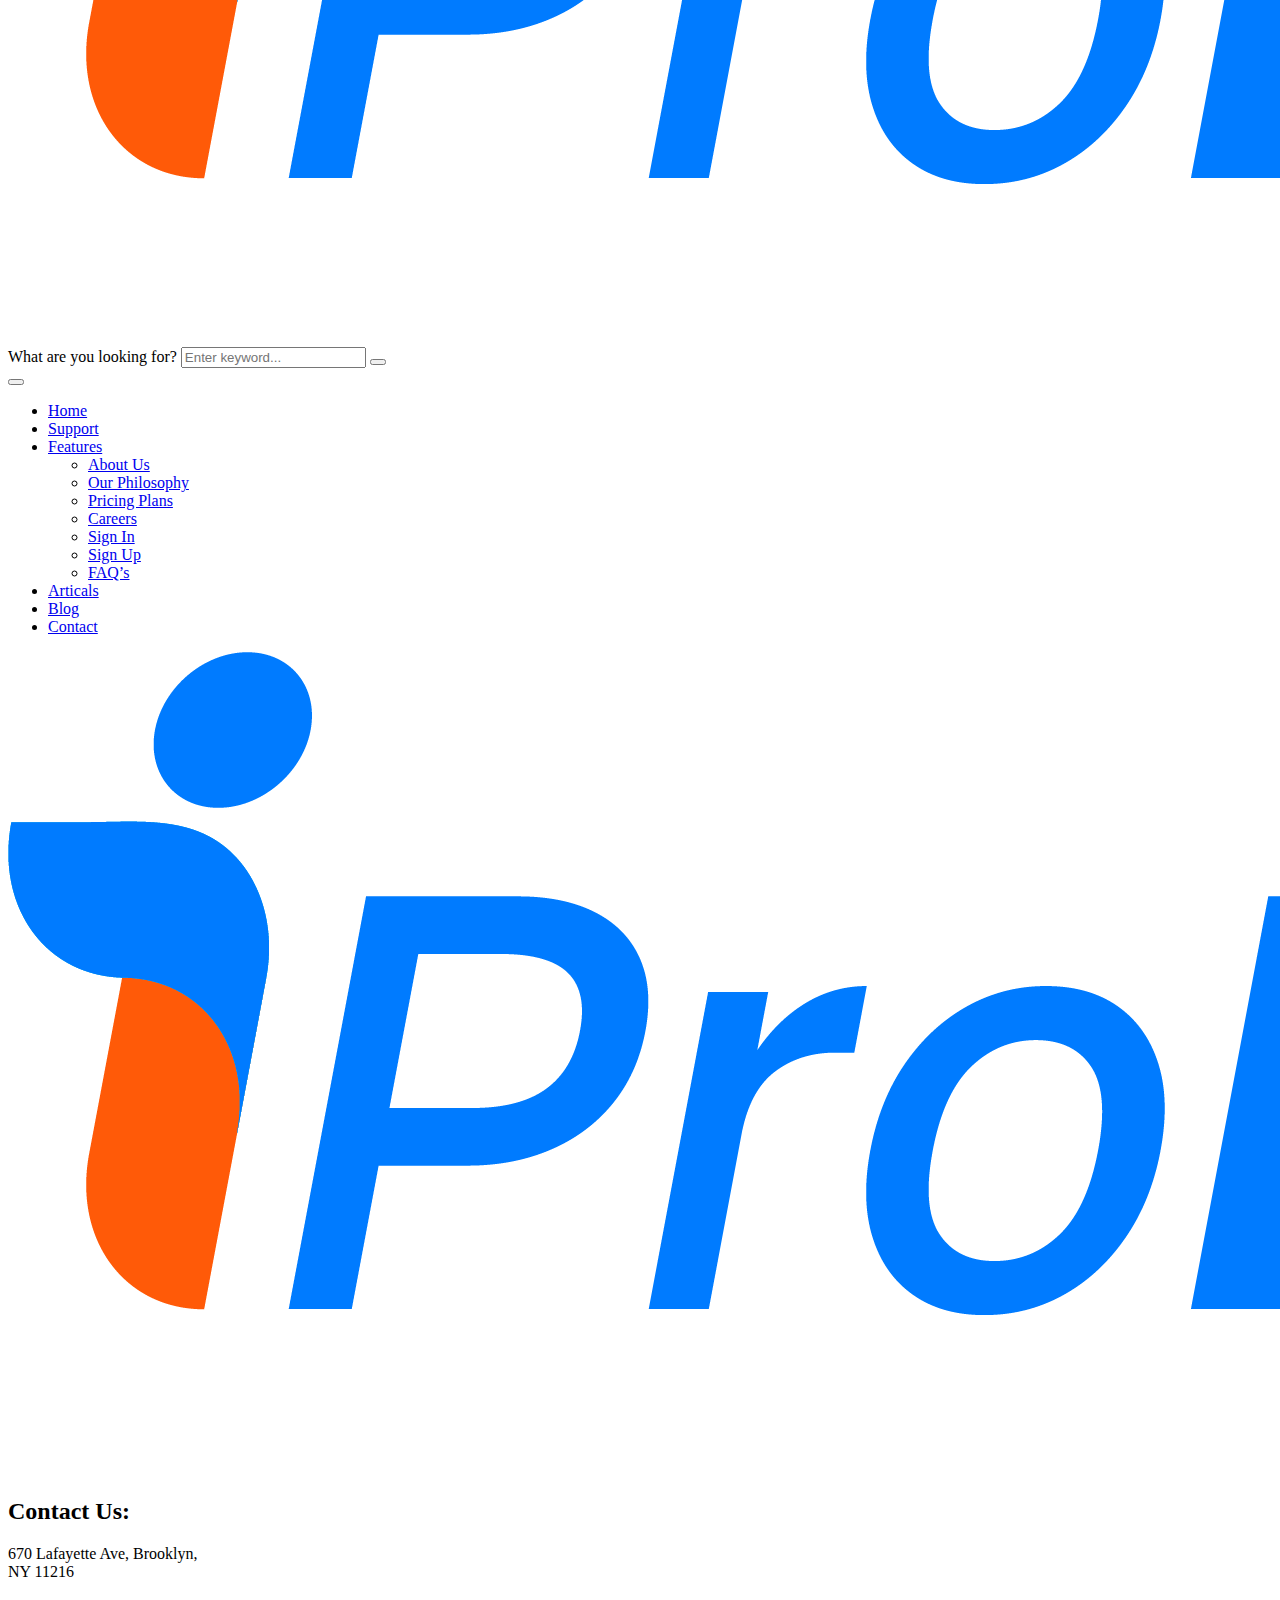
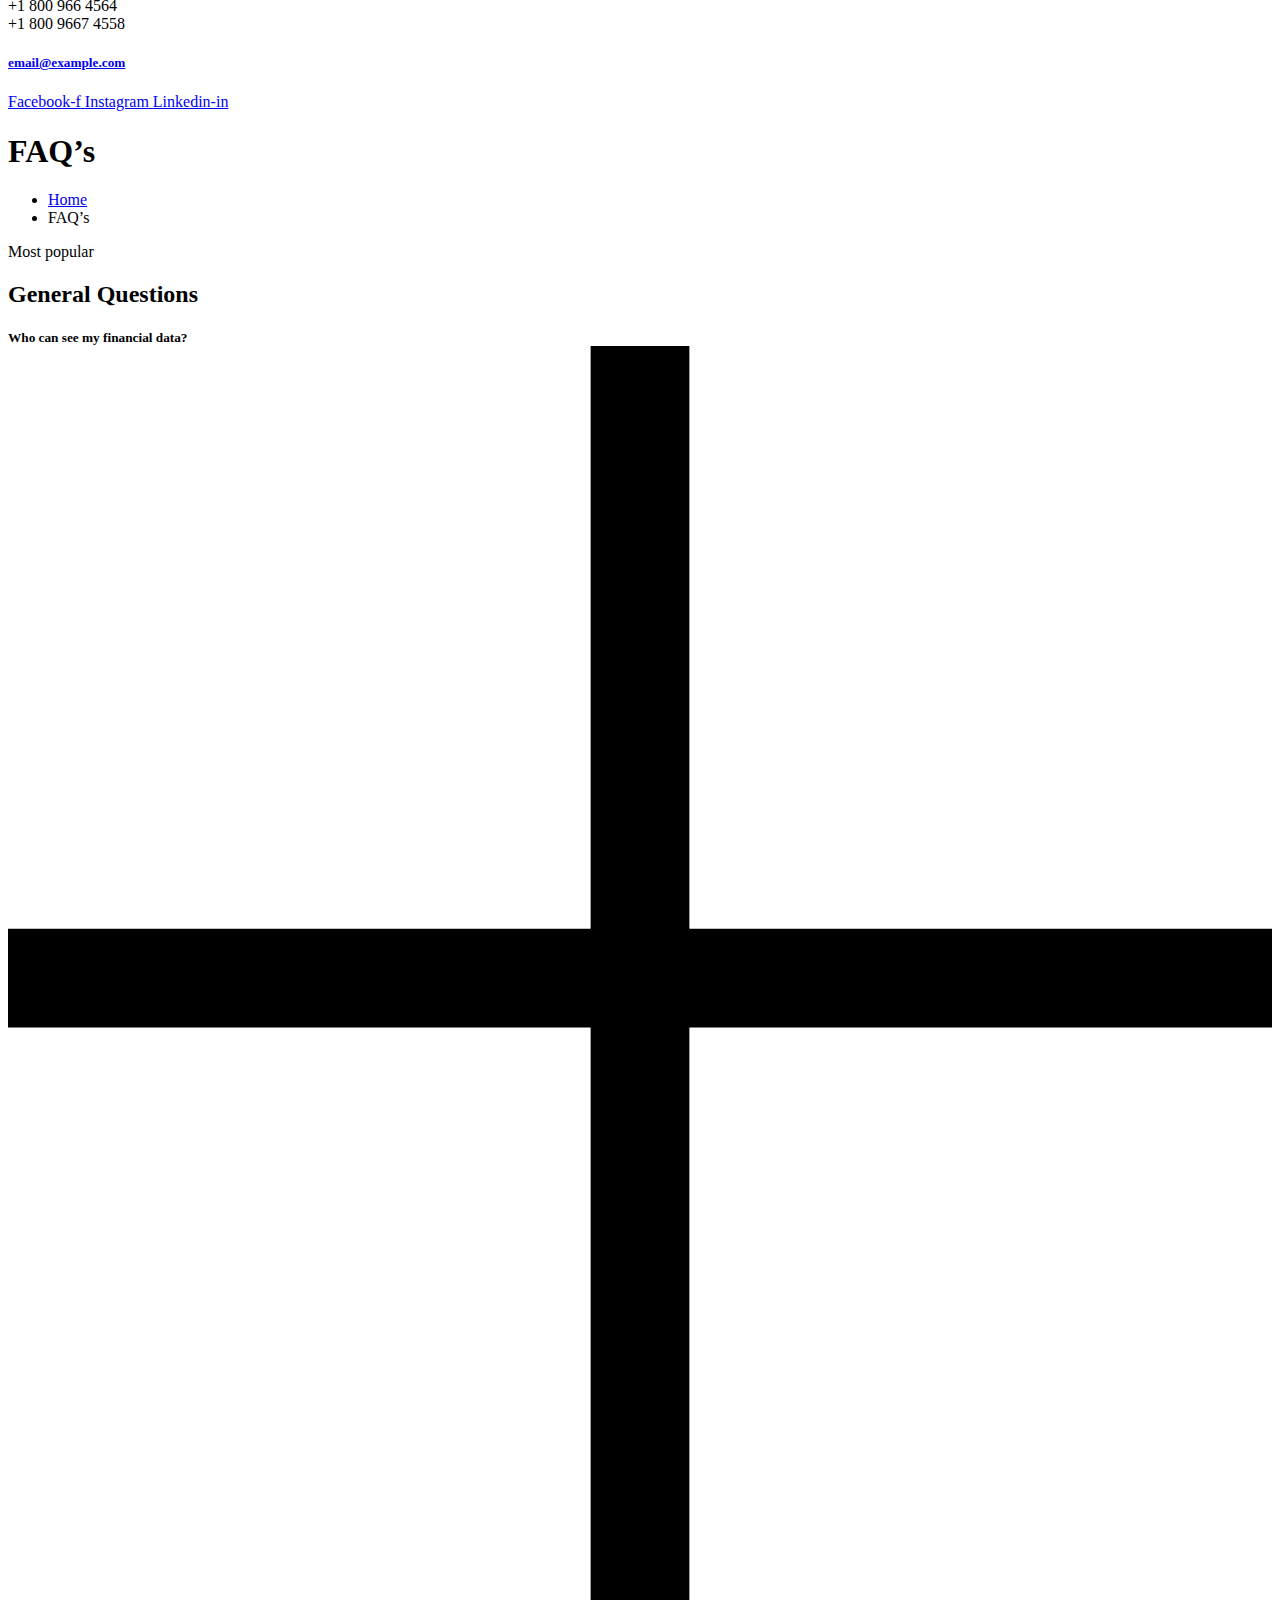
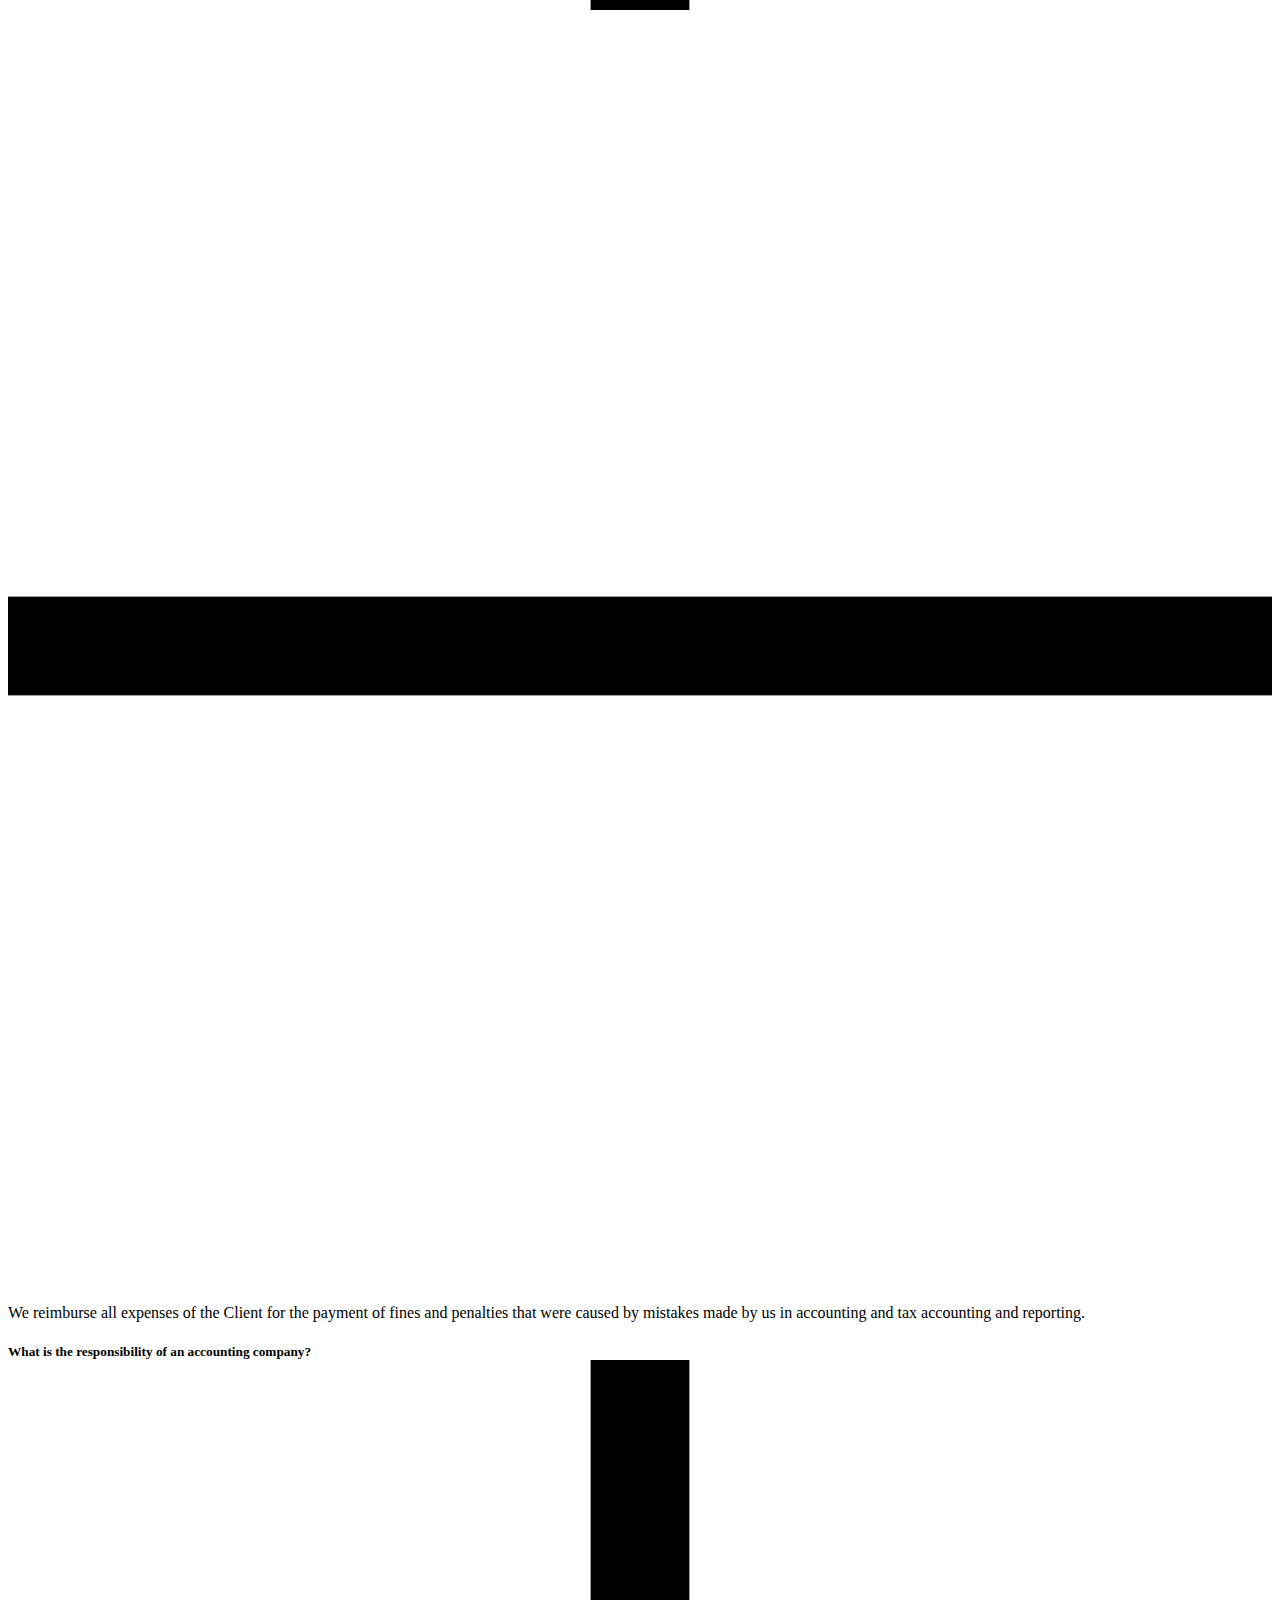
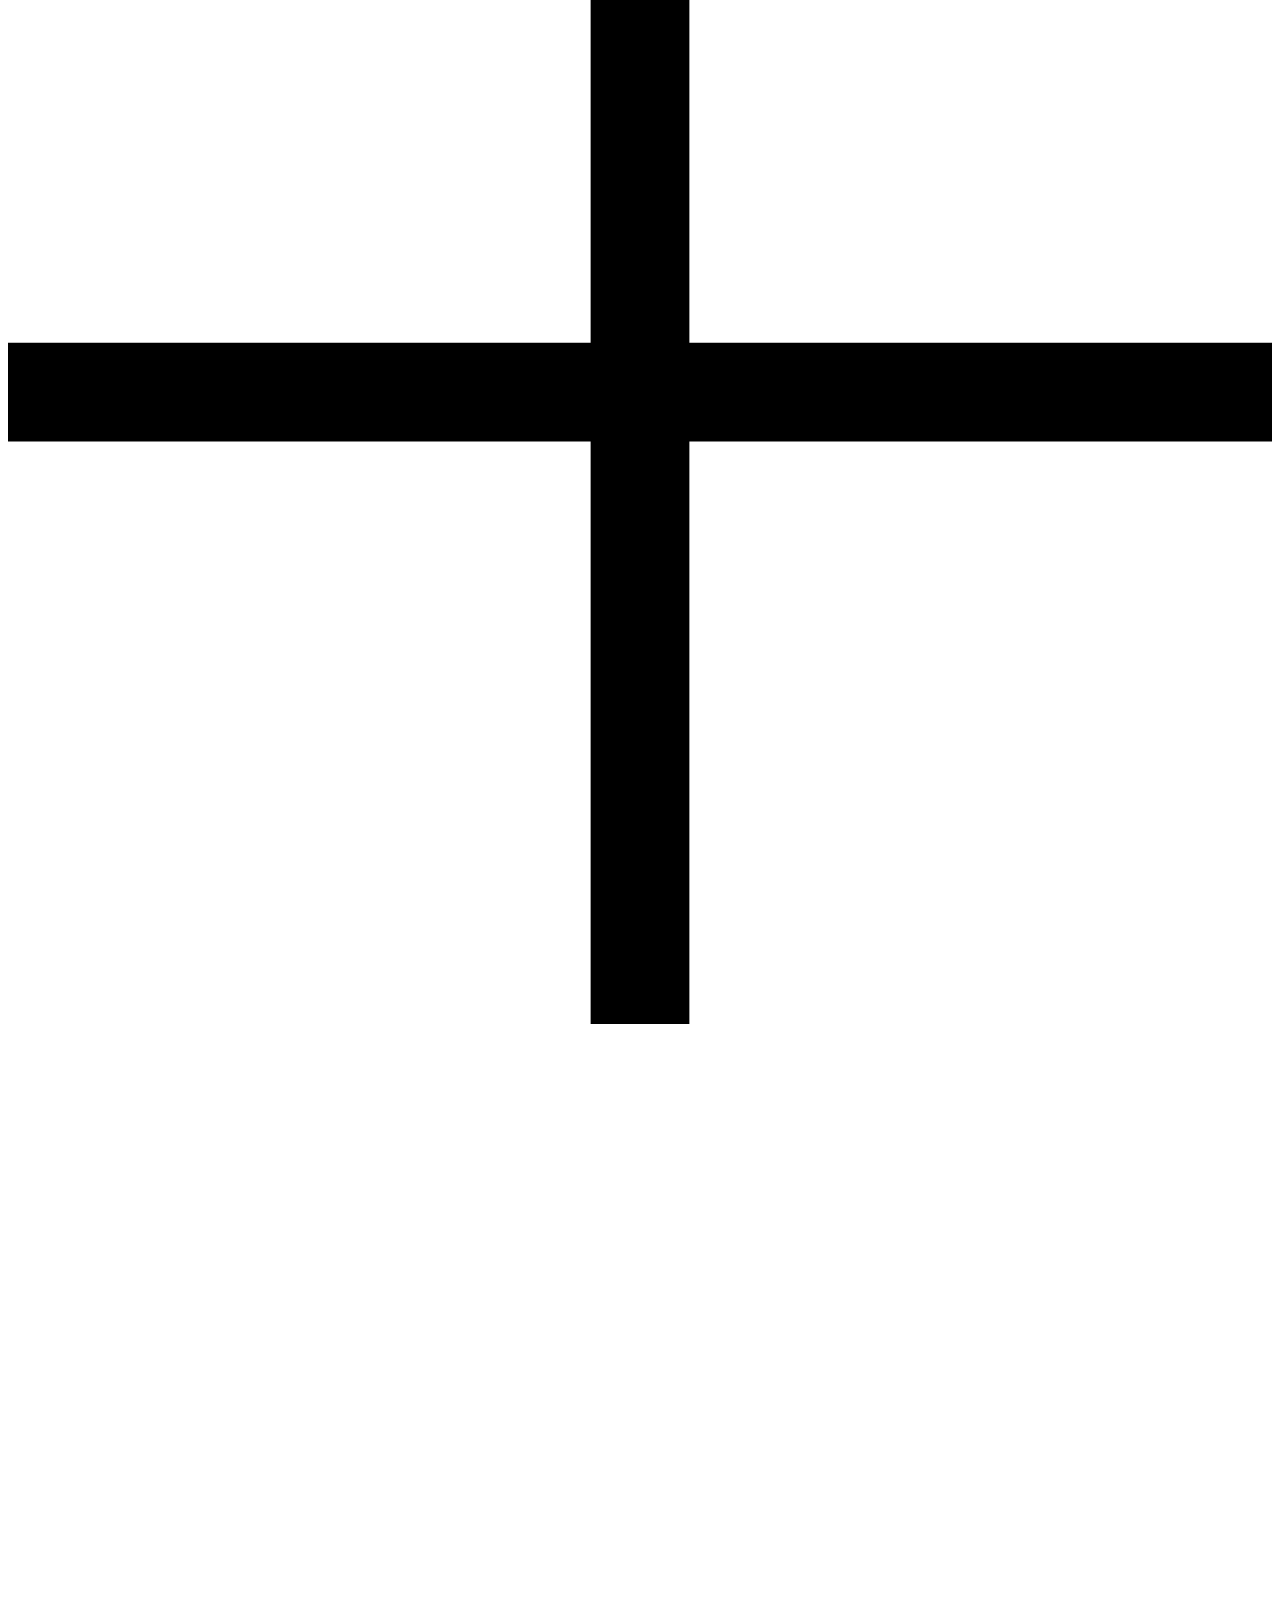
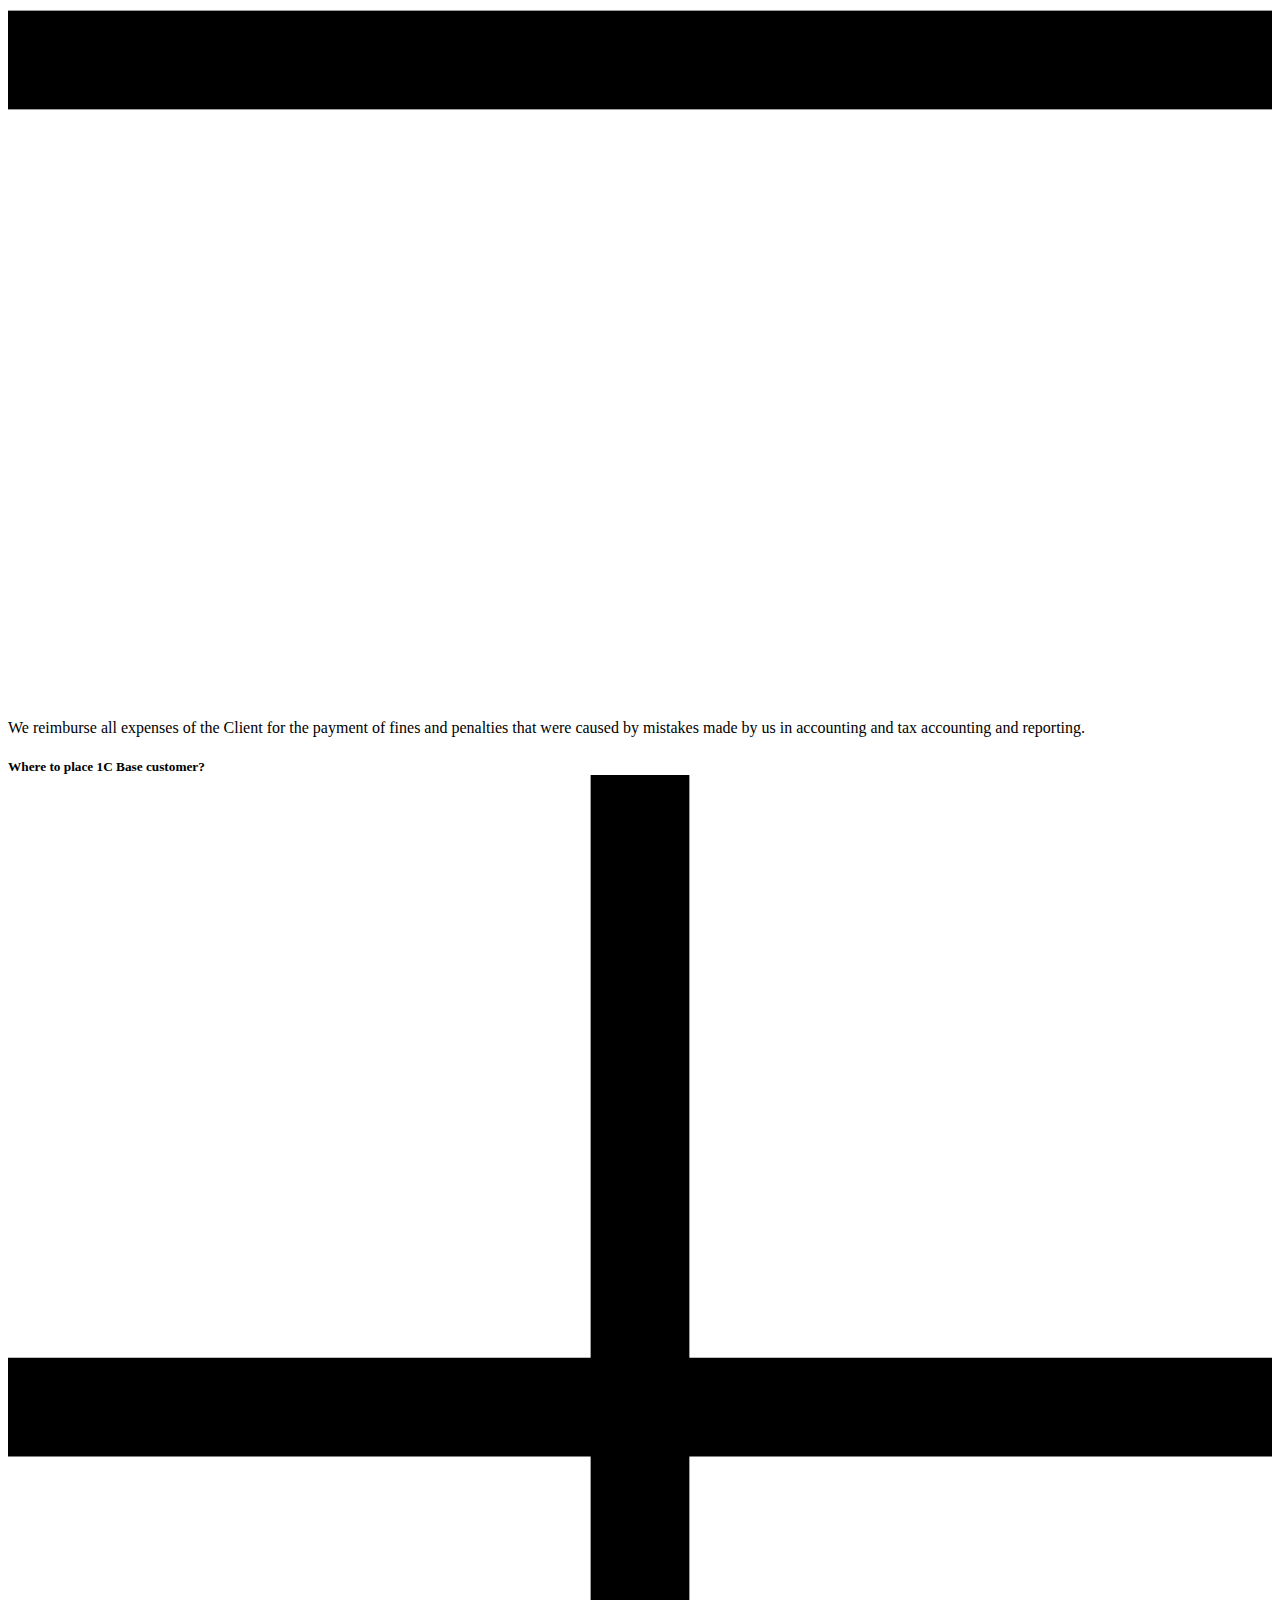
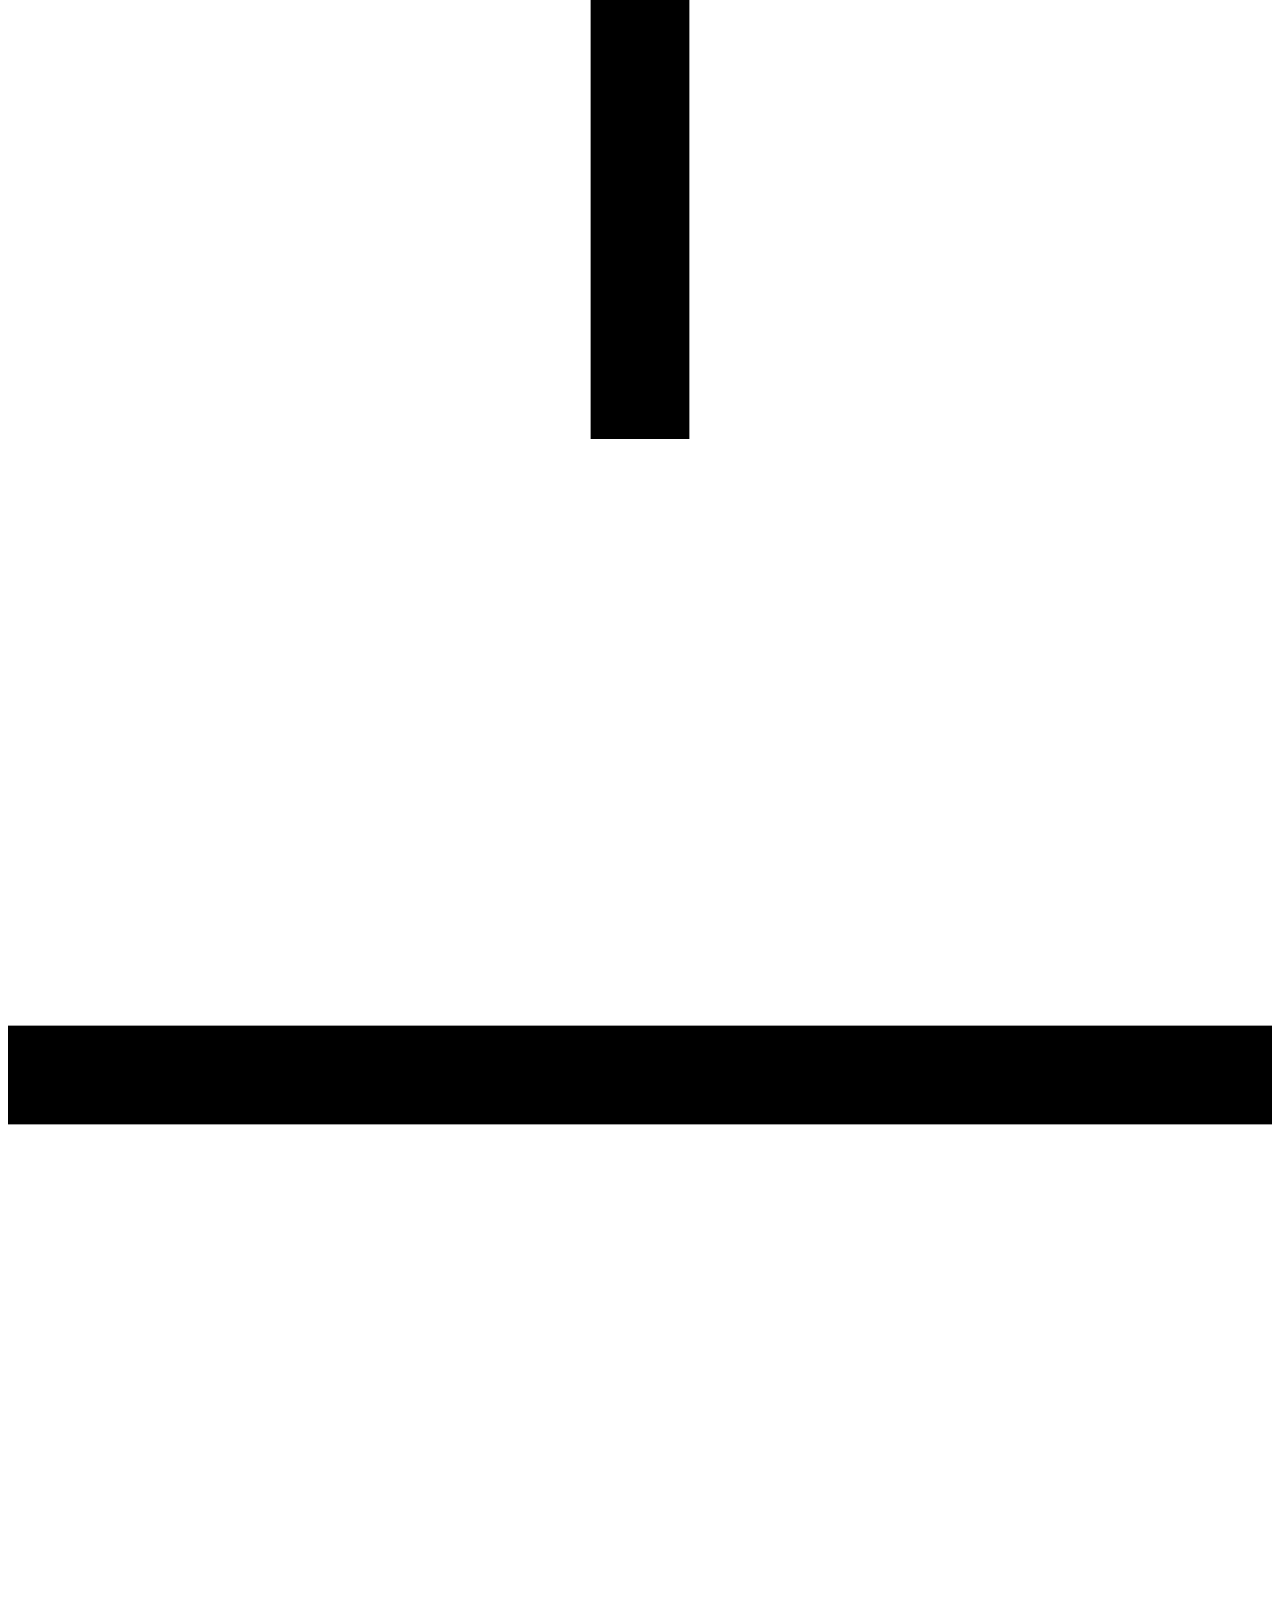
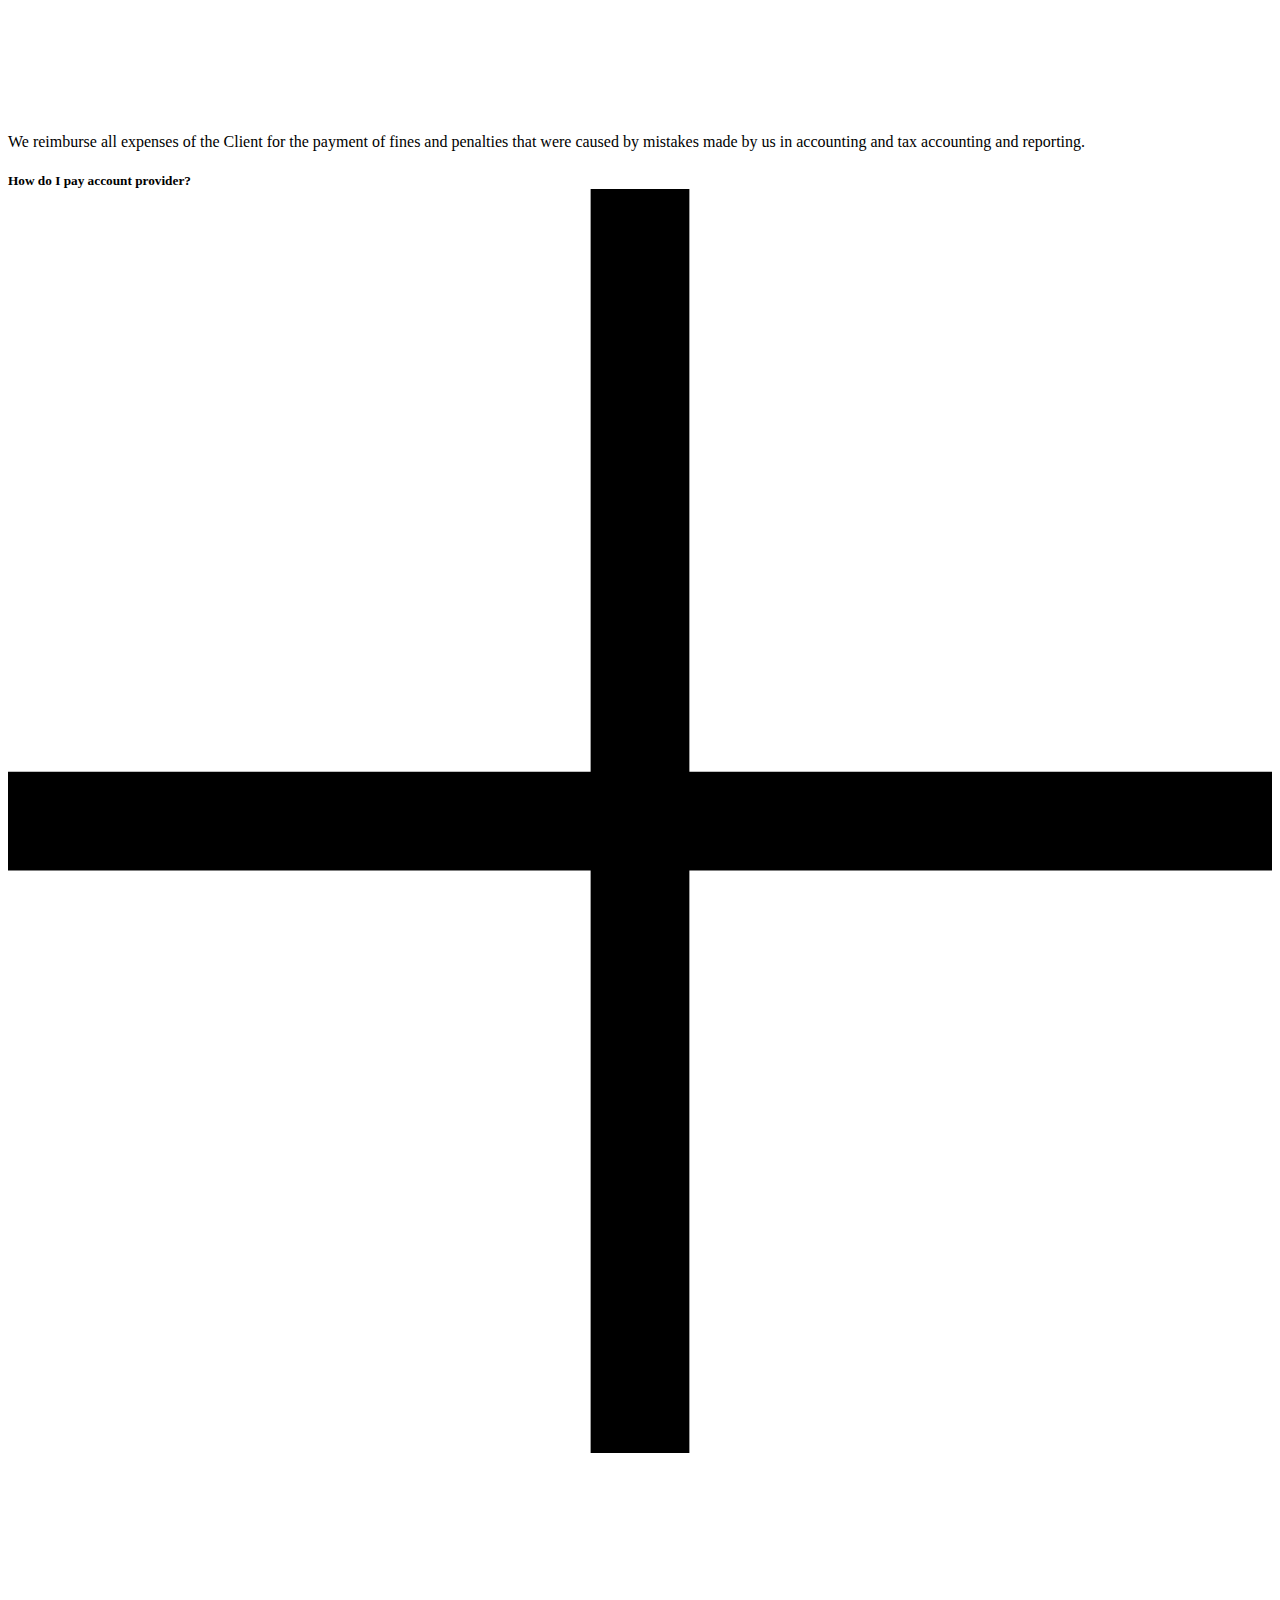
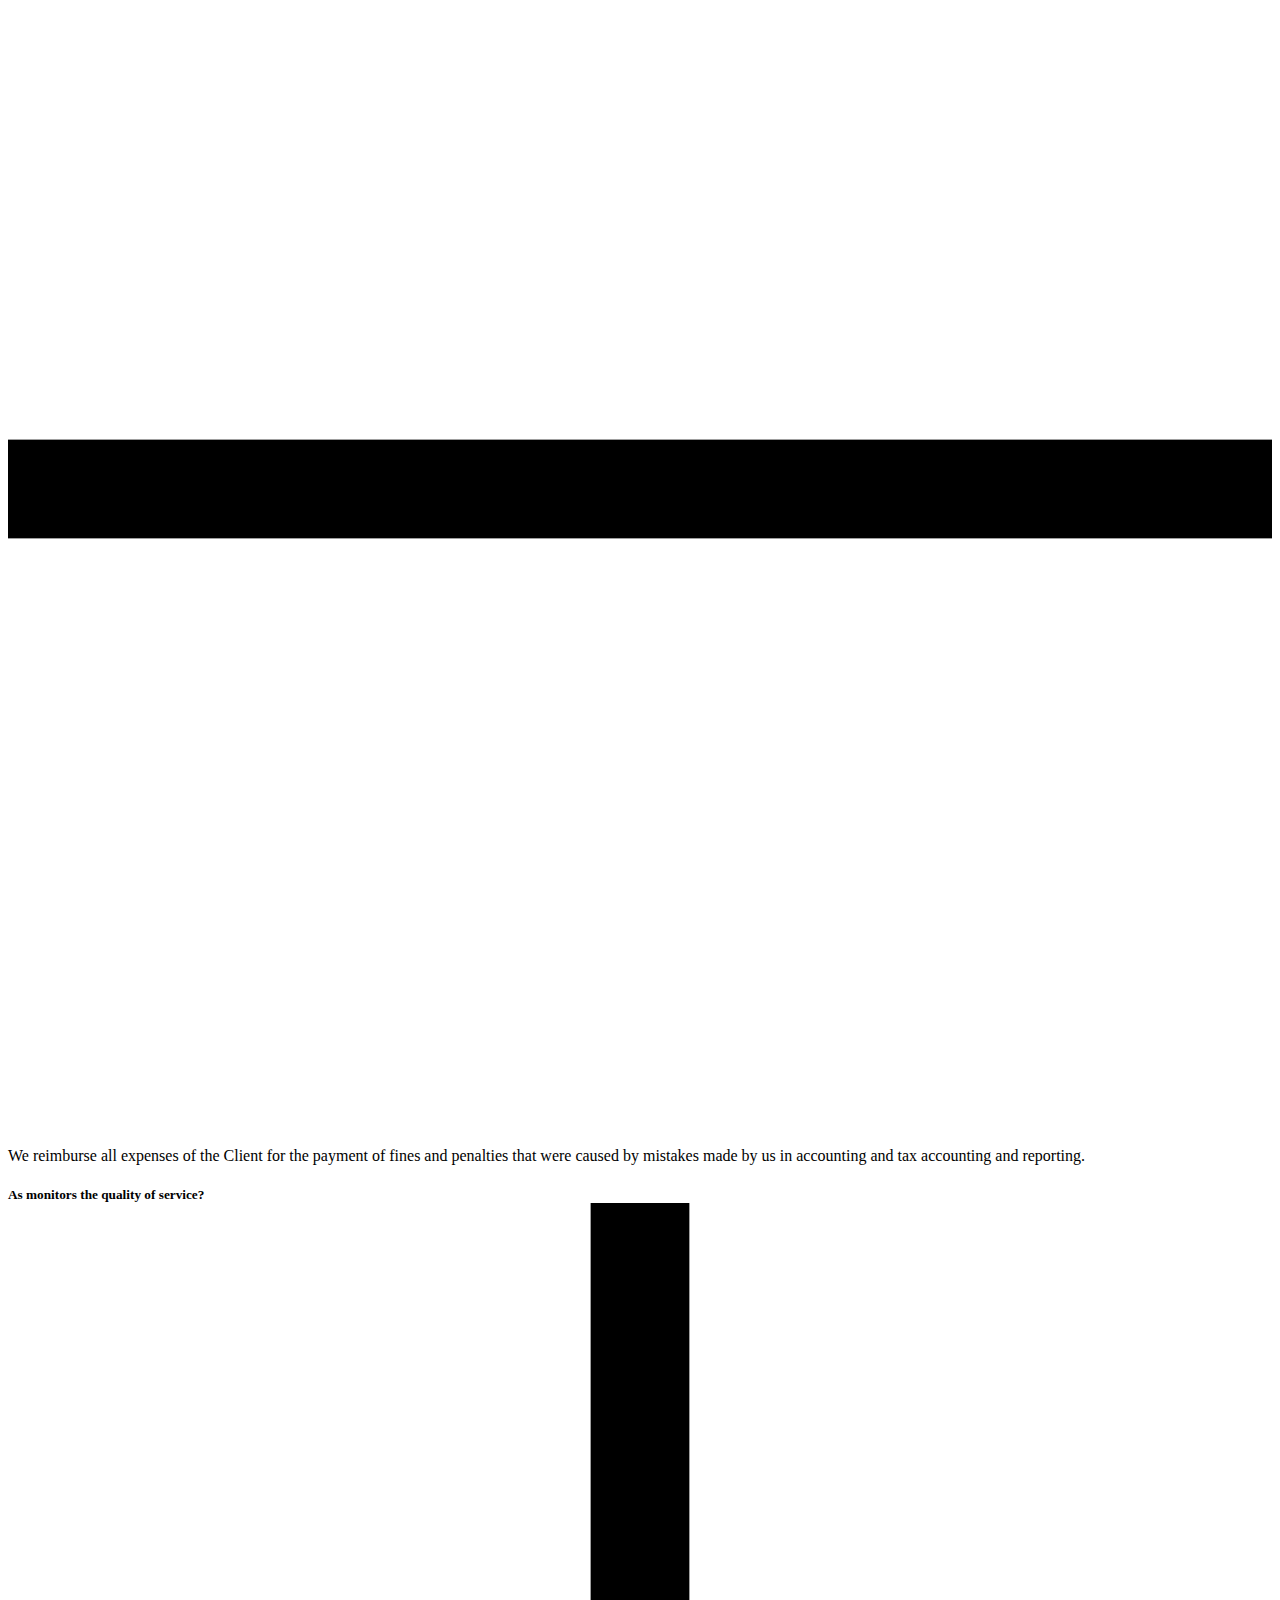
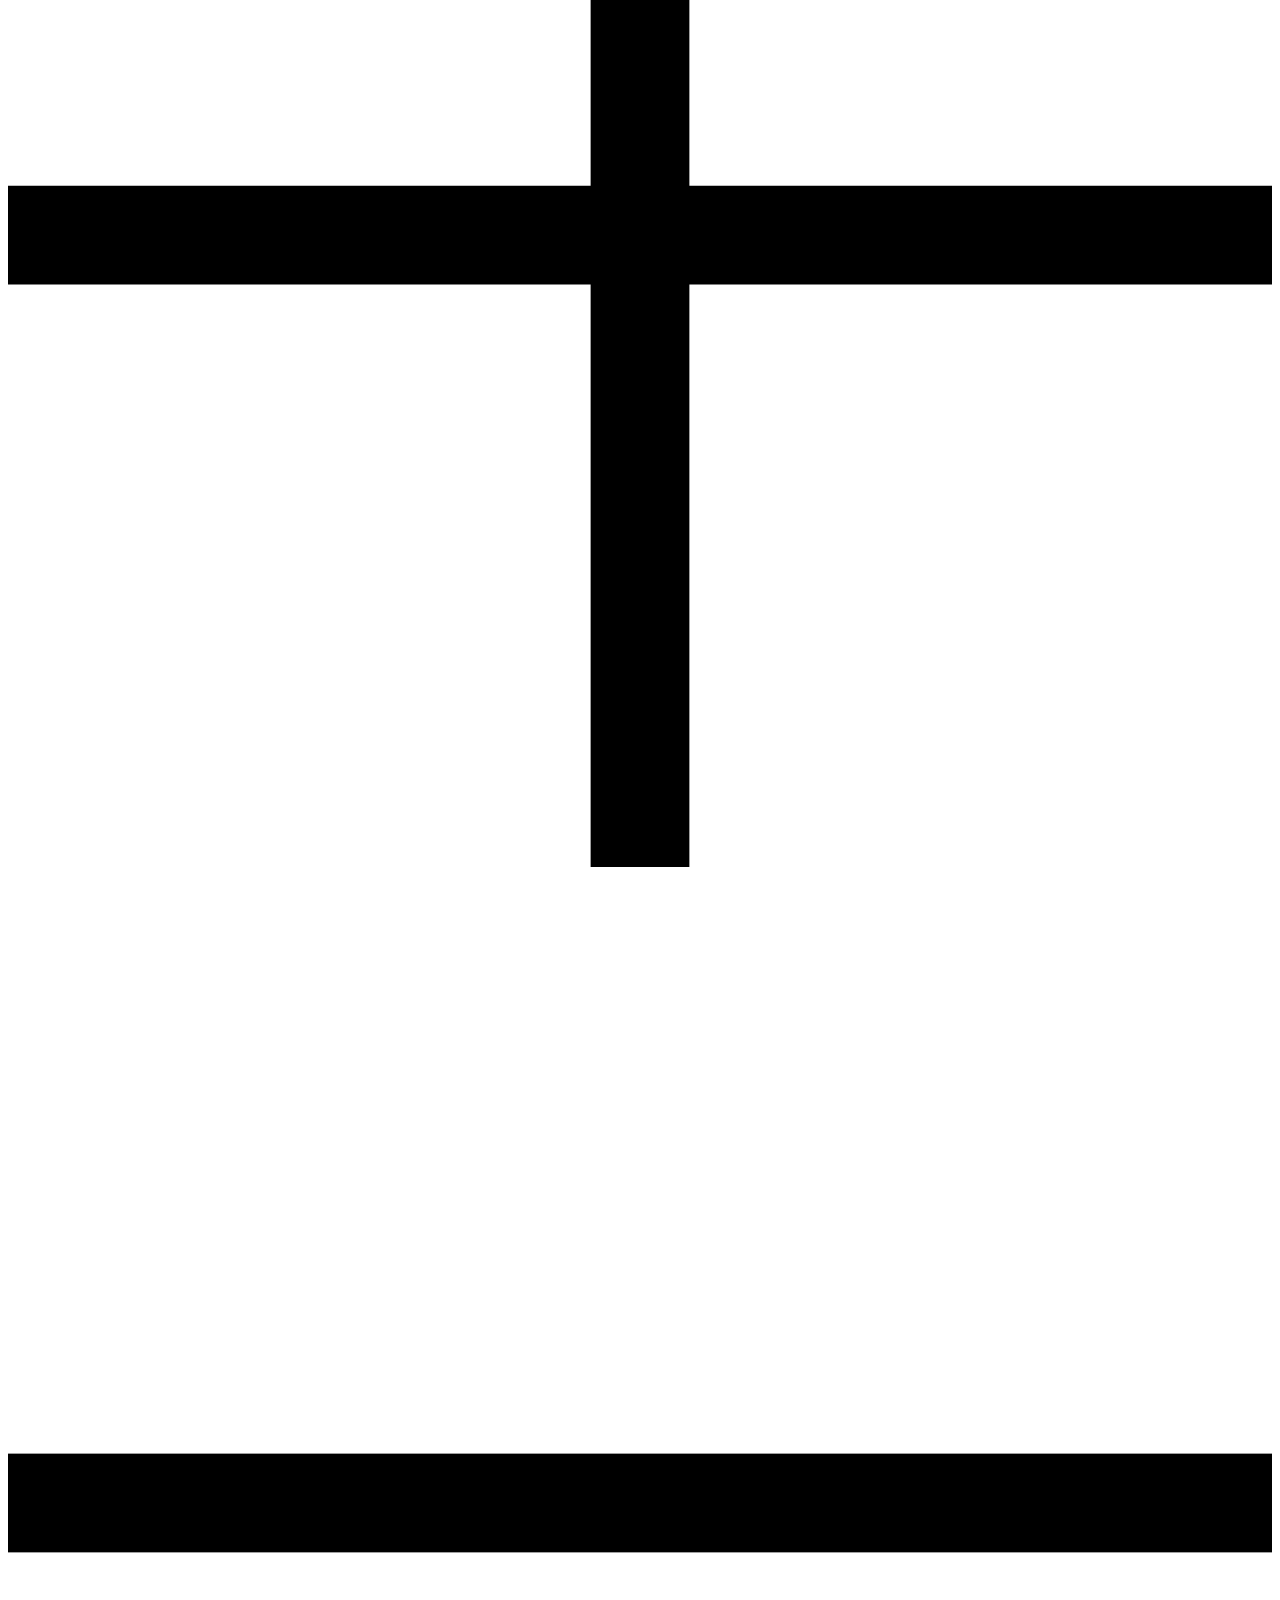
<file: faqs.html>
<!doctype html>
<html lang="en-US">

<head>
    <meta charset="UTF-8">
    <meta name="viewport" content="width=device-width, initial-scale=1">
    <link rel="profile" href="https://gmpg.org/xfn/11">

    <title>FAQ’s &#8211; ProHR</title>
    <link rel="preload" as="style"
        href="https://fonts.googleapis.com/css?family=DM%20Sans%3A400%2C400i%2C500%2C500i%2C700%2C700i%7CRoboto%3A100%2C100italic%2C200%2C200italic%2C300%2C300italic%2C400%2C400italic%2C500%2C500italic%2C600%2C600italic%2C700%2C700italic%2C800%2C800italic%2C900%2C900italic%7CRoboto%20Slab%3A100%2C100italic%2C200%2C200italic%2C300%2C300italic%2C400%2C400italic%2C500%2C500italic%2C600%2C600italic%2C700%2C700italic%2C800%2C800italic%2C900%2C900italic%7CDM%20Sans%3A100%2C100italic%2C200%2C200italic%2C300%2C300italic%2C400%2C400italic%2C500%2C500italic%2C600%2C600italic%2C700%2C700italic%2C800%2C800italic%2C900%2C900italic&#038;subset=latin%2Clatin-ext&#038;display=swap" />
    <link rel="stylesheet"
        href="https://fonts.googleapis.com/css?family=DM%20Sans%3A400%2C400i%2C500%2C500i%2C700%2C700i%7CRoboto%3A100%2C100italic%2C200%2C200italic%2C300%2C300italic%2C400%2C400italic%2C500%2C500italic%2C600%2C600italic%2C700%2C700italic%2C800%2C800italic%2C900%2C900italic%7CRoboto%20Slab%3A100%2C100italic%2C200%2C200italic%2C300%2C300italic%2C400%2C400italic%2C500%2C500italic%2C600%2C600italic%2C700%2C700italic%2C800%2C800italic%2C900%2C900italic%7CDM%20Sans%3A100%2C100italic%2C200%2C200italic%2C300%2C300italic%2C400%2C400italic%2C500%2C500italic%2C600%2C600italic%2C700%2C700italic%2C800%2C800italic%2C900%2C900italic&#038;subset=latin%2Clatin-ext&#038;display=swap"
        media="print" onload="this.media='all'" /><noscript>
        <link rel="stylesheet"
            href="https://fonts.googleapis.com/css?family=DM%20Sans%3A400%2C400i%2C500%2C500i%2C700%2C700i%7CRoboto%3A100%2C100italic%2C200%2C200italic%2C300%2C300italic%2C400%2C400italic%2C500%2C500italic%2C600%2C600italic%2C700%2C700italic%2C800%2C800italic%2C900%2C900italic%7CRoboto%20Slab%3A100%2C100italic%2C200%2C200italic%2C300%2C300italic%2C400%2C400italic%2C500%2C500italic%2C600%2C600italic%2C700%2C700italic%2C800%2C800italic%2C900%2C900italic%7CDM%20Sans%3A100%2C100italic%2C200%2C200italic%2C300%2C300italic%2C400%2C400italic%2C500%2C500italic%2C600%2C600italic%2C700%2C700italic%2C800%2C800italic%2C900%2C900italic&#038;subset=latin%2Clatin-ext&#038;display=swap" />
    </noscript>
    <style id="rocket-critical-css">
        .wp-block-navigation {
            --navigation-layout-justification-setting: flex-start;
            --navigation-layout-direction: row;
            --navigation-layout-wrap: wrap;
            --navigation-layout-justify: flex-start;
            --navigation-layout-align: center;
            position: relative
        }

        .wp-block-navigation ul {
            margin-bottom: 0;
            margin-left: 0;
            margin-top: 0;
            padding-left: 0
        }

        .wp-block-navigation ul,
        .wp-block-navigation ul li {
            list-style: none;
            padding: 0
        }

        .wp-block-navigation .wp-block-navigation-item {
            align-items: center;
            display: flex;
            position: relative
        }

        .wp-block-navigation .wp-block-navigation-item__content {
            display: block
        }

        .wp-block-navigation .wp-block-navigation-item__content.wp-block-navigation-item__content {
            color: inherit
        }

        .wp-block-navigation.items-justified-right {
            --navigation-layout-justification-setting: flex-end;
            --navigation-layout-justify: flex-end
        }

        .wp-block-navigation__container,
        .wp-block-navigation__responsive-close,
        .wp-block-navigation__responsive-container,
        .wp-block-navigation__responsive-container-content,
        .wp-block-navigation__responsive-dialog {
            gap: inherit
        }

        .wp-block-navigation__container {
            align-items: var(--navigation-layout-align, initial);
            display: flex;
            flex-direction: var(--navigation-layout-direction, initial);
            flex-wrap: var(--navigation-layout-wrap, wrap);
            justify-content: var(--navigation-layout-justify, initial);
            list-style: none;
            margin: 0;
            padding-left: 0
        }

        .wp-block-navigation__container:only-child {
            flex-grow: 1
        }

        .wp-block-navigation__responsive-container {
            bottom: 0;
            display: none;
            left: 0;
            position: fixed;
            right: 0;
            top: 0
        }

        .wp-block-navigation__responsive-container .wp-block-navigation-link a {
            color: inherit
        }

        .wp-block-navigation__responsive-container .wp-block-navigation__responsive-container-content {
            align-items: var(--navigation-layout-align, initial);
            display: flex;
            flex-direction: var(--navigation-layout-direction, initial);
            flex-wrap: var(--navigation-layout-wrap, wrap);
            justify-content: var(--navigation-layout-justify, initial)
        }

        @media (min-width:600px) {
            .wp-block-navigation__responsive-container:not(.hidden-by-default):not(.is-menu-open) {
                background-color: inherit;
                display: block;
                position: relative;
                width: 100%;
                z-index: auto
            }

            .wp-block-navigation__responsive-container:not(.hidden-by-default):not(.is-menu-open) .wp-block-navigation__responsive-container-close {
                display: none
            }
        }

        .wp-block-navigation__responsive-container-close,
        .wp-block-navigation__responsive-container-open {
            background: transparent;
            border: none;
            color: currentColor;
            margin: 0;
            padding: 0;
            text-transform: inherit;
            vertical-align: middle
        }

        .wp-block-navigation__responsive-container-close svg,
        .wp-block-navigation__responsive-container-open svg {
            fill: currentColor;
            display: block;
            height: 24px;
            width: 24px
        }

        .wp-block-navigation__responsive-container-open {
            display: flex
        }

        .wp-block-navigation__responsive-container-open.wp-block-navigation__responsive-container-open.wp-block-navigation__responsive-container-open {
            font-family: inherit;
            font-size: inherit;
            font-weight: inherit
        }

        @media (min-width:600px) {
            .wp-block-navigation__responsive-container-open:not(.always-shown) {
                display: none
            }
        }

        .wp-block-navigation__responsive-container-close {
            position: absolute;
            right: 0;
            top: 0;
            z-index: 2
        }

        .wp-block-navigation__responsive-container-close.wp-block-navigation__responsive-container-close.wp-block-navigation__responsive-container-close {
            font-family: inherit;
            font-size: inherit;
            font-weight: inherit
        }

        .wp-block-navigation__responsive-close {
            width: 100%
        }

        .wp-block-navigation__responsive-dialog {
            position: relative
        }

        .octf_tools_bar {
            position: fixed;
            right: -400px;
            top: 0;
            background-color: #ffffff;
            width: 400px;
            height: 100%;
            z-index: 10001
        }

        .octf_tools_bar__sidebar-cover {
            content: "";
            width: 100vw;
            height: 100vh;
            position: fixed;
            left: 0;
            top: 0;
            visibility: hidden;
            opacity: 0
        }

        .octf_tools_bar .octf_tools_bar__icon_container {
            position: absolute;
            top: calc(40% - 88px);
            left: -45px;
            display: inline-block;
            box-shadow: -8px 8px 30px rgba(0, 0, 0, 0.07)
        }

        .octf_tools_bar__sidebar {
            position: absolute;
            right: -17px;
            top: 0;
            height: 100%;
            width: 417px;
            padding: 30px;
            background: #ffffff;
            border-left: 1px solid #dcdcdc;
            color: #111;
            font-size: 14px;
            line-height: 1.7;
            overflow-x: hidden;
            overflow-y: auto;
            box-sizing: border-box
        }

        .octf_tools_bar__icon {
            height: 45px;
            line-height: 45px;
            text-align: center;
            position: relative;
            background-color: #2f323a;
            color: #ffffff;
            left: 0;
            white-space: nowrap
        }

        .octf_tools_bar__icon.octf_tools_bar__icon_sale {
            background: #f73859
        }

        .octf_tools_bar__icon.octf_tools_bar__icon_side_bar {
            background: #384259
        }

        .octf_tools_bar__icon.octf_tools_bar__icon_support {
            background-color: #7ac7c4
        }

        .octf_tools_bar__icon.octf_tools_bar__icon_docs {
            background: #c4edde
        }

        .octf_tools_bar__icon a,
        .octf_tools_bar__icon a:visited {
            color: #fff
        }

        .octf_tools_bar__icon div.octf_tools_bar__icon_src {
            display: inline-block;
            width: 45px;
            height: 45px;
            line-height: 53px;
            border-radius: 0 !important;
            color: inherit
        }

        .octf_tools_bar__icon div.octf_tools_bar__icon_src svg {
            width: 1em;
            height: 1em;
            display: inline-block;
            font-size: 21px;
            fill: currentColor
        }

        .octf_tools_bar__icon.octf_tools_bar__icon_side_bar div.octf_tools_bar__icon_src {
            background-position: 28px -36px
        }

        .octf_tools_bar__icon.octf_tools_bar__icon_sale div.octf_tools_bar__icon_src {
            background-position: -37px -4px
        }

        .octf_tools_bar__icon.octf_tools_bar__icon_support div.octf_tools_bar__icon_src {
            background-position: -68px -4px
        }

        .octf_tools_bar__icon.octf_tools_bar__icon_docs div.octf_tools_bar__icon_src {
            background-position: -4px 28px
        }

        .octf_tools_bar__icon_tooltip {
            font-family: 'Nunito Sans', Sans-serif;
            font-size: 13px;
            width: 130px;
            height: 45px;
            font-weight: 400;
            line-height: 45px;
            text-align: center;
            padding: 0;
            box-sizing: border-box;
            background: rgba(0, 0, 0, 0.24);
            border-radius: 0;
            display: block;
            float: right;
            color: inherit
        }

        .octf_toolbar_button__container {
            text-align: center;
            padding-bottom: 40px
        }

        .octf_toolbar_button__container a {
            font-size: 16px;
            padding: 10px 20px;
            line-height: 1.5;
            background-color: #82b440;
            -webkit-box-shadow: 0 2px 0 #6f9a37;
            box-shadow: 0 2px 0 #6f9a37;
            position: relative;
            -webkit-font-smoothing: antialiased;
            -moz-osx-font-smoothing: grayscale;
            -webkit-box-sizing: border-box;
            box-sizing: border-box;
            display: inline-block;
            margin: 0;
            border: none;
            border-radius: 4px;
            font-family: 'Nunito Sans', Sans-serif;
            text-align: center;
            text-decoration: none;
            font-weight: bold;
            width: 100%
        }

        .octf_toolbar_button__container a,
        .octf_toolbar_button__container a:visited {
            text-decoration: none;
            outline: none;
            color: #fff
        }

        .octf_tools_bar__sidebar_container a img {
            box-shadow: -8px 8px 30px rgba(0, 0, 0, 0.07);
            max-width: 100%
        }

        .octf_tools_bar .svg-preloader {
            width: 100%;
            height: 100%;
            display: flex;
            flex-direction: column;
            justify-content: center;
            align-items: center;
            position: absolute;
            left: 0;
            top: 0;
            background: white;
            opacity: 1;
            visibility: visible
        }

        @media only screen and (max-width:600px) {
            .octf_tools_bar {
                width: 300px;
                right: -300px
            }

            .octf_tools_bar__sidebar {
                width: 317px
            }

            .octf_toolbar_button__container a {
                padding: 8px 10px
            }

            .octf_tools_bar__icon_tooltip {
                display: none
            }
        }

        .octf-toolbar_wrapper {
            margin-bottom: 44px
        }

        .octf-toolbar_wrapper .octf-toolbar_container {
            margin-bottom: 20px
        }

        .octf-toolbar_title {
            margin-bottom: 24px;
            position: relative;
            text-align: left
        }

        .octf-toolbar_title_wrapper {
            position: relative;
            z-index: 1;
            display: flex;
            align-items: center
        }

        .octf-toolbar_title_inner {
            font-size: 14px;
            color: #363439;
            border-radius: 5px;
            line-height: 28px;
            display: inline-block;
            text-transform: uppercase;
            font-weight: 700;
            font-family: 'Nunito Sans';
            box-shadow: 3px 3px 10px 0px rgba(0, 0, 0, 0.15);
            padding: 0 9px;
            margin-right: 21px
        }

        .octf-toolbar_line {
            position: relative;
            display: block;
            height: 1px;
            background: #e5e5e5;
            width: 100%;
            flex: 1
        }

        .octf-toolbar_line:before {
            content: '';
            position: absolute;
            z-index: 1;
            height: 3px;
            width: 40px;
            background: #f73859;
            border-radius: 1.5px;
            right: 0;
            top: 50%;
            margin-top: -1.5px
        }

        .octf-toolbar_content {
            display: flex;
            justify-content: space-between;
            align-items: center;
            margin-top: 6px
        }

        .octf-toolbar__title {
            font-size: 16px;
            line-height: 1.85;
            font-weight: bold;
            color: #363439;
            font-family: 'Nunito Sans', Sans-serif
        }

        .octf-toolbar__price {
            font-size: 16px;
            font-weight: 700;
            color: #f73859;
            font-family: 'Nunito Sans', Sans-serif
        }

        .octf_tools_bar__sidebar_container a img {
            border-radius: 5px;
            box-shadow: 5px 4px 16px 0px rgba(0, 0, 0, 0.15)
        }

        @media only screen and (max-width:480px) {
            .octf_tools_bar__icon_tooltip {
                display: none
            }
        }

        @media only screen and (max-width:420px) {
            .octf_tools_bar {
                width: 250px;
                right: -250px
            }

            .octf_tools_bar__sidebar {
                width: 267px
            }
        }

        :root {
            --woocommerce: #7F54B3;
            --wc-green: #7ad03a;
            --wc-red: #a00;
            --wc-orange: #ffba00;
            --wc-blue: #2ea2cc;
            --wc-primary: #7F54B3;
            --wc-primary-text: white;
            --wc-secondary: #e9e6ed;
            --wc-secondary-text: #515151;
            --wc-highlight: #b3af54;
            --wc-highligh-text: white;
            --wc-content-bg: #fff;
            --wc-subtext: #767676
        }

        :root {
            --woocommerce: #7F54B3;
            --wc-green: #7ad03a;
            --wc-red: #a00;
            --wc-orange: #ffba00;
            --wc-blue: #2ea2cc;
            --wc-primary: #7F54B3;
            --wc-primary-text: white;
            --wc-secondary: #e9e6ed;
            --wc-secondary-text: #515151;
            --wc-highlight: #b3af54;
            --wc-highligh-text: white;
            --wc-content-bg: #fff;
            --wc-subtext: #767676
        }

        .elementor *,
        .elementor :after,
        .elementor :before {
            box-sizing: border-box
        }

        .elementor img {
            height: auto;
            max-width: 100%;
            border: none;
            border-radius: 0;
            box-shadow: none
        }

        .elementor-element {
            --flex-direction: initial;
            --flex-wrap: initial;
            --justify-content: initial;
            --align-items: initial;
            --align-content: initial;
            --gap: initial;
            --flex-basis: initial;
            --flex-grow: initial;
            --flex-shrink: initial;
            --order: initial;
            --align-self: initial;
            flex-basis: var(--flex-basis);
            flex-grow: var(--flex-grow);
            flex-shrink: var(--flex-shrink);
            order: var(--order);
            align-self: var(--align-self)
        }

        :root {
            --page-title-display: block
        }

        .elementor-section {
            position: relative
        }

        .elementor-section .elementor-container {
            display: flex;
            margin-right: auto;
            margin-left: auto;
            position: relative
        }

        @media (max-width:1024px) {
            .elementor-section .elementor-container {
                flex-wrap: wrap
            }
        }

        .elementor-section.elementor-section-boxed>.elementor-container {
            max-width: 1140px
        }

        .elementor-section.elementor-section-items-middle>.elementor-container {
            align-items: center
        }

        @media (min-width:768px) {
            .elementor-section.elementor-section-height-full {
                height: 100vh
            }

            .elementor-section.elementor-section-height-full>.elementor-container {
                height: 100%
            }
        }

        .elementor-widget-wrap {
            position: relative;
            width: 100%;
            flex-wrap: wrap;
            align-content: flex-start
        }

        .elementor:not(.elementor-bc-flex-widget) .elementor-widget-wrap {
            display: flex
        }

        .elementor-widget-wrap>.elementor-element {
            width: 100%
        }

        .elementor-widget {
            position: relative
        }

        .elementor-column {
            position: relative;
            min-height: 1px;
            display: flex
        }

        .elementor-column-gap-extended>.elementor-column>.elementor-element-populated {
            padding: 15px
        }

        @media (min-width:768px) {
            .elementor-column.elementor-col-100 {
                width: 100%
            }
        }

        @media (max-width:767px) {
            .elementor-column {
                width: 100%
            }
        }

        .elementor-element {
            --swiper-theme-color: #000;
            --swiper-navigation-size: 44px;
            --swiper-pagination-bullet-size: 6px;
            --swiper-pagination-bullet-horizontal-gap: 6px
        }

        .elementor-kit-7 {
            --e-global-color-primary: #6EC1E4;
            --e-global-color-secondary: #54595F;
            --e-global-color-text: #7A7A7A;
            --e-global-color-accent: #61CE70;
            --e-global-typography-primary-font-family: "Roboto";
            --e-global-typography-primary-font-weight: 600;
            --e-global-typography-secondary-font-family: "Roboto Slab";
            --e-global-typography-secondary-font-weight: 400;
            --e-global-typography-text-font-family: "Roboto";
            --e-global-typography-text-font-weight: 400;
            --e-global-typography-accent-font-family: "Roboto";
            --e-global-typography-accent-font-weight: 500
        }

        .elementor-section.elementor-section-boxed>.elementor-container {
            max-width: 1140px
        }

        .elementor-element {
            --widgets-spacing: 20px
        }

        @media (max-width:1024px) {
            .elementor-section.elementor-section-boxed>.elementor-container {
                max-width: 1024px
            }
        }

        @media (max-width:767px) {
            .elementor-section.elementor-section-boxed>.elementor-container {
                max-width: 767px
            }
        }

        :root {
            --swiper-theme-color: #007aff
        }

        :root {
            --swiper-navigation-size: 44px
        }

        :root {
            --jp-carousel-primary-color: #fff;
            --jp-carousel-primary-subtle-color: #999;
            --jp-carousel-bg-color: #000;
            --jp-carousel-bg-faded-color: #222;
            --jp-carousel-border-color: #3a3a3a
        }

        :root {
            --jetpack--contact-form--border: 1px solid #8c8f94;
            --jetpack--contact-form--border-color: #8c8f94;
            --jetpack--contact-form--border-size: 1px;
            --jetpack--contact-form--border-style: solid;
            --jetpack--contact-form--border-radius: 0px;
            --jetpack--contact-form--input-padding: 16px;
            --jetpack--contact-form--font-size: 16px
        }

        .rs-p-wp-fix {
            display: none !important;
            margin: 0 !important;
            height: 0px !important
        }

        .wp-block-themepunch-revslider {
            position: relative
        }

        rs-module-wrap {
            visibility: hidden
        }

        rs-module-wrap,
        rs-module-wrap * {
            box-sizing: border-box
        }

        rs-module-wrap {
            position: relative;
            z-index: 1;
            width: 100%;
            display: block
        }

        rs-module {
            position: relative;
            overflow: hidden;
            display: block
        }

        rs-module img {
            max-width: none !important;
            margin: 0px;
            padding: 0px;
            border: none
        }

        rs-slides,
        rs-slide,
        rs-slide:before {
            position: absolute;
            text-indent: 0em;
            top: 0px;
            left: 0px
        }

        rs-slide,
        rs-slide:before {
            display: block;
            visibility: hidden
        }

        rs-module rs-layer {
            opacity: 0;
            position: relative;
            visibility: hidden;
            display: block;
            -webkit-font-smoothing: antialiased !important;
            -moz-osx-font-smoothing: grayscale;
            z-index: 1;
            font-display: swap
        }

        rs-layer:not(.rs-wtbindex) {
            outline: none !important
        }

        rs-layer img {
            vertical-align: top
        }

        rs-static-layers {
            position: absolute;
            z-index: 101;
            top: 0px;
            left: 0px;
            display: block;
            width: 100%;
            height: 100%;
            overflow: hidden
        }
    </style>
    <meta name='robots' content='noindex, nofollow' />

    <link rel='dns-prefetch' href='//stats.wp.com' />
    <link rel='dns-prefetch' href='//fonts.googleapis.com' />
    <link rel='dns-prefetch' href='//i0.wp.com' />
    <link rel='dns-prefetch' href='//c0.wp.com' />
    <link href='https://fonts.gstatic.com' crossorigin rel='preconnect' />
    <link rel="alternate" type="application/rss+xml" title="ProgriSaaS &raquo; Feed"
        href="https://progrisaas.archiwp.com/feed/" />
    <link rel="alternate" type="application/rss+xml" title="ProgriSaaS &raquo; Comments Feed"
        href="https://progrisaas.archiwp.com/comments/feed/" />
    <style id='wp-emoji-styles-inline-css' type='text/css'>
        img.wp-smiley,
        img.emoji {
            display: inline !important;
            border: none !important;
            box-shadow: none !important;
            height: 1em !important;
            width: 1em !important;
            margin: 0 0.07em !important;
            vertical-align: -0.1em !important;
            background: none !important;
            padding: 0 !important;
        }
    </style>
    <link data-minify="1" rel='preload'
        href='https://progrisaas.archiwp.com/wp-content/cache/min/1/c/6.6.1/wp-includes/css/dist/block-library/style.min.css?ver=1721766061'
        data-rocket-async="style" as="style" onload="this.onload=null;this.rel='stylesheet'"
        onerror="this.removeAttribute('data-rocket-async')" type='text/css' media='all' />
    <style id='wp-block-library-inline-css' type='text/css'>
        .has-text-align-justify {
            text-align: justify;
        }
    </style>
    <link data-minify="1" rel='preload'
        href='https://progrisaas.archiwp.com/wp-content/cache/min/1/c/6.6.1/wp-includes/js/mediaelement/mediaelementplayer-legacy.min.css?ver=1721766061'
        data-rocket-async="style" as="style" onload="this.onload=null;this.rel='stylesheet'"
        onerror="this.removeAttribute('data-rocket-async')" type='text/css' media='all' />
    <link data-minify="1" rel='preload'
        href='https://progrisaas.archiwp.com/wp-content/cache/min/1/c/6.6.1/wp-includes/js/mediaelement/wp-mediaelement.min.css?ver=1721766061'
        data-rocket-async="style" as="style" onload="this.onload=null;this.rel='stylesheet'"
        onerror="this.removeAttribute('data-rocket-async')" type='text/css' media='all' />
    <link data-minify="1" rel='preload'
        href='https://progrisaas.archiwp.com/wp-content/cache/min/1/p/woocommerce/8.1.1/packages/woocommerce-blocks/build/wc-blocks-vendors-style.css?ver=1700466573'
        data-rocket-async="style" as="style" onload="this.onload=null;this.rel='stylesheet'"
        onerror="this.removeAttribute('data-rocket-async')" type='text/css' media='all' />
    <link data-minify="1" rel='preload'
        href='https://progrisaas.archiwp.com/wp-content/cache/min/1/p/woocommerce/8.1.1/packages/woocommerce-blocks/build/wc-all-blocks-style.css?ver=1700466573'
        data-rocket-async="style" as="style" onload="this.onload=null;this.rel='stylesheet'"
        onerror="this.removeAttribute('data-rocket-async')" type='text/css' media='all' />
    <style id='classic-theme-styles-inline-css' type='text/css'>
        /*! This file is auto-generated */
        .wp-block-button__link {
            color: #fff;
            background-color: #32373c;
            border-radius: 9999px;
            box-shadow: none;
            text-decoration: none;
            padding: calc(.667em + 2px) calc(1.333em + 2px);
            font-size: 1.125em
        }

        .wp-block-file__button {
            background: #32373c;
            color: #fff;
            text-decoration: none
        }
    </style>
    <style id='global-styles-inline-css' type='text/css'>
        :root {
            --wp--preset--aspect-ratio--square: 1;
            --wp--preset--aspect-ratio--4-3: 4/3;
            --wp--preset--aspect-ratio--3-4: 3/4;
            --wp--preset--aspect-ratio--3-2: 3/2;
            --wp--preset--aspect-ratio--2-3: 2/3;
            --wp--preset--aspect-ratio--16-9: 16/9;
            --wp--preset--aspect-ratio--9-16: 9/16;
            --wp--preset--color--black: #000000;
            --wp--preset--color--cyan-bluish-gray: #abb8c3;
            --wp--preset--color--white: #ffffff;
            --wp--preset--color--pale-pink: #f78da7;
            --wp--preset--color--vivid-red: #cf2e2e;
            --wp--preset--color--luminous-vivid-orange: #ff6900;
            --wp--preset--color--luminous-vivid-amber: #fcb900;
            --wp--preset--color--light-green-cyan: #7bdcb5;
            --wp--preset--color--vivid-green-cyan: #00d084;
            --wp--preset--color--pale-cyan-blue: #8ed1fc;
            --wp--preset--color--vivid-cyan-blue: #0693e3;
            --wp--preset--color--vivid-purple: #9b51e0;
            --wp--preset--gradient--vivid-cyan-blue-to-vivid-purple: linear-gradient(135deg, rgba(6, 147, 227, 1) 0%, rgb(155, 81, 224) 100%);
            --wp--preset--gradient--light-green-cyan-to-vivid-green-cyan: linear-gradient(135deg, rgb(122, 220, 180) 0%, rgb(0, 208, 130) 100%);
            --wp--preset--gradient--luminous-vivid-amber-to-luminous-vivid-orange: linear-gradient(135deg, rgba(252, 185, 0, 1) 0%, rgba(255, 105, 0, 1) 100%);
            --wp--preset--gradient--luminous-vivid-orange-to-vivid-red: linear-gradient(135deg, rgba(255, 105, 0, 1) 0%, rgb(207, 46, 46) 100%);
            --wp--preset--gradient--very-light-gray-to-cyan-bluish-gray: linear-gradient(135deg, rgb(238, 238, 238) 0%, rgb(169, 184, 195) 100%);
            --wp--preset--gradient--cool-to-warm-spectrum: linear-gradient(135deg, rgb(74, 234, 220) 0%, rgb(151, 120, 209) 20%, rgb(207, 42, 186) 40%, rgb(238, 44, 130) 60%, rgb(251, 105, 98) 80%, rgb(254, 248, 76) 100%);
            --wp--preset--gradient--blush-light-purple: linear-gradient(135deg, rgb(255, 206, 236) 0%, rgb(152, 150, 240) 100%);
            --wp--preset--gradient--blush-bordeaux: linear-gradient(135deg, rgb(254, 205, 165) 0%, rgb(254, 45, 45) 50%, rgb(107, 0, 62) 100%);
            --wp--preset--gradient--luminous-dusk: linear-gradient(135deg, rgb(255, 203, 112) 0%, rgb(199, 81, 192) 50%, rgb(65, 88, 208) 100%);
            --wp--preset--gradient--pale-ocean: linear-gradient(135deg, rgb(255, 245, 203) 0%, rgb(182, 227, 212) 50%, rgb(51, 167, 181) 100%);
            --wp--preset--gradient--electric-grass: linear-gradient(135deg, rgb(202, 248, 128) 0%, rgb(113, 206, 126) 100%);
            --wp--preset--gradient--midnight: linear-gradient(135deg, rgb(2, 3, 129) 0%, rgb(40, 116, 252) 100%);
            --wp--preset--font-size--small: 13px;
            --wp--preset--font-size--medium: 20px;
            --wp--preset--font-size--large: 36px;
            --wp--preset--font-size--x-large: 42px;
            --wp--preset--spacing--20: 0.44rem;
            --wp--preset--spacing--30: 0.67rem;
            --wp--preset--spacing--40: 1rem;
            --wp--preset--spacing--50: 1.5rem;
            --wp--preset--spacing--60: 2.25rem;
            --wp--preset--spacing--70: 3.38rem;
            --wp--preset--spacing--80: 5.06rem;
            --wp--preset--shadow--natural: 6px 6px 9px rgba(0, 0, 0, 0.2);
            --wp--preset--shadow--deep: 12px 12px 50px rgba(0, 0, 0, 0.4);
            --wp--preset--shadow--sharp: 6px 6px 0px rgba(0, 0, 0, 0.2);
            --wp--preset--shadow--outlined: 6px 6px 0px -3px rgba(255, 255, 255, 1), 6px 6px rgba(0, 0, 0, 1);
            --wp--preset--shadow--crisp: 6px 6px 0px rgba(0, 0, 0, 1);
        }

        :where(.is-layout-flex) {
            gap: 0.5em;
        }

        :where(.is-layout-grid) {
            gap: 0.5em;
        }

        body .is-layout-flex {
            display: flex;
        }

        .is-layout-flex {
            flex-wrap: wrap;
            align-items: center;
        }

        .is-layout-flex> :is(*, div) {
            margin: 0;
        }

        body .is-layout-grid {
            display: grid;
        }

        .is-layout-grid> :is(*, div) {
            margin: 0;
        }

        :where(.wp-block-columns.is-layout-flex) {
            gap: 2em;
        }

        :where(.wp-block-columns.is-layout-grid) {
            gap: 2em;
        }

        :where(.wp-block-post-template.is-layout-flex) {
            gap: 1.25em;
        }

        :where(.wp-block-post-template.is-layout-grid) {
            gap: 1.25em;
        }

        .has-black-color {
            color: var(--wp--preset--color--black) !important;
        }

        .has-cyan-bluish-gray-color {
            color: var(--wp--preset--color--cyan-bluish-gray) !important;
        }

        .has-white-color {
            color: var(--wp--preset--color--white) !important;
        }

        .has-pale-pink-color {
            color: var(--wp--preset--color--pale-pink) !important;
        }

        .has-vivid-red-color {
            color: var(--wp--preset--color--vivid-red) !important;
        }

        .has-luminous-vivid-orange-color {
            color: var(--wp--preset--color--luminous-vivid-orange) !important;
        }

        .has-luminous-vivid-amber-color {
            color: var(--wp--preset--color--luminous-vivid-amber) !important;
        }

        .has-light-green-cyan-color {
            color: var(--wp--preset--color--light-green-cyan) !important;
        }

        .has-vivid-green-cyan-color {
            color: var(--wp--preset--color--vivid-green-cyan) !important;
        }

        .has-pale-cyan-blue-color {
            color: var(--wp--preset--color--pale-cyan-blue) !important;
        }

        .has-vivid-cyan-blue-color {
            color: var(--wp--preset--color--vivid-cyan-blue) !important;
        }

        .has-vivid-purple-color {
            color: var(--wp--preset--color--vivid-purple) !important;
        }

        .has-black-background-color {
            background-color: var(--wp--preset--color--black) !important;
        }

        .has-cyan-bluish-gray-background-color {
            background-color: var(--wp--preset--color--cyan-bluish-gray) !important;
        }

        .has-white-background-color {
            background-color: var(--wp--preset--color--white) !important;
        }

        .has-pale-pink-background-color {
            background-color: var(--wp--preset--color--pale-pink) !important;
        }

        .has-vivid-red-background-color {
            background-color: var(--wp--preset--color--vivid-red) !important;
        }

        .has-luminous-vivid-orange-background-color {
            background-color: var(--wp--preset--color--luminous-vivid-orange) !important;
        }

        .has-luminous-vivid-amber-background-color {
            background-color: var(--wp--preset--color--luminous-vivid-amber) !important;
        }

        .has-light-green-cyan-background-color {
            background-color: var(--wp--preset--color--light-green-cyan) !important;
        }

        .has-vivid-green-cyan-background-color {
            background-color: var(--wp--preset--color--vivid-green-cyan) !important;
        }

        .has-pale-cyan-blue-background-color {
            background-color: var(--wp--preset--color--pale-cyan-blue) !important;
        }

        .has-vivid-cyan-blue-background-color {
            background-color: var(--wp--preset--color--vivid-cyan-blue) !important;
        }

        .has-vivid-purple-background-color {
            background-color: var(--wp--preset--color--vivid-purple) !important;
        }

        .has-black-border-color {
            border-color: var(--wp--preset--color--black) !important;
        }

        .has-cyan-bluish-gray-border-color {
            border-color: var(--wp--preset--color--cyan-bluish-gray) !important;
        }

        .has-white-border-color {
            border-color: var(--wp--preset--color--white) !important;
        }

        .has-pale-pink-border-color {
            border-color: var(--wp--preset--color--pale-pink) !important;
        }

        .has-vivid-red-border-color {
            border-color: var(--wp--preset--color--vivid-red) !important;
        }

        .has-luminous-vivid-orange-border-color {
            border-color: var(--wp--preset--color--luminous-vivid-orange) !important;
        }

        .has-luminous-vivid-amber-border-color {
            border-color: var(--wp--preset--color--luminous-vivid-amber) !important;
        }

        .has-light-green-cyan-border-color {
            border-color: var(--wp--preset--color--light-green-cyan) !important;
        }

        .has-vivid-green-cyan-border-color {
            border-color: var(--wp--preset--color--vivid-green-cyan) !important;
        }

        .has-pale-cyan-blue-border-color {
            border-color: var(--wp--preset--color--pale-cyan-blue) !important;
        }

        .has-vivid-cyan-blue-border-color {
            border-color: var(--wp--preset--color--vivid-cyan-blue) !important;
        }

        .has-vivid-purple-border-color {
            border-color: var(--wp--preset--color--vivid-purple) !important;
        }

        .has-vivid-cyan-blue-to-vivid-purple-gradient-background {
            background: var(--wp--preset--gradient--vivid-cyan-blue-to-vivid-purple) !important;
        }

        .has-light-green-cyan-to-vivid-green-cyan-gradient-background {
            background: var(--wp--preset--gradient--light-green-cyan-to-vivid-green-cyan) !important;
        }

        .has-luminous-vivid-amber-to-luminous-vivid-orange-gradient-background {
            background: var(--wp--preset--gradient--luminous-vivid-amber-to-luminous-vivid-orange) !important;
        }

        .has-luminous-vivid-orange-to-vivid-red-gradient-background {
            background: var(--wp--preset--gradient--luminous-vivid-orange-to-vivid-red) !important;
        }

        .has-very-light-gray-to-cyan-bluish-gray-gradient-background {
            background: var(--wp--preset--gradient--very-light-gray-to-cyan-bluish-gray) !important;
        }

        .has-cool-to-warm-spectrum-gradient-background {
            background: var(--wp--preset--gradient--cool-to-warm-spectrum) !important;
        }

        .has-blush-light-purple-gradient-background {
            background: var(--wp--preset--gradient--blush-light-purple) !important;
        }

        .has-blush-bordeaux-gradient-background {
            background: var(--wp--preset--gradient--blush-bordeaux) !important;
        }

        .has-luminous-dusk-gradient-background {
            background: var(--wp--preset--gradient--luminous-dusk) !important;
        }

        .has-pale-ocean-gradient-background {
            background: var(--wp--preset--gradient--pale-ocean) !important;
        }

        .has-electric-grass-gradient-background {
            background: var(--wp--preset--gradient--electric-grass) !important;
        }

        .has-midnight-gradient-background {
            background: var(--wp--preset--gradient--midnight) !important;
        }

        .has-small-font-size {
            font-size: var(--wp--preset--font-size--small) !important;
        }

        .has-medium-font-size {
            font-size: var(--wp--preset--font-size--medium) !important;
        }

        .has-large-font-size {
            font-size: var(--wp--preset--font-size--large) !important;
        }

        .has-x-large-font-size {
            font-size: var(--wp--preset--font-size--x-large) !important;
        }

        :where(.wp-block-post-template.is-layout-flex) {
            gap: 1.25em;
        }

        :where(.wp-block-post-template.is-layout-grid) {
            gap: 1.25em;
        }

        :where(.wp-block-columns.is-layout-flex) {
            gap: 2em;
        }

        :where(.wp-block-columns.is-layout-grid) {
            gap: 2em;
        }

        :root :where(.wp-block-pullquote) {
            font-size: 1.5em;
            line-height: 1.6;
        }
    </style>
    <link data-minify="1" rel='preload'
        href='https://progrisaas.archiwp.com/wp-content/cache/min/1/wp-content/plugins/contact-form-7/includes/css/styles.css?ver=1700466573'
        data-rocket-async="style" as="style" onload="this.onload=null;this.rel='stylesheet'"
        onerror="this.removeAttribute('data-rocket-async')" type='text/css' media='all' />
    <link data-minify="1" rel='preload'
        href='https://progrisaas.archiwp.com/wp-content/cache/min/1/wp-content/plugins/oceanthemes-toolbar/plugin.css?ver=1700466573'
        data-rocket-async="style" as="style" onload="this.onload=null;this.rel='stylesheet'"
        onerror="this.removeAttribute('data-rocket-async')" type='text/css' media='all' />
    <link data-minify="1" rel='preload'
        href='https://progrisaas.archiwp.com/wp-content/cache/min/1/p/woocommerce/8.1.1/assets/css/woocommerce-layout.css?ver=1700466573'
        data-rocket-async="style" as="style" onload="this.onload=null;this.rel='stylesheet'"
        onerror="this.removeAttribute('data-rocket-async')" type='text/css' media='all' />
    <style id='woocommerce-layout-inline-css' type='text/css'>
        .infinite-scroll .woocommerce-pagination {
            display: none;
        }
    </style>
    <link data-minify="1" rel='preload'
        href='https://progrisaas.archiwp.com/wp-content/cache/min/1/p/woocommerce/8.1.1/assets/css/woocommerce-smallscreen.css?ver=1700466573'
        data-rocket-async="style" as="style" onload="this.onload=null;this.rel='stylesheet'"
        onerror="this.removeAttribute('data-rocket-async')" type='text/css'
        media='only screen and (max-width: 768px)' />
    <link data-minify="1" rel='preload'
        href='https://progrisaas.archiwp.com/wp-content/cache/min/1/p/woocommerce/8.1.1/assets/css/woocommerce.css?ver=1700466573'
        data-rocket-async="style" as="style" onload="this.onload=null;this.rel='stylesheet'"
        onerror="this.removeAttribute('data-rocket-async')" type='text/css' media='all' />
    <style id='woocommerce-inline-inline-css' type='text/css'>
        .woocommerce form .form-row .required {
            visibility: visible;
        }
    </style>

    <link data-minify="1" rel='preload'
        href='https://progrisaas.archiwp.com/wp-content/cache/min/1/wp-content/themes/progrisaas/css/flaticon.css?ver=1700466573'
        data-rocket-async="style" as="style" onload="this.onload=null;this.rel='stylesheet'"
        onerror="this.removeAttribute('data-rocket-async')" type='text/css' media='all' />
    <link data-minify="1" rel='preload'
        href='https://progrisaas.archiwp.com/wp-content/cache/min/1/wp-content/themes/progrisaas/css/bootstrap.css?ver=1700466573'
        data-rocket-async="style" as="style" onload="this.onload=null;this.rel='stylesheet'"
        onerror="this.removeAttribute('data-rocket-async')" type='text/css' media='all' />
    <link rel='preload'
        href='https://progrisaas.archiwp.com/wp-content/themes/progrisaas/css/owl.carousel.min.css?ver=6.6.1'
        data-rocket-async="style" as="style" onload="this.onload=null;this.rel='stylesheet'"
        onerror="this.removeAttribute('data-rocket-async')" type='text/css' media='all' />
    <link data-minify="1" rel='preload'
        href='https://progrisaas.archiwp.com/wp-content/cache/min/1/wp-content/themes/progrisaas/css/lightgallery.css?ver=1700466573'
        data-rocket-async="style" as="style" onload="this.onload=null;this.rel='stylesheet'"
        onerror="this.removeAttribute('data-rocket-async')" type='text/css' media='all' />
    <link data-minify="1" rel='preload'
        href='https://progrisaas.archiwp.com/wp-content/cache/min/1/wp-content/themes/progrisaas/css/jquery.multiscroll.css?ver=1700466573'
        data-rocket-async="style" as="style" onload="this.onload=null;this.rel='stylesheet'"
        onerror="this.removeAttribute('data-rocket-async')" type='text/css' media='all' />
    <link data-minify="1" rel='preload'
        href='https://progrisaas.archiwp.com/wp-content/cache/min/1/wp-content/themes/progrisaas/style.css?ver=1700466573'
        data-rocket-async="style" as="style" onload="this.onload=null;this.rel='stylesheet'"
        onerror="this.removeAttribute('data-rocket-async')" type='text/css' media='all' />
    <link data-minify="1" rel='preload'
        href='https://progrisaas.archiwp.com/wp-content/cache/min/1/wp-content/themes/progrisaas/css/royal-preload.css?ver=1700466573'
        data-rocket-async="style" as="style" onload="this.onload=null;this.rel='stylesheet'"
        onerror="this.removeAttribute('data-rocket-async')" type='text/css' media='all' />
    <link data-minify="1" rel='preload'
        href='https://progrisaas.archiwp.com/wp-content/cache/min/1/wp-content/themes/progrisaas/css/woocommerce.css?ver=1700466573'
        data-rocket-async="style" as="style" onload="this.onload=null;this.rel='stylesheet'"
        onerror="this.removeAttribute('data-rocket-async')" type='text/css' media='all' />
    <link data-minify="1" rel='preload'
        href='https://progrisaas.archiwp.com/wp-content/cache/min/1/wp-content/plugins/elementor/assets/lib/eicons/css/elementor-icons.min.css?ver=1700466573'
        data-rocket-async="style" as="style" onload="this.onload=null;this.rel='stylesheet'"
        onerror="this.removeAttribute('data-rocket-async')" type='text/css' media='all' />
    <link rel='preload'
        href='https://progrisaas.archiwp.com/wp-content/plugins/elementor/assets/css/frontend.min.css?ver=3.16.4'
        data-rocket-async="style" as="style" onload="this.onload=null;this.rel='stylesheet'"
        onerror="this.removeAttribute('data-rocket-async')" type='text/css' media='all' />
    <link rel='preload'
        href='https://progrisaas.archiwp.com/wp-content/plugins/elementor/assets/lib/swiper/css/swiper.min.css?ver=5.3.6'
        data-rocket-async="style" as="style" onload="this.onload=null;this.rel='stylesheet'"
        onerror="this.removeAttribute('data-rocket-async')" type='text/css' media='all' />
    <link rel='preload' href='https://progrisaas.archiwp.com/wp-content/uploads/elementor/css/post-7.css?ver=1696330260'
        data-rocket-async="style" as="style" onload="this.onload=null;this.rel='stylesheet'"
        onerror="this.removeAttribute('data-rocket-async')" type='text/css' media='all' />
    <link rel='preload' href='https://progrisaas.archiwp.com/wp-content/uploads/elementor/css/global.css?ver=1696330260'
        data-rocket-async="style" as="style" onload="this.onload=null;this.rel='stylesheet'"
        onerror="this.removeAttribute('data-rocket-async')" type='text/css' media='all' />
    <link rel='preload'
        href='https://progrisaas.archiwp.com/wp-content/uploads/elementor/css/post-245.css?ver=1696330495'
        data-rocket-async="style" as="style" onload="this.onload=null;this.rel='stylesheet'"
        onerror="this.removeAttribute('data-rocket-async')" type='text/css' media='all' />

    <link data-minify="1" rel='preload'
        href='https://progrisaas.archiwp.com/wp-content/cache/min/1/p/jetpack/12.6.2/css/jetpack.css?ver=1700466573'
        data-rocket-async="style" as="style" onload="this.onload=null;this.rel='stylesheet'"
        onerror="this.removeAttribute('data-rocket-async')" type='text/css' media='all' />
    <link rel="preconnect" href="https://fonts.gstatic.com/" crossorigin>




    <script defer type="text/javascript" src="https://stats.wp.com/s-202432.js" id="woocommerce-analytics-js"></script>
    <link rel="https://api.w.org/" href="https://progrisaas.archiwp.com/wp-json/" />
    <link rel="alternate" title="JSON" type="application/json"
        href="https://progrisaas.archiwp.com/wp-json/wp/v2/pages/245" />
    <link rel="EditURI" type="application/rsd+xml" title="RSD" href="https://progrisaas.archiwp.com/xmlrpc.php?rsd" />
    <meta name="generator" content="WordPress 6.6.1" />
    <meta name="generator" content="WooCommerce 8.1.1" />
    <link rel="canonical" href="https://progrisaas.archiwp.com/faqs/" />
    <link rel='shortlink' href='https://progrisaas.archiwp.com/?p=245' />
    <link rel="alternate" title="oEmbed (JSON)" type="application/json+oembed"
        href="https://progrisaas.archiwp.com/wp-json/oembed/1.0/embed?url=https%3A%2F%2Fprogrisaas.archiwp.com%2Ffaqs%2F" />
    <link rel="alternate" title="oEmbed (XML)" type="text/xml+oembed"
        href="https://progrisaas.archiwp.com/wp-json/oembed/1.0/embed?url=https%3A%2F%2Fprogrisaas.archiwp.com%2Ffaqs%2F&#038;format=xml" />
    <style>
        img#wpstats {
            display: none
        }
    </style>
    <noscript>
        <style>
            .woocommerce-product-gallery {
                opacity: 1 !important;
            }
        </style>
    </noscript>
    <meta name="generator"
        content="Elementor 3.16.4; features: e_dom_optimization, e_optimized_assets_loading, additional_custom_breakpoints; settings: css_print_method-external, google_font-enabled, font_display-auto">
    <meta name="generator"
        content="Powered by Slider Revolution 6.6.16 - responsive, Mobile-Friendly Slider Plugin for WordPress with comfortable drag and drop interface." />
    <link rel="icon"
        href="https://i0.wp.com/progrisaas.archiwp.com/wp-content/uploads/2021/04/favicon.png?fit=32%2C32&#038;ssl=1"
        sizes="32x32" />
    <link rel="icon"
        href="https://i0.wp.com/progrisaas.archiwp.com/wp-content/uploads/2021/04/favicon.png?fit=40%2C40&#038;ssl=1"
        sizes="192x192" />
    <link rel="apple-touch-icon"
        href="https://i0.wp.com/progrisaas.archiwp.com/wp-content/uploads/2021/04/favicon.png?fit=40%2C40&#038;ssl=1" />
    <meta name="msapplication-TileImage"
        content="https://i0.wp.com/progrisaas.archiwp.com/wp-content/uploads/2021/04/favicon.png?fit=40%2C40&#038;ssl=1" />
    <script>function setREVStartSize(e) {
            //window.requestAnimationFrame(function() {
            window.RSIW = window.RSIW === undefined ? window.innerWidth : window.RSIW;
            window.RSIH = window.RSIH === undefined ? window.innerHeight : window.RSIH;
            try {
                var pw = document.getElementById(e.c).parentNode.offsetWidth,
                    newh;
                pw = pw === 0 || isNaN(pw) || (e.l == "fullwidth" || e.layout == "fullwidth") ? window.RSIW : pw;
                e.tabw = e.tabw === undefined ? 0 : parseInt(e.tabw);
                e.thumbw = e.thumbw === undefined ? 0 : parseInt(e.thumbw);
                e.tabh = e.tabh === undefined ? 0 : parseInt(e.tabh);
                e.thumbh = e.thumbh === undefined ? 0 : parseInt(e.thumbh);
                e.tabhide = e.tabhide === undefined ? 0 : parseInt(e.tabhide);
                e.thumbhide = e.thumbhide === undefined ? 0 : parseInt(e.thumbhide);
                e.mh = e.mh === undefined || e.mh == "" || e.mh === "auto" ? 0 : parseInt(e.mh, 0);
                if (e.layout === "fullscreen" || e.l === "fullscreen")
                    newh = Math.max(e.mh, window.RSIH);
                else {
                    e.gw = Array.isArray(e.gw) ? e.gw : [e.gw];
                    for (var i in e.rl) if (e.gw[i] === undefined || e.gw[i] === 0) e.gw[i] = e.gw[i - 1];
                    e.gh = e.el === undefined || e.el === "" || (Array.isArray(e.el) && e.el.length == 0) ? e.gh : e.el;
                    e.gh = Array.isArray(e.gh) ? e.gh : [e.gh];
                    for (var i in e.rl) if (e.gh[i] === undefined || e.gh[i] === 0) e.gh[i] = e.gh[i - 1];

                    var nl = new Array(e.rl.length),
                        ix = 0,
                        sl;
                    e.tabw = e.tabhide >= pw ? 0 : e.tabw;
                    e.thumbw = e.thumbhide >= pw ? 0 : e.thumbw;
                    e.tabh = e.tabhide >= pw ? 0 : e.tabh;
                    e.thumbh = e.thumbhide >= pw ? 0 : e.thumbh;
                    for (var i in e.rl) nl[i] = e.rl[i] < window.RSIW ? 0 : e.rl[i];
                    sl = nl[0];
                    for (var i in nl) if (sl > nl[i] && nl[i] > 0) { sl = nl[i]; ix = i; }
                    var m = pw > (e.gw[ix] + e.tabw + e.thumbw) ? 1 : (pw - (e.tabw + e.thumbw)) / (e.gw[ix]);
                    newh = (e.gh[ix] * m) + (e.tabh + e.thumbh);
                }
                var el = document.getElementById(e.c);
                if (el !== null && el) el.style.height = newh + "px";
                el = document.getElementById(e.c + "_wrapper");
                if (el !== null && el) {
                    el.style.height = newh + "px";
                    el.style.display = "block";
                }
            } catch (e) {
                console.log("Failure at Presize of Slider:" + e)
            }
            //});
        };</script>
    <style type="text/css" id="wp-custom-css">
        @media (max-width: 1220px) {
            .elementor-141 .elementor-element.elementor-element-3027006 a.octf-btn {
                font-size: 14px;
                padding: 12px 24px 12px 24px;
            }

            .main-navigation>ul>li {
                margin: 0px 12px;
            }

            .main-navigation ul>li>a {
                font-size: 16px;
            }

            .header-desktop a.octf-btn {
                font-size: 14px !important;
                padding: 12px 24px 12px 24px !important;
            }
        }

        /**back to top**/

        .page-id-1635 #back-to-top {
            background: #FE3466;
        }

        .page-id-1899 #back-to-top {
            background: rgb(52, 73, 227);
        }

        .page-id-2254 #back-to-top {
            background: #EB0BE9;
        }

        .page-id-2418 #back-to-top {
            background: #FF5E5E;
        }

        .page-id-2594 #back-to-top {
            background: #ED27FF;
        }

        .page-id-3118 #back-to-top {
            background: #39B14A;
        }

        .page-id-3532 #back-to-top {
            background: #D053B4;
        }

        .page-id-3785 #back-to-top {
            background: #EE694A;
        }

        .page-id-3820 #back-to-top {
            background: #3639A4;
        }

        .page-id-4260 #back-to-top {
            background: #FF7241;
        }

        .page-id-4516 #back-to-top {
            background: #4316C4;
        }

        .page-id-4770 #back-to-top {
            background: #FF561E;
        }

        .page-id-3320 #back-to-top {
            color: #181B2A;
            background: #11F9D7;
        }

        .page-id-7802 #back-to-top {
            background: #FFB540;
        }

        .page #back-to-top:hover {
            background: #2E2E4D;
            color: #fff;
        }

        /**mailchimp**/
        .security-software .mc4wp-form-fields .main-form input[type=email],
        .security-software .mc4wp-form-fields .main-form input[type=submit] {
            font-family: "Manrope"
        }
    </style>
    <style id="kirki-inline-styles">
        .page-header {
            background-image: url("https://progrisaas.archiwp.com/wp-content/uploads/2021/06/pheader-default.jpg");
        }

        #royal_preloader.royal_preloader_logo .royal_preloader_percentage {
            font-family: DM Sans;
            font-size: 16px;
            font-weight: 400;
            letter-spacing: 2px;
            line-height: 40px;
            text-align: center;
            text-transform: none;
        }

        @media (max-width: 767px) {}

        @media (min-width: 768px) and (max-width: 1024px) {}

        @media (min-width: 1024px) {}

        /* latin-ext */
        @font-face {
            font-family: 'DM Sans';
            font-style: normal;
            font-weight: 400;
            font-display: swap;
            src: url(https://progrisaas.archiwp.com/wp-content/fonts/dm-sans/rP2tp2ywxg089UriI5-g4vlH9VoD8CmcqZG40F9JadbnoEwAopxRR23wRmYJp_I6zzw.woff) format('woff');
            unicode-range: U+0100-02AF, U+0304, U+0308, U+0329, U+1E00-1E9F, U+1EF2-1EFF, U+2020, U+20A0-20AB, U+20AD-20C0, U+2113, U+2C60-2C7F, U+A720-A7FF;
        }

        /* latin */
        @font-face {
            font-family: 'DM Sans';
            font-style: normal;
            font-weight: 400;
            font-display: swap;
            src: url(https://progrisaas.archiwp.com/wp-content/fonts/dm-sans/rP2tp2ywxg089UriI5-g4vlH9VoD8CmcqZG40F9JadbnoEwAopxRSW3wRmYJp_I6.woff) format('woff');
            unicode-range: U+0000-00FF, U+0131, U+0152-0153, U+02BB-02BC, U+02C6, U+02DA, U+02DC, U+0304, U+0308, U+0329, U+2000-206F, U+2074, U+20AC, U+2122, U+2191, U+2193, U+2212, U+2215, U+FEFF, U+FFFD;
        }

        /* latin-ext */
        @font-face {
            font-family: 'DM Sans';
            font-style: normal;
            font-weight: 400;
            font-display: swap;
            src: url(https://progrisaas.archiwp.com/wp-content/fonts/dm-sans/rP2tp2ywxg089UriI5-g4vlH9VoD8CmcqZG40F9JadbnoEwAopxRR23wRmYJp_I6zzw.woff) format('woff');
            unicode-range: U+0100-02AF, U+0304, U+0308, U+0329, U+1E00-1E9F, U+1EF2-1EFF, U+2020, U+20A0-20AB, U+20AD-20C0, U+2113, U+2C60-2C7F, U+A720-A7FF;
        }

        /* latin */
        @font-face {
            font-family: 'DM Sans';
            font-style: normal;
            font-weight: 400;
            font-display: swap;
            src: url(https://progrisaas.archiwp.com/wp-content/fonts/dm-sans/rP2tp2ywxg089UriI5-g4vlH9VoD8CmcqZG40F9JadbnoEwAopxRSW3wRmYJp_I6.woff) format('woff');
            unicode-range: U+0000-00FF, U+0131, U+0152-0153, U+02BB-02BC, U+02C6, U+02DA, U+02DC, U+0304, U+0308, U+0329, U+2000-206F, U+2074, U+20AC, U+2122, U+2191, U+2193, U+2212, U+2215, U+FEFF, U+FFFD;
        }

        /* latin-ext */
        @font-face {
            font-family: 'DM Sans';
            font-style: normal;
            font-weight: 400;
            font-display: swap;
            src: url(https://progrisaas.archiwp.com/wp-content/fonts/dm-sans/rP2tp2ywxg089UriI5-g4vlH9VoD8CmcqZG40F9JadbnoEwAopxRR23wRmYJp_I6zzw.woff) format('woff');
            unicode-range: U+0100-02AF, U+0304, U+0308, U+0329, U+1E00-1E9F, U+1EF2-1EFF, U+2020, U+20A0-20AB, U+20AD-20C0, U+2113, U+2C60-2C7F, U+A720-A7FF;
        }

        /* latin */
        @font-face {
            font-family: 'DM Sans';
            font-style: normal;
            font-weight: 400;
            font-display: swap;
            src: url(https://progrisaas.archiwp.com/wp-content/fonts/dm-sans/rP2tp2ywxg089UriI5-g4vlH9VoD8CmcqZG40F9JadbnoEwAopxRSW3wRmYJp_I6.woff) format('woff');
            unicode-range: U+0000-00FF, U+0131, U+0152-0153, U+02BB-02BC, U+02C6, U+02DA, U+02DC, U+0304, U+0308, U+0329, U+2000-206F, U+2074, U+20AC, U+2122, U+2191, U+2193, U+2212, U+2215, U+FEFF, U+FFFD;
        }
    </style>
    <script>
        /*! loadCSS rel=preload polyfill. [c]2017 Filament Group, Inc. MIT License */
        (function (w) {
            "use strict"; if (!w.loadCSS) { w.loadCSS = function () { } }
            var rp = loadCSS.relpreload = {}; rp.support = (function () {
                var ret; try { ret = w.document.createElement("link").relList.supports("preload") } catch (e) { ret = !1 }
                return function () { return ret }
            })(); rp.bindMediaToggle = function (link) {
                var finalMedia = link.media || "all"; function enableStylesheet() { link.media = finalMedia }
                if (link.addEventListener) { link.addEventListener("load", enableStylesheet) } else if (link.attachEvent) { link.attachEvent("onload", enableStylesheet) }
                setTimeout(function () { link.rel = "stylesheet"; link.media = "only x" }); setTimeout(enableStylesheet, 3000)
            }; rp.poly = function () {
                if (rp.support()) { return }
                var links = w.document.getElementsByTagName("link"); for (var i = 0; i < links.length; i++) { var link = links[i]; if (link.rel === "preload" && link.getAttribute("as") === "style" && !link.getAttribute("data-loadcss")) { link.setAttribute("data-loadcss", !0); rp.bindMediaToggle(link) } }
            }; if (!rp.support()) { rp.poly(); var run = w.setInterval(rp.poly, 500); if (w.addEventListener) { w.addEventListener("load", function () { rp.poly(); w.clearInterval(run) }) } else if (w.attachEvent) { w.attachEvent("onload", function () { rp.poly(); w.clearInterval(run) }) } }
            if (typeof exports !== "undefined") { exports.loadCSS = loadCSS }
            else { w.loadCSS = loadCSS }
        }(typeof global !== "undefined" ? global : this))
    </script>
</head>

<body
    class="page-template-default page page-id-245 theme-progrisaas woocommerce-no-js royal_preloader woocommerce-active elementor-default elementor-kit-7 elementor-page elementor-page-245 progrisaas-theme-ver-1.1.2 wordpress-version-6.6.1">
    <div id="royal_preloader" data-width="211" data-height="84" data-url="assests/css/img/proHR-logo.png"
        data-color="#223354" data-bgcolor="#fff"></div>
    <div id="page" class="site">

        <!-- #site-header-open -->
        <header id="site-header" class="site-header header-static">

            <!-- #header-desktop-open -->
            <div class="header-desktop">
                <div data-elementor-type="wp-post" data-elementor-id="141" class="elementor elementor-141">
                    <section
                        class="elementor-section elementor-top-section elementor-element elementor-element-71a5428 elementor-section-full_width is-fixed elementor-section-height-default elementor-section-height-default"
                        data-id="71a5428" data-element_type="section"
                        data-settings="{&quot;background_background&quot;:&quot;classic&quot;}">
                        <div class="elementor-container elementor-column-gap-no">
                            <div class="elementor-column elementor-col-25 elementor-top-column elementor-element elementor-element-e4a63ea ot-column-items-center ot-flex-column-vertical"
                                data-id="e4a63ea" data-element_type="column">
                                <div class="elementor-widget-wrap elementor-element-populated">
                                    <div class="elementor-element elementor-element-ac432a5 elementor-widget elementor-widget-ilogo"
                                        data-id="ac432a5" data-element_type="widget" data-widget_type="ilogo.default">
                                        <div class="elementor-widget-container">

                                            <div class="the-logo">
                                                <a href="index.html">
                                                    <img src="assests/css/img/proHR-logo.png" alt="ProgriSaaS">
                                                </a>
                                            </div>

                                        </div>
                                    </div>
                                </div>
                            </div>
                            <div class="elementor-column elementor-col-50 elementor-top-column elementor-element elementor-element-4804f5b ot-flex-column-vertical"
                                data-id="4804f5b" data-element_type="column">
                                <div class="elementor-widget-wrap elementor-element-populated">
                                    <div class="elementor-element elementor-element-51241a6 elementor-widget elementor-widget-imenu"
                                        data-id="51241a6" data-element_type="widget" data-widget_type="imenu.default">
                                        <div class="elementor-widget-container">

                                            <nav id="site-navigation" class="main-navigation">
                                                <ul id="primary-menu" class="menu">
                                                    <li
                                                        class="menu-item menu-item-type-post_type menu-item-object-page menu-item-home menu-item-has-children menu-item-8515 dropdown is-mega-menu dropdown is-mega-menu">
                                                        <a href="index.html" class="dropdown-toggle" role="button"
                                                            data-toggle="dropdown" aria-haspopup="true"
                                                            aria-expanded="false" data-ps2id-api="true">Home</a>
                                                    </li>
                                                    <li
                                                        class="menu-item menu-item-type-post_type menu-item-object-page menu-item-5212 dropdown hasmenu">
                                                        <a href="friendly-support.html" class="dropdown-toggle"
                                                            role="button" data-toggle="dropdown" aria-haspopup="true"
                                                            aria-expanded="false" data-ps2id-api="true">Support</a>
                                                    </li>
                                                    <li
                                                        class="menu-item menu-item-type-post_type menu-item-object-page current-menu-ancestor current-menu-parent current_page_parent current_page_ancestor menu-item-has-children menu-item-151 active dropdown hasmenu">
                                                        <a href="about-us.html" class="dropdown-toggle" role="button"
                                                            data-toggle="dropdown" aria-haspopup="true"
                                                            aria-expanded="false" data-ps2id-api="true">Features</a>
                                                        <ul class="sub-menu">
                                                            <li
                                                                class="menu-item menu-item-type-post_type menu-item-object-page menu-item-1568">
                                                                <a href="about-us.html" data-ps2id-api="true">About
                                                                    Us</a>
                                                            </li>
                                                            <li
                                                                class="menu-item menu-item-type-post_type menu-item-object-page menu-item-1570">
                                                                <a href="our-philosophy.html" data-ps2id-api="true">Our
                                                                    Philosophy</a>
                                                            </li>
                                                            <li
                                                                class="menu-item menu-item-type-post_type menu-item-object-page menu-item-1572">
                                                                <a href="pricing-plans.html"
                                                                    data-ps2id-api="true">Pricing Plans</a>
                                                            </li>
                                                            <li
                                                                class="menu-item menu-item-type-post_type menu-item-object-page menu-item-5211">
                                                                <a href="careers.html" data-ps2id-api="true">Careers</a>
                                                            </li>
                                                            <li
                                                                class="menu-item menu-item-type-post_type menu-item-object-page current-menu-item page_item page-item-245 current_page_item menu-item-6430 active">
                                                                <a href="faqs.html" data-ps2id-api="true">FAQ’s</a>
                                                            </li>
                                                        </ul>
                                                    </li>
                                                    <li
                                                        class="menu-item menu-item-type-post_type menu-item-object-page menu-item-5226 dropdown hasmenu">
                                                        <a href="articals.html" class="dropdown-toggle" role="button"
                                                            data-toggle="dropdown" aria-haspopup="true"
                                                            aria-expanded="false" data-ps2id-api="true">Articals</a>
                                                    </li>
                                                    <li
                                                        class="menu-item menu-item-type-post_type menu-item-object-page menu-item-5209">
                                                        <a href="blog.html" data-ps2id-api="true">Blog</a>
                                                    </li>
                                                    <li
                                                        class="menu-item menu-item-type-post_type menu-item-object-page menu-item-1569">
                                                        <a href="contacts.html" data-ps2id-api="true">Contact</a>
                                                    </li>
                                                </ul>
                                            </nav>

                                        </div>
                                    </div>
                                </div>
                            </div>
                            <div class="elementor-column elementor-col-25 elementor-top-column elementor-element elementor-element-c9bf34c ot-flex-column-horizontal"
                                data-id="c9bf34c" data-element_type="column">
                                <div class="elementor-widget-wrap elementor-element-populated">
                                    <div class="elementor-element elementor-element-504e355 elementor-widget elementor-widget-isearch"
                                        data-id="504e355" data-element_type="widget" data-widget_type="isearch.default">
                                        <div class="elementor-widget-container">

                                            <div class="octf-search octf-cta-header">
                                                <div class="toggle_search octf-cta-icons">
                                                    <i class="ot-flaticon-magnifiying-glass"></i>
                                                </div>
                                                <!-- Form Search on Header -->
                                                <div class="h-search-form-field">
                                                    <div class="search-overlay"></div>
                                                    <div class="h-search-form-inner">
                                                        <i class="ot-flaticon-close"></i>
                                                        <div class="container">
                                                            <form role="search" method="get" class="search-form"
                                                                action="index.html">
                                                                <label>
                                                                    <span class="pre-text">What are you looking
                                                                        for?</span> <input type="search"
                                                                        class="search-field"
                                                                        placeholder="Enter keyword..." value=""
                                                                        name="s" />
                                                                </label>
                                                                <button type="submit" class="search-submit"><i
                                                                        class="ot-flaticon-magnifiying-glass"></i></button>
                                                            </form>
                                                        </div>
                                                    </div>
                                                </div>
                                            </div>

                                        </div>
                                    </div>
                                    <div class="elementor-element elementor-element-3027006 elementor-widget elementor-widget-ibutton"
                                        data-id="3027006" data-element_type="widget" data-widget_type="ibutton.default">
                                        <div class="elementor-widget-container">
                                            <div class="ot-button">
                                                <a href="sign-in.html" class="octf-btn octf-btn-second">Sign In</a>
                                            </div>
                                        </div>
                                    </div>
                                    <div class="elementor-element elementor-element-3027006 elementor-widget elementor-widget-ibutton"
                                        data-id="3027006" data-element_type="widget" data-widget_type="ibutton.default">
                                        <div class="elementor-widget-container">
                                            <div class="ot-button">
                                                <a href="sign-up.html" class="octf-btn octf-btn-second">Sign Up</a>
                                            </div>
                                        </div>
                                    </div>
                                </div>
                            </div>
                        </div>
                    </section>
                </div>
            </div> <!-- #header-desktop-close -->

            <!-- #header-mobile-open -->
            <div class="header-mobile">
                <div data-elementor-type="wp-post" data-elementor-id="201" class="elementor elementor-201">
                    <section
                        class="elementor-section elementor-top-section elementor-element elementor-element-bb793a3 elementor-section-boxed elementor-section-height-default elementor-section-height-default"
                        data-id="bb793a3" data-element_type="section">
                        <div class="elementor-container elementor-column-gap-extended">
                            <div class="elementor-column elementor-col-50 elementor-top-column elementor-element elementor-element-4893b16 ot-flex-column-vertical"
                                data-id="4893b16" data-element_type="column">
                                <div class="elementor-widget-wrap elementor-element-populated">
                                    <div class="elementor-element elementor-element-01a416f elementor-widget elementor-widget-ilogo"
                                        data-id="01a416f" data-element_type="widget" data-widget_type="ilogo.default">
                                        <div class="elementor-widget-container">

                                            <div class="the-logo">
                                                <a href="contacts.html">
                                                    <img src="assests/css/img/proHR-logo.png" alt="ProgriSaaS">
                                                </a>
                                            </div>

                                        </div>
                                    </div>
                                </div>
                            </div>
                            <div class="elementor-column elementor-col-50 elementor-top-column elementor-element elementor-element-f2cb700 ot-flex-column-horizontal"
                                data-id="f2cb700" data-element_type="column">
                                <div class="elementor-widget-wrap elementor-element-populated">
                                    <div class="elementor-element elementor-element-0f620f8 elementor-widget elementor-widget-isearch"
                                        data-id="0f620f8" data-element_type="widget" data-widget_type="isearch.default">
                                        <div class="elementor-widget-container">

                                            <div class="octf-search octf-cta-header">
                                                <div class="toggle_search octf-cta-icons">
                                                    <i class="ot-flaticon-magnifiying-glass"></i>
                                                </div>
                                                <!-- Form Search on Header -->
                                                <div class="h-search-form-field">
                                                    <div class="search-overlay"></div>
                                                    <div class="h-search-form-inner">
                                                        <i class="ot-flaticon-close"></i>
                                                        <div class="container">
                                                            <form role="search" method="get" class="search-form"
                                                                action="contacts.html">
                                                                <label>
                                                                    <span class="pre-text">What are you looking
                                                                        for?</span> <input type="search"
                                                                        class="search-field"
                                                                        placeholder="Enter keyword..." value=""
                                                                        name="s" />
                                                                </label>
                                                                <button type="submit" class="search-submit"><i
                                                                        class="ot-flaticon-magnifiying-glass"></i></button>
                                                            </form>
                                                        </div>
                                                    </div>
                                                </div>
                                            </div>

                                        </div>
                                    </div>
                                    <div class="elementor-element elementor-element-c359e19 elementor-widget elementor-widget-imenu_mobile"
                                        data-id="c359e19" data-element_type="widget"
                                        data-widget_type="imenu_mobile.default">
                                        <div class="elementor-widget-container">

                                            <div class="octf-menu-mobile octf-cta-header">
                                                <div id="mmenu-toggle" class="mmenu-toggle">
                                                    <button><i class="ot-flaticon-menu-of-three-lines"></i></button>
                                                </div>
                                                <div class="site-overlay mmenu-overlay"></div>
                                                <div id="mmenu-wrapper" class="mmenu-wrapper on-right">
                                                    <div class="mmenu-inner">
                                                        <a class="mmenu-close" href="#"><i
                                                                class="ot-flaticon-right-arrow"></i></a>
                                                        <div class="mobile-nav">
                                                            <ul id="menu-main-menu" class="mobile_mainmenu none-style">
                                                                <li id="menu-item-8515"
                                                                    class="menu-item menu-item-type-post_type menu-item-object-page menu-item-home menu-item-has-children menu-item-8515">
                                                                    <a href="index.html" data-ps2id-api="true">Home</a>
                                                                </li>
                                                                <li id="menu-item-5212"
                                                                    class="menu-item menu-item-type-post_type menu-item-object-page menu-item-5212">
                                                                    <a href="friendly-support.html"
                                                                        data-ps2id-api="true">Support</a>
                                                                </li>
                                                                <li id="menu-item-151"
                                                                    class="menu-item menu-item-type-post_type menu-item-object-page current-menu-ancestor current-menu-parent current_page_parent current_page_ancestor menu-item-has-children menu-item-151">
                                                                    <a href="about-us.html"
                                                                        data-ps2id-api="true">Features</a>
                                                                    <ul class="sub-menu">
                                                                        <li id="menu-item-1568"
                                                                            class="menu-item menu-item-type-post_type menu-item-object-page menu-item-1568">
                                                                            <a href="about-us.html"
                                                                                data-ps2id-api="true">About Us</a>
                                                                        </li>
                                                                        <li id="menu-item-1570"
                                                                            class="menu-item menu-item-type-post_type menu-item-object-page menu-item-1570">
                                                                            <a href="our-philosophy.html"
                                                                                data-ps2id-api="true">Our Philosophy</a>
                                                                        </li>
                                                                        <li id="menu-item-1572"
                                                                            class="menu-item menu-item-type-post_type menu-item-object-page menu-item-1572">
                                                                            <a href="pricing-plans.html"
                                                                                data-ps2id-api="true">Pricing Plans</a>
                                                                        </li>
                                                                        <li id="menu-item-5211"
                                                                            class="menu-item menu-item-type-post_type menu-item-object-page menu-item-5211">
                                                                            <a href="careers.html"
                                                                                data-ps2id-api="true">Careers</a>
                                                                        </li>
                                                                        <li id="menu-item-5230"
                                                                            class="menu-item menu-item-type-post_type menu-item-object-page menu-item-5230">
                                                                            <a href="sign-in.html"
                                                                                data-ps2id-api="true">Sign In</a>
                                                                        </li>
                                                                        <li id="menu-item-5231"
                                                                            class="menu-item menu-item-type-post_type menu-item-object-page menu-item-5231">
                                                                            <a href="sign-up.html"
                                                                                data-ps2id-api="true">Sign Up</a>
                                                                        </li>
                                                                        <li id="menu-item-6430"
                                                                            class="menu-item menu-item-type-post_type menu-item-object-page current-menu-item page_item page-item-245 current_page_item menu-item-6430">
                                                                            <a href="faqs.html" aria-current="page"
                                                                                data-ps2id-api="true">FAQ’s</a>
                                                                        </li>
                                                                    </ul>
                                                                </li>
                                                                <li id="menu-item-5226"
                                                                    class="menu-item menu-item-type-post_type menu-item-object-page menu-item-5226">
                                                                    <a href="articals.html"
                                                                        data-ps2id-api="true">Articals</a>
                                                                </li>
                                                                <li id="menu-item-5209"
                                                                    class="menu-item menu-item-type-post_type menu-item-object-page menu-item-5209">
                                                                    <a href="blog.html" data-ps2id-api="true">Blog</a>
                                                                </li>
                                                                <li id="menu-item-1569"
                                                                    class="menu-item menu-item-type-post_type menu-item-object-page menu-item-1569">
                                                                    <a href="contacts.html"
                                                                        data-ps2id-api="true">Contact</a>
                                                                </li>
                                                            </ul>
                                                        </div>
                                                    </div>
                                                </div>
                                            </div>
                                        </div>
                                    </div>
                                </div>
                            </div>
                        </div>
                    </section>
                </div>
            </div> <!-- #header-mobile-close -->

        </header>
        <!-- #site-header-close -->
        <!-- #side-panel-open -->
        <div id="side-panel" class="side-panel ">
            <a href="#" class="side-panel-close"><i class="ot-flaticon-close"></i></a>
            <div class="side-panel-block">
                <div data-elementor-type="wp-post" data-elementor-id="6963" class="elementor elementor-6963">
                    <section
                        class="elementor-section elementor-top-section elementor-element elementor-element-81a8e69 elementor-section-boxed elementor-section-height-default elementor-section-height-default"
                        data-id="81a8e69" data-element_type="section">
                        <div class="elementor-container elementor-column-gap-default">
                            <div class="elementor-column elementor-col-100 elementor-top-column elementor-element elementor-element-5cb0d64 ot-flex-column-vertical"
                                data-id="5cb0d64" data-element_type="column">
                                <div class="elementor-widget-wrap elementor-element-populated">
                                    <div class="elementor-element elementor-element-af02a4e elementor-widget elementor-widget-ilogo"
                                        data-id="af02a4e" data-element_type="widget" data-widget_type="ilogo.default">
                                        <div class="elementor-widget-container">

                                            <div class="the-logo">
                                                <a href="index.html">
                                                    <img src="assests/css/img/proHR-logo.png" alt="ProgriSaaS">
                                                </a>
                                            </div>

                                        </div>
                                    </div>
                                    <div class="elementor-element elementor-element-c574e44 elementor-widget elementor-widget-heading"
                                        data-id="c574e44" data-element_type="widget" data-widget_type="heading.default">
                                        <div class="elementor-widget-container">
                                            <h2 class="elementor-heading-title elementor-size-default">Contact Us:</h2>
                                        </div>
                                    </div>
                                    <div class="elementor-element elementor-element-9946efb elementor-widget elementor-widget-text-editor"
                                        data-id="9946efb" data-element_type="widget"
                                        data-widget_type="text-editor.default">
                                        <div class="elementor-widget-container">
                                            <p>670 Lafayette Ave, Brooklyn,<br />NY 11216</p>
                                            <p>+1 800 966 4564<br />+1 800 9667 4558</p>
                                        </div>
                                    </div>
                                    <div class="elementor-element elementor-element-ce5d084 elementor-widget elementor-widget-ititlelink"
                                        data-id="ce5d084" data-element_type="widget"
                                        data-widget_type="ititlelink.default">
                                        <div class="elementor-widget-container">
                                            <div class="ot-title-link">
                                                <h5><a href="#" class="title-link">email@example.com</a></h5>
                                            </div>
                                        </div>
                                    </div>
                                    <div class="elementor-element elementor-element-f162e06 e-grid-align-left elementor-shape-rounded elementor-grid-0 elementor-widget elementor-widget-social-icons"
                                        data-id="f162e06" data-element_type="widget"
                                        data-widget_type="social-icons.default">
                                        <div class="elementor-widget-container">
                                            <div class="elementor-social-icons-wrapper elementor-grid">
                                                <span class="elementor-grid-item">
                                                    <a class="elementor-icon elementor-social-icon elementor-social-icon-facebook-f elementor-repeater-item-100af35"
                                                        href="#" target="_blank">
                                                        <span class="elementor-screen-only">Facebook-f</span>
                                                        <i class="fab fa-facebook-f"></i> </a>
                                                </span>
                                                <span class="elementor-grid-item">
                                                    <a class="elementor-icon elementor-social-icon elementor-social-icon-instagram elementor-repeater-item-238d8cc"
                                                        href="#" target="_blank">
                                                        <span class="elementor-screen-only">Instagram</span>
                                                        <i class="fab fa-instagram"></i> </a>
                                                </span>
                                                <span class="elementor-grid-item">
                                                    <a class="elementor-icon elementor-social-icon elementor-social-icon-linkedin-in elementor-repeater-item-e4ab47a"
                                                        href="#" target="_blank">
                                                        <span class="elementor-screen-only">Linkedin-in</span>
                                                        <i class="fab fa-linkedin-in"></i> </a>
                                                </span>
                                            </div>
                                        </div>
                                    </div>
                                </div>
                            </div>
                        </div>
                    </section>
                </div>

            </div>
        </div>
        <!-- #side-panel-close --><!-- #site-content-open -->
        <div id="content" class="site-content">

            <div class="page-header dtable text-center"
                style="background-image: url(https://progrisaas.archiwp.com/wp-content/uploads/2021/06/pheader-default.jpg);">
                <div class="dcell">
                    <div class="container">
                        <h1 class="page-title">FAQ’s</h1>
                        <ul id="breadcrumbs" class="breadcrumbs none-style">
                            <li><a href="index.html">Home</a></li>
                            <li class="active">FAQ’s</li>
                        </ul>
                    </div>
                </div>
            </div>

            <div data-elementor-type="wp-page" data-elementor-id="245" class="elementor elementor-245">
                <section
                    class="elementor-section elementor-top-section elementor-element elementor-element-be5dc1a elementor-section-boxed elementor-section-height-default elementor-section-height-default"
                    data-id="be5dc1a" data-element_type="section"
                    data-settings="{&quot;background_background&quot;:&quot;classic&quot;}">
                    <div class="elementor-container elementor-column-gap-no">
                        <div class="elementor-column elementor-col-100 elementor-top-column elementor-element elementor-element-ae48aa1 ot-flex-column-vertical"
                            data-id="ae48aa1" data-element_type="column">
                            <div class="elementor-widget-wrap elementor-element-populated">
                                <section
                                    class="elementor-section elementor-inner-section elementor-element elementor-element-e7572de elementor-section-boxed elementor-section-height-default elementor-section-height-default"
                                    data-id="e7572de" data-element_type="section">
                                    <div class="elementor-container elementor-column-gap-extended">
                                        <div class="elementor-column elementor-col-50 elementor-inner-column elementor-element elementor-element-4e90580 ot-flex-column-vertical"
                                            data-id="4e90580" data-element_type="column">
                                            <div class="elementor-widget-wrap elementor-element-populated">
                                                <div class="elementor-element elementor-element-2a5c2ed ssub-yes elementor-widget elementor-widget-iheading"
                                                    data-id="2a5c2ed" data-element_type="widget"
                                                    data-widget_type="iheading.default">
                                                    <div class="elementor-widget-container">
                                                        <div class="ot-heading">
                                                            <span class="ot-heading__sub">Most popular</span>
                                                            <h2 class="ot-heading__title">General Questions</h2>
                                                        </div>
                                                    </div>
                                                </div>
                                            </div>
                                        </div>
                                        <div class="elementor-column elementor-col-50 elementor-inner-column elementor-element elementor-element-08681b4 ot-flex-column-vertical"
                                            data-id="08681b4" data-element_type="column">
                                            <div class="elementor-widget-wrap elementor-element-populated">
                                                <div class="elementor-element elementor-element-8474f74 elementor-widget elementor-widget-iaccordions"
                                                    data-id="8474f74" data-element_type="widget"
                                                    data-widget_type="iaccordions.default">
                                                    <div class="elementor-widget-container">

                                                        <div class="ot-accordions-wrapper style-1">
                                                            <div class="ot-acc-item">
                                                                <h5 class="ot-acc-item__title flex-middle" data-tab="1"
                                                                    role="tab" data-default="yes">Who can see my
                                                                    financial data?
                                                                    <span class="down"><svg
                                                                            xmlns="http://www.w3.org/2000/svg"
                                                                            xmlns:xlink="http://www.w3.org/1999/xlink"
                                                                            x="0px" y="0px" viewBox="0 0 512 512"
                                                                            xml:space="preserve">
                                                                            <g>
                                                                                <g>
                                                                                    <polygon
                                                                                        points="276,236 276,0 236,0 236,236 0,236 0,276 236,276 236,512 276,512 276,276 512,276 512,236">
                                                                                    </polygon>
                                                                                </g>
                                                                            </g>
                                                                        </svg></span>
                                                                    <span class="up"><svg
                                                                            xmlns="http://www.w3.org/2000/svg"
                                                                            xmlns:xlink="http://www.w3.org/1999/xlink"
                                                                            x="0px" y="0px" viewBox="0 0 512 512"
                                                                            xml:space="preserve">
                                                                            <g>
                                                                                <g>
                                                                                    <rect y="236" width="512"
                                                                                        height="40"></rect>
                                                                                </g>
                                                                            </g>
                                                                        </svg></span>
                                                                </h5>
                                                                <div class="ot-acc-item__content">
                                                                    We reimburse all expenses of the Client for the
                                                                    payment of fines and penalties that were caused by
                                                                    mistakes made by us in accounting and tax accounting
                                                                    and reporting. </div>
                                                            </div>
                                                            <div class="ot-acc-item">
                                                                <h5 class="ot-acc-item__title flex-middle" data-tab="2"
                                                                    role="tab" data-default="">What is the
                                                                    responsibility of an accounting company?
                                                                    <span class="down"><svg
                                                                            xmlns="http://www.w3.org/2000/svg"
                                                                            xmlns:xlink="http://www.w3.org/1999/xlink"
                                                                            x="0px" y="0px" viewBox="0 0 512 512"
                                                                            xml:space="preserve">
                                                                            <g>
                                                                                <g>
                                                                                    <polygon
                                                                                        points="276,236 276,0 236,0 236,236 0,236 0,276 236,276 236,512 276,512 276,276 512,276 512,236">
                                                                                    </polygon>
                                                                                </g>
                                                                            </g>
                                                                        </svg></span>
                                                                    <span class="up"><svg
                                                                            xmlns="http://www.w3.org/2000/svg"
                                                                            xmlns:xlink="http://www.w3.org/1999/xlink"
                                                                            x="0px" y="0px" viewBox="0 0 512 512"
                                                                            xml:space="preserve">
                                                                            <g>
                                                                                <g>
                                                                                    <rect y="236" width="512"
                                                                                        height="40"></rect>
                                                                                </g>
                                                                            </g>
                                                                        </svg></span>
                                                                </h5>
                                                                <div class="ot-acc-item__content">
                                                                    We reimburse all expenses of the Client for the
                                                                    payment of fines and penalties that were caused by
                                                                    mistakes made by us in accounting and tax accounting
                                                                    and reporting. </div>
                                                            </div>
                                                            <div class="ot-acc-item">
                                                                <h5 class="ot-acc-item__title flex-middle" data-tab="3"
                                                                    role="tab" data-default="">Where to place 1C Base
                                                                    customer?
                                                                    <span class="down"><svg
                                                                            xmlns="http://www.w3.org/2000/svg"
                                                                            xmlns:xlink="http://www.w3.org/1999/xlink"
                                                                            x="0px" y="0px" viewBox="0 0 512 512"
                                                                            xml:space="preserve">
                                                                            <g>
                                                                                <g>
                                                                                    <polygon
                                                                                        points="276,236 276,0 236,0 236,236 0,236 0,276 236,276 236,512 276,512 276,276 512,276 512,236">
                                                                                    </polygon>
                                                                                </g>
                                                                            </g>
                                                                        </svg></span>
                                                                    <span class="up"><svg
                                                                            xmlns="http://www.w3.org/2000/svg"
                                                                            xmlns:xlink="http://www.w3.org/1999/xlink"
                                                                            x="0px" y="0px" viewBox="0 0 512 512"
                                                                            xml:space="preserve">
                                                                            <g>
                                                                                <g>
                                                                                    <rect y="236" width="512"
                                                                                        height="40"></rect>
                                                                                </g>
                                                                            </g>
                                                                        </svg></span>
                                                                </h5>
                                                                <div class="ot-acc-item__content">
                                                                    We reimburse all expenses of the Client for the
                                                                    payment of fines and penalties that were caused by
                                                                    mistakes made by us in accounting and tax accounting
                                                                    and reporting. </div>
                                                            </div>
                                                            <div class="ot-acc-item">
                                                                <h5 class="ot-acc-item__title flex-middle" data-tab="4"
                                                                    role="tab" data-default="">How do I pay account
                                                                    provider?
                                                                    <span class="down"><svg
                                                                            xmlns="http://www.w3.org/2000/svg"
                                                                            xmlns:xlink="http://www.w3.org/1999/xlink"
                                                                            x="0px" y="0px" viewBox="0 0 512 512"
                                                                            xml:space="preserve">
                                                                            <g>
                                                                                <g>
                                                                                    <polygon
                                                                                        points="276,236 276,0 236,0 236,236 0,236 0,276 236,276 236,512 276,512 276,276 512,276 512,236">
                                                                                    </polygon>
                                                                                </g>
                                                                            </g>
                                                                        </svg></span>
                                                                    <span class="up"><svg
                                                                            xmlns="http://www.w3.org/2000/svg"
                                                                            xmlns:xlink="http://www.w3.org/1999/xlink"
                                                                            x="0px" y="0px" viewBox="0 0 512 512"
                                                                            xml:space="preserve">
                                                                            <g>
                                                                                <g>
                                                                                    <rect y="236" width="512"
                                                                                        height="40"></rect>
                                                                                </g>
                                                                            </g>
                                                                        </svg></span>
                                                                </h5>
                                                                <div class="ot-acc-item__content">
                                                                    We reimburse all expenses of the Client for the
                                                                    payment of fines and penalties that were caused by
                                                                    mistakes made by us in accounting and tax accounting
                                                                    and reporting. </div>
                                                            </div>
                                                            <div class="ot-acc-item">
                                                                <h5 class="ot-acc-item__title flex-middle" data-tab="5"
                                                                    role="tab" data-default="">As monitors the quality
                                                                    of service?
                                                                    <span class="down"><svg
                                                                            xmlns="http://www.w3.org/2000/svg"
                                                                            xmlns:xlink="http://www.w3.org/1999/xlink"
                                                                            x="0px" y="0px" viewBox="0 0 512 512"
                                                                            xml:space="preserve">
                                                                            <g>
                                                                                <g>
                                                                                    <polygon
                                                                                        points="276,236 276,0 236,0 236,236 0,236 0,276 236,276 236,512 276,512 276,276 512,276 512,236">
                                                                                    </polygon>
                                                                                </g>
                                                                            </g>
                                                                        </svg></span>
                                                                    <span class="up"><svg
                                                                            xmlns="http://www.w3.org/2000/svg"
                                                                            xmlns:xlink="http://www.w3.org/1999/xlink"
                                                                            x="0px" y="0px" viewBox="0 0 512 512"
                                                                            xml:space="preserve">
                                                                            <g>
                                                                                <g>
                                                                                    <rect y="236" width="512"
                                                                                        height="40"></rect>
                                                                                </g>
                                                                            </g>
                                                                        </svg></span>
                                                                </h5>
                                                                <div class="ot-acc-item__content">
                                                                    We reimburse all expenses of the Client for the
                                                                    payment of fines and penalties that were caused by
                                                                    mistakes made by us in accounting and tax accounting
                                                                    and reporting. </div>
                                                            </div>
                                                            <div class="ot-acc-item">
                                                                <h5 class="ot-acc-item__title flex-middle" data-tab="6"
                                                                    role="tab" data-default="">Where is my order?
                                                                    <span class="down"><svg
                                                                            xmlns="http://www.w3.org/2000/svg"
                                                                            xmlns:xlink="http://www.w3.org/1999/xlink"
                                                                            x="0px" y="0px" viewBox="0 0 512 512"
                                                                            xml:space="preserve">
                                                                            <g>
                                                                                <g>
                                                                                    <polygon
                                                                                        points="276,236 276,0 236,0 236,236 0,236 0,276 236,276 236,512 276,512 276,276 512,276 512,236">
                                                                                    </polygon>
                                                                                </g>
                                                                            </g>
                                                                        </svg></span>
                                                                    <span class="up"><svg
                                                                            xmlns="http://www.w3.org/2000/svg"
                                                                            xmlns:xlink="http://www.w3.org/1999/xlink"
                                                                            x="0px" y="0px" viewBox="0 0 512 512"
                                                                            xml:space="preserve">
                                                                            <g>
                                                                                <g>
                                                                                    <rect y="236" width="512"
                                                                                        height="40"></rect>
                                                                                </g>
                                                                            </g>
                                                                        </svg></span>
                                                                </h5>
                                                                <div class="ot-acc-item__content">
                                                                    We reimburse all expenses of the Client for the
                                                                    payment of fines and penalties that were caused by
                                                                    mistakes made by us in accounting and tax accounting
                                                                    and reporting. </div>
                                                            </div>
                                                            <div class="ot-acc-item">
                                                                <h5 class="ot-acc-item__title flex-middle" data-tab="7"
                                                                    role="tab" data-default="">How can I return an item
                                                                    purchased online?
                                                                    <span class="down"><svg
                                                                            xmlns="http://www.w3.org/2000/svg"
                                                                            xmlns:xlink="http://www.w3.org/1999/xlink"
                                                                            x="0px" y="0px" viewBox="0 0 512 512"
                                                                            xml:space="preserve">
                                                                            <g>
                                                                                <g>
                                                                                    <polygon
                                                                                        points="276,236 276,0 236,0 236,236 0,236 0,276 236,276 236,512 276,512 276,276 512,276 512,236">
                                                                                    </polygon>
                                                                                </g>
                                                                            </g>
                                                                        </svg></span>
                                                                    <span class="up"><svg
                                                                            xmlns="http://www.w3.org/2000/svg"
                                                                            xmlns:xlink="http://www.w3.org/1999/xlink"
                                                                            x="0px" y="0px" viewBox="0 0 512 512"
                                                                            xml:space="preserve">
                                                                            <g>
                                                                                <g>
                                                                                    <rect y="236" width="512"
                                                                                        height="40"></rect>
                                                                                </g>
                                                                            </g>
                                                                        </svg></span>
                                                                </h5>
                                                                <div class="ot-acc-item__content">
                                                                    We reimburse all expenses of the Client for the
                                                                    payment of fines and penalties that were caused by
                                                                    mistakes made by us in accounting and tax accounting
                                                                    and reporting. </div>
                                                            </div>
                                                            <div class="ot-acc-item">
                                                                <h5 class="ot-acc-item__title flex-middle" data-tab="8"
                                                                    role="tab" data-default="">Can I cancel or change my
                                                                    order?
                                                                    <span class="down"><svg
                                                                            xmlns="http://www.w3.org/2000/svg"
                                                                            xmlns:xlink="http://www.w3.org/1999/xlink"
                                                                            x="0px" y="0px" viewBox="0 0 512 512"
                                                                            xml:space="preserve">
                                                                            <g>
                                                                                <g>
                                                                                    <polygon
                                                                                        points="276,236 276,0 236,0 236,236 0,236 0,276 236,276 236,512 276,512 276,276 512,276 512,236">
                                                                                    </polygon>
                                                                                </g>
                                                                            </g>
                                                                        </svg></span>
                                                                    <span class="up"><svg
                                                                            xmlns="http://www.w3.org/2000/svg"
                                                                            xmlns:xlink="http://www.w3.org/1999/xlink"
                                                                            x="0px" y="0px" viewBox="0 0 512 512"
                                                                            xml:space="preserve">
                                                                            <g>
                                                                                <g>
                                                                                    <rect y="236" width="512"
                                                                                        height="40"></rect>
                                                                                </g>
                                                                            </g>
                                                                        </svg></span>
                                                                </h5>
                                                                <div class="ot-acc-item__content">
                                                                    We reimburse all expenses of the Client for the
                                                                    payment of fines and penalties that were caused by
                                                                    mistakes made by us in accounting and tax accounting
                                                                    and reporting. </div>
                                                            </div>
                                                        </div>

                                                    </div>
                                                </div>
                                            </div>
                                        </div>
                                    </div>
                                </section>
                                <section
                                    class="elementor-section elementor-inner-section elementor-element elementor-element-9ad16a7 elementor-section-boxed elementor-section-height-default elementor-section-height-default"
                                    data-id="9ad16a7" data-element_type="section">
                                    <div class="elementor-container elementor-column-gap-extended">
                                        <div class="elementor-column elementor-col-50 elementor-inner-column elementor-element elementor-element-bfc7fe9 ot-flex-column-vertical"
                                            data-id="bfc7fe9" data-element_type="column">
                                            <div class="elementor-widget-wrap elementor-element-populated">
                                                <div class="elementor-element elementor-element-8f22c15 ssub-yes elementor-widget elementor-widget-iheading"
                                                    data-id="8f22c15" data-element_type="widget"
                                                    data-widget_type="iheading.default">
                                                    <div class="elementor-widget-container">
                                                        <div class="ot-heading">
                                                            <span class="ot-heading__sub">Most interesting</span>
                                                            <h2 class="ot-heading__title">Other Questions</h2>
                                                        </div>
                                                    </div>
                                                </div>
                                            </div>
                                        </div>
                                        <div class="elementor-column elementor-col-50 elementor-inner-column elementor-element elementor-element-d0668dc ot-flex-column-vertical"
                                            data-id="d0668dc" data-element_type="column">
                                            <div class="elementor-widget-wrap elementor-element-populated">
                                                <div class="elementor-element elementor-element-ca1cdf2 elementor-widget elementor-widget-iaccordions"
                                                    data-id="ca1cdf2" data-element_type="widget"
                                                    data-widget_type="iaccordions.default">
                                                    <div class="elementor-widget-container">

                                                        <div class="ot-accordions-wrapper style-1">
                                                            <div class="ot-acc-item">
                                                                <h5 class="ot-acc-item__title flex-middle" data-tab="1"
                                                                    role="tab" data-default="yes">I have promotional or
                                                                    discount code?
                                                                    <span class="down"><svg
                                                                            xmlns="http://www.w3.org/2000/svg"
                                                                            xmlns:xlink="http://www.w3.org/1999/xlink"
                                                                            x="0px" y="0px" viewBox="0 0 512 512"
                                                                            xml:space="preserve">
                                                                            <g>
                                                                                <g>
                                                                                    <polygon
                                                                                        points="276,236 276,0 236,0 236,236 0,236 0,276 236,276 236,512 276,512 276,276 512,276 512,236">
                                                                                    </polygon>
                                                                                </g>
                                                                            </g>
                                                                        </svg></span>
                                                                    <span class="up"><svg
                                                                            xmlns="http://www.w3.org/2000/svg"
                                                                            xmlns:xlink="http://www.w3.org/1999/xlink"
                                                                            x="0px" y="0px" viewBox="0 0 512 512"
                                                                            xml:space="preserve">
                                                                            <g>
                                                                                <g>
                                                                                    <rect y="236" width="512"
                                                                                        height="40"></rect>
                                                                                </g>
                                                                            </g>
                                                                        </svg></span>
                                                                </h5>
                                                                <div class="ot-acc-item__content">
                                                                    We reimburse all expenses of the Client for the
                                                                    payment of fines and penalties that were caused by
                                                                    mistakes made by us in accounting and tax accounting
                                                                    and reporting. </div>
                                                            </div>
                                                            <div class="ot-acc-item">
                                                                <h5 class="ot-acc-item__title flex-middle" data-tab="2"
                                                                    role="tab" data-default="">What are the delivery
                                                                    types you use?
                                                                    <span class="down"><svg
                                                                            xmlns="http://www.w3.org/2000/svg"
                                                                            xmlns:xlink="http://www.w3.org/1999/xlink"
                                                                            x="0px" y="0px" viewBox="0 0 512 512"
                                                                            xml:space="preserve">
                                                                            <g>
                                                                                <g>
                                                                                    <polygon
                                                                                        points="276,236 276,0 236,0 236,236 0,236 0,276 236,276 236,512 276,512 276,276 512,276 512,236">
                                                                                    </polygon>
                                                                                </g>
                                                                            </g>
                                                                        </svg></span>
                                                                    <span class="up"><svg
                                                                            xmlns="http://www.w3.org/2000/svg"
                                                                            xmlns:xlink="http://www.w3.org/1999/xlink"
                                                                            x="0px" y="0px" viewBox="0 0 512 512"
                                                                            xml:space="preserve">
                                                                            <g>
                                                                                <g>
                                                                                    <rect y="236" width="512"
                                                                                        height="40"></rect>
                                                                                </g>
                                                                            </g>
                                                                        </svg></span>
                                                                </h5>
                                                                <div class="ot-acc-item__content">
                                                                    We reimburse all expenses of the Client for the
                                                                    payment of fines and penalties that were caused by
                                                                    mistakes made by us in accounting and tax accounting
                                                                    and reporting. </div>
                                                            </div>
                                                            <div class="ot-acc-item">
                                                                <h5 class="ot-acc-item__title flex-middle" data-tab="3"
                                                                    role="tab" data-default="">How can I pay for my
                                                                    purchases?
                                                                    <span class="down"><svg
                                                                            xmlns="http://www.w3.org/2000/svg"
                                                                            xmlns:xlink="http://www.w3.org/1999/xlink"
                                                                            x="0px" y="0px" viewBox="0 0 512 512"
                                                                            xml:space="preserve">
                                                                            <g>
                                                                                <g>
                                                                                    <polygon
                                                                                        points="276,236 276,0 236,0 236,236 0,236 0,276 236,276 236,512 276,512 276,276 512,276 512,236">
                                                                                    </polygon>
                                                                                </g>
                                                                            </g>
                                                                        </svg></span>
                                                                    <span class="up"><svg
                                                                            xmlns="http://www.w3.org/2000/svg"
                                                                            xmlns:xlink="http://www.w3.org/1999/xlink"
                                                                            x="0px" y="0px" viewBox="0 0 512 512"
                                                                            xml:space="preserve">
                                                                            <g>
                                                                                <g>
                                                                                    <rect y="236" width="512"
                                                                                        height="40"></rect>
                                                                                </g>
                                                                            </g>
                                                                        </svg></span>
                                                                </h5>
                                                                <div class="ot-acc-item__content">
                                                                    We reimburse all expenses of the Client for the
                                                                    payment of fines and penalties that were caused by
                                                                    mistakes made by us in accounting and tax accounting
                                                                    and reporting. </div>
                                                            </div>
                                                            <div class="ot-acc-item">
                                                                <h5 class="ot-acc-item__title flex-middle" data-tab="4"
                                                                    role="tab" data-default="">How can I find Theme
                                                                    style that I like?
                                                                    <span class="down"><svg
                                                                            xmlns="http://www.w3.org/2000/svg"
                                                                            xmlns:xlink="http://www.w3.org/1999/xlink"
                                                                            x="0px" y="0px" viewBox="0 0 512 512"
                                                                            xml:space="preserve">
                                                                            <g>
                                                                                <g>
                                                                                    <polygon
                                                                                        points="276,236 276,0 236,0 236,236 0,236 0,276 236,276 236,512 276,512 276,276 512,276 512,236">
                                                                                    </polygon>
                                                                                </g>
                                                                            </g>
                                                                        </svg></span>
                                                                    <span class="up"><svg
                                                                            xmlns="http://www.w3.org/2000/svg"
                                                                            xmlns:xlink="http://www.w3.org/1999/xlink"
                                                                            x="0px" y="0px" viewBox="0 0 512 512"
                                                                            xml:space="preserve">
                                                                            <g>
                                                                                <g>
                                                                                    <rect y="236" width="512"
                                                                                        height="40"></rect>
                                                                                </g>
                                                                            </g>
                                                                        </svg></span>
                                                                </h5>
                                                                <div class="ot-acc-item__content">
                                                                    We reimburse all expenses of the Client for the
                                                                    payment of fines and penalties that were caused by
                                                                    mistakes made by us in accounting and tax accounting
                                                                    and reporting. </div>
                                                            </div>
                                                            <div class="ot-acc-item">
                                                                <h5 class="ot-acc-item__title flex-middle" data-tab="5"
                                                                    role="tab" data-default="">Can I cancel my order?
                                                                    <span class="down"><svg
                                                                            xmlns="http://www.w3.org/2000/svg"
                                                                            xmlns:xlink="http://www.w3.org/1999/xlink"
                                                                            x="0px" y="0px" viewBox="0 0 512 512"
                                                                            xml:space="preserve">
                                                                            <g>
                                                                                <g>
                                                                                    <polygon
                                                                                        points="276,236 276,0 236,0 236,236 0,236 0,276 236,276 236,512 276,512 276,276 512,276 512,236">
                                                                                    </polygon>
                                                                                </g>
                                                                            </g>
                                                                        </svg></span>
                                                                    <span class="up"><svg
                                                                            xmlns="http://www.w3.org/2000/svg"
                                                                            xmlns:xlink="http://www.w3.org/1999/xlink"
                                                                            x="0px" y="0px" viewBox="0 0 512 512"
                                                                            xml:space="preserve">
                                                                            <g>
                                                                                <g>
                                                                                    <rect y="236" width="512"
                                                                                        height="40"></rect>
                                                                                </g>
                                                                            </g>
                                                                        </svg></span>
                                                                </h5>
                                                                <div class="ot-acc-item__content">
                                                                    We reimburse all expenses of the Client for the
                                                                    payment of fines and penalties that were caused by
                                                                    mistakes made by us in accounting and tax accounting
                                                                    and reporting. </div>
                                                            </div>
                                                            <div class="ot-acc-item">
                                                                <h5 class="ot-acc-item__title flex-middle" data-tab="6"
                                                                    role="tab" data-default="">In which countries can I
                                                                    shop online?
                                                                    <span class="down"><svg
                                                                            xmlns="http://www.w3.org/2000/svg"
                                                                            xmlns:xlink="http://www.w3.org/1999/xlink"
                                                                            x="0px" y="0px" viewBox="0 0 512 512"
                                                                            xml:space="preserve">
                                                                            <g>
                                                                                <g>
                                                                                    <polygon
                                                                                        points="276,236 276,0 236,0 236,236 0,236 0,276 236,276 236,512 276,512 276,276 512,276 512,236">
                                                                                    </polygon>
                                                                                </g>
                                                                            </g>
                                                                        </svg></span>
                                                                    <span class="up"><svg
                                                                            xmlns="http://www.w3.org/2000/svg"
                                                                            xmlns:xlink="http://www.w3.org/1999/xlink"
                                                                            x="0px" y="0px" viewBox="0 0 512 512"
                                                                            xml:space="preserve">
                                                                            <g>
                                                                                <g>
                                                                                    <rect y="236" width="512"
                                                                                        height="40"></rect>
                                                                                </g>
                                                                            </g>
                                                                        </svg></span>
                                                                </h5>
                                                                <div class="ot-acc-item__content">
                                                                    We reimburse all expenses of the Client for the
                                                                    payment of fines and penalties that were caused by
                                                                    mistakes made by us in accounting and tax accounting
                                                                    and reporting. </div>
                                                            </div>
                                                            <div class="ot-acc-item">
                                                                <h5 class="ot-acc-item__title flex-middle" data-tab="7"
                                                                    role="tab" data-default="">As monitors the quality
                                                                    of service?
                                                                    <span class="down"><svg
                                                                            xmlns="http://www.w3.org/2000/svg"
                                                                            xmlns:xlink="http://www.w3.org/1999/xlink"
                                                                            x="0px" y="0px" viewBox="0 0 512 512"
                                                                            xml:space="preserve">
                                                                            <g>
                                                                                <g>
                                                                                    <polygon
                                                                                        points="276,236 276,0 236,0 236,236 0,236 0,276 236,276 236,512 276,512 276,276 512,276 512,236">
                                                                                    </polygon>
                                                                                </g>
                                                                            </g>
                                                                        </svg></span>
                                                                    <span class="up"><svg
                                                                            xmlns="http://www.w3.org/2000/svg"
                                                                            xmlns:xlink="http://www.w3.org/1999/xlink"
                                                                            x="0px" y="0px" viewBox="0 0 512 512"
                                                                            xml:space="preserve">
                                                                            <g>
                                                                                <g>
                                                                                    <rect y="236" width="512"
                                                                                        height="40"></rect>
                                                                                </g>
                                                                            </g>
                                                                        </svg></span>
                                                                </h5>
                                                                <div class="ot-acc-item__content">
                                                                    We reimburse all expenses of the Client for the
                                                                    payment of fines and penalties that were caused by
                                                                    mistakes made by us in accounting and tax accounting
                                                                    and reporting. </div>
                                                            </div>
                                                        </div>

                                                    </div>
                                                </div>
                                            </div>
                                        </div>
                                    </div>
                                </section>
                            </div>
                        </div>
                    </div>
                </section>
                <section
                    class="elementor-section elementor-top-section elementor-element elementor-element-97f6724 elementor-section-boxed elementor-section-height-default elementor-section-height-default"
                    data-id="97f6724" data-element_type="section"
                    data-settings="{&quot;background_background&quot;:&quot;classic&quot;}">
                    <div class="elementor-container elementor-column-gap-extended">
                        <div class="elementor-column elementor-col-100 elementor-top-column elementor-element elementor-element-1e5dc3f ot-flex-column-vertical"
                            data-id="1e5dc3f" data-element_type="column">
                            <div class="elementor-widget-wrap elementor-element-populated">
                                <div class="elementor-element elementor-element-859c001 ssub-yes elementor-widget elementor-widget-iheading"
                                    data-id="859c001" data-element_type="widget" data-widget_type="iheading.default">
                                    <div class="elementor-widget-container">
                                        <div class="ot-heading">
                                            <span class="ot-heading__sub">Works together</span>
                                            <h2 class="ot-heading__title">I Want to Know More About Scaling Readiness!
                                            </h2>
                                        </div>
                                    </div>
                                </div>
                                <div class="elementor-element elementor-element-672663f elementor-widget elementor-widget-text-editor"
                                    data-id="672663f" data-element_type="widget" data-widget_type="text-editor.default">
                                    <div class="elementor-widget-container">
                                        <p>But in certain circumstances and owing to the claims of duty or the
                                            obligations of business it will frequently.</p>
                                    </div>
                                </div>
                                <div class="elementor-element elementor-element-77fd6f2 elementor-align-center elementor-widget elementor-widget-ibutton"
                                    data-id="77fd6f2" data-element_type="widget" data-widget_type="ibutton.default">
                                    <div class="elementor-widget-container">
                                        <div class="ot-button">
                                            <a href="https://progrisaas.archiwp.com/contacts/"
                                                class="octf-btn octf-btn-main">Let’s Get Started</a>
                                        </div>
                                    </div>
                                </div>
                            </div>
                        </div>
                    </div>
                </section>
            </div>


        </div><!-- #content -->
        <footer id="site-footer" class="site-footer" itemscope="itemscope" itemtype="http://schema.org/WPFooter">
            <div data-elementor-type="wp-post" data-elementor-id="234" class="elementor elementor-234">
                <section
                    class="elementor-section elementor-top-section elementor-element elementor-element-59949ecc elementor-section-boxed elementor-section-height-default elementor-section-height-default"
                    data-id="59949ecc" data-element_type="section"
                    data-settings="{&quot;background_background&quot;:&quot;classic&quot;}">
                    <div class="elementor-container elementor-column-gap-extended">
                        <div class="elementor-column elementor-col-50 elementor-top-column elementor-element elementor-element-78df2357 ot-flex-column-vertical"
                            data-id="78df2357" data-element_type="column">
                            <div class="elementor-widget-wrap elementor-element-populated">
                                <div class="elementor-element elementor-element-72606d63 elementor-widget elementor-widget-heading"
                                    data-id="72606d63" data-element_type="widget" data-widget_type="heading.default">
                                    <div class="elementor-widget-container">
                                        <h3 class="elementor-heading-title elementor-size-default">Ready to Get Started?
                                            <br>
                                            Sign Up Now and Try Free
                                        </h3>
                                    </div>
                                </div>
                            </div>
                        </div>
                        <div class="elementor-column elementor-col-50 elementor-top-column elementor-element elementor-element-7752246b ot-flex-column-vertical"
                            data-id="7752246b" data-element_type="column">
                            <div class="elementor-widget-wrap elementor-element-populated">
                                <div class="elementor-element elementor-element-1ca56b3d elementor-widget elementor-widget-shortcode"
                                    data-id="1ca56b3d" data-element_type="widget" data-widget_type="shortcode.default">
                                    <div class="elementor-widget-container">
                                        <div class="elementor-shortcode">
                                            <!-- Mailchimp for WordPress v4.9.9 - https://wordpress.org/plugins/mailchimp-for-wp/ -->
                                            <form id="mc4wp-form-1" class="mc4wp-form mc4wp-form-266" method="post"
                                                data-id="266" data-name="Main Form">
                                                <div class="mc4wp-form-fields">
                                                    <div class="main-form">
                                                        <input type="email" name="EMAIL" placeholder="Enter Your Email"
                                                            required />
                                                        <input type="submit" value="Subscribe Now" />
                                                        <p>
                                                            <label>
                                                                <input name="AGREE_TO_TERMS" type="checkbox" value="1"
                                                                    checked>
                                                                <span>I agree to the Terms, Privacy Policy. You also
                                                                    agree that you’re over 18 years of age.</span>
                                                            </label>
                                                        </p>
                                                    </div>
                                                </div><label style="display: none !important;">Leave this field empty if
                                                    you're human: <input type="text" name="_mc4wp_honeypot" value=""
                                                        tabindex="-1" autocomplete="off" /></label><input type="hidden"
                                                    name="_mc4wp_timestamp" value="1723260620" /><input type="hidden"
                                                    name="_mc4wp_form_id" value="266" /><input type="hidden"
                                                    name="_mc4wp_form_element_id" value="mc4wp-form-1" />
                                                <div class="mc4wp-response"></div>
                                            </form><!-- / Mailchimp for WordPress Plugin -->
                                        </div>
                                    </div>
                                </div>
                            </div>
                        </div>
                    </div>
                </section>
                <section
                    class="elementor-section elementor-top-section elementor-element elementor-element-1078605f elementor-section-boxed elementor-section-height-default elementor-section-height-default"
                    data-id="1078605f" data-element_type="section"
                    data-settings="{&quot;background_background&quot;:&quot;classic&quot;}">
                    <div class="elementor-container elementor-column-gap-no">
                        <div class="elementor-column elementor-col-100 elementor-top-column elementor-element elementor-element-74aa6568 ot-flex-column-vertical"
                            data-id="74aa6568" data-element_type="column">
                            <div class="elementor-widget-wrap elementor-element-populated">
                                <div class="elementor-element elementor-element-4384a03 elementor-widget-divider--view-line elementor-widget elementor-widget-divider"
                                    data-id="4384a03" data-element_type="widget" data-widget_type="divider.default">
                                    <div class="elementor-widget-container">
                                        <div class="elementor-divider">
                                            <span class="elementor-divider-separator">
                                            </span>
                                        </div>
                                    </div>
                                </div>
                                <section
                                    class="elementor-section elementor-inner-section elementor-element elementor-element-bd84aba elementor-section-full_width elementor-section-height-default elementor-section-height-default"
                                    data-id="bd84aba" data-element_type="section">
                                    <div class="elementor-container elementor-column-gap-extended">
                                        <div class="elementor-column elementor-col-25 elementor-inner-column elementor-element elementor-element-1735fd01 ot-flex-column-vertical"
                                            data-id="1735fd01" data-element_type="column">
                                            <div class="elementor-widget-wrap elementor-element-populated">
                                                <div class="elementor-element elementor-element-2ba0fd21 elementor-widget elementor-widget-heading"
                                                    data-id="2ba0fd21" data-element_type="widget"
                                                    data-widget_type="heading.default">
                                                    <div class="elementor-widget-container">
                                                        <h5 class="elementor-heading-title elementor-size-default">
                                                            Contacts</h5>
                                                    </div>
                                                </div>
                                                <div class="elementor-element elementor-element-17c16811 elementor-icon-list--layout-traditional elementor-list-item-link-full_width elementor-widget elementor-widget-icon-list"
                                                    data-id="17c16811" data-element_type="widget"
                                                    data-widget_type="icon-list.default">
                                                    <div class="elementor-widget-container">
                                                        <ul class="elementor-icon-list-items">
                                                            <li class="elementor-icon-list-item">
                                                                <a href="#">

                                                                    <span class="elementor-icon-list-text">+
                                                                        123-456-7890</span>
                                                                </a>
                                                            </li>
                                                            <li class="elementor-icon-list-item">
                                                                <a href="#">

                                                                    <span class="elementor-icon-list-text">+
                                                                        123-456-7891</span>
                                                                </a>
                                                            </li>
                                                        </ul>
                                                    </div>
                                                </div>
                                                <div class="elementor-element elementor-element-60fe83c4 elementor-icon-list--layout-traditional elementor-list-item-link-full_width elementor-widget elementor-widget-icon-list"
                                                    data-id="60fe83c4" data-element_type="widget"
                                                    data-widget_type="icon-list.default">
                                                    <div class="elementor-widget-container">
                                                        <ul class="elementor-icon-list-items">
                                                            <li class="elementor-icon-list-item">
                                                                <span class="elementor-icon-list-text">Mon - Sun: 10am -
                                                                    10pm</span>
                                                            </li>
                                                            <li class="elementor-icon-list-item">
                                                                <span class="elementor-icon-list-text">670 Lafayette
                                                                    Ave, Brooklyn, NY 11216</span>
                                                            </li>
                                                        </ul>
                                                    </div>
                                                </div>
                                                <div class="elementor-element elementor-element-1005c06b elementor-widget elementor-widget-text-editor"
                                                    data-id="1005c06b" data-element_type="widget"
                                                    data-widget_type="text-editor.default">
                                                    <div class="elementor-widget-container">
                                                        <p><a href="mailto:progrisaas@example.com"><span
                                                                    style="text-decoration: underline;"><span
                                                                        style="color: #f27058; text-decoration: underline;">progrisaas@example.com</span></span></a>
                                                        </p>
                                                    </div>
                                                </div>
                                            </div>
                                        </div>
                                        <div class="elementor-column elementor-col-25 elementor-inner-column elementor-element elementor-element-7cb2ff76 ot-flex-column-vertical"
                                            data-id="7cb2ff76" data-element_type="column">
                                            <div class="elementor-widget-wrap elementor-element-populated">
                                                <div class="elementor-element elementor-element-72353ab0 elementor-widget elementor-widget-heading"
                                                    data-id="72353ab0" data-element_type="widget"
                                                    data-widget_type="heading.default">
                                                    <div class="elementor-widget-container">
                                                        <h5 class="elementor-heading-title elementor-size-default">
                                                            Company</h5>
                                                    </div>
                                                </div>
                                                <div class="elementor-element elementor-element-4ae95a03 elementor-icon-list--layout-traditional elementor-list-item-link-full_width elementor-widget elementor-widget-icon-list"
                                                    data-id="4ae95a03" data-element_type="widget"
                                                    data-widget_type="icon-list.default">
                                                    <div class="elementor-widget-container">
                                                        <ul class="elementor-icon-list-items">
                                                            <li class="elementor-icon-list-item">
                                                                <a href="#">

                                                                    <span class="elementor-icon-list-text">Home</span>
                                                                </a>
                                                            </li>
                                                            <li class="elementor-icon-list-item">
                                                                <a href="#">

                                                                    <span
                                                                        class="elementor-icon-list-text">Company</span>
                                                                </a>
                                                            </li>
                                                            <li class="elementor-icon-list-item">
                                                                <a href="#">

                                                                    <span
                                                                        class="elementor-icon-list-text">Services</span>
                                                                </a>
                                                            </li>
                                                            <li class="elementor-icon-list-item">
                                                                <a href="#">

                                                                    <span class="elementor-icon-list-text">Cases</span>
                                                                </a>
                                                            </li>
                                                            <li class="elementor-icon-list-item">
                                                                <a href="#">

                                                                    <span class="elementor-icon-list-text">News</span>
                                                                </a>
                                                            </li>
                                                        </ul>
                                                    </div>
                                                </div>
                                            </div>
                                        </div>
                                        <div class="elementor-column elementor-col-25 elementor-inner-column elementor-element elementor-element-7a2edb06 ot-flex-column-vertical"
                                            data-id="7a2edb06" data-element_type="column">
                                            <div class="elementor-widget-wrap elementor-element-populated">
                                                <div class="elementor-element elementor-element-3d9bde8c elementor-widget elementor-widget-heading"
                                                    data-id="3d9bde8c" data-element_type="widget"
                                                    data-widget_type="heading.default">
                                                    <div class="elementor-widget-container">
                                                        <h5 class="elementor-heading-title elementor-size-default">
                                                            Resources</h5>
                                                    </div>
                                                </div>
                                                <div class="elementor-element elementor-element-cab3fdf elementor-icon-list--layout-traditional elementor-list-item-link-full_width elementor-widget elementor-widget-icon-list"
                                                    data-id="cab3fdf" data-element_type="widget"
                                                    data-widget_type="icon-list.default">
                                                    <div class="elementor-widget-container">
                                                        <ul class="elementor-icon-list-items">
                                                            <li class="elementor-icon-list-item">
                                                                <a href="#">

                                                                    <span class="elementor-icon-list-text">Demos</span>
                                                                </a>
                                                            </li>
                                                            <li class="elementor-icon-list-item">
                                                                <a href="#">

                                                                    <span
                                                                        class="elementor-icon-list-text">Webinars</span>
                                                                </a>
                                                            </li>
                                                            <li class="elementor-icon-list-item">
                                                                <a href="#">

                                                                    <span class="elementor-icon-list-text">Docs</span>
                                                                </a>
                                                            </li>
                                                            <li class="elementor-icon-list-item">
                                                                <a href="#">

                                                                    <span
                                                                        class="elementor-icon-list-text">Community</span>
                                                                </a>
                                                            </li>
                                                            <li class="elementor-icon-list-item">
                                                                <a href="#">

                                                                    <span
                                                                        class="elementor-icon-list-text">Support</span>
                                                                </a>
                                                            </li>
                                                        </ul>
                                                    </div>
                                                </div>
                                            </div>
                                        </div>
                                        <div class="elementor-column elementor-col-25 elementor-inner-column elementor-element elementor-element-20242704 ot-flex-column-vertical"
                                            data-id="20242704" data-element_type="column">
                                            <div class="elementor-widget-wrap elementor-element-populated">
                                                <div class="elementor-element elementor-element-a241cb2 elementor-widget elementor-widget-heading"
                                                    data-id="a241cb2" data-element_type="widget"
                                                    data-widget_type="heading.default">
                                                    <div class="elementor-widget-container">
                                                        <h5 class="elementor-heading-title elementor-size-default">
                                                            Follow Us</h5>
                                                    </div>
                                                </div>
                                                <div class="elementor-element elementor-element-7334fae elementor-icon-list--layout-traditional elementor-list-item-link-full_width elementor-widget elementor-widget-icon-list"
                                                    data-id="7334fae" data-element_type="widget"
                                                    data-widget_type="icon-list.default">
                                                    <div class="elementor-widget-container">
                                                        <ul class="elementor-icon-list-items">
                                                            <li class="elementor-icon-list-item">
                                                                <a href="#">

                                                                    <span
                                                                        class="elementor-icon-list-text">Facebook</span>
                                                                </a>
                                                            </li>
                                                            <li class="elementor-icon-list-item">
                                                                <a href="#">

                                                                    <span
                                                                        class="elementor-icon-list-text">Twitter</span>
                                                                </a>
                                                            </li>
                                                            <li class="elementor-icon-list-item">
                                                                <a href="#">

                                                                    <span
                                                                        class="elementor-icon-list-text">Instagram</span>
                                                                </a>
                                                            </li>
                                                            <li class="elementor-icon-list-item">
                                                                <a href="#">

                                                                    <span
                                                                        class="elementor-icon-list-text">LinkedIn</span>
                                                                </a>
                                                            </li>
                                                        </ul>
                                                    </div>
                                                </div>
                                                <div class="elementor-element elementor-element-291eb0d elementor-hidden-desktop elementor-hidden-tablet elementor-hidden-phone elementor-view-default elementor-widget elementor-widget-icon"
                                                    data-id="291eb0d" data-element_type="widget"
                                                    data-widget_type="icon.default">
                                                    <div class="elementor-widget-container">
                                                        <div class="elementor-icon-wrapper">
                                                            <div class="elementor-icon">
                                                                <i aria-hidden="true" class="fab fa-twitter"></i>
                                                            </div>
                                                        </div>
                                                    </div>
                                                </div>
                                            </div>
                                        </div>
                                    </div>
                                </section>
                                <section
                                    class="elementor-section elementor-inner-section elementor-element elementor-element-25d5102 elementor-section-full_width elementor-section-height-default elementor-section-height-default"
                                    data-id="25d5102" data-element_type="section">
                                    <div class="elementor-container elementor-column-gap-extended">
                                        <div class="elementor-column elementor-col-50 elementor-inner-column elementor-element elementor-element-776a61f9 ot-flex-column-vertical"
                                            data-id="776a61f9" data-element_type="column">
                                            <div class="elementor-widget-wrap elementor-element-populated">
                                                <div class="elementor-element elementor-element-6f412bd8 elementor-widget elementor-widget-text-editor"
                                                    data-id="6f412bd8" data-element_type="widget"
                                                    data-widget_type="text-editor.default">
                                                    <div class="elementor-widget-container">
                                                        <p>Copyright © 2021 Progrisaas by OceanThemes. All Rights
                                                            Reserved.</p>
                                                    </div>
                                                </div>
                                            </div>
                                        </div>
                                        <div class="elementor-column elementor-col-50 elementor-inner-column elementor-element elementor-element-74380d36 ot-flex-column-vertical"
                                            data-id="74380d36" data-element_type="column">
                                            <div class="elementor-widget-wrap elementor-element-populated">
                                                <div class="elementor-element elementor-element-34cb0d18 elementor-icon-list--layout-inline elementor-align-right elementor-mobile-align-left elementor-list-item-link-full_width elementor-widget elementor-widget-icon-list"
                                                    data-id="34cb0d18" data-element_type="widget"
                                                    data-widget_type="icon-list.default">
                                                    <div class="elementor-widget-container">
                                                        <ul class="elementor-icon-list-items elementor-inline-items">
                                                            <li class="elementor-icon-list-item elementor-inline-item">
                                                                <a href="#">

                                                                    <span class="elementor-icon-list-text">Privacy
                                                                        Policy</span>
                                                                </a>
                                                            </li>
                                                            <li class="elementor-icon-list-item elementor-inline-item">
                                                                <a href="#">

                                                                    <span class="elementor-icon-list-text">Terms of
                                                                        Use</span>
                                                                </a>
                                                            </li>
                                                        </ul>
                                                    </div>
                                                </div>
                                            </div>
                                        </div>
                                    </div>
                                </section>
                            </div>
                        </div>
                    </div>
                </section>
            </div>
        </footer>
    </div><!-- #page -->


    <div class="octf_tools_bar" style="display:none;">
        <div class="octf_tools_bar__icon_container">
            <div class="octf_tools_bar__icon octf_tools_bar__icon_side_bar">
                <div class="octf_tools_bar__icon_src">
                    <svg version="1.1" id="Capa_1" xmlns="http://www.w3.org/2000/svg"
                        xmlns:xlink="http://www.w3.org/1999/xlink" x="0px" y="0px" width="54.667px" height="54.667px"
                        viewBox="0 0 54.667 54.667" style="enable-background:new 0 0 54.667 54.667;"
                        xml:space="preserve">
                        <g>
                            <path
                                d="M49.832,5.125H4.835C2.169,5.125,0,7.294,0,9.96v28.996c0,2.666,2.169,4.836,4.835,4.836h20.498v1.75h-5.875
					c-1.104,0-2,0.896-2,2c0,1.102,0.896,2,2,2h15.625c1.104,0,2-0.898,2-2c0-1.104-0.896-2-2-2h-5.75v-1.75h20.499
					c2.665,0,4.835-2.17,4.835-4.836V9.96C54.667,7.294,52.497,5.125,49.832,5.125z M4,9.96C4,9.5,4.374,9.125,4.835,9.125h44.997
					c0.46,0,0.835,0.375,0.835,0.836v28.996c0,0.461-0.375,0.836-0.835,0.836H4.835C4.374,39.792,4,39.417,4,38.957V9.96z">
                            </path>
                        </g>
                    </svg>
                </div>
                <div class="octf_tools_bar__icon_tooltip">More Products</div>
            </div>

            <div class="octf_tools_bar__icon octf_tools_bar__icon_sale">
                <a href="https://themeforest.net/item/progrisaas-creative-landing-page-wordpress-theme/32300979"
                    target="_blank">
                    <div class="octf_tools_bar__icon_src">
                        <svg version="1.1" xmlns="http://www.w3.org/2000/svg" xmlns:xlink="http://www.w3.org/1999/xlink"
                            x="0px" y="0px" width="47.324px" height="47.324px" viewBox="0 0 47.324 47.324"
                            style="enable-background:new 0 0 47.324 47.324;" xml:space="preserve">
                            <g>
                                <g>
                                    <path d="M46.029,6.85c-0.353-0.501-0.926-0.799-1.539-0.799H11.382l-2.21-4.938C8.87,0.436,8.196,0,7.456,0H2.834
						C1.795,0,0.953,0.843,0.953,1.882s0.843,1.882,1.882,1.882h3.401l2.112,4.722l4.181,24.025c0.156,0.901,0.939,1.56,1.854,1.56
						h21.396c0.795,0,1.504-0.498,1.771-1.246l8.71-24.255C46.468,7.992,46.382,7.351,46.029,6.85z M34.457,30.307H15.965L12.4,9.815
						h29.416L34.457,30.307z"></path>
                                    <path d="M19.601,36.449c-2.998,0-5.438,2.438-5.438,5.438s2.44,5.438,5.438,5.438s5.438-2.438,5.438-5.438
						S22.599,36.449,19.601,36.449z M19.601,43.562c-0.924,0-1.675-0.75-1.675-1.675c0-0.924,0.751-1.675,1.675-1.675
						c0.923,0,1.674,0.751,1.674,1.675C21.274,42.812,20.523,43.562,19.601,43.562z"></path>
                                    <path d="M35.054,36.449c-2.999,0-5.438,2.438-5.438,5.438s2.438,5.438,5.438,5.438c2.997,0,5.438-2.438,5.438-5.438
						S38.051,36.449,35.054,36.449z M35.054,43.562c-0.924,0-1.675-0.75-1.675-1.675c0-0.924,0.751-1.675,1.675-1.675
						c0.922,0,1.674,0.751,1.674,1.675C36.728,42.812,35.976,43.562,35.054,43.562z"></path>
                                </g>
                            </g>
                        </svg>
                    </div>
                    <div class="octf_tools_bar__icon_tooltip">Buy Now</div>
                </a>
            </div>

            <div class="octf_tools_bar__icon octf_tools_bar__icon_support">
                <a href="https://oceanthemes.ticksy.com/" target="_blank">
                    <div class="octf_tools_bar__icon_src">
                        <svg version="1.1" xmlns="http://www.w3.org/2000/svg" xmlns:xlink="http://www.w3.org/1999/xlink"
                            x="0px" y="0px" width="70.4px" height="70.399px" viewBox="0 0 70.4 70.399"
                            style="enable-background:new 0 0 70.4 70.399;" xml:space="preserve">
                            <g>
                                <path d="M55.061,6.138C43.132-2.034,27.273-2.047,15.333,6.107c-2.478-1.42-5.689-1.1-7.803,1.014L7.122,7.529
						c-2.113,2.112-2.434,5.325-1.014,7.803c-8.153,11.943-8.142,27.803,0.031,39.729c-1.461,2.484-1.148,5.732,0.982,7.864l0.408,0.408
						c2.131,2.132,5.377,2.443,7.864,0.983c8.249,5.611,18.444,7.458,28.244,5.046c4.099-1.008,7.916-2.713,11.376-5.073
						c2.49,1.493,5.771,1.188,7.913-0.957l0.407-0.408c2.145-2.145,2.45-5.422,0.955-7.913c2.362-3.458,4.067-7.276,5.076-11.374
						c2.41-9.803,0.563-19.997-5.05-28.246c1.461-2.485,1.148-5.733-0.981-7.865l-0.407-0.408C60.794,4.989,57.548,4.678,55.061,6.138z
						M59.752,10.295l0.407,0.408c0.776,0.777,0.776,2.041,0.004,2.82l-10.689,10.68l-0.015,0.011c-0.792,0.758-2.018,0.748-2.788-0.023
						l-0.407-0.408c-0.765-0.764-0.771-2.021-0.04-2.776l10.707-10.714C57.71,9.517,58.974,9.517,59.752,10.295z M50.011,41.509
						c-2.229-0.706-4.745-0.187-6.514,1.583l-0.406,0.406c-1.77,1.771-2.289,4.283-1.583,6.515c-0.798,0.343-1.613,0.632-2.447,0.838
						c-3.368,0.828-6.954,0.515-10.137-0.813c0.7-2.238,0.191-4.787-1.561-6.539l-0.407-0.406c-1.769-1.77-4.343-2.275-6.602-1.542
						c-1.737-4.034-1.754-8.6-0.044-12.647c2.259,0.755,4.853,0.255,6.646-1.539l0.407-0.406c1.794-1.794,2.296-4.386,1.538-6.646
						c4.045-1.709,8.609-1.693,12.643,0.042c-0.731,2.253-0.228,4.83,1.547,6.604l0.406,0.406c1.746,1.748,4.287,2.26,6.535,1.554
						c1.332,3.184,1.645,6.772,0.816,10.143C50.644,39.895,50.353,40.71,50.011,41.509z M13.521,60.162
						c-0.778,0.776-2.041,0.776-2.819-0.001l-0.407-0.408c-0.777-0.776-0.777-2.042-0.004-2.821L20.973,46.26l0.012-0.012
						c0.778-0.757,2.035-0.748,2.799,0.016l0.408,0.408c0.771,0.771,0.781,1.996,0.057,2.754l-4.652,4.659L13.521,60.162z M51.648,9.227
						l-7.419,7.42c-5.688-2.783-12.335-2.796-18.038-0.033l-7.428-7.428C28.768,2.868,41.659,2.882,51.648,9.227z M10.294,10.702
						l0.407-0.408c0.778-0.777,2.044-0.777,2.824,0.001l6.104,6.104l4.562,4.563c0.775,0.778,0.775,2.044-0.001,2.82l-0.408,0.408
						c-0.775,0.775-2.041,0.777-2.816,0.006l-0.01-0.011l-10.661-10.66C9.518,12.748,9.518,11.481,10.294,10.702z M9.188,18.766
						l7.425,7.425c-2.762,5.704-2.75,12.349,0.035,18.039l-7.421,7.419C2.883,41.659,2.869,28.771,9.188,18.766z M18.828,61.209
						l7.431-7.431c4.284,2.042,9.248,2.567,13.875,1.43c1.388-0.34,2.738-0.83,4.035-1.461l7.422,7.422
						c-2.774,1.756-5.801,3.043-9.023,3.836C34.368,67.022,25.855,65.634,18.828,61.209z M60.161,59.753l-0.408,0.408
						c-0.778,0.777-2.044,0.777-2.824-0.001L46.351,49.583l-0.123-0.142c-0.739-0.792-0.725-2.01,0.036-2.77l0.407-0.408
						c0.707-0.708,1.795-0.741,2.578-0.157l10.932,10.854C60.931,57.743,60.929,58.985,60.161,59.753z M65.005,42.568
						c-0.792,3.223-2.079,6.249-3.836,9.022l-7.424-7.422c0.632-1.297,1.121-2.649,1.463-4.037c1.139-4.627,0.61-9.59-1.433-13.874
						l7.433-7.433C65.633,25.855,67.021,34.369,65.005,42.568z"></path>
                            </g>
                        </svg>
                    </div>
                    <div class="octf_tools_bar__icon_tooltip">Support Center</div>
                </a>
            </div>

            <div class="octf_tools_bar__icon octf_tools_bar__icon_docs">
                <a href="https://oceanthemes.net/docs/progrisaas/" target="_blank">
                    <div class="octf_tools_bar__icon_src">
                        <svg version="1.1" xmlns="http://www.w3.org/2000/svg" xmlns:xlink="http://www.w3.org/1999/xlink"
                            x="0px" y="0px" width="41.169px" height="41.169px" viewBox="0 0 41.169 41.169"
                            style="enable-background:new 0 0 41.169 41.169;" xml:space="preserve">
                            <g>
                                <g>
                                    <path d="M19.814,22.442c-0.344,0-0.676-0.14-0.918-0.39c-0.281-0.291-0.409-0.696-0.342-1.097l0.6-3.612
					c0.044-0.262,0.169-0.505,0.357-0.693L35.788,0.374c0.498-0.499,1.307-0.499,1.805,0l3.115,3.116
					c0.24,0.239,0.374,0.563,0.374,0.903c0,0.339-0.134,0.663-0.374,0.903L24.433,21.571c-0.197,0.198-0.457,0.326-0.732,0.363
					l-3.716,0.497C19.926,22.438,19.87,22.442,19.814,22.442z M21.606,18.166l-0.25,1.505l1.576-0.211L38.001,4.393L36.69,3.082
					L21.606,18.166z"></path>
                                    <path d="M35.84,37.338H3.917V5.415h21.922l3.831-3.831H2.002c-0.509,0-0.995,0.202-1.354,0.562C0.29,2.505,0.087,2.993,0.087,3.5
					v35.753c0,0.529,0.214,1.008,0.561,1.354c0.347,0.347,0.826,0.562,1.354,0.562h35.754c0.508,0,0.996-0.202,1.354-0.562
					s0.562-0.848,0.562-1.354V11.666l-3.831,3.83L35.84,37.338L35.84,37.338z"></path>
                                </g>
                            </g>
                        </svg>
                    </div>
                    <div class="octf_tools_bar__icon_tooltip">Documentation</div>
                </a>
            </div>
        </div>

        <div class="octf_tools_bar__sidebar">
            <div class="svg-preloader"><svg xmlns:svg="http://www.w3.org/2000/svg" xmlns="http://www.w3.org/2000/svg"
                    xmlns:xlink="http://www.w3.org/1999/xlink" version="1.0" width="34px" height="34px"
                    viewBox="0 0 128 128" xml:space="preserve">
                    <g>
                        <path
                            d="M64 0a7 7 0 1 1-7 7 7 7 0 0 1 7-7zm29.86 12.2a2.8 2.8 0 1 1-3.83 1.02 2.8 2.8 0 0 1 3.83-1.02zm22.16 21.68a3.15 3.15 0 1 1-4.3-1.15 3.15 3.15 0 0 1 4.3 1.15zm.87 60.53a4.2 4.2 0 1 1-1.57-5.7 4.2 4.2 0 0 1 1.54 5.73zm7.8-30.5a3.85 3.85 0 1 1-3.85-3.85 3.85 3.85 0 0 1 3.85 3.84zm-30 53.2a4.55 4.55 0 1 1 1.66-6.23 4.55 4.55 0 0 1-1.67 6.22zM64 125.9a4.9 4.9 0 1 1 4.9-4.9 4.9 4.9 0 0 1-4.9 4.9zm-31.06-8.22a5.25 5.25 0 1 1 7.17-1.93 5.25 5.25 0 0 1-7.14 1.93zM9.9 95.1a5.6 5.6 0 1 1 7.65 2.06A5.6 5.6 0 0 1 9.9 95.1zM1.18 63.9a5.95 5.95 0 1 1 5.95 5.94 5.95 5.95 0 0 1-5.96-5.94zm8.1-31.6a6.3 6.3 0 1 1 2.32 8.6 6.3 6.3 0 0 1-2.3-8.6zM32.25 8.87a6.65 6.65 0 1 1-2.44 9.1 6.65 6.65 0 0 1 2.46-9.1z"
                            fill="#051c2c" fill-opacity="1" />
                        <animateTransform attributeName="transform" type="rotate"
                            values="0 64 64;30 64 64;60 64 64;90 64 64;120 64 64;150 64 64;180 64 64;210 64 64;240 64 64;270 64 64;300 64 64;330 64 64"
                            calcMode="discrete" dur="840ms" repeatCount="indefinite"></animateTransform>
                    </g>
                </svg></div>
            <div class="octf_tools_bar__sidebar_container">
                <div class="octf_toolbar_button__container">
                    <a href="https://themeforest.net/item/progrisaas-creative-landing-page-wordpress-theme/32300979"
                        class="octf_toolbar_button" target="_blank">Buy Now</a>
                </div>
                <div class="octf-toolbar_wrapper">
                    <div class="octf-toolbar_title octf-toolbar__collection">
                        <span class="octf-toolbar_title_wrapper">
                            <span class="octf-toolbar_title_inner">
                                ON SALE </span>
                            <span class="octf-toolbar_line"></span>
                        </span>
                    </div>

                    <div class="octf-toolbar_container">
                        <a href="https://themeforest.net/item/onum-seo-marketing-elementor-wordpress-theme/25257938"
                            rel="noopener" target="_blank">
                            <div class="octf-toolbar_image image-preview">
                                <img alt="Onum - SEO & Marketing Elementor WordPress Theme"
                                    src="[data-uri]"
                                    data-src="https://s3.envato.com/files/311681158/Onum_Preview/01_preview.__large_preview.jpg" />
                            </div>
                            <div class="octf-toolbar_content">
                                <span class="octf-toolbar__desc">
                                    <span class="octf-toolbar__title">Onum</span>
                                    <!--<span class="octf-toolbar__cats">marketing</span>-->
                                </span>
                                <span class="octf-toolbar__price">$59</span>
                            </div>
                        </a>
                    </div>
                    <div class="octf-toolbar_container">
                        <a href="https://themeforest.net/item/engitech-it-solutions-services-wordpress-theme/25892002"
                            rel="noopener" target="_blank">
                            <div class="octf-toolbar_image image-preview">
                                <img alt="Engitech - IT Solutions & Services WordPress Theme"
                                    src="[data-uri]"
                                    data-src="https://s3.envato.com/files/490433112/Engitech_Preview/01_Preview.__large_preview.jpg" />
                            </div>
                            <div class="octf-toolbar_content">
                                <span class="octf-toolbar__desc">
                                    <span class="octf-toolbar__title">Engitech</span>
                                    <!--<span class="octf-toolbar__cats">marketing</span>-->
                                </span>
                                <span class="octf-toolbar__price">$59</span>
                            </div>
                        </a>
                    </div>
                    <div class="octf-toolbar_container">
                        <a href="https://themeforest.net/item/theratio-architecture-interior-design-elementor/27004841"
                            rel="noopener" target="_blank">
                            <div class="octf-toolbar_image image-preview">
                                <img alt="Theratio - Architecture & Interior Design Elementor WordPress Theme"
                                    src="[data-uri]"
                                    data-src="https://s3.envato.com/files/302001273/Theme_Preview/01_preview.__large_preview.jpg" />
                            </div>
                            <div class="octf-toolbar_content">
                                <span class="octf-toolbar__desc">
                                    <span class="octf-toolbar__title">Theratio</span>
                                    <!--<span class="octf-toolbar__cats">marketing</span>-->
                                </span>
                                <span class="octf-toolbar__price">$59</span>
                            </div>
                        </a>
                    </div>
                    <div class="octf-toolbar_container">
                        <a href="https://themeforest.net/item/maxbizz-consulting-financial-elementor/29664056"
                            rel="noopener" target="_blank">
                            <div class="octf-toolbar_image image-preview">
                                <img alt="Maxbizz - Consulting & Financial Elementor WordPress Theme"
                                    src="[data-uri]"
                                    data-src="https://s3.envato.com/files/330862125/01_preview.__large_preview.jpg" />
                            </div>
                            <div class="octf-toolbar_content">
                                <span class="octf-toolbar__desc">
                                    <span class="octf-toolbar__title">Maxbizz</span>
                                    <!--<span class="octf-toolbar__cats">marketing</span>-->
                                </span>
                                <span class="octf-toolbar__price">$59</span>
                            </div>
                        </a>
                    </div>
                    <div class="octf-toolbar_container">
                        <a href="https://themeforest.net/item/progrisaas-creative-landing-page-wordpress-theme/32300979"
                            rel="noopener" target="_blank">
                            <div class="octf-toolbar_image image-preview">
                                <img alt="ProgriSaaS - Creative Landing Page WordPress Theme"
                                    src="[data-uri]"
                                    data-src="https://s3.envato.com/files/365777839/preview.__large_preview.jpg" />
                            </div>
                            <div class="octf-toolbar_content">
                                <span class="octf-toolbar__desc">
                                    <span class="octf-toolbar__title">ProgriSaaS</span>
                                    <!--<span class="octf-toolbar__cats">marketing</span>-->
                                </span>
                                <span class="octf-toolbar__price">$59</span>
                            </div>
                        </a>
                    </div>

                </div>
                <div class="octf-toolbar_wrapper">
                    <div class="octf-toolbar_title octf-toolbar__collection">
                        <span class="octf-toolbar_title_wrapper">
                            <span class="octf-toolbar_title_inner">
                                BEST SELLING </span>
                            <span class="octf-toolbar_line"></span>
                        </span>
                    </div>


                    <div class="octf-toolbar_container">
                        <a href="https://themeforest.net/item/ananke-one-page-parallax-wordpress-theme/9631763"
                            rel="noopener" target="_blank">
                            <div class="octf-toolbar_image image-preview">
                                <img alt="Ananke - One Page Parallax WordPress Theme"
                                    src="[data-uri]"
                                    data-src="https://s3.envato.com/files/152435880/Theme-Preview.__large_preview.jpg" />
                            </div>
                            <div class="octf-toolbar_content">
                                <span class="octf-toolbar__desc">
                                    <span class="octf-toolbar__title">Ananke</span>
                                    <!--<span class="octf-toolbar__cats">marketing</span>-->
                                </span>
                                <span class="octf-toolbar__price"><em>$59</em> $41</span>
                            </div>
                        </a>
                    </div>

                    <div class="octf-toolbar_container">
                        <a href="https://themeforest.net/item/archi-interior-design-wordpress-theme/12649286"
                            rel="noopener" target="_blank">
                            <div class="octf-toolbar_image image-preview">
                                <img alt="Archi - Interior Design WordPress Theme"
                                    src="[data-uri]"
                                    data-src="https://s3.envato.com/files/314741755/Archi_Preview/01_preview.__large_preview.png" />
                            </div>
                            <div class="octf-toolbar_content">
                                <span class="octf-toolbar__desc">
                                    <span class="octf-toolbar__title">Archi</span>
                                    <!--<span class="octf-toolbar__cats">marketing</span>-->
                                </span>
                                <span class="octf-toolbar__price">$59</span>
                            </div>
                        </a>
                    </div>

                    <div class="octf-toolbar_container">
                        <a href="https://themeforest.net/item/mentor-personal-development-coach-wordpress-theme/15019904"
                            rel="noopener" target="_blank">
                            <div class="octf-toolbar_image image-preview">
                                <img alt="Mentor – Personal Development Coach WordPress Theme"
                                    src="[data-uri]"
                                    data-src="https://s3.envato.com/files/311771288/preview.__large_preview.jpg" />
                            </div>
                            <div class="octf-toolbar_content">
                                <span class="octf-toolbar__desc">
                                    <span class="octf-toolbar__title">Mentor</span>
                                    <!--<span class="octf-toolbar__cats">marketing</span>-->
                                </span>
                                <span class="octf-toolbar__price"><em>$59</em> $41</span>
                            </div>
                        </a>
                    </div>

                    <div class="octf-toolbar_container">
                        <a href="https://themeforest.net/item/borrow-loan-company-responsive-wordpress-theme/19294811"
                            rel="noopener" target="_blank">
                            <div class="octf-toolbar_image image-preview">
                                <img alt="Borrow - Loan Company Responsive WordPress Theme"
                                    src="[data-uri]"
                                    data-src="https://s3.envato.com/files/350934627/borrow.__large_preview.jpg" />
                            </div>
                            <div class="octf-toolbar_content">
                                <span class="octf-toolbar__desc">
                                    <span class="octf-toolbar__title">Borrow</span>
                                    <!--<span class="octf-toolbar__cats">marketing</span>-->
                                </span>
                                <span class="octf-toolbar__price"><em>$59</em> $41</span>
                            </div>
                        </a>
                    </div>

                    <div class="octf-toolbar_container">
                        <a href="https://themeforest.net/item/icos-bitcoin-and-cryptocurrency-wordpress-theme/21626006"
                            rel="noopener" target="_blank">
                            <div class="octf-toolbar_image image-preview">
                                <img alt="Cryptico - ICO Crypto Landing & Cryptocurrency WordPress Theme​"
                                    src="[data-uri]"
                                    data-src="https://s3.envato.com/files/257802772/preview.__large_preview.png" />
                            </div>
                            <div class="octf-toolbar_content">
                                <span class="octf-toolbar__desc">
                                    <span class="octf-toolbar__title">ICOs</span>
                                    <!--<span class="octf-toolbar__cats">marketing</span>-->
                                </span>
                                <span class="octf-toolbar__price"><em>$59</em> $41</span>
                            </div>
                        </a>
                    </div>

                </div>
            </div>
        </div>
    </div>
    <div class='octf_tools_bar__sidebar-cover'></div>
    <a id="back-to-top" href="#" class="show"><i class="ot-flaticon-up-arrow"></i></a>
    <link rel='preload'
        href='https://progrisaas.archiwp.com/wp-content/uploads/elementor/css/post-141.css?ver=1696330260'
        data-rocket-async="style" as="style" onload="this.onload=null;this.rel='stylesheet'"
        onerror="this.removeAttribute('data-rocket-async')" type='text/css' media='all' />
    <link rel='preload'
        href='https://progrisaas.archiwp.com/wp-content/uploads/elementor/css/post-8516.css?ver=1696330260'
        data-rocket-async="style" as="style" onload="this.onload=null;this.rel='stylesheet'"
        onerror="this.removeAttribute('data-rocket-async')" type='text/css' media='all' />
    <link rel='preload'
        href='https://progrisaas.archiwp.com/wp-content/uploads/elementor/css/post-201.css?ver=1696330260'
        data-rocket-async="style" as="style" onload="this.onload=null;this.rel='stylesheet'"
        onerror="this.removeAttribute('data-rocket-async')" type='text/css' media='all' />
    <link rel='preload'
        href='https://progrisaas.archiwp.com/wp-content/uploads/elementor/css/post-6963.css?ver=1696330260'
        data-rocket-async="style" as="style" onload="this.onload=null;this.rel='stylesheet'"
        onerror="this.removeAttribute('data-rocket-async')" type='text/css' media='all' />
    <link rel='preload'
        href='https://progrisaas.archiwp.com/wp-content/uploads/elementor/css/post-234.css?ver=1696330260'
        data-rocket-async="style" as="style" onload="this.onload=null;this.rel='stylesheet'"
        onerror="this.removeAttribute('data-rocket-async')" type='text/css' media='all' />

    <link rel='preload'
        href='https://progrisaas.archiwp.com/wp-content/plugins/elementor/assets/lib/font-awesome/css/fontawesome.min.css?ver=5.15.3'
        data-rocket-async="style" as="style" onload="this.onload=null;this.rel='stylesheet'"
        onerror="this.removeAttribute('data-rocket-async')" type='text/css' media='all' />
    <link data-minify="1" rel='preload'
        href='https://progrisaas.archiwp.com/wp-content/cache/min/1/wp-content/plugins/elementor/assets/lib/font-awesome/css/brands.min.css?ver=1700466573'
        data-rocket-async="style" as="style" onload="this.onload=null;this.rel='stylesheet'"
        onerror="this.removeAttribute('data-rocket-async')" type='text/css' media='all' />
    <link data-minify="1" rel='preload'
        href='https://progrisaas.archiwp.com/wp-content/cache/min/1/wp-content/plugins/revslider/public/assets/css/rs6.css?ver=1700466573'
        data-rocket-async="style" as="style" onload="this.onload=null;this.rel='stylesheet'"
        onerror="this.removeAttribute('data-rocket-async')" type='text/css' media='all' />
    <style id='rs-plugin-settings-inline-css' type='text/css'>
        #rs-demo-id {}
    </style>









    <script type="text/javascript" id="wc-add-to-cart-js-extra">
        /* <![CDATA[ */
        var wc_add_to_cart_params = { "ajax_url": "\/wp-admin\/admin-ajax.php", "wc_ajax_url": "\/?wc-ajax=%%endpoint%%", "i18n_view_cart": "View cart", "cart_url": "https:\/\/progrisaas.archiwp.com\/cart\/", "is_cart": "", "cart_redirect_after_add": "no" };
        /* ]]> */
    </script>


    <script type="text/javascript" id="woocommerce-js-extra">
        /* <![CDATA[ */
        var woocommerce_params = { "ajax_url": "\/wp-admin\/admin-ajax.php", "wc_ajax_url": "\/?wc-ajax=%%endpoint%%" };
        /* ]]> */
    </script>












    <script defer type="text/javascript" src="https://stats.wp.com/e-202432.js" id="jetpack-stats-js"></script>
    <script type="text/javascript" id="jetpack-stats-js-after">
        /* <![CDATA[ */
        _stq = window._stq || [];
        _stq.push(["view", { v: 'ext', blog: '199689099', post: '245', tz: '0', srv: 'progrisaas.archiwp.com', j: '1:12.6.2' }]);
        _stq.push(["clickTrackerInit", "199689099", "245"]);
        /* ]]> */
    </script>
    <script type="text/javascript" id="wc-cart-fragments-js-extra">
        /* <![CDATA[ */
        var wc_cart_fragments_params = { "ajax_url": "\/wp-admin\/admin-ajax.php", "wc_ajax_url": "\/?wc-ajax=%%endpoint%%", "cart_hash_key": "wc_cart_hash_69d0db035a29443ff4236ebc7102d159", "fragment_name": "wc_fragments_69d0db035a29443ff4236ebc7102d159", "request_timeout": "5000" };
        /* ]]> */
    </script>







    <script type="text/javascript" id="elementor-frontend-js-before">
        /* <![CDATA[ */
        var elementorFrontendConfig = { "environmentMode": { "edit": false, "wpPreview": false, "isScriptDebug": false }, "i18n": { "shareOnFacebook": "Share on Facebook", "shareOnTwitter": "Share on Twitter", "pinIt": "Pin it", "download": "Download", "downloadImage": "Download image", "fullscreen": "Fullscreen", "zoom": "Zoom", "share": "Share", "playVideo": "Play Video", "previous": "Previous", "next": "Next", "close": "Close", "a11yCarouselWrapperAriaLabel": "Carousel | Horizontal scrolling: Arrow Left & Right", "a11yCarouselPrevSlideMessage": "Previous slide", "a11yCarouselNextSlideMessage": "Next slide", "a11yCarouselFirstSlideMessage": "This is the first slide", "a11yCarouselLastSlideMessage": "This is the last slide", "a11yCarouselPaginationBulletMessage": "Go to slide" }, "is_rtl": false, "breakpoints": { "xs": 0, "sm": 480, "md": 768, "lg": 1025, "xl": 1440, "xxl": 1600 }, "responsive": { "breakpoints": { "mobile": { "label": "Mobile Portrait", "value": 767, "default_value": 767, "direction": "max", "is_enabled": true }, "mobile_extra": { "label": "Mobile Landscape", "value": 880, "default_value": 880, "direction": "max", "is_enabled": false }, "tablet": { "label": "Tablet Portrait", "value": 1024, "default_value": 1024, "direction": "max", "is_enabled": true }, "tablet_extra": { "label": "Tablet Landscape", "value": 1200, "default_value": 1200, "direction": "max", "is_enabled": false }, "laptop": { "label": "Laptop", "value": 1366, "default_value": 1366, "direction": "max", "is_enabled": false }, "widescreen": { "label": "Widescreen", "value": 2400, "default_value": 2400, "direction": "min", "is_enabled": false } } }, "version": "3.16.4", "is_static": false, "experimentalFeatures": { "e_dom_optimization": true, "e_optimized_assets_loading": true, "additional_custom_breakpoints": true, "landing-pages": true }, "urls": { "assets": "https:\/\/progrisaas.archiwp.com\/wp-content\/plugins\/elementor\/assets\/" }, "swiperClass": "swiper-container", "settings": { "page": [], "editorPreferences": [] }, "kit": { "active_breakpoints": ["viewport_mobile", "viewport_tablet"], "global_image_lightbox": "yes", "lightbox_enable_counter": "yes", "lightbox_enable_fullscreen": "yes", "lightbox_enable_zoom": "yes", "lightbox_enable_share": "yes", "lightbox_title_src": "title", "lightbox_description_src": "description" }, "post": { "id": 245, "title": "FAQ%E2%80%99s%20%E2%80%93%20ProgriSaaS", "excerpt": "", "featuredImage": false } };
        /* ]]> */
    </script>


    <script>"use strict"; function wprRemoveCPCSS() { var preload_stylesheets = document.querySelectorAll('link[data-rocket-async="style"][rel="preload"]'); if (preload_stylesheets && 0 < preload_stylesheets.length) for (var stylesheet_index = 0; stylesheet_index < preload_stylesheets.length; stylesheet_index++) { var media = preload_stylesheets[stylesheet_index].getAttribute("media") || "all"; if (window.matchMedia(media).matches) return void setTimeout(wprRemoveCPCSS, 200) } var elem = document.getElementById("rocket-critical-css"); elem && "remove" in elem && elem.remove() } window.addEventListener ? window.addEventListener("load", wprRemoveCPCSS) : window.attachEvent && window.attachEvent("onload", wprRemoveCPCSS);</script>
    <script src="https://progrisaas.archiwp.com/wp-content/cache/min/1/9f3d71e5dd3f87762fd6a44722da0e08.js"
        data-minify="1"></script>
    <script>window._wca = window._wca || [];</script><noscript>
        <link data-minify="1" rel='stylesheet' id='wp-block-library-css'
            href='https://progrisaas.archiwp.com/wp-content/cache/min/1/c/6.6.1/wp-includes/css/dist/block-library/style.min.css?ver=1721766061'
            type='text/css' media='all' />
        <link data-minify="1" rel='stylesheet' id='mediaelement-css'
            href='https://progrisaas.archiwp.com/wp-content/cache/min/1/c/6.6.1/wp-includes/js/mediaelement/mediaelementplayer-legacy.min.css?ver=1721766061'
            type='text/css' media='all' />
        <link data-minify="1" rel='stylesheet' id='wp-mediaelement-css'
            href='https://progrisaas.archiwp.com/wp-content/cache/min/1/c/6.6.1/wp-includes/js/mediaelement/wp-mediaelement.min.css?ver=1721766061'
            type='text/css' media='all' />
        <link data-minify="1" rel='stylesheet' id='wc-blocks-vendors-style-css'
            href='https://progrisaas.archiwp.com/wp-content/cache/min/1/p/woocommerce/8.1.1/packages/woocommerce-blocks/build/wc-blocks-vendors-style.css?ver=1700466573'
            type='text/css' media='all' />
        <link data-minify="1" rel='stylesheet' id='wc-all-blocks-style-css'
            href='https://progrisaas.archiwp.com/wp-content/cache/min/1/p/woocommerce/8.1.1/packages/woocommerce-blocks/build/wc-all-blocks-style.css?ver=1700466573'
            type='text/css' media='all' />
        <link data-minify="1" rel='stylesheet' id='contact-form-7-css'
            href='https://progrisaas.archiwp.com/wp-content/cache/min/1/wp-content/plugins/contact-form-7/includes/css/styles.css?ver=1700466573'
            type='text/css' media='all' />
        <link data-minify="1" rel='stylesheet' id='oceanthemes-toolbar-css-css'
            href='https://progrisaas.archiwp.com/wp-content/cache/min/1/wp-content/plugins/oceanthemes-toolbar/plugin.css?ver=1700466573'
            type='text/css' media='all' />
        <link data-minify="1" rel='stylesheet' id='woocommerce-layout-css'
            href='https://progrisaas.archiwp.com/wp-content/cache/min/1/p/woocommerce/8.1.1/assets/css/woocommerce-layout.css?ver=1700466573'
            type='text/css' media='all' />
        <link data-minify="1" rel='stylesheet' id='woocommerce-smallscreen-css'
            href='https://progrisaas.archiwp.com/wp-content/cache/min/1/p/woocommerce/8.1.1/assets/css/woocommerce-smallscreen.css?ver=1700466573'
            type='text/css' media='only screen and (max-width: 768px)' />
        <link data-minify="1" rel='stylesheet' id='woocommerce-general-css'
            href='https://progrisaas.archiwp.com/wp-content/cache/min/1/p/woocommerce/8.1.1/assets/css/woocommerce.css?ver=1700466573'
            type='text/css' media='all' />
        <link data-minify="1" rel='stylesheet' id='progrisaas-flaticon-font-css'
            href='https://progrisaas.archiwp.com/wp-content/cache/min/1/wp-content/themes/progrisaas/css/flaticon.css?ver=1700466573'
            type='text/css' media='all' />
        <link data-minify="1" rel='stylesheet' id='bootstrap-css'
            href='https://progrisaas.archiwp.com/wp-content/cache/min/1/wp-content/themes/progrisaas/css/bootstrap.css?ver=1700466573'
            type='text/css' media='all' />
        <link rel='stylesheet' id='owl-slider-css'
            href='https://progrisaas.archiwp.com/wp-content/themes/progrisaas/css/owl.carousel.min.css?ver=6.6.1'
            type='text/css' media='all' />
        <link data-minify="1" rel='stylesheet' id='lightgallery-css'
            href='https://progrisaas.archiwp.com/wp-content/cache/min/1/wp-content/themes/progrisaas/css/lightgallery.css?ver=1700466573'
            type='text/css' media='all' />
        <link data-minify="1" rel='stylesheet' id='multiscroll-css'
            href='https://progrisaas.archiwp.com/wp-content/cache/min/1/wp-content/themes/progrisaas/css/jquery.multiscroll.css?ver=1700466573'
            type='text/css' media='all' />
        <link data-minify="1" rel='stylesheet' id='progrisaas-style-css'
            href='https://progrisaas.archiwp.com/wp-content/cache/min/1/wp-content/themes/progrisaas/style.css?ver=1700466573'
            type='text/css' media='all' />
        <link data-minify="1" rel='stylesheet' id='progrisaas-preload-css'
            href='https://progrisaas.archiwp.com/wp-content/cache/min/1/wp-content/themes/progrisaas/css/royal-preload.css?ver=1700466573'
            type='text/css' media='all' />
        <link data-minify="1" rel='stylesheet' id='progrisaas-woocommerce-style-css'
            href='https://progrisaas.archiwp.com/wp-content/cache/min/1/wp-content/themes/progrisaas/css/woocommerce.css?ver=1700466573'
            type='text/css' media='all' />
        <link data-minify="1" rel='stylesheet' id='elementor-icons-css'
            href='https://progrisaas.archiwp.com/wp-content/cache/min/1/wp-content/plugins/elementor/assets/lib/eicons/css/elementor-icons.min.css?ver=1700466573'
            type='text/css' media='all' />
        <link rel='stylesheet' id='elementor-frontend-css'
            href='https://progrisaas.archiwp.com/wp-content/plugins/elementor/assets/css/frontend.min.css?ver=3.16.4'
            type='text/css' media='all' />
        <link rel='stylesheet' id='swiper-css'
            href='https://progrisaas.archiwp.com/wp-content/plugins/elementor/assets/lib/swiper/css/swiper.min.css?ver=5.3.6'
            type='text/css' media='all' />
        <link rel='stylesheet' id='elementor-post-7-css'
            href='https://progrisaas.archiwp.com/wp-content/uploads/elementor/css/post-7.css?ver=1696330260'
            type='text/css' media='all' />
        <link rel='stylesheet' id='elementor-global-css'
            href='https://progrisaas.archiwp.com/wp-content/uploads/elementor/css/global.css?ver=1696330260'
            type='text/css' media='all' />
        <link rel='stylesheet' id='elementor-post-245-css'
            href='https://progrisaas.archiwp.com/wp-content/uploads/elementor/css/post-245.css?ver=1696330495'
            type='text/css' media='all' />
        <link data-minify="1" rel='stylesheet' id='jetpack_css-css'
            href='https://progrisaas.archiwp.com/wp-content/cache/min/1/p/jetpack/12.6.2/css/jetpack.css?ver=1700466573'
            type='text/css' media='all' />
        <link rel='stylesheet' id='elementor-post-141-css'
            href='https://progrisaas.archiwp.com/wp-content/uploads/elementor/css/post-141.css?ver=1696330260'
            type='text/css' media='all' />
        <link rel='stylesheet' id='elementor-post-8516-css'
            href='https://progrisaas.archiwp.com/wp-content/uploads/elementor/css/post-8516.css?ver=1696330260'
            type='text/css' media='all' />
        <link rel='stylesheet' id='elementor-post-201-css'
            href='https://progrisaas.archiwp.com/wp-content/uploads/elementor/css/post-201.css?ver=1696330260'
            type='text/css' media='all' />
        <link rel='stylesheet' id='elementor-post-6963-css'
            href='https://progrisaas.archiwp.com/wp-content/uploads/elementor/css/post-6963.css?ver=1696330260'
            type='text/css' media='all' />
        <link rel='stylesheet' id='elementor-post-234-css'
            href='https://progrisaas.archiwp.com/wp-content/uploads/elementor/css/post-234.css?ver=1696330260'
            type='text/css' media='all' />
        <link rel='stylesheet' id='elementor-icons-shared-0-css'
            href='https://progrisaas.archiwp.com/wp-content/plugins/elementor/assets/lib/font-awesome/css/fontawesome.min.css?ver=5.15.3'
            type='text/css' media='all' />
        <link data-minify="1" rel='stylesheet' id='elementor-icons-fa-brands-css'
            href='https://progrisaas.archiwp.com/wp-content/cache/min/1/wp-content/plugins/elementor/assets/lib/font-awesome/css/brands.min.css?ver=1700466573'
            type='text/css' media='all' />
        <link data-minify="1" rel='stylesheet' id='rs-plugin-settings-css'
            href='https://progrisaas.archiwp.com/wp-content/cache/min/1/wp-content/plugins/revslider/public/assets/css/rs6.css?ver=1700466573'
            type='text/css' media='all' />
    </noscript>
</body>

</html>
<!-- This website is like a Rocket, isn't it? Performance optimized by WP Rocket. Learn more: https://wp-rocket.me - Debug: cached@1723260621 -->
</file>
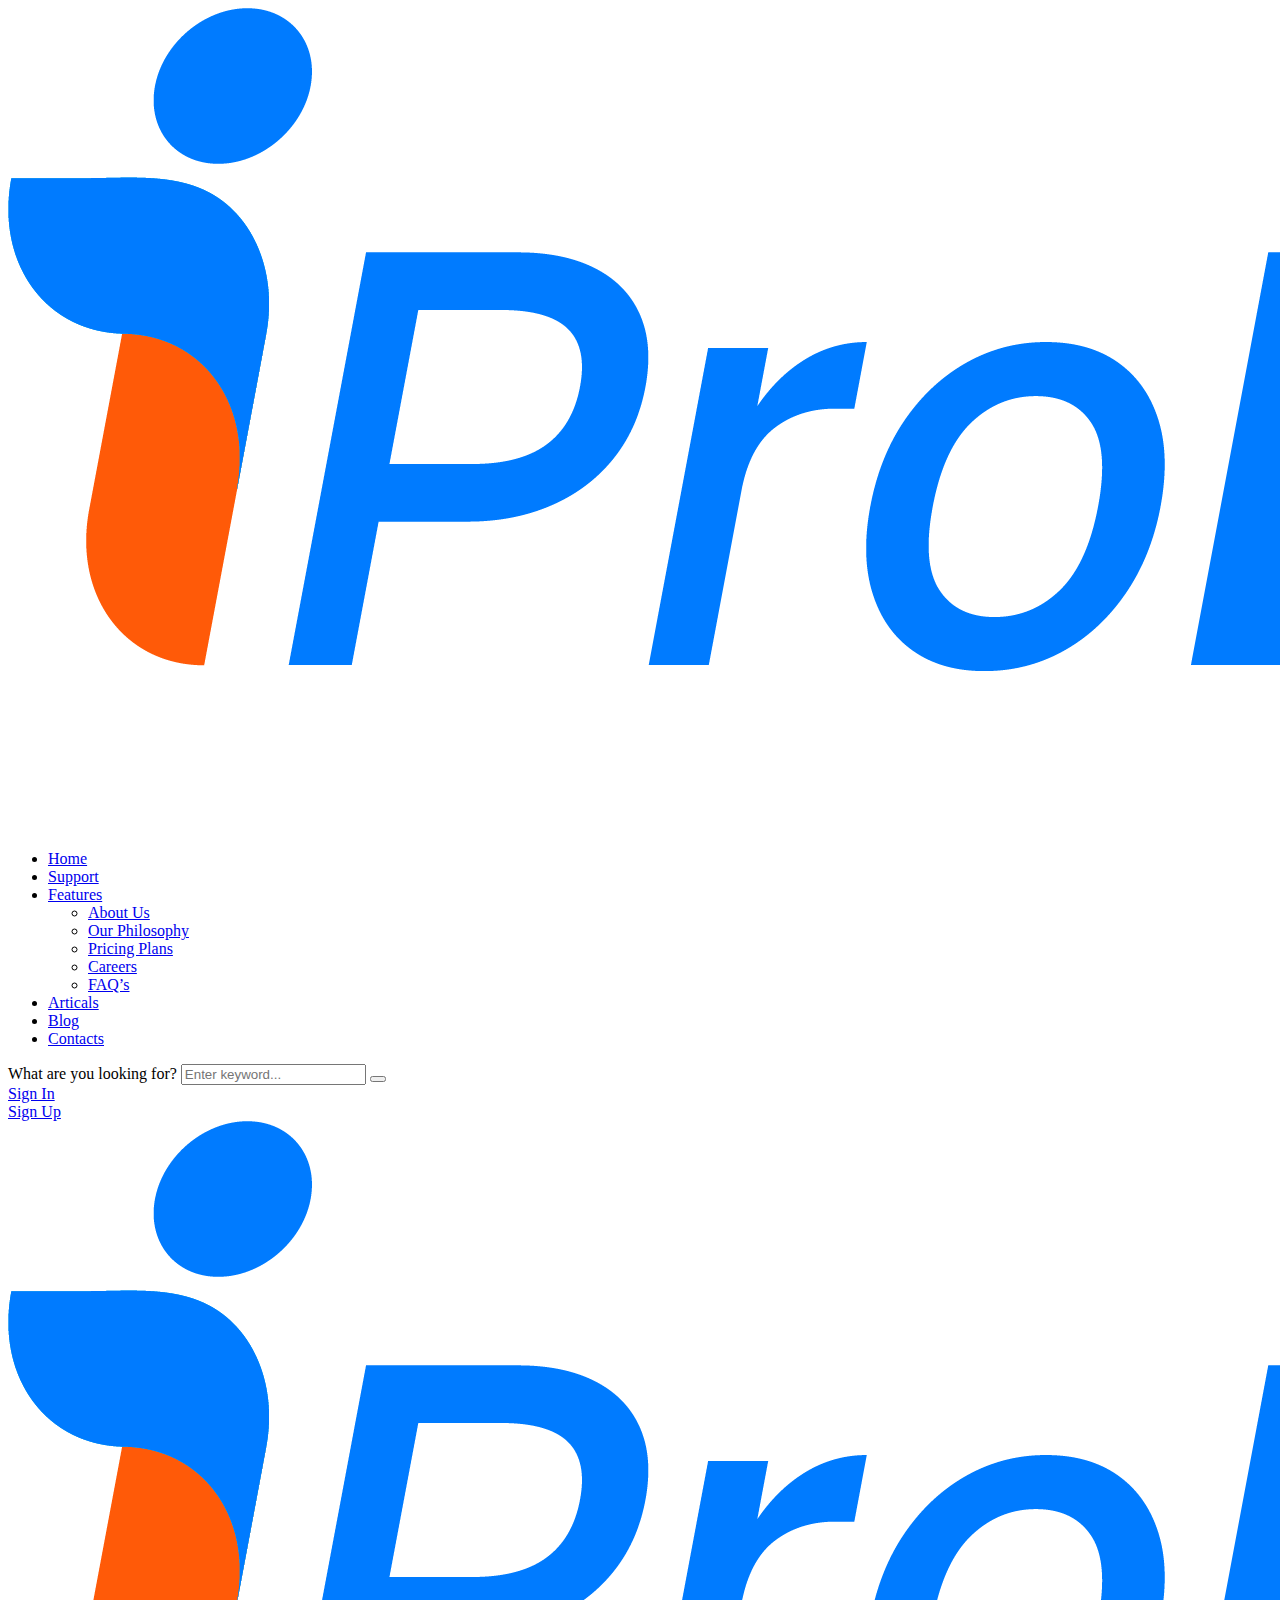
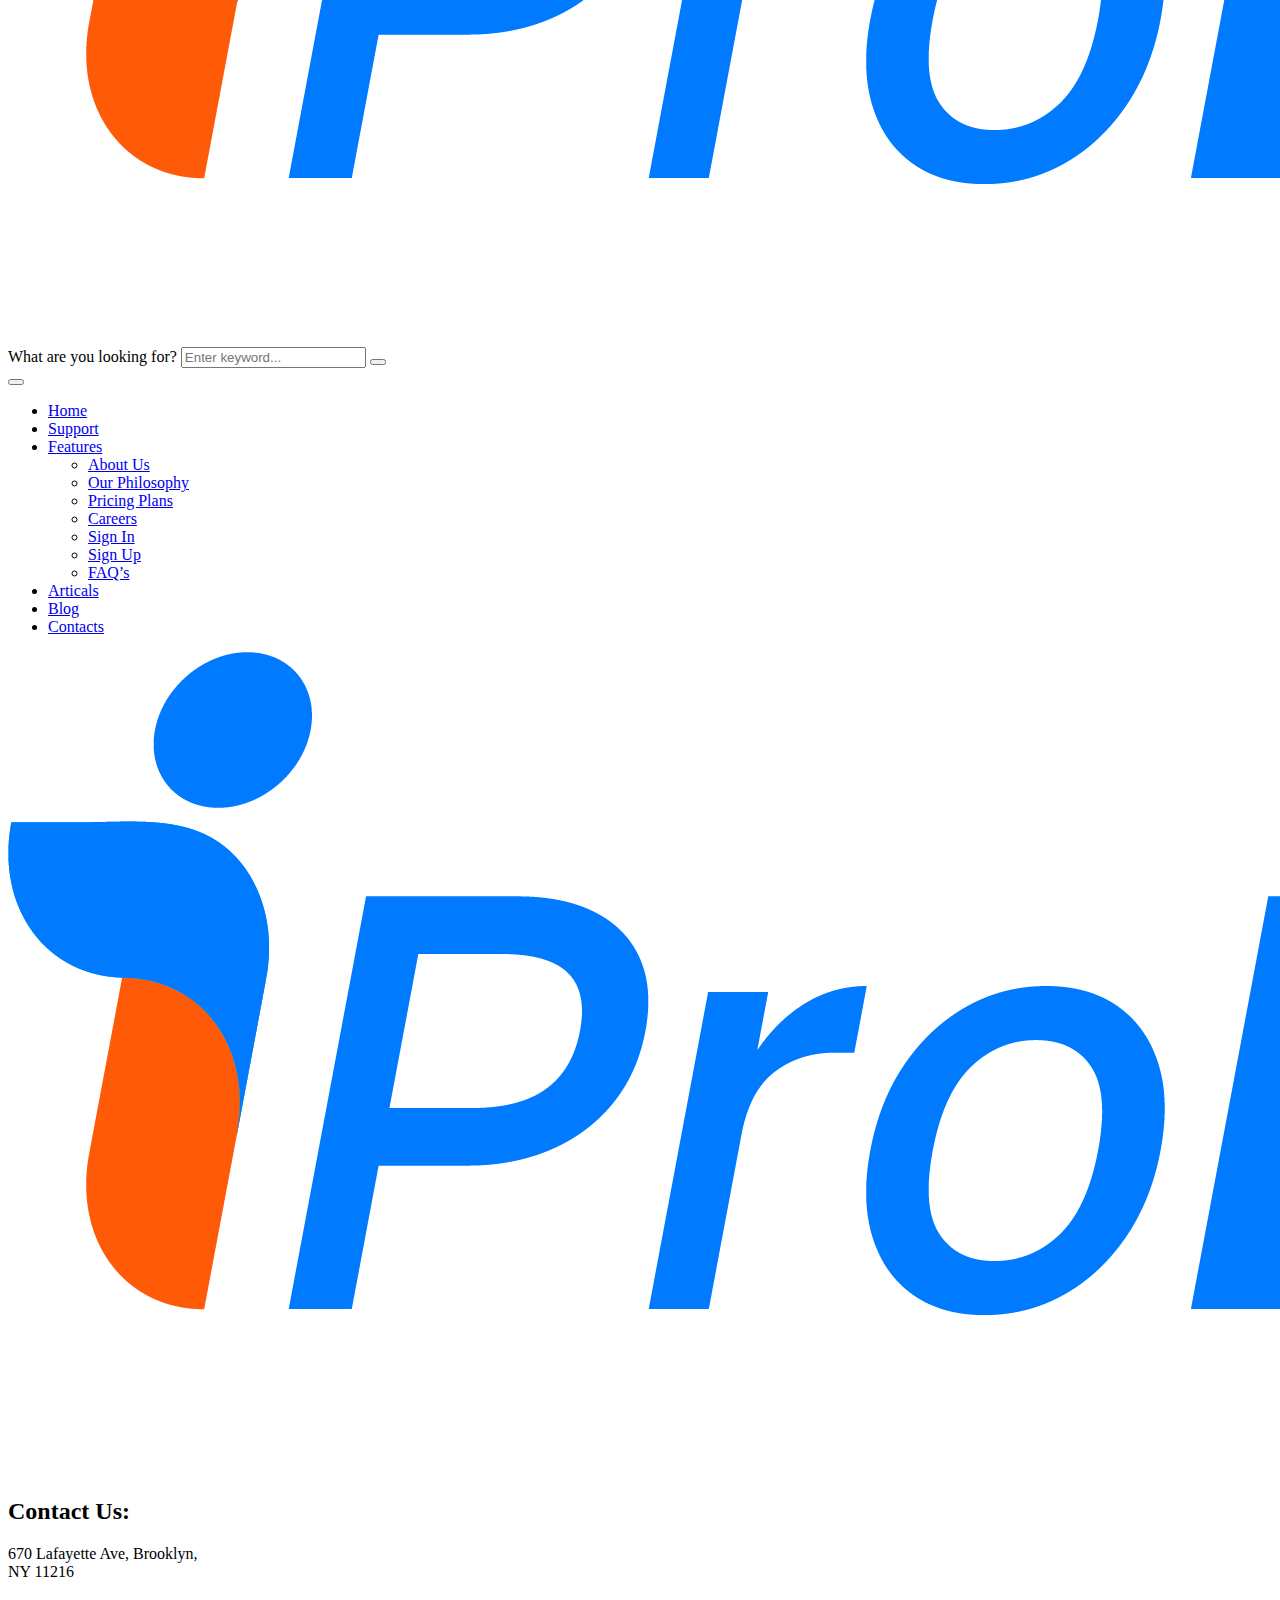
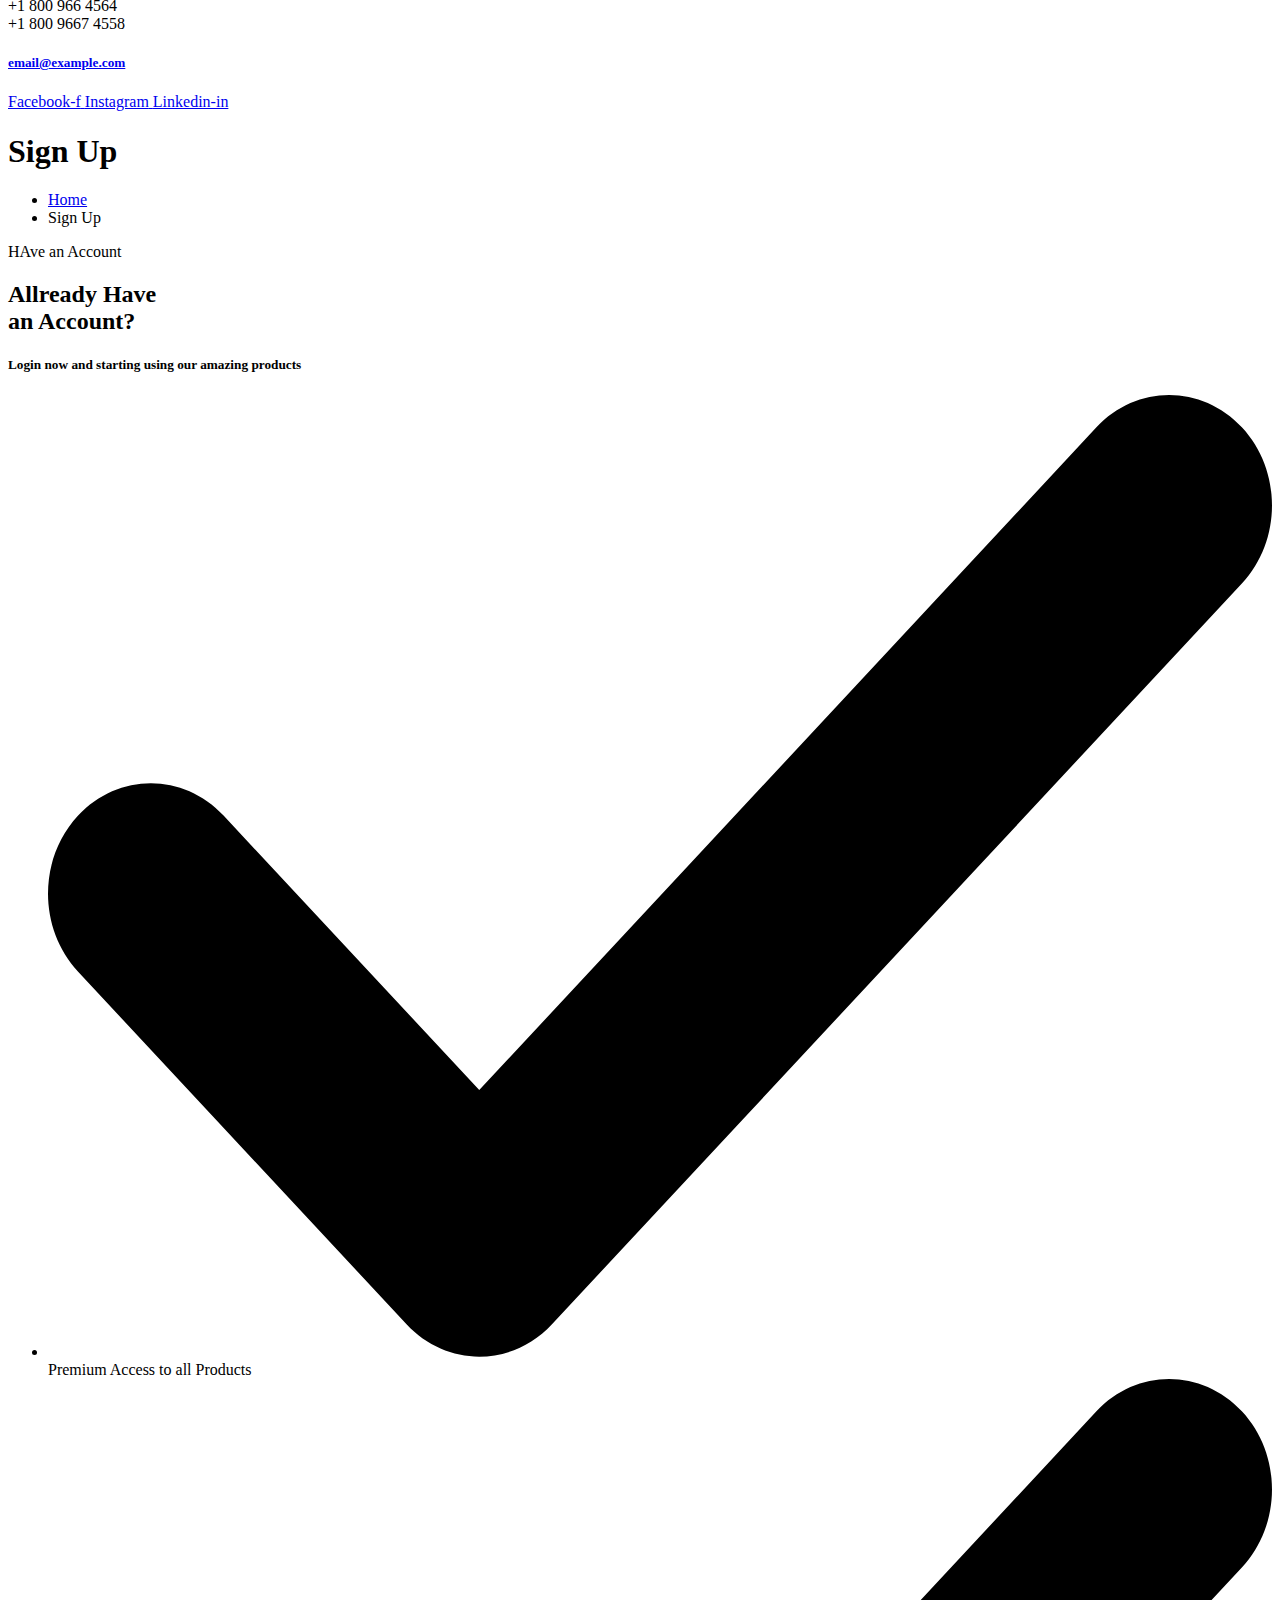
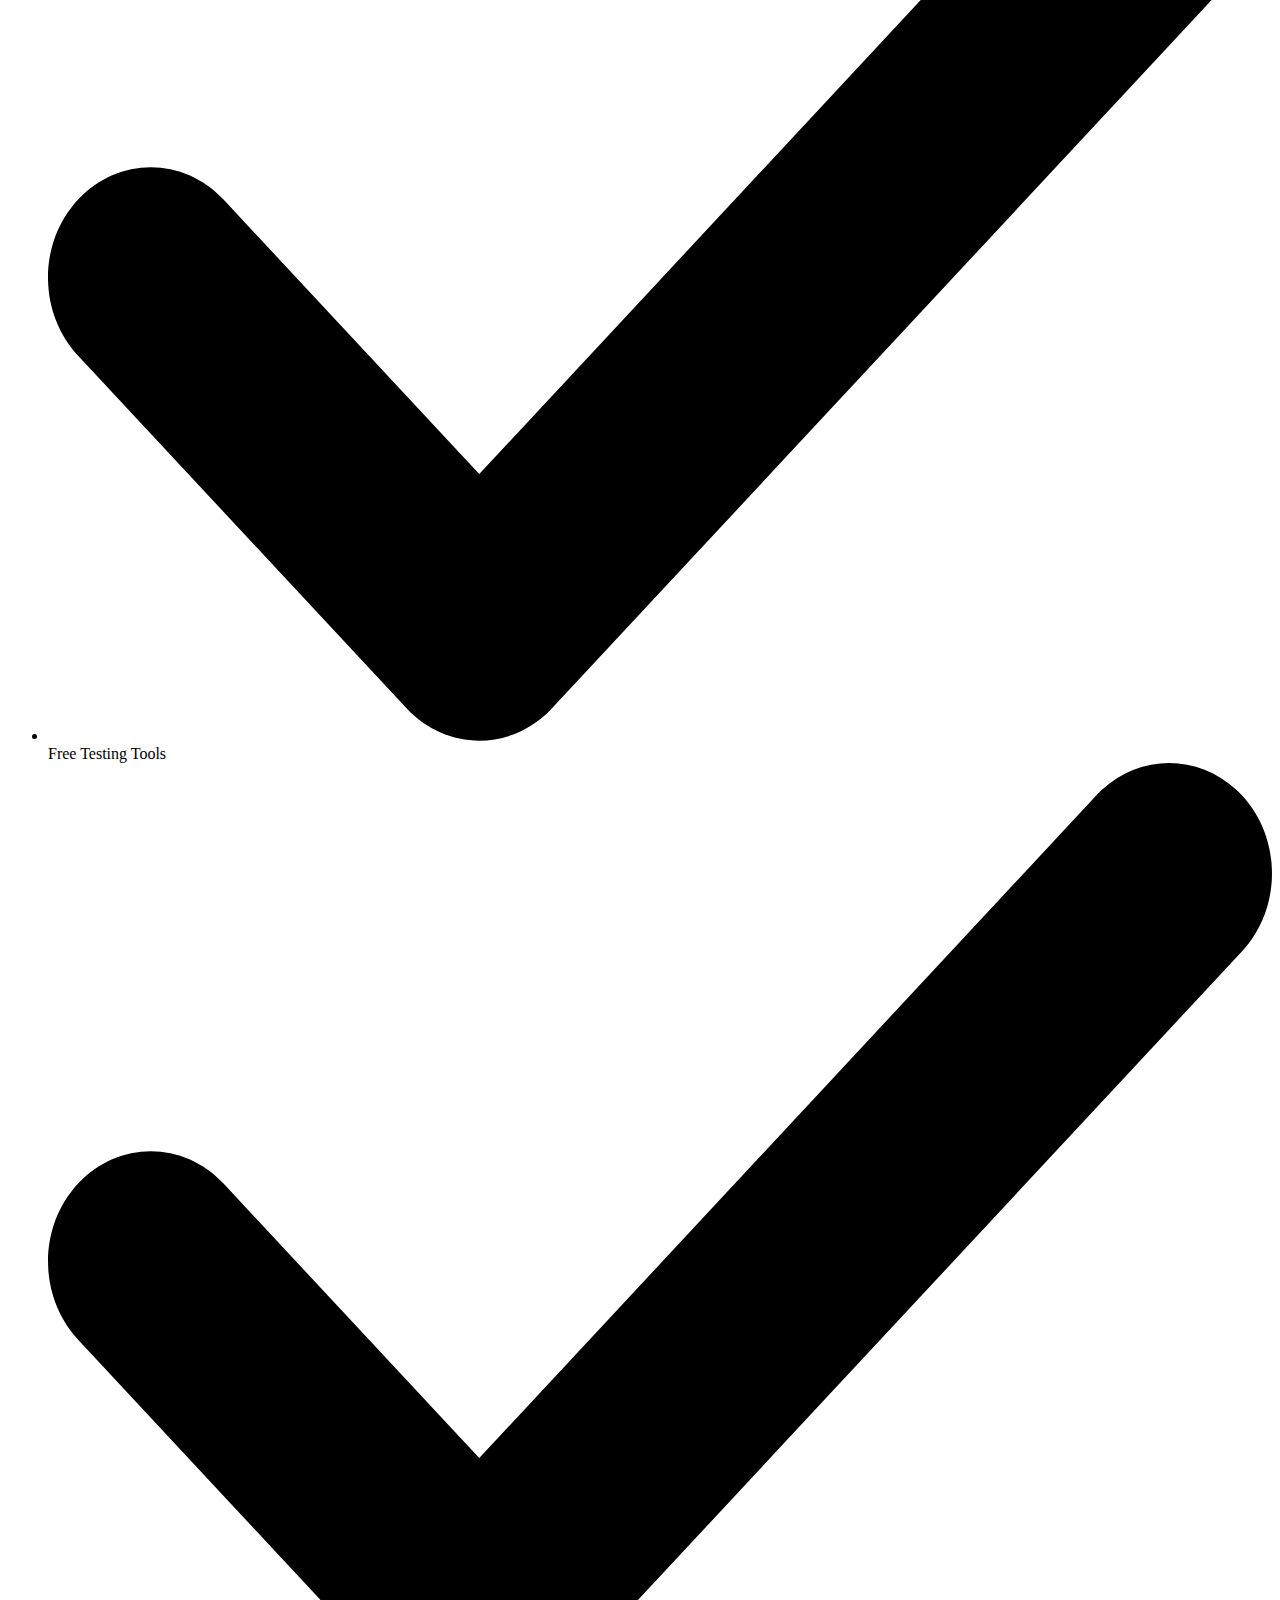
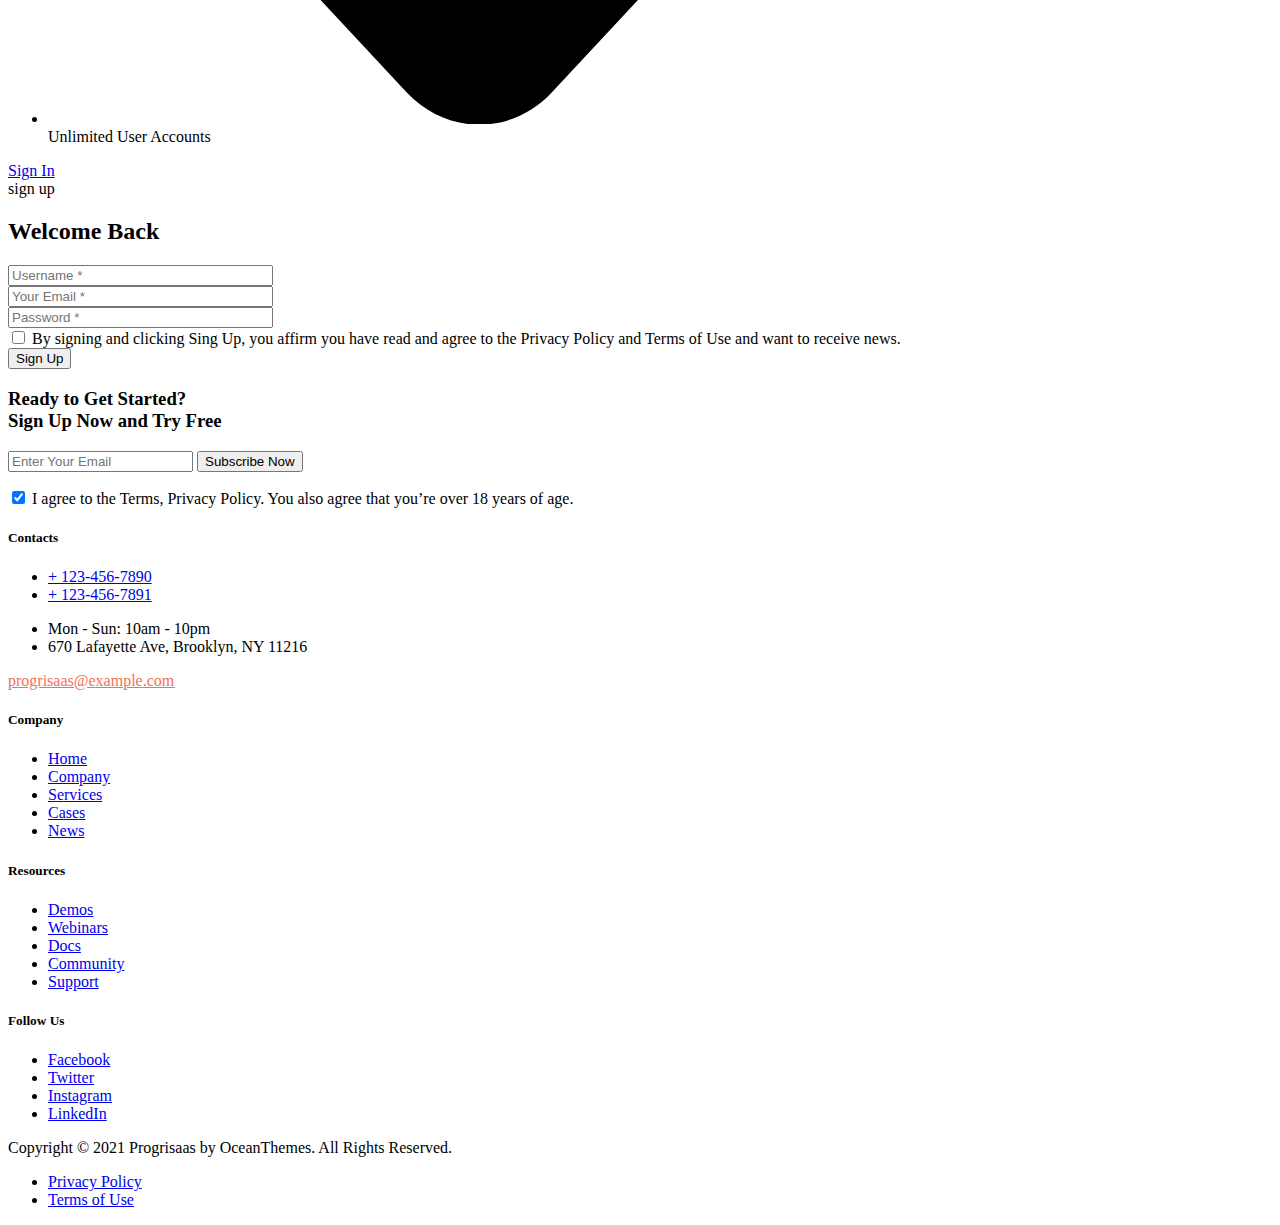
<file: sign-up.html>
<!doctype html>
<html lang="en-US">

<head>
    <meta charset="UTF-8">
    <meta name="viewport" content="width=device-width, initial-scale=1">
    <link rel="profile" href="https://gmpg.org/xfn/11">

    <title>Sign Up &#8211; ProHR</title>
    <link rel="preload" as="style"
        href="https://fonts.googleapis.com/css?family=DM%20Sans%3A400%2C400i%2C500%2C500i%2C700%2C700i%7CRoboto%3A100%2C100italic%2C200%2C200italic%2C300%2C300italic%2C400%2C400italic%2C500%2C500italic%2C600%2C600italic%2C700%2C700italic%2C800%2C800italic%2C900%2C900italic%7CRoboto%20Slab%3A100%2C100italic%2C200%2C200italic%2C300%2C300italic%2C400%2C400italic%2C500%2C500italic%2C600%2C600italic%2C700%2C700italic%2C800%2C800italic%2C900%2C900italic%7CDM%20Sans%3A100%2C100italic%2C200%2C200italic%2C300%2C300italic%2C400%2C400italic%2C500%2C500italic%2C600%2C600italic%2C700%2C700italic%2C800%2C800italic%2C900%2C900italic&#038;subset=latin%2Clatin-ext&#038;display=swap" />
    <link rel="stylesheet"
        href="https://fonts.googleapis.com/css?family=DM%20Sans%3A400%2C400i%2C500%2C500i%2C700%2C700i%7CRoboto%3A100%2C100italic%2C200%2C200italic%2C300%2C300italic%2C400%2C400italic%2C500%2C500italic%2C600%2C600italic%2C700%2C700italic%2C800%2C800italic%2C900%2C900italic%7CRoboto%20Slab%3A100%2C100italic%2C200%2C200italic%2C300%2C300italic%2C400%2C400italic%2C500%2C500italic%2C600%2C600italic%2C700%2C700italic%2C800%2C800italic%2C900%2C900italic%7CDM%20Sans%3A100%2C100italic%2C200%2C200italic%2C300%2C300italic%2C400%2C400italic%2C500%2C500italic%2C600%2C600italic%2C700%2C700italic%2C800%2C800italic%2C900%2C900italic&#038;subset=latin%2Clatin-ext&#038;display=swap"
        media="print" onload="this.media='all'" /><noscript>
        <link rel="stylesheet"
            href="https://fonts.googleapis.com/css?family=DM%20Sans%3A400%2C400i%2C500%2C500i%2C700%2C700i%7CRoboto%3A100%2C100italic%2C200%2C200italic%2C300%2C300italic%2C400%2C400italic%2C500%2C500italic%2C600%2C600italic%2C700%2C700italic%2C800%2C800italic%2C900%2C900italic%7CRoboto%20Slab%3A100%2C100italic%2C200%2C200italic%2C300%2C300italic%2C400%2C400italic%2C500%2C500italic%2C600%2C600italic%2C700%2C700italic%2C800%2C800italic%2C900%2C900italic%7CDM%20Sans%3A100%2C100italic%2C200%2C200italic%2C300%2C300italic%2C400%2C400italic%2C500%2C500italic%2C600%2C600italic%2C700%2C700italic%2C800%2C800italic%2C900%2C900italic&#038;subset=latin%2Clatin-ext&#038;display=swap" />
    </noscript>
    <style id="rocket-critical-css">
        .wp-block-navigation {
            --navigation-layout-justification-setting: flex-start;
            --navigation-layout-direction: row;
            --navigation-layout-wrap: wrap;
            --navigation-layout-justify: flex-start;
            --navigation-layout-align: center;
            position: relative
        }

        .wp-block-navigation ul {
            margin-bottom: 0;
            margin-left: 0;
            margin-top: 0;
            padding-left: 0
        }

        .wp-block-navigation ul,
        .wp-block-navigation ul li {
            list-style: none;
            padding: 0
        }

        .wp-block-navigation .wp-block-navigation-item {
            align-items: center;
            display: flex;
            position: relative
        }

        .wp-block-navigation .wp-block-navigation-item__content {
            display: block
        }

        .wp-block-navigation .wp-block-navigation-item__content.wp-block-navigation-item__content {
            color: inherit
        }

        .wp-block-navigation.items-justified-right {
            --navigation-layout-justification-setting: flex-end;
            --navigation-layout-justify: flex-end
        }

        .wp-block-navigation__container,
        .wp-block-navigation__responsive-close,
        .wp-block-navigation__responsive-container,
        .wp-block-navigation__responsive-container-content,
        .wp-block-navigation__responsive-dialog {
            gap: inherit
        }

        .wp-block-navigation__container {
            align-items: var(--navigation-layout-align, initial);
            display: flex;
            flex-direction: var(--navigation-layout-direction, initial);
            flex-wrap: var(--navigation-layout-wrap, wrap);
            justify-content: var(--navigation-layout-justify, initial);
            list-style: none;
            margin: 0;
            padding-left: 0
        }

        .wp-block-navigation__container:only-child {
            flex-grow: 1
        }

        .wp-block-navigation__responsive-container {
            bottom: 0;
            display: none;
            left: 0;
            position: fixed;
            right: 0;
            top: 0
        }

        .wp-block-navigation__responsive-container .wp-block-navigation-link a {
            color: inherit
        }

        .wp-block-navigation__responsive-container .wp-block-navigation__responsive-container-content {
            align-items: var(--navigation-layout-align, initial);
            display: flex;
            flex-direction: var(--navigation-layout-direction, initial);
            flex-wrap: var(--navigation-layout-wrap, wrap);
            justify-content: var(--navigation-layout-justify, initial)
        }

        @media (min-width:600px) {
            .wp-block-navigation__responsive-container:not(.hidden-by-default):not(.is-menu-open) {
                background-color: inherit;
                display: block;
                position: relative;
                width: 100%;
                z-index: auto
            }

            .wp-block-navigation__responsive-container:not(.hidden-by-default):not(.is-menu-open) .wp-block-navigation__responsive-container-close {
                display: none
            }
        }

        .wp-block-navigation__responsive-container-close,
        .wp-block-navigation__responsive-container-open {
            background: transparent;
            border: none;
            color: currentColor;
            margin: 0;
            padding: 0;
            text-transform: inherit;
            vertical-align: middle
        }

        .wp-block-navigation__responsive-container-close svg,
        .wp-block-navigation__responsive-container-open svg {
            fill: currentColor;
            display: block;
            height: 24px;
            width: 24px
        }

        .wp-block-navigation__responsive-container-open {
            display: flex
        }

        .wp-block-navigation__responsive-container-open.wp-block-navigation__responsive-container-open.wp-block-navigation__responsive-container-open {
            font-family: inherit;
            font-size: inherit;
            font-weight: inherit
        }

        @media (min-width:600px) {
            .wp-block-navigation__responsive-container-open:not(.always-shown) {
                display: none
            }
        }

        .wp-block-navigation__responsive-container-close {
            position: absolute;
            right: 0;
            top: 0;
            z-index: 2
        }

        .wp-block-navigation__responsive-container-close.wp-block-navigation__responsive-container-close.wp-block-navigation__responsive-container-close {
            font-family: inherit;
            font-size: inherit;
            font-weight: inherit
        }

        .wp-block-navigation__responsive-close {
            width: 100%
        }

        .wp-block-navigation__responsive-dialog {
            position: relative
        }

        .octf_tools_bar {
            position: fixed;
            right: -400px;
            top: 0;
            background-color: #ffffff;
            width: 400px;
            height: 100%;
            z-index: 10001
        }

        .octf_tools_bar__sidebar-cover {
            content: "";
            width: 100vw;
            height: 100vh;
            position: fixed;
            left: 0;
            top: 0;
            visibility: hidden;
            opacity: 0
        }

        .octf_tools_bar .octf_tools_bar__icon_container {
            position: absolute;
            top: calc(40% - 88px);
            left: -45px;
            display: inline-block;
            box-shadow: -8px 8px 30px rgba(0, 0, 0, 0.07)
        }

        .octf_tools_bar__sidebar {
            position: absolute;
            right: -17px;
            top: 0;
            height: 100%;
            width: 417px;
            padding: 30px;
            background: #ffffff;
            border-left: 1px solid #dcdcdc;
            color: #111;
            font-size: 14px;
            line-height: 1.7;
            overflow-x: hidden;
            overflow-y: auto;
            box-sizing: border-box
        }

        .octf_tools_bar__icon {
            height: 45px;
            line-height: 45px;
            text-align: center;
            position: relative;
            background-color: #2f323a;
            color: #ffffff;
            left: 0;
            white-space: nowrap
        }

        .octf_tools_bar__icon.octf_tools_bar__icon_sale {
            background: #f73859
        }

        .octf_tools_bar__icon.octf_tools_bar__icon_side_bar {
            background: #384259
        }

        .octf_tools_bar__icon.octf_tools_bar__icon_support {
            background-color: #7ac7c4
        }

        .octf_tools_bar__icon.octf_tools_bar__icon_docs {
            background: #c4edde
        }

        .octf_tools_bar__icon a,
        .octf_tools_bar__icon a:visited {
            color: #fff
        }

        .octf_tools_bar__icon div.octf_tools_bar__icon_src {
            display: inline-block;
            width: 45px;
            height: 45px;
            line-height: 53px;
            border-radius: 0 !important;
            color: inherit
        }

        .octf_tools_bar__icon div.octf_tools_bar__icon_src svg {
            width: 1em;
            height: 1em;
            display: inline-block;
            font-size: 21px;
            fill: currentColor
        }

        .octf_tools_bar__icon.octf_tools_bar__icon_side_bar div.octf_tools_bar__icon_src {
            background-position: 28px -36px
        }

        .octf_tools_bar__icon.octf_tools_bar__icon_sale div.octf_tools_bar__icon_src {
            background-position: -37px -4px
        }

        .octf_tools_bar__icon.octf_tools_bar__icon_support div.octf_tools_bar__icon_src {
            background-position: -68px -4px
        }

        .octf_tools_bar__icon.octf_tools_bar__icon_docs div.octf_tools_bar__icon_src {
            background-position: -4px 28px
        }

        .octf_tools_bar__icon_tooltip {
            font-family: 'Nunito Sans', Sans-serif;
            font-size: 13px;
            width: 130px;
            height: 45px;
            font-weight: 400;
            line-height: 45px;
            text-align: center;
            padding: 0;
            box-sizing: border-box;
            background: rgba(0, 0, 0, 0.24);
            border-radius: 0;
            display: block;
            float: right;
            color: inherit
        }

        .octf_toolbar_button__container {
            text-align: center;
            padding-bottom: 40px
        }

        .octf_toolbar_button__container a {
            font-size: 16px;
            padding: 10px 20px;
            line-height: 1.5;
            background-color: #82b440;
            -webkit-box-shadow: 0 2px 0 #6f9a37;
            box-shadow: 0 2px 0 #6f9a37;
            position: relative;
            -webkit-font-smoothing: antialiased;
            -moz-osx-font-smoothing: grayscale;
            -webkit-box-sizing: border-box;
            box-sizing: border-box;
            display: inline-block;
            margin: 0;
            border: none;
            border-radius: 4px;
            font-family: 'Nunito Sans', Sans-serif;
            text-align: center;
            text-decoration: none;
            font-weight: bold;
            width: 100%
        }

        .octf_toolbar_button__container a,
        .octf_toolbar_button__container a:visited {
            text-decoration: none;
            outline: none;
            color: #fff
        }

        .octf_tools_bar__sidebar_container a img {
            box-shadow: -8px 8px 30px rgba(0, 0, 0, 0.07);
            max-width: 100%
        }

        .octf_tools_bar .svg-preloader {
            width: 100%;
            height: 100%;
            display: flex;
            flex-direction: column;
            justify-content: center;
            align-items: center;
            position: absolute;
            left: 0;
            top: 0;
            background: white;
            opacity: 1;
            visibility: visible
        }

        @media only screen and (max-width:600px) {
            .octf_tools_bar {
                width: 300px;
                right: -300px
            }

            .octf_tools_bar__sidebar {
                width: 317px
            }

            .octf_toolbar_button__container a {
                padding: 8px 10px
            }

            .octf_tools_bar__icon_tooltip {
                display: none
            }
        }

        .octf-toolbar_wrapper {
            margin-bottom: 44px
        }

        .octf-toolbar_wrapper .octf-toolbar_container {
            margin-bottom: 20px
        }

        .octf-toolbar_title {
            margin-bottom: 24px;
            position: relative;
            text-align: left
        }

        .octf-toolbar_title_wrapper {
            position: relative;
            z-index: 1;
            display: flex;
            align-items: center
        }

        .octf-toolbar_title_inner {
            font-size: 14px;
            color: #363439;
            border-radius: 5px;
            line-height: 28px;
            display: inline-block;
            text-transform: uppercase;
            font-weight: 700;
            font-family: 'Nunito Sans';
            box-shadow: 3px 3px 10px 0px rgba(0, 0, 0, 0.15);
            padding: 0 9px;
            margin-right: 21px
        }

        .octf-toolbar_line {
            position: relative;
            display: block;
            height: 1px;
            background: #e5e5e5;
            width: 100%;
            flex: 1
        }

        .octf-toolbar_line:before {
            content: '';
            position: absolute;
            z-index: 1;
            height: 3px;
            width: 40px;
            background: #f73859;
            border-radius: 1.5px;
            right: 0;
            top: 50%;
            margin-top: -1.5px
        }

        .octf-toolbar_content {
            display: flex;
            justify-content: space-between;
            align-items: center;
            margin-top: 6px
        }

        .octf-toolbar__title {
            font-size: 16px;
            line-height: 1.85;
            font-weight: bold;
            color: #363439;
            font-family: 'Nunito Sans', Sans-serif
        }

        .octf-toolbar__price {
            font-size: 16px;
            font-weight: 700;
            color: #f73859;
            font-family: 'Nunito Sans', Sans-serif
        }

        .octf_tools_bar__sidebar_container a img {
            border-radius: 5px;
            box-shadow: 5px 4px 16px 0px rgba(0, 0, 0, 0.15)
        }

        @media only screen and (max-width:480px) {
            .octf_tools_bar__icon_tooltip {
                display: none
            }
        }

        @media only screen and (max-width:420px) {
            .octf_tools_bar {
                width: 250px;
                right: -250px
            }

            .octf_tools_bar__sidebar {
                width: 267px
            }
        }

        :root {
            --woocommerce: #7F54B3;
            --wc-green: #7ad03a;
            --wc-red: #a00;
            --wc-orange: #ffba00;
            --wc-blue: #2ea2cc;
            --wc-primary: #7F54B3;
            --wc-primary-text: white;
            --wc-secondary: #e9e6ed;
            --wc-secondary-text: #515151;
            --wc-highlight: #b3af54;
            --wc-highligh-text: white;
            --wc-content-bg: #fff;
            --wc-subtext: #767676
        }

        :root {
            --woocommerce: #7F54B3;
            --wc-green: #7ad03a;
            --wc-red: #a00;
            --wc-orange: #ffba00;
            --wc-blue: #2ea2cc;
            --wc-primary: #7F54B3;
            --wc-primary-text: white;
            --wc-secondary: #e9e6ed;
            --wc-secondary-text: #515151;
            --wc-highlight: #b3af54;
            --wc-highligh-text: white;
            --wc-content-bg: #fff;
            --wc-subtext: #767676
        }

        .elementor *,
        .elementor :after,
        .elementor :before {
            box-sizing: border-box
        }

        .elementor img {
            height: auto;
            max-width: 100%;
            border: none;
            border-radius: 0;
            box-shadow: none
        }

        .elementor-element {
            --flex-direction: initial;
            --flex-wrap: initial;
            --justify-content: initial;
            --align-items: initial;
            --align-content: initial;
            --gap: initial;
            --flex-basis: initial;
            --flex-grow: initial;
            --flex-shrink: initial;
            --order: initial;
            --align-self: initial;
            flex-basis: var(--flex-basis);
            flex-grow: var(--flex-grow);
            flex-shrink: var(--flex-shrink);
            order: var(--order);
            align-self: var(--align-self)
        }

        :root {
            --page-title-display: block
        }

        .elementor-section {
            position: relative
        }

        .elementor-section .elementor-container {
            display: flex;
            margin-right: auto;
            margin-left: auto;
            position: relative
        }

        @media (max-width:1024px) {
            .elementor-section .elementor-container {
                flex-wrap: wrap
            }
        }

        .elementor-section.elementor-section-boxed>.elementor-container {
            max-width: 1140px
        }

        .elementor-section.elementor-section-items-middle>.elementor-container {
            align-items: center
        }

        @media (min-width:768px) {
            .elementor-section.elementor-section-height-full {
                height: 100vh
            }

            .elementor-section.elementor-section-height-full>.elementor-container {
                height: 100%
            }
        }

        .elementor-widget-wrap {
            position: relative;
            width: 100%;
            flex-wrap: wrap;
            align-content: flex-start
        }

        .elementor:not(.elementor-bc-flex-widget) .elementor-widget-wrap {
            display: flex
        }

        .elementor-widget-wrap>.elementor-element {
            width: 100%
        }

        .elementor-widget {
            position: relative
        }

        .elementor-column {
            position: relative;
            min-height: 1px;
            display: flex
        }

        .elementor-column-gap-extended>.elementor-column>.elementor-element-populated {
            padding: 15px
        }

        @media (min-width:768px) {
            .elementor-column.elementor-col-100 {
                width: 100%
            }
        }

        @media (max-width:767px) {
            .elementor-column {
                width: 100%
            }
        }

        .elementor-element {
            --swiper-theme-color: #000;
            --swiper-navigation-size: 44px;
            --swiper-pagination-bullet-size: 6px;
            --swiper-pagination-bullet-horizontal-gap: 6px
        }

        .elementor-kit-7 {
            --e-global-color-primary: #6EC1E4;
            --e-global-color-secondary: #54595F;
            --e-global-color-text: #7A7A7A;
            --e-global-color-accent: #61CE70;
            --e-global-typography-primary-font-family: "Roboto";
            --e-global-typography-primary-font-weight: 600;
            --e-global-typography-secondary-font-family: "Roboto Slab";
            --e-global-typography-secondary-font-weight: 400;
            --e-global-typography-text-font-family: "Roboto";
            --e-global-typography-text-font-weight: 400;
            --e-global-typography-accent-font-family: "Roboto";
            --e-global-typography-accent-font-weight: 500
        }

        .elementor-section.elementor-section-boxed>.elementor-container {
            max-width: 1140px
        }

        .elementor-element {
            --widgets-spacing: 20px
        }

        @media (max-width:1024px) {
            .elementor-section.elementor-section-boxed>.elementor-container {
                max-width: 1024px
            }
        }

        @media (max-width:767px) {
            .elementor-section.elementor-section-boxed>.elementor-container {
                max-width: 767px
            }
        }

        :root {
            --swiper-theme-color: #007aff
        }

        :root {
            --swiper-navigation-size: 44px
        }

        :root {
            --jp-carousel-primary-color: #fff;
            --jp-carousel-primary-subtle-color: #999;
            --jp-carousel-bg-color: #000;
            --jp-carousel-bg-faded-color: #222;
            --jp-carousel-border-color: #3a3a3a
        }

        :root {
            --jetpack--contact-form--border: 1px solid #8c8f94;
            --jetpack--contact-form--border-color: #8c8f94;
            --jetpack--contact-form--border-size: 1px;
            --jetpack--contact-form--border-style: solid;
            --jetpack--contact-form--border-radius: 0px;
            --jetpack--contact-form--input-padding: 16px;
            --jetpack--contact-form--font-size: 16px
        }

        .rs-p-wp-fix {
            display: none !important;
            margin: 0 !important;
            height: 0px !important
        }

        .wp-block-themepunch-revslider {
            position: relative
        }

        rs-module-wrap {
            visibility: hidden
        }

        rs-module-wrap,
        rs-module-wrap * {
            box-sizing: border-box
        }

        rs-module-wrap {
            position: relative;
            z-index: 1;
            width: 100%;
            display: block
        }

        rs-module {
            position: relative;
            overflow: hidden;
            display: block
        }

        rs-module img {
            max-width: none !important;
            margin: 0px;
            padding: 0px;
            border: none
        }

        rs-slides,
        rs-slide,
        rs-slide:before {
            position: absolute;
            text-indent: 0em;
            top: 0px;
            left: 0px
        }

        rs-slide,
        rs-slide:before {
            display: block;
            visibility: hidden
        }

        rs-module rs-layer {
            opacity: 0;
            position: relative;
            visibility: hidden;
            display: block;
            -webkit-font-smoothing: antialiased !important;
            -moz-osx-font-smoothing: grayscale;
            z-index: 1;
            font-display: swap
        }

        rs-layer:not(.rs-wtbindex) {
            outline: none !important
        }

        rs-layer img {
            vertical-align: top
        }

        rs-static-layers {
            position: absolute;
            z-index: 101;
            top: 0px;
            left: 0px;
            display: block;
            width: 100%;
            height: 100%;
            overflow: hidden
        }
    </style>
    <meta name='robots' content='noindex, nofollow' />

    <link rel='dns-prefetch' href='//stats.wp.com' />
    <link rel='dns-prefetch' href='//fonts.googleapis.com' />
    <link rel='dns-prefetch' href='//i0.wp.com' />
    <link rel='dns-prefetch' href='//c0.wp.com' />
    <link href='https://fonts.gstatic.com' crossorigin rel='preconnect' />
    <link rel="alternate" type="application/rss+xml" title="ProgriSaaS &raquo; Feed"
        href="https://progrisaas.archiwp.com/feed/" />
    <link rel="alternate" type="application/rss+xml" title="ProgriSaaS &raquo; Comments Feed"
        href="https://progrisaas.archiwp.com/comments/feed/" />
    <style id='wp-emoji-styles-inline-css' type='text/css'>
        img.wp-smiley,
        img.emoji {
            display: inline !important;
            border: none !important;
            box-shadow: none !important;
            height: 1em !important;
            width: 1em !important;
            margin: 0 0.07em !important;
            vertical-align: -0.1em !important;
            background: none !important;
            padding: 0 !important;
        }
    </style>
    <link data-minify="1" rel='preload'
        href='https://progrisaas.archiwp.com/wp-content/cache/min/1/c/6.6.1/wp-includes/css/dist/block-library/style.min.css?ver=1721766061'
        data-rocket-async="style" as="style" onload="this.onload=null;this.rel='stylesheet'"
        onerror="this.removeAttribute('data-rocket-async')" type='text/css' media='all' />
    <style id='wp-block-library-inline-css' type='text/css'>
        .has-text-align-justify {
            text-align: justify;
        }
    </style>
    <link data-minify="1" rel='preload'
        href='https://progrisaas.archiwp.com/wp-content/cache/min/1/c/6.6.1/wp-includes/js/mediaelement/mediaelementplayer-legacy.min.css?ver=1721766061'
        data-rocket-async="style" as="style" onload="this.onload=null;this.rel='stylesheet'"
        onerror="this.removeAttribute('data-rocket-async')" type='text/css' media='all' />
    <link data-minify="1" rel='preload'
        href='https://progrisaas.archiwp.com/wp-content/cache/min/1/c/6.6.1/wp-includes/js/mediaelement/wp-mediaelement.min.css?ver=1721766061'
        data-rocket-async="style" as="style" onload="this.onload=null;this.rel='stylesheet'"
        onerror="this.removeAttribute('data-rocket-async')" type='text/css' media='all' />
    <link data-minify="1" rel='preload'
        href='https://progrisaas.archiwp.com/wp-content/cache/min/1/p/woocommerce/8.1.1/packages/woocommerce-blocks/build/wc-blocks-vendors-style.css?ver=1700466573'
        data-rocket-async="style" as="style" onload="this.onload=null;this.rel='stylesheet'"
        onerror="this.removeAttribute('data-rocket-async')" type='text/css' media='all' />
    <link data-minify="1" rel='preload'
        href='https://progrisaas.archiwp.com/wp-content/cache/min/1/p/woocommerce/8.1.1/packages/woocommerce-blocks/build/wc-all-blocks-style.css?ver=1700466573'
        data-rocket-async="style" as="style" onload="this.onload=null;this.rel='stylesheet'"
        onerror="this.removeAttribute('data-rocket-async')" type='text/css' media='all' />
    <style id='classic-theme-styles-inline-css' type='text/css'>
        /*! This file is auto-generated */
        .wp-block-button__link {
            color: #fff;
            background-color: #32373c;
            border-radius: 9999px;
            box-shadow: none;
            text-decoration: none;
            padding: calc(.667em + 2px) calc(1.333em + 2px);
            font-size: 1.125em
        }

        .wp-block-file__button {
            background: #32373c;
            color: #fff;
            text-decoration: none
        }
    </style>
    <style id='global-styles-inline-css' type='text/css'>
        :root {
            --wp--preset--aspect-ratio--square: 1;
            --wp--preset--aspect-ratio--4-3: 4/3;
            --wp--preset--aspect-ratio--3-4: 3/4;
            --wp--preset--aspect-ratio--3-2: 3/2;
            --wp--preset--aspect-ratio--2-3: 2/3;
            --wp--preset--aspect-ratio--16-9: 16/9;
            --wp--preset--aspect-ratio--9-16: 9/16;
            --wp--preset--color--black: #000000;
            --wp--preset--color--cyan-bluish-gray: #abb8c3;
            --wp--preset--color--white: #ffffff;
            --wp--preset--color--pale-pink: #f78da7;
            --wp--preset--color--vivid-red: #cf2e2e;
            --wp--preset--color--luminous-vivid-orange: #ff6900;
            --wp--preset--color--luminous-vivid-amber: #fcb900;
            --wp--preset--color--light-green-cyan: #7bdcb5;
            --wp--preset--color--vivid-green-cyan: #00d084;
            --wp--preset--color--pale-cyan-blue: #8ed1fc;
            --wp--preset--color--vivid-cyan-blue: #0693e3;
            --wp--preset--color--vivid-purple: #9b51e0;
            --wp--preset--gradient--vivid-cyan-blue-to-vivid-purple: linear-gradient(135deg, rgba(6, 147, 227, 1) 0%, rgb(155, 81, 224) 100%);
            --wp--preset--gradient--light-green-cyan-to-vivid-green-cyan: linear-gradient(135deg, rgb(122, 220, 180) 0%, rgb(0, 208, 130) 100%);
            --wp--preset--gradient--luminous-vivid-amber-to-luminous-vivid-orange: linear-gradient(135deg, rgba(252, 185, 0, 1) 0%, rgba(255, 105, 0, 1) 100%);
            --wp--preset--gradient--luminous-vivid-orange-to-vivid-red: linear-gradient(135deg, rgba(255, 105, 0, 1) 0%, rgb(207, 46, 46) 100%);
            --wp--preset--gradient--very-light-gray-to-cyan-bluish-gray: linear-gradient(135deg, rgb(238, 238, 238) 0%, rgb(169, 184, 195) 100%);
            --wp--preset--gradient--cool-to-warm-spectrum: linear-gradient(135deg, rgb(74, 234, 220) 0%, rgb(151, 120, 209) 20%, rgb(207, 42, 186) 40%, rgb(238, 44, 130) 60%, rgb(251, 105, 98) 80%, rgb(254, 248, 76) 100%);
            --wp--preset--gradient--blush-light-purple: linear-gradient(135deg, rgb(255, 206, 236) 0%, rgb(152, 150, 240) 100%);
            --wp--preset--gradient--blush-bordeaux: linear-gradient(135deg, rgb(254, 205, 165) 0%, rgb(254, 45, 45) 50%, rgb(107, 0, 62) 100%);
            --wp--preset--gradient--luminous-dusk: linear-gradient(135deg, rgb(255, 203, 112) 0%, rgb(199, 81, 192) 50%, rgb(65, 88, 208) 100%);
            --wp--preset--gradient--pale-ocean: linear-gradient(135deg, rgb(255, 245, 203) 0%, rgb(182, 227, 212) 50%, rgb(51, 167, 181) 100%);
            --wp--preset--gradient--electric-grass: linear-gradient(135deg, rgb(202, 248, 128) 0%, rgb(113, 206, 126) 100%);
            --wp--preset--gradient--midnight: linear-gradient(135deg, rgb(2, 3, 129) 0%, rgb(40, 116, 252) 100%);
            --wp--preset--font-size--small: 13px;
            --wp--preset--font-size--medium: 20px;
            --wp--preset--font-size--large: 36px;
            --wp--preset--font-size--x-large: 42px;
            --wp--preset--spacing--20: 0.44rem;
            --wp--preset--spacing--30: 0.67rem;
            --wp--preset--spacing--40: 1rem;
            --wp--preset--spacing--50: 1.5rem;
            --wp--preset--spacing--60: 2.25rem;
            --wp--preset--spacing--70: 3.38rem;
            --wp--preset--spacing--80: 5.06rem;
            --wp--preset--shadow--natural: 6px 6px 9px rgba(0, 0, 0, 0.2);
            --wp--preset--shadow--deep: 12px 12px 50px rgba(0, 0, 0, 0.4);
            --wp--preset--shadow--sharp: 6px 6px 0px rgba(0, 0, 0, 0.2);
            --wp--preset--shadow--outlined: 6px 6px 0px -3px rgba(255, 255, 255, 1), 6px 6px rgba(0, 0, 0, 1);
            --wp--preset--shadow--crisp: 6px 6px 0px rgba(0, 0, 0, 1);
        }

        :where(.is-layout-flex) {
            gap: 0.5em;
        }

        :where(.is-layout-grid) {
            gap: 0.5em;
        }

        body .is-layout-flex {
            display: flex;
        }

        .is-layout-flex {
            flex-wrap: wrap;
            align-items: center;
        }

        .is-layout-flex> :is(*, div) {
            margin: 0;
        }

        body .is-layout-grid {
            display: grid;
        }

        .is-layout-grid> :is(*, div) {
            margin: 0;
        }

        :where(.wp-block-columns.is-layout-flex) {
            gap: 2em;
        }

        :where(.wp-block-columns.is-layout-grid) {
            gap: 2em;
        }

        :where(.wp-block-post-template.is-layout-flex) {
            gap: 1.25em;
        }

        :where(.wp-block-post-template.is-layout-grid) {
            gap: 1.25em;
        }

        .has-black-color {
            color: var(--wp--preset--color--black) !important;
        }

        .has-cyan-bluish-gray-color {
            color: var(--wp--preset--color--cyan-bluish-gray) !important;
        }

        .has-white-color {
            color: var(--wp--preset--color--white) !important;
        }

        .has-pale-pink-color {
            color: var(--wp--preset--color--pale-pink) !important;
        }

        .has-vivid-red-color {
            color: var(--wp--preset--color--vivid-red) !important;
        }

        .has-luminous-vivid-orange-color {
            color: var(--wp--preset--color--luminous-vivid-orange) !important;
        }

        .has-luminous-vivid-amber-color {
            color: var(--wp--preset--color--luminous-vivid-amber) !important;
        }

        .has-light-green-cyan-color {
            color: var(--wp--preset--color--light-green-cyan) !important;
        }

        .has-vivid-green-cyan-color {
            color: var(--wp--preset--color--vivid-green-cyan) !important;
        }

        .has-pale-cyan-blue-color {
            color: var(--wp--preset--color--pale-cyan-blue) !important;
        }

        .has-vivid-cyan-blue-color {
            color: var(--wp--preset--color--vivid-cyan-blue) !important;
        }

        .has-vivid-purple-color {
            color: var(--wp--preset--color--vivid-purple) !important;
        }

        .has-black-background-color {
            background-color: var(--wp--preset--color--black) !important;
        }

        .has-cyan-bluish-gray-background-color {
            background-color: var(--wp--preset--color--cyan-bluish-gray) !important;
        }

        .has-white-background-color {
            background-color: var(--wp--preset--color--white) !important;
        }

        .has-pale-pink-background-color {
            background-color: var(--wp--preset--color--pale-pink) !important;
        }

        .has-vivid-red-background-color {
            background-color: var(--wp--preset--color--vivid-red) !important;
        }

        .has-luminous-vivid-orange-background-color {
            background-color: var(--wp--preset--color--luminous-vivid-orange) !important;
        }

        .has-luminous-vivid-amber-background-color {
            background-color: var(--wp--preset--color--luminous-vivid-amber) !important;
        }

        .has-light-green-cyan-background-color {
            background-color: var(--wp--preset--color--light-green-cyan) !important;
        }

        .has-vivid-green-cyan-background-color {
            background-color: var(--wp--preset--color--vivid-green-cyan) !important;
        }

        .has-pale-cyan-blue-background-color {
            background-color: var(--wp--preset--color--pale-cyan-blue) !important;
        }

        .has-vivid-cyan-blue-background-color {
            background-color: var(--wp--preset--color--vivid-cyan-blue) !important;
        }

        .has-vivid-purple-background-color {
            background-color: var(--wp--preset--color--vivid-purple) !important;
        }

        .has-black-border-color {
            border-color: var(--wp--preset--color--black) !important;
        }

        .has-cyan-bluish-gray-border-color {
            border-color: var(--wp--preset--color--cyan-bluish-gray) !important;
        }

        .has-white-border-color {
            border-color: var(--wp--preset--color--white) !important;
        }

        .has-pale-pink-border-color {
            border-color: var(--wp--preset--color--pale-pink) !important;
        }

        .has-vivid-red-border-color {
            border-color: var(--wp--preset--color--vivid-red) !important;
        }

        .has-luminous-vivid-orange-border-color {
            border-color: var(--wp--preset--color--luminous-vivid-orange) !important;
        }

        .has-luminous-vivid-amber-border-color {
            border-color: var(--wp--preset--color--luminous-vivid-amber) !important;
        }

        .has-light-green-cyan-border-color {
            border-color: var(--wp--preset--color--light-green-cyan) !important;
        }

        .has-vivid-green-cyan-border-color {
            border-color: var(--wp--preset--color--vivid-green-cyan) !important;
        }

        .has-pale-cyan-blue-border-color {
            border-color: var(--wp--preset--color--pale-cyan-blue) !important;
        }

        .has-vivid-cyan-blue-border-color {
            border-color: var(--wp--preset--color--vivid-cyan-blue) !important;
        }

        .has-vivid-purple-border-color {
            border-color: var(--wp--preset--color--vivid-purple) !important;
        }

        .has-vivid-cyan-blue-to-vivid-purple-gradient-background {
            background: var(--wp--preset--gradient--vivid-cyan-blue-to-vivid-purple) !important;
        }

        .has-light-green-cyan-to-vivid-green-cyan-gradient-background {
            background: var(--wp--preset--gradient--light-green-cyan-to-vivid-green-cyan) !important;
        }

        .has-luminous-vivid-amber-to-luminous-vivid-orange-gradient-background {
            background: var(--wp--preset--gradient--luminous-vivid-amber-to-luminous-vivid-orange) !important;
        }

        .has-luminous-vivid-orange-to-vivid-red-gradient-background {
            background: var(--wp--preset--gradient--luminous-vivid-orange-to-vivid-red) !important;
        }

        .has-very-light-gray-to-cyan-bluish-gray-gradient-background {
            background: var(--wp--preset--gradient--very-light-gray-to-cyan-bluish-gray) !important;
        }

        .has-cool-to-warm-spectrum-gradient-background {
            background: var(--wp--preset--gradient--cool-to-warm-spectrum) !important;
        }

        .has-blush-light-purple-gradient-background {
            background: var(--wp--preset--gradient--blush-light-purple) !important;
        }

        .has-blush-bordeaux-gradient-background {
            background: var(--wp--preset--gradient--blush-bordeaux) !important;
        }

        .has-luminous-dusk-gradient-background {
            background: var(--wp--preset--gradient--luminous-dusk) !important;
        }

        .has-pale-ocean-gradient-background {
            background: var(--wp--preset--gradient--pale-ocean) !important;
        }

        .has-electric-grass-gradient-background {
            background: var(--wp--preset--gradient--electric-grass) !important;
        }

        .has-midnight-gradient-background {
            background: var(--wp--preset--gradient--midnight) !important;
        }

        .has-small-font-size {
            font-size: var(--wp--preset--font-size--small) !important;
        }

        .has-medium-font-size {
            font-size: var(--wp--preset--font-size--medium) !important;
        }

        .has-large-font-size {
            font-size: var(--wp--preset--font-size--large) !important;
        }

        .has-x-large-font-size {
            font-size: var(--wp--preset--font-size--x-large) !important;
        }

        :where(.wp-block-post-template.is-layout-flex) {
            gap: 1.25em;
        }

        :where(.wp-block-post-template.is-layout-grid) {
            gap: 1.25em;
        }

        :where(.wp-block-columns.is-layout-flex) {
            gap: 2em;
        }

        :where(.wp-block-columns.is-layout-grid) {
            gap: 2em;
        }

        :root :where(.wp-block-pullquote) {
            font-size: 1.5em;
            line-height: 1.6;
        }
    </style>
    <link data-minify="1" rel='preload'
        href='https://progrisaas.archiwp.com/wp-content/cache/min/1/wp-content/plugins/contact-form-7/includes/css/styles.css?ver=1700466573'
        data-rocket-async="style" as="style" onload="this.onload=null;this.rel='stylesheet'"
        onerror="this.removeAttribute('data-rocket-async')" type='text/css' media='all' />
    <link data-minify="1" rel='preload'
        href='https://progrisaas.archiwp.com/wp-content/cache/min/1/wp-content/plugins/oceanthemes-toolbar/plugin.css?ver=1700466573'
        data-rocket-async="style" as="style" onload="this.onload=null;this.rel='stylesheet'"
        onerror="this.removeAttribute('data-rocket-async')" type='text/css' media='all' />
    <link data-minify="1" rel='preload'
        href='https://progrisaas.archiwp.com/wp-content/cache/min/1/p/woocommerce/8.1.1/assets/css/woocommerce-layout.css?ver=1700466573'
        data-rocket-async="style" as="style" onload="this.onload=null;this.rel='stylesheet'"
        onerror="this.removeAttribute('data-rocket-async')" type='text/css' media='all' />
    <style id='woocommerce-layout-inline-css' type='text/css'>
        .infinite-scroll .woocommerce-pagination {
            display: none;
        }
    </style>
    <link data-minify="1" rel='preload'
        href='https://progrisaas.archiwp.com/wp-content/cache/min/1/p/woocommerce/8.1.1/assets/css/woocommerce-smallscreen.css?ver=1700466573'
        data-rocket-async="style" as="style" onload="this.onload=null;this.rel='stylesheet'"
        onerror="this.removeAttribute('data-rocket-async')" type='text/css'
        media='only screen and (max-width: 768px)' />
    <link data-minify="1" rel='preload'
        href='https://progrisaas.archiwp.com/wp-content/cache/min/1/p/woocommerce/8.1.1/assets/css/woocommerce.css?ver=1700466573'
        data-rocket-async="style" as="style" onload="this.onload=null;this.rel='stylesheet'"
        onerror="this.removeAttribute('data-rocket-async')" type='text/css' media='all' />
    <style id='woocommerce-inline-inline-css' type='text/css'>
        .woocommerce form .form-row .required {
            visibility: visible;
        }
    </style>

    <link data-minify="1" rel='preload'
        href='https://progrisaas.archiwp.com/wp-content/cache/min/1/wp-content/themes/progrisaas/css/flaticon.css?ver=1700466573'
        data-rocket-async="style" as="style" onload="this.onload=null;this.rel='stylesheet'"
        onerror="this.removeAttribute('data-rocket-async')" type='text/css' media='all' />
    <link data-minify="1" rel='preload'
        href='https://progrisaas.archiwp.com/wp-content/cache/min/1/wp-content/themes/progrisaas/css/bootstrap.css?ver=1700466573'
        data-rocket-async="style" as="style" onload="this.onload=null;this.rel='stylesheet'"
        onerror="this.removeAttribute('data-rocket-async')" type='text/css' media='all' />
    <link rel='preload'
        href='https://progrisaas.archiwp.com/wp-content/themes/progrisaas/css/owl.carousel.min.css?ver=6.6.1'
        data-rocket-async="style" as="style" onload="this.onload=null;this.rel='stylesheet'"
        onerror="this.removeAttribute('data-rocket-async')" type='text/css' media='all' />
    <link data-minify="1" rel='preload'
        href='https://progrisaas.archiwp.com/wp-content/cache/min/1/wp-content/themes/progrisaas/css/lightgallery.css?ver=1700466573'
        data-rocket-async="style" as="style" onload="this.onload=null;this.rel='stylesheet'"
        onerror="this.removeAttribute('data-rocket-async')" type='text/css' media='all' />
    <link data-minify="1" rel='preload'
        href='https://progrisaas.archiwp.com/wp-content/cache/min/1/wp-content/themes/progrisaas/css/jquery.multiscroll.css?ver=1700466573'
        data-rocket-async="style" as="style" onload="this.onload=null;this.rel='stylesheet'"
        onerror="this.removeAttribute('data-rocket-async')" type='text/css' media='all' />
    <link data-minify="1" rel='preload'
        href='https://progrisaas.archiwp.com/wp-content/cache/min/1/wp-content/themes/progrisaas/style.css?ver=1700466573'
        data-rocket-async="style" as="style" onload="this.onload=null;this.rel='stylesheet'"
        onerror="this.removeAttribute('data-rocket-async')" type='text/css' media='all' />
    <link data-minify="1" rel='preload'
        href='https://progrisaas.archiwp.com/wp-content/cache/min/1/wp-content/themes/progrisaas/css/royal-preload.css?ver=1700466573'
        data-rocket-async="style" as="style" onload="this.onload=null;this.rel='stylesheet'"
        onerror="this.removeAttribute('data-rocket-async')" type='text/css' media='all' />
    <link data-minify="1" rel='preload'
        href='https://progrisaas.archiwp.com/wp-content/cache/min/1/wp-content/themes/progrisaas/css/woocommerce.css?ver=1700466573'
        data-rocket-async="style" as="style" onload="this.onload=null;this.rel='stylesheet'"
        onerror="this.removeAttribute('data-rocket-async')" type='text/css' media='all' />
    <link data-minify="1" rel='preload'
        href='https://progrisaas.archiwp.com/wp-content/cache/min/1/wp-content/plugins/elementor/assets/lib/eicons/css/elementor-icons.min.css?ver=1700466573'
        data-rocket-async="style" as="style" onload="this.onload=null;this.rel='stylesheet'"
        onerror="this.removeAttribute('data-rocket-async')" type='text/css' media='all' />
    <link rel='preload'
        href='https://progrisaas.archiwp.com/wp-content/plugins/elementor/assets/css/frontend.min.css?ver=3.16.4'
        data-rocket-async="style" as="style" onload="this.onload=null;this.rel='stylesheet'"
        onerror="this.removeAttribute('data-rocket-async')" type='text/css' media='all' />
    <link rel='preload'
        href='https://progrisaas.archiwp.com/wp-content/plugins/elementor/assets/lib/swiper/css/swiper.min.css?ver=5.3.6'
        data-rocket-async="style" as="style" onload="this.onload=null;this.rel='stylesheet'"
        onerror="this.removeAttribute('data-rocket-async')" type='text/css' media='all' />
    <link rel='preload' href='https://progrisaas.archiwp.com/wp-content/uploads/elementor/css/post-7.css?ver=1696330260'
        data-rocket-async="style" as="style" onload="this.onload=null;this.rel='stylesheet'"
        onerror="this.removeAttribute('data-rocket-async')" type='text/css' media='all' />
    <link rel='preload' href='https://progrisaas.archiwp.com/wp-content/uploads/elementor/css/global.css?ver=1696330260'
        data-rocket-async="style" as="style" onload="this.onload=null;this.rel='stylesheet'"
        onerror="this.removeAttribute('data-rocket-async')" type='text/css' media='all' />
    <link rel='preload'
        href='https://progrisaas.archiwp.com/wp-content/uploads/elementor/css/post-1525.css?ver=1696330356'
        data-rocket-async="style" as="style" onload="this.onload=null;this.rel='stylesheet'"
        onerror="this.removeAttribute('data-rocket-async')" type='text/css' media='all' />

    <link data-minify="1" rel='preload'
        href='https://progrisaas.archiwp.com/wp-content/cache/min/1/p/jetpack/12.6.2/css/jetpack.css?ver=1700466573'
        data-rocket-async="style" as="style" onload="this.onload=null;this.rel='stylesheet'"
        onerror="this.removeAttribute('data-rocket-async')" type='text/css' media='all' />
    <link rel="preconnect" href="https://fonts.gstatic.com/" crossorigin>




    <script defer type="text/javascript" src="https://stats.wp.com/s-202432.js" id="woocommerce-analytics-js"></script>
    <link rel="https://api.w.org/" href="https://progrisaas.archiwp.com/wp-json/" />
    <link rel="alternate" title="JSON" type="application/json"
        href="https://progrisaas.archiwp.com/wp-json/wp/v2/pages/1525" />
    <link rel="EditURI" type="application/rsd+xml" title="RSD" href="https://progrisaas.archiwp.com/xmlrpc.php?rsd" />
    <meta name="generator" content="WordPress 6.6.1" />
    <meta name="generator" content="WooCommerce 8.1.1" />
    <link rel="canonical" href="https://progrisaas.archiwp.com/sign-up/" />
    <link rel='shortlink' href='https://progrisaas.archiwp.com/?p=1525' />
    <link rel="alternate" title="oEmbed (JSON)" type="application/json+oembed"
        href="https://progrisaas.archiwp.com/wp-json/oembed/1.0/embed?url=https%3A%2F%2Fprogrisaas.archiwp.com%2Fsign-up%2F" />
    <link rel="alternate" title="oEmbed (XML)" type="text/xml+oembed"
        href="https://progrisaas.archiwp.com/wp-json/oembed/1.0/embed?url=https%3A%2F%2Fprogrisaas.archiwp.com%2Fsign-up%2F&#038;format=xml" />
    <style>
        img#wpstats {
            display: none
        }
    </style>
    <noscript>
        <style>
            .woocommerce-product-gallery {
                opacity: 1 !important;
            }
        </style>
    </noscript>
    <meta name="generator"
        content="Elementor 3.16.4; features: e_dom_optimization, e_optimized_assets_loading, additional_custom_breakpoints; settings: css_print_method-external, google_font-enabled, font_display-auto">
    <meta name="generator"
        content="Powered by Slider Revolution 6.6.16 - responsive, Mobile-Friendly Slider Plugin for WordPress with comfortable drag and drop interface." />
    <link rel="icon"
        href="https://i0.wp.com/progrisaas.archiwp.com/wp-content/uploads/2021/04/favicon.png?fit=32%2C32&#038;ssl=1"
        sizes="32x32" />
    <link rel="icon"
        href="https://i0.wp.com/progrisaas.archiwp.com/wp-content/uploads/2021/04/favicon.png?fit=40%2C40&#038;ssl=1"
        sizes="192x192" />
    <link rel="apple-touch-icon"
        href="https://i0.wp.com/progrisaas.archiwp.com/wp-content/uploads/2021/04/favicon.png?fit=40%2C40&#038;ssl=1" />
    <meta name="msapplication-TileImage"
        content="https://i0.wp.com/progrisaas.archiwp.com/wp-content/uploads/2021/04/favicon.png?fit=40%2C40&#038;ssl=1" />
    <script>function setREVStartSize(e) {
            //window.requestAnimationFrame(function() {
            window.RSIW = window.RSIW === undefined ? window.innerWidth : window.RSIW;
            window.RSIH = window.RSIH === undefined ? window.innerHeight : window.RSIH;
            try {
                var pw = document.getElementById(e.c).parentNode.offsetWidth,
                    newh;
                pw = pw === 0 || isNaN(pw) || (e.l == "fullwidth" || e.layout == "fullwidth") ? window.RSIW : pw;
                e.tabw = e.tabw === undefined ? 0 : parseInt(e.tabw);
                e.thumbw = e.thumbw === undefined ? 0 : parseInt(e.thumbw);
                e.tabh = e.tabh === undefined ? 0 : parseInt(e.tabh);
                e.thumbh = e.thumbh === undefined ? 0 : parseInt(e.thumbh);
                e.tabhide = e.tabhide === undefined ? 0 : parseInt(e.tabhide);
                e.thumbhide = e.thumbhide === undefined ? 0 : parseInt(e.thumbhide);
                e.mh = e.mh === undefined || e.mh == "" || e.mh === "auto" ? 0 : parseInt(e.mh, 0);
                if (e.layout === "fullscreen" || e.l === "fullscreen")
                    newh = Math.max(e.mh, window.RSIH);
                else {
                    e.gw = Array.isArray(e.gw) ? e.gw : [e.gw];
                    for (var i in e.rl) if (e.gw[i] === undefined || e.gw[i] === 0) e.gw[i] = e.gw[i - 1];
                    e.gh = e.el === undefined || e.el === "" || (Array.isArray(e.el) && e.el.length == 0) ? e.gh : e.el;
                    e.gh = Array.isArray(e.gh) ? e.gh : [e.gh];
                    for (var i in e.rl) if (e.gh[i] === undefined || e.gh[i] === 0) e.gh[i] = e.gh[i - 1];

                    var nl = new Array(e.rl.length),
                        ix = 0,
                        sl;
                    e.tabw = e.tabhide >= pw ? 0 : e.tabw;
                    e.thumbw = e.thumbhide >= pw ? 0 : e.thumbw;
                    e.tabh = e.tabhide >= pw ? 0 : e.tabh;
                    e.thumbh = e.thumbhide >= pw ? 0 : e.thumbh;
                    for (var i in e.rl) nl[i] = e.rl[i] < window.RSIW ? 0 : e.rl[i];
                    sl = nl[0];
                    for (var i in nl) if (sl > nl[i] && nl[i] > 0) { sl = nl[i]; ix = i; }
                    var m = pw > (e.gw[ix] + e.tabw + e.thumbw) ? 1 : (pw - (e.tabw + e.thumbw)) / (e.gw[ix]);
                    newh = (e.gh[ix] * m) + (e.tabh + e.thumbh);
                }
                var el = document.getElementById(e.c);
                if (el !== null && el) el.style.height = newh + "px";
                el = document.getElementById(e.c + "_wrapper");
                if (el !== null && el) {
                    el.style.height = newh + "px";
                    el.style.display = "block";
                }
            } catch (e) {
                console.log("Failure at Presize of Slider:" + e)
            }
            //});
        };</script>
    <style type="text/css" id="wp-custom-css">
        @media (max-width: 1220px) {
            .elementor-141 .elementor-element.elementor-element-3027006 a.octf-btn {
                font-size: 14px;
                padding: 12px 24px 12px 24px;
            }

            .main-navigation>ul>li {
                margin: 0px 12px;
            }

            .main-navigation ul>li>a {
                font-size: 16px;
            }

            .header-desktop a.octf-btn {
                font-size: 14px !important;
                padding: 12px 24px 12px 24px !important;
            }
        }

        /**back to top**/

        .page-id-1635 #back-to-top {
            background: #FE3466;
        }

        .page-id-1899 #back-to-top {
            background: rgb(52, 73, 227);
        }

        .page-id-2254 #back-to-top {
            background: #EB0BE9;
        }

        .page-id-2418 #back-to-top {
            background: #FF5E5E;
        }

        .page-id-2594 #back-to-top {
            background: #ED27FF;
        }

        .page-id-3118 #back-to-top {
            background: #39B14A;
        }

        .page-id-3532 #back-to-top {
            background: #D053B4;
        }

        .page-id-3785 #back-to-top {
            background: #EE694A;
        }

        .page-id-3820 #back-to-top {
            background: #3639A4;
        }

        .page-id-4260 #back-to-top {
            background: #FF7241;
        }

        .page-id-4516 #back-to-top {
            background: #4316C4;
        }

        .page-id-4770 #back-to-top {
            background: #FF561E;
        }

        .page-id-3320 #back-to-top {
            color: #181B2A;
            background: #11F9D7;
        }

        .page-id-7802 #back-to-top {
            background: #FFB540;
        }

        .page #back-to-top:hover {
            background: #2E2E4D;
            color: #fff;
        }

        /**mailchimp**/
        .security-software .mc4wp-form-fields .main-form input[type=email],
        .security-software .mc4wp-form-fields .main-form input[type=submit] {
            font-family: "Manrope"
        }
    </style>
    <style id="kirki-inline-styles">
        .page-header {
            background-image: url("https://progrisaas.archiwp.com/wp-content/uploads/2021/06/pheader-default.jpg");
        }

        #royal_preloader.royal_preloader_logo .royal_preloader_percentage {
            font-family: DM Sans;
            font-size: 16px;
            font-weight: 400;
            letter-spacing: 2px;
            line-height: 40px;
            text-align: center;
            text-transform: none;
        }

        @media (max-width: 767px) {}

        @media (min-width: 768px) and (max-width: 1024px) {}

        @media (min-width: 1024px) {}

        /* latin-ext */
        @font-face {
            font-family: 'DM Sans';
            font-style: normal;
            font-weight: 400;
            font-display: swap;
            src: url(https://progrisaas.archiwp.com/wp-content/fonts/dm-sans/rP2tp2ywxg089UriI5-g4vlH9VoD8CmcqZG40F9JadbnoEwAopxRR23wRmYJp_I6zzw.woff) format('woff');
            unicode-range: U+0100-02AF, U+0304, U+0308, U+0329, U+1E00-1E9F, U+1EF2-1EFF, U+2020, U+20A0-20AB, U+20AD-20C0, U+2113, U+2C60-2C7F, U+A720-A7FF;
        }

        /* latin */
        @font-face {
            font-family: 'DM Sans';
            font-style: normal;
            font-weight: 400;
            font-display: swap;
            src: url(https://progrisaas.archiwp.com/wp-content/fonts/dm-sans/rP2tp2ywxg089UriI5-g4vlH9VoD8CmcqZG40F9JadbnoEwAopxRSW3wRmYJp_I6.woff) format('woff');
            unicode-range: U+0000-00FF, U+0131, U+0152-0153, U+02BB-02BC, U+02C6, U+02DA, U+02DC, U+0304, U+0308, U+0329, U+2000-206F, U+2074, U+20AC, U+2122, U+2191, U+2193, U+2212, U+2215, U+FEFF, U+FFFD;
        }

        /* latin-ext */
        @font-face {
            font-family: 'DM Sans';
            font-style: normal;
            font-weight: 400;
            font-display: swap;
            src: url(https://progrisaas.archiwp.com/wp-content/fonts/dm-sans/rP2tp2ywxg089UriI5-g4vlH9VoD8CmcqZG40F9JadbnoEwAopxRR23wRmYJp_I6zzw.woff) format('woff');
            unicode-range: U+0100-02AF, U+0304, U+0308, U+0329, U+1E00-1E9F, U+1EF2-1EFF, U+2020, U+20A0-20AB, U+20AD-20C0, U+2113, U+2C60-2C7F, U+A720-A7FF;
        }

        /* latin */
        @font-face {
            font-family: 'DM Sans';
            font-style: normal;
            font-weight: 400;
            font-display: swap;
            src: url(https://progrisaas.archiwp.com/wp-content/fonts/dm-sans/rP2tp2ywxg089UriI5-g4vlH9VoD8CmcqZG40F9JadbnoEwAopxRSW3wRmYJp_I6.woff) format('woff');
            unicode-range: U+0000-00FF, U+0131, U+0152-0153, U+02BB-02BC, U+02C6, U+02DA, U+02DC, U+0304, U+0308, U+0329, U+2000-206F, U+2074, U+20AC, U+2122, U+2191, U+2193, U+2212, U+2215, U+FEFF, U+FFFD;
        }

        /* latin-ext */
        @font-face {
            font-family: 'DM Sans';
            font-style: normal;
            font-weight: 400;
            font-display: swap;
            src: url(https://progrisaas.archiwp.com/wp-content/fonts/dm-sans/rP2tp2ywxg089UriI5-g4vlH9VoD8CmcqZG40F9JadbnoEwAopxRR23wRmYJp_I6zzw.woff) format('woff');
            unicode-range: U+0100-02AF, U+0304, U+0308, U+0329, U+1E00-1E9F, U+1EF2-1EFF, U+2020, U+20A0-20AB, U+20AD-20C0, U+2113, U+2C60-2C7F, U+A720-A7FF;
        }

        /* latin */
        @font-face {
            font-family: 'DM Sans';
            font-style: normal;
            font-weight: 400;
            font-display: swap;
            src: url(https://progrisaas.archiwp.com/wp-content/fonts/dm-sans/rP2tp2ywxg089UriI5-g4vlH9VoD8CmcqZG40F9JadbnoEwAopxRSW3wRmYJp_I6.woff) format('woff');
            unicode-range: U+0000-00FF, U+0131, U+0152-0153, U+02BB-02BC, U+02C6, U+02DA, U+02DC, U+0304, U+0308, U+0329, U+2000-206F, U+2074, U+20AC, U+2122, U+2191, U+2193, U+2212, U+2215, U+FEFF, U+FFFD;
        }
    </style>
    <script>
        /*! loadCSS rel=preload polyfill. [c]2017 Filament Group, Inc. MIT License */
        (function (w) {
            "use strict"; if (!w.loadCSS) { w.loadCSS = function () { } }
            var rp = loadCSS.relpreload = {}; rp.support = (function () {
                var ret; try { ret = w.document.createElement("link").relList.supports("preload") } catch (e) { ret = !1 }
                return function () { return ret }
            })(); rp.bindMediaToggle = function (link) {
                var finalMedia = link.media || "all"; function enableStylesheet() { link.media = finalMedia }
                if (link.addEventListener) { link.addEventListener("load", enableStylesheet) } else if (link.attachEvent) { link.attachEvent("onload", enableStylesheet) }
                setTimeout(function () { link.rel = "stylesheet"; link.media = "only x" }); setTimeout(enableStylesheet, 3000)
            }; rp.poly = function () {
                if (rp.support()) { return }
                var links = w.document.getElementsByTagName("link"); for (var i = 0; i < links.length; i++) { var link = links[i]; if (link.rel === "preload" && link.getAttribute("as") === "style" && !link.getAttribute("data-loadcss")) { link.setAttribute("data-loadcss", !0); rp.bindMediaToggle(link) } }
            }; if (!rp.support()) { rp.poly(); var run = w.setInterval(rp.poly, 500); if (w.addEventListener) { w.addEventListener("load", function () { rp.poly(); w.clearInterval(run) }) } else if (w.attachEvent) { w.attachEvent("onload", function () { rp.poly(); w.clearInterval(run) }) } }
            if (typeof exports !== "undefined") { exports.loadCSS = loadCSS }
            else { w.loadCSS = loadCSS }
        }(typeof global !== "undefined" ? global : this))
    </script>
</head>

<body
    class="page-template-default page page-id-1525 theme-progrisaas woocommerce-no-js royal_preloader woocommerce-active elementor-default elementor-kit-7 elementor-page elementor-page-1525 progrisaas-theme-ver-1.1.2 wordpress-version-6.6.1">
    <div id="royal_preloader" data-width="211" data-height="84" data-url="assests/css/img/proHR-logo.png"
        data-color="#223354" data-bgcolor="#fff"></div>
    <div id="page" class="site">

        <!-- #site-header-open -->
        <header id="site-header" class="site-header header-static">

            <!-- #header-desktop-open -->
            <div class="header-desktop">
                <div data-elementor-type="wp-post" data-elementor-id="141" class="elementor elementor-141">
                    <section
                        class="elementor-section elementor-top-section elementor-element elementor-element-71a5428 elementor-section-full_width is-fixed elementor-section-height-default elementor-section-height-default"
                        data-id="71a5428" data-element_type="section"
                        data-settings="{&quot;background_background&quot;:&quot;classic&quot;}">
                        <div class="elementor-container elementor-column-gap-no">
                            <div class="elementor-column elementor-col-25 elementor-top-column elementor-element elementor-element-e4a63ea ot-column-items-center ot-flex-column-vertical"
                                data-id="e4a63ea" data-element_type="column">
                                <div class="elementor-widget-wrap elementor-element-populated">
                                    <div class="elementor-element elementor-element-ac432a5 elementor-widget elementor-widget-ilogo"
                                        data-id="ac432a5" data-element_type="widget" data-widget_type="ilogo.default">
                                        <div class="elementor-widget-container">

                                            <div class="the-logo">
                                                <a href="index.html">
                                                    <img src="assests/css/img/proHR-logo.png" alt="ProgriSaaS">
                                                </a>
                                            </div>

                                        </div>
                                    </div>
                                </div>
                            </div>
                            <div class="elementor-column elementor-col-50 elementor-top-column elementor-element elementor-element-4804f5b ot-flex-column-vertical"
                                data-id="4804f5b" data-element_type="column">
                                <div class="elementor-widget-wrap elementor-element-populated">
                                    <div class="elementor-element elementor-element-51241a6 elementor-widget elementor-widget-imenu"
                                        data-id="51241a6" data-element_type="widget" data-widget_type="imenu.default">
                                        <div class="elementor-widget-container">

                                            <nav id="site-navigation" class="main-navigation">
                                                <ul id="primary-menu" class="menu">
                                                    <li
                                                        class="menu-item menu-item-type-post_type menu-item-object-page menu-item-home menu-item-has-children menu-item-8515 dropdown is-mega-menu dropdown is-mega-menu">
                                                        <a href="index.html" class="dropdown-toggle" role="button"
                                                            data-toggle="dropdown" aria-haspopup="true"
                                                            aria-expanded="false" data-ps2id-api="true">Home</a>
                                                    </li>
                                                    <li
                                                        class="menu-item menu-item-type-post_type menu-item-object-page menu-item-5212 dropdown hasmenu">
                                                        <a href="friendly-support.html" class="dropdown-toggle"
                                                            role="button" data-toggle="dropdown" aria-haspopup="true"
                                                            aria-expanded="false" data-ps2id-api="true">Support</a>
                                                    </li>
                                                    <li
                                                        class="menu-item menu-item-type-post_type menu-item-object-page current-menu-ancestor current-menu-parent current_page_parent current_page_ancestor menu-item-has-children menu-item-151 active dropdown hasmenu">
                                                        <a href="about-us.html" class="dropdown-toggle" role="button"
                                                            data-toggle="dropdown" aria-haspopup="true"
                                                            aria-expanded="false" data-ps2id-api="true">Features</a>
                                                        <ul class="sub-menu">
                                                            <li
                                                                class="menu-item menu-item-type-post_type menu-item-object-page menu-item-1568">
                                                                <a href="about-us.html" data-ps2id-api="true">About
                                                                    Us</a>
                                                            </li>
                                                            <li
                                                                class="menu-item menu-item-type-post_type menu-item-object-page menu-item-1570">
                                                                <a href="our-philosophy.html" data-ps2id-api="true">Our
                                                                    Philosophy</a>
                                                            </li>
                                                            <li
                                                                class="menu-item menu-item-type-post_type menu-item-object-page menu-item-1572">
                                                                <a href="pricing-plans.html"
                                                                    data-ps2id-api="true">Pricing Plans</a>
                                                            </li>
                                                            <li
                                                                class="menu-item menu-item-type-post_type menu-item-object-page menu-item-5211">
                                                                <a href="careers.html" data-ps2id-api="true">Careers</a>
                                                            </li>
                                                            <li
                                                                class="menu-item menu-item-type-post_type menu-item-object-page menu-item-6430">
                                                                <a href="faqs.html" data-ps2id-api="true">FAQ’s</a>
                                                            </li>
                                                        </ul>
                                                    </li>
                                                    <li
                                                        class="menu-item menu-item-type-post_type menu-item-object-page menu-item-5226 dropdown hasmenu">
                                                        <a href="articals.html" class="dropdown-toggle" role="button"
                                                            data-toggle="dropdown" aria-haspopup="true"
                                                            aria-expanded="false" data-ps2id-api="true">Articals</a>
                                                    </li>
                                                    <li
                                                        class="menu-item menu-item-type-post_type menu-item-object-page menu-item-5209">
                                                        <a href="blog.html" data-ps2id-api="true">Blog</a>
                                                    </li>
                                                    <li
                                                        class="menu-item menu-item-type-post_type menu-item-object-page menu-item-1569">
                                                        <a href="contacts.html" data-ps2id-api="true">Contacts</a>
                                                    </li>
                                                </ul>
                                            </nav>

                                        </div>
                                    </div>
                                </div>
                            </div>
                            <div class="elementor-column elementor-col-25 elementor-top-column elementor-element elementor-element-c9bf34c ot-flex-column-horizontal"
                                data-id="c9bf34c" data-element_type="column">
                                <div class="elementor-widget-wrap elementor-element-populated">
                                    <div class="elementor-element elementor-element-504e355 elementor-widget elementor-widget-isearch"
                                        data-id="504e355" data-element_type="widget" data-widget_type="isearch.default">
                                        <div class="elementor-widget-container">

                                            <div class="octf-search octf-cta-header">
                                                <div class="toggle_search octf-cta-icons">
                                                    <i class="ot-flaticon-magnifiying-glass"></i>
                                                </div>
                                                <!-- Form Search on Header -->
                                                <div class="h-search-form-field">
                                                    <div class="search-overlay"></div>
                                                    <div class="h-search-form-inner">
                                                        <i class="ot-flaticon-close"></i>
                                                        <div class="container">
                                                            <form role="search" method="get" class="search-form"
                                                                action="index.html">
                                                                <label>
                                                                    <span class="pre-text">What are you looking
                                                                        for?</span> <input type="search"
                                                                        class="search-field"
                                                                        placeholder="Enter keyword..." value=""
                                                                        name="s" />
                                                                </label>
                                                                <button type="submit" class="search-submit"><i
                                                                        class="ot-flaticon-magnifiying-glass"></i></button>
                                                            </form>
                                                        </div>
                                                    </div>
                                                </div>
                                            </div>

                                        </div>
                                    </div>
                                    <div class="elementor-element elementor-element-3027006 elementor-widget elementor-widget-ibutton"
                                        data-id="3027006" data-element_type="widget" data-widget_type="ibutton.default">
                                        <div class="elementor-widget-container">
                                            <div class="ot-button">
                                                <a href="sign-in.html" class="octf-btn octf-btn-second">Sign In</a>
                                            </div>
                                        </div>
                                    </div>
                                    <div class="elementor-element elementor-element-3027006 elementor-widget elementor-widget-ibutton"
                                        data-id="3027006" data-element_type="widget" data-widget_type="ibutton.default">
                                        <div class="elementor-widget-container">
                                            <div class="ot-button">
                                                <a href="sign-up.html" class="octf-btn octf-btn-second">Sign Up</a>
                                            </div>
                                        </div>
                                    </div>
                                </div>
                            </div>
                        </div>
                    </section>
                </div>
            </div> <!-- #header-desktop-close -->

            <!-- #header-mobile-open -->
            <div class="header-mobile">
                <div data-elementor-type="wp-post" data-elementor-id="201" class="elementor elementor-201">
                    <section
                        class="elementor-section elementor-top-section elementor-element elementor-element-bb793a3 elementor-section-boxed elementor-section-height-default elementor-section-height-default"
                        data-id="bb793a3" data-element_type="section">
                        <div class="elementor-container elementor-column-gap-extended">
                            <div class="elementor-column elementor-col-50 elementor-top-column elementor-element elementor-element-4893b16 ot-flex-column-vertical"
                                data-id="4893b16" data-element_type="column">
                                <div class="elementor-widget-wrap elementor-element-populated">
                                    <div class="elementor-element elementor-element-01a416f elementor-widget elementor-widget-ilogo"
                                        data-id="01a416f" data-element_type="widget" data-widget_type="ilogo.default">
                                        <div class="elementor-widget-container">

                                            <div class="the-logo">
                                                <a href="index.html">
                                                    <img src="assests/css/img/proHR-logo.png" alt="ProgriSaaS">
                                                </a>
                                            </div>

                                        </div>
                                    </div>
                                </div>
                            </div>
                            <div class="elementor-column elementor-col-50 elementor-top-column elementor-element elementor-element-f2cb700 ot-flex-column-horizontal"
                                data-id="f2cb700" data-element_type="column">
                                <div class="elementor-widget-wrap elementor-element-populated">
                                    <div class="elementor-element elementor-element-0f620f8 elementor-widget elementor-widget-isearch"
                                        data-id="0f620f8" data-element_type="widget" data-widget_type="isearch.default">
                                        <div class="elementor-widget-container">

                                            <div class="octf-search octf-cta-header">
                                                <div class="toggle_search octf-cta-icons">
                                                    <i class="ot-flaticon-magnifiying-glass"></i>
                                                </div>
                                                <!-- Form Search on Header -->
                                                <div class="h-search-form-field">
                                                    <div class="search-overlay"></div>
                                                    <div class="h-search-form-inner">
                                                        <i class="ot-flaticon-close"></i>
                                                        <div class="container">
                                                            <form role="search" method="get" class="search-form"
                                                                action="index.html">
                                                                <label>
                                                                    <span class="pre-text">What are you looking
                                                                        for?</span> <input type="search"
                                                                        class="search-field"
                                                                        placeholder="Enter keyword..." value=""
                                                                        name="s" />
                                                                </label>
                                                                <button type="submit" class="search-submit"><i
                                                                        class="ot-flaticon-magnifiying-glass"></i></button>
                                                            </form>
                                                        </div>
                                                    </div>
                                                </div>
                                            </div>

                                        </div>
                                    </div>
                                    <div class="elementor-element elementor-element-c359e19 elementor-widget elementor-widget-imenu_mobile"
                                        data-id="c359e19" data-element_type="widget"
                                        data-widget_type="imenu_mobile.default">
                                        <div class="elementor-widget-container">

                                            <div class="octf-menu-mobile octf-cta-header">
                                                <div id="mmenu-toggle" class="mmenu-toggle">
                                                    <button><i class="ot-flaticon-menu-of-three-lines"></i></button>
                                                </div>
                                                <div class="site-overlay mmenu-overlay"></div>
                                                <div id="mmenu-wrapper" class="mmenu-wrapper on-right">
                                                    <div class="mmenu-inner">
                                                        <a class="mmenu-close" href="#"><i
                                                                class="ot-flaticon-right-arrow"></i></a>
                                                        <div class="mobile-nav">
                                                            <ul id="menu-main-menu" class="mobile_mainmenu none-style">
                                                                <li id="menu-item-8515"
                                                                    class="menu-item menu-item-type-post_type menu-item-object-page menu-item-home menu-item-has-children menu-item-8515">
                                                                    <a href="index.html" data-ps2id-api="true">Home</a>
                                                                </li>
                                                                <li id="menu-item-5212"
                                                                    class="menu-item menu-item-type-post_type menu-item-object-page menu-item-5212">
                                                                    <a href="friendly-support.html"
                                                                        data-ps2id-api="true">Support</a>
                                                                </li>
                                                                <li id="menu-item-151"
                                                                    class="menu-item menu-item-type-post_type menu-item-object-page current-menu-ancestor current-menu-parent current_page_parent current_page_ancestor menu-item-has-children menu-item-151">
                                                                    <a href="about-us.html"
                                                                        data-ps2id-api="true">Features</a>
                                                                    <ul class="sub-menu">
                                                                        <li id="menu-item-1568"
                                                                            class="menu-item menu-item-type-post_type menu-item-object-page menu-item-1568">
                                                                            <a href="about-us.html"
                                                                                data-ps2id-api="true">About Us</a>
                                                                        </li>
                                                                        <li id="menu-item-1570"
                                                                            class="menu-item menu-item-type-post_type menu-item-object-page menu-item-1570">
                                                                            <a href="our-philosophy.html"
                                                                                data-ps2id-api="true">Our Philosophy</a>
                                                                        </li>
                                                                        <li id="menu-item-1572"
                                                                            class="menu-item menu-item-type-post_type menu-item-object-page menu-item-1572">
                                                                            <a href="pricing-plans.html"
                                                                                data-ps2id-api="true">Pricing Plans</a>
                                                                        </li>
                                                                        <li id="menu-item-5211"
                                                                            class="menu-item menu-item-type-post_type menu-item-object-page menu-item-5211">
                                                                            <a href="careers.html"
                                                                                data-ps2id-api="true">Careers</a>
                                                                        </li>
                                                                        <li id="menu-item-5230"
                                                                            class="menu-item menu-item-type-post_type menu-item-object-page menu-item-5230">
                                                                            <a href="sign-in.html"
                                                                                data-ps2id-api="true">Sign In</a>
                                                                        </li>
                                                                        <li id="menu-item-5231"
                                                                            class="menu-item menu-item-type-post_type menu-item-object-page current-menu-item page_item page-item-1525 current_page_item menu-item-5231">
                                                                            <a href="sign-up.html" aria-current="page"
                                                                                data-ps2id-api="true">Sign Up</a>
                                                                        </li>
                                                                        <li id="menu-item-6430"
                                                                            class="menu-item menu-item-type-post_type menu-item-object-page menu-item-6430">
                                                                            <a href="faqs.html"
                                                                                data-ps2id-api="true">FAQ’s</a>
                                                                        </li>
                                                                    </ul>
                                                                </li>
                                                                <li id="menu-item-5226"
                                                                    class="menu-item menu-item-type-post_type menu-item-object-page menu-item-5226">
                                                                    <a href="articals.html"
                                                                        data-ps2id-api="true">Articals</a>
                                                                </li>
                                                                <li id="menu-item-5209"
                                                                    class="menu-item menu-item-type-post_type menu-item-object-page menu-item-5209">
                                                                    <a href="blog.html" data-ps2id-api="true">Blog</a>
                                                                </li>
                                                                <li id="menu-item-1569"
                                                                    class="menu-item menu-item-type-post_type menu-item-object-page menu-item-1569">
                                                                    <a href="contacts.html"
                                                                        data-ps2id-api="true">Contacts</a>
                                                                </li>
                                                            </ul>
                                                        </div>
                                                    </div>
                                                </div>
                                            </div>
                                        </div>
                                    </div>
                                </div>
                            </div>
                        </div>
                    </section>
                </div>
            </div> <!-- #header-mobile-close -->

        </header>
        <!-- #site-header-close -->
        <!-- #side-panel-open -->
        <div id="side-panel" class="side-panel ">
            <a href="#" class="side-panel-close"><i class="ot-flaticon-close"></i></a>
            <div class="side-panel-block">
                <div data-elementor-type="wp-post" data-elementor-id="6963" class="elementor elementor-6963">
                    <section
                        class="elementor-section elementor-top-section elementor-element elementor-element-81a8e69 elementor-section-boxed elementor-section-height-default elementor-section-height-default"
                        data-id="81a8e69" data-element_type="section">
                        <div class="elementor-container elementor-column-gap-default">
                            <div class="elementor-column elementor-col-100 elementor-top-column elementor-element elementor-element-5cb0d64 ot-flex-column-vertical"
                                data-id="5cb0d64" data-element_type="column">
                                <div class="elementor-widget-wrap elementor-element-populated">
                                    <div class="elementor-element elementor-element-af02a4e elementor-widget elementor-widget-ilogo"
                                        data-id="af02a4e" data-element_type="widget" data-widget_type="ilogo.default">
                                        <div class="elementor-widget-container">

                                            <div class="the-logo">
                                                <a href="index.html">
                                                    <img src="assests/css/img/proHR-logo.png" alt="ProgriSaaS">
                                                </a>
                                            </div>

                                        </div>
                                    </div>
                                    <div class="elementor-element elementor-element-c574e44 elementor-widget elementor-widget-heading"
                                        data-id="c574e44" data-element_type="widget" data-widget_type="heading.default">
                                        <div class="elementor-widget-container">
                                            <h2 class="elementor-heading-title elementor-size-default">Contact Us:</h2>
                                        </div>
                                    </div>
                                    <div class="elementor-element elementor-element-9946efb elementor-widget elementor-widget-text-editor"
                                        data-id="9946efb" data-element_type="widget"
                                        data-widget_type="text-editor.default">
                                        <div class="elementor-widget-container">
                                            <p>670 Lafayette Ave, Brooklyn,<br />NY 11216</p>
                                            <p>+1 800 966 4564<br />+1 800 9667 4558</p>
                                        </div>
                                    </div>
                                    <div class="elementor-element elementor-element-ce5d084 elementor-widget elementor-widget-ititlelink"
                                        data-id="ce5d084" data-element_type="widget"
                                        data-widget_type="ititlelink.default">
                                        <div class="elementor-widget-container">
                                            <div class="ot-title-link">
                                                <h5><a href="#" class="title-link">email@example.com</a></h5>
                                            </div>
                                        </div>
                                    </div>
                                    <div class="elementor-element elementor-element-f162e06 e-grid-align-left elementor-shape-rounded elementor-grid-0 elementor-widget elementor-widget-social-icons"
                                        data-id="f162e06" data-element_type="widget"
                                        data-widget_type="social-icons.default">
                                        <div class="elementor-widget-container">
                                            <div class="elementor-social-icons-wrapper elementor-grid">
                                                <span class="elementor-grid-item">
                                                    <a class="elementor-icon elementor-social-icon elementor-social-icon-facebook-f elementor-repeater-item-100af35"
                                                        href="#" target="_blank">
                                                        <span class="elementor-screen-only">Facebook-f</span>
                                                        <i class="fab fa-facebook-f"></i> </a>
                                                </span>
                                                <span class="elementor-grid-item">
                                                    <a class="elementor-icon elementor-social-icon elementor-social-icon-instagram elementor-repeater-item-238d8cc"
                                                        href="#" target="_blank">
                                                        <span class="elementor-screen-only">Instagram</span>
                                                        <i class="fab fa-instagram"></i> </a>
                                                </span>
                                                <span class="elementor-grid-item">
                                                    <a class="elementor-icon elementor-social-icon elementor-social-icon-linkedin-in elementor-repeater-item-e4ab47a"
                                                        href="#" target="_blank">
                                                        <span class="elementor-screen-only">Linkedin-in</span>
                                                        <i class="fab fa-linkedin-in"></i> </a>
                                                </span>
                                            </div>
                                        </div>
                                    </div>
                                </div>
                            </div>
                        </div>
                    </section>
                </div>

            </div>
        </div>
        <!-- #side-panel-close --><!-- #site-content-open -->
        <div id="content" class="site-content">

            <div class="page-header dtable text-center"
                style="background-image: url(https://progrisaas.archiwp.com/wp-content/uploads/2021/06/pheader-default.jpg);">
                <div class="dcell">
                    <div class="container">
                        <h1 class="page-title">Sign Up</h1>
                        <ul id="breadcrumbs" class="breadcrumbs none-style">
                            <li><a href="index.html">Home</a></li>
                            <li class="active">Sign Up</li>
                        </ul>
                    </div>
                </div>
            </div>

            <div data-elementor-type="wp-page" data-elementor-id="1525" class="elementor elementor-1525">
                <section
                    class="elementor-section elementor-top-section elementor-element elementor-element-1e464cb elementor-section-boxed elementor-section-height-default elementor-section-height-default"
                    data-id="1e464cb" data-element_type="section">
                    <div class="elementor-container elementor-column-gap-extended">
                        <div class="elementor-column elementor-col-50 elementor-top-column elementor-element elementor-element-2439191 ot-flex-column-vertical"
                            data-id="2439191" data-element_type="column">
                            <div class="elementor-widget-wrap elementor-element-populated">
                                <div class="elementor-element elementor-element-1cfab4a ssub-yes elementor-widget elementor-widget-iheading"
                                    data-id="1cfab4a" data-element_type="widget" data-widget_type="iheading.default">
                                    <div class="elementor-widget-container">
                                        <div class="ot-heading">
                                            <span class="ot-heading__sub">HAve an Account </span>
                                            <h2 class="ot-heading__title">Allready Have <br>an Account?</h2>
                                        </div>
                                    </div>
                                </div>
                                <div class="elementor-element elementor-element-b8443f9 elementor-widget elementor-widget-heading"
                                    data-id="b8443f9" data-element_type="widget" data-widget_type="heading.default">
                                    <div class="elementor-widget-container">
                                        <h5 class="elementor-heading-title elementor-size-default">Login now and
                                            starting using our amazing products</h5>
                                    </div>
                                </div>
                                <div class="elementor-element elementor-element-0bbbd33 elementor-icon-list--layout-traditional elementor-list-item-link-full_width elementor-widget elementor-widget-icon-list"
                                    data-id="0bbbd33" data-element_type="widget" data-widget_type="icon-list.default">
                                    <div class="elementor-widget-container">
                                        <ul class="elementor-icon-list-items">
                                            <li class="elementor-icon-list-item">
                                                <span class="elementor-icon-list-icon">
                                                    <svg xmlns="http://www.w3.org/2000/svg" viewBox="0 0 14 11">
                                                        <path
                                                            d="M13.6554 2.15622C14.1149 1.66307 14.1149 0.863266 13.6554 0.369866C13.1962 -0.123289 12.4514 -0.123289 11.9919 0.369866L4.93262 7.95072L2.00788 4.80998C1.54864 4.31658 0.80384 4.31658 0.344601 4.80998C-0.114867 5.30313 -0.114867 6.10294 0.344601 6.59609L4.10098 10.6301C4.56045 11.1233 5.30502 11.1233 5.76449 10.6301L13.6554 2.15622Z">
                                                        </path>
                                                    </svg> </span>
                                                <span class="elementor-icon-list-text">Premium Access to all
                                                    Products</span>
                                            </li>
                                            <li class="elementor-icon-list-item">
                                                <span class="elementor-icon-list-icon">
                                                    <svg xmlns="http://www.w3.org/2000/svg" viewBox="0 0 14 11">
                                                        <path
                                                            d="M13.6554 2.15622C14.1149 1.66307 14.1149 0.863266 13.6554 0.369866C13.1962 -0.123289 12.4514 -0.123289 11.9919 0.369866L4.93262 7.95072L2.00788 4.80998C1.54864 4.31658 0.80384 4.31658 0.344601 4.80998C-0.114867 5.30313 -0.114867 6.10294 0.344601 6.59609L4.10098 10.6301C4.56045 11.1233 5.30502 11.1233 5.76449 10.6301L13.6554 2.15622Z">
                                                        </path>
                                                    </svg> </span>
                                                <span class="elementor-icon-list-text">Free Testing Tools</span>
                                            </li>
                                            <li class="elementor-icon-list-item">
                                                <span class="elementor-icon-list-icon">
                                                    <svg xmlns="http://www.w3.org/2000/svg" viewBox="0 0 14 11">
                                                        <path
                                                            d="M13.6554 2.15622C14.1149 1.66307 14.1149 0.863266 13.6554 0.369866C13.1962 -0.123289 12.4514 -0.123289 11.9919 0.369866L4.93262 7.95072L2.00788 4.80998C1.54864 4.31658 0.80384 4.31658 0.344601 4.80998C-0.114867 5.30313 -0.114867 6.10294 0.344601 6.59609L4.10098 10.6301C4.56045 11.1233 5.30502 11.1233 5.76449 10.6301L13.6554 2.15622Z">
                                                        </path>
                                                    </svg> </span>
                                                <span class="elementor-icon-list-text">Unlimited User Accounts</span>
                                            </li>
                                        </ul>
                                    </div>
                                </div>
                                <div class="elementor-element elementor-element-66db56d elementor-widget elementor-widget-ibutton"
                                    data-id="66db56d" data-element_type="widget" data-widget_type="ibutton.default">
                                    <div class="elementor-widget-container">
                                        <div class="ot-button">
                                            <a href="https://progrisaas.archiwp.com/sign-in"
                                                class="octf-btn octf-btn-main">Sign In</a>
                                        </div>
                                    </div>
                                </div>
                            </div>
                        </div>
                        <div class="elementor-column elementor-col-50 elementor-top-column elementor-element elementor-element-6efce4a ot-flex-column-vertical"
                            data-id="6efce4a" data-element_type="column">
                            <div class="elementor-widget-wrap elementor-element-populated">
                                <div class="elementor-element elementor-element-63085ee ssub-yes elementor-widget elementor-widget-iheading"
                                    data-id="63085ee" data-element_type="widget" data-widget_type="iheading.default">
                                    <div class="elementor-widget-container">
                                        <div class="ot-heading">
                                            <span class="ot-heading__sub">sign up </span>
                                            <h2 class="ot-heading__title">Welcome Back</h2>
                                        </div>
                                    </div>
                                </div>
                                <div class="elementor-element elementor-element-cf8085b elementor-widget elementor-widget-isignup"
                                    data-id="cf8085b" data-element_type="widget" data-widget_type="isignup.default">
                                    <div class="elementor-widget-container">
                                        <form class="ot-sign-up ot-form" method="post"
                                            action="https://progrisaas.archiwp.com/wp-login.php?action=register">
                                            <div class="ot-form-fields-wrapper">
                                                <div
                                                    class="ot-field-type-text ot-field-group ot-column ot-col-100 ot-field-required">
                                                    <input size="30" type="text" name="user_login" id="ot-user-login"
                                                        placeholder="Username *" class="ot-field-textual">
                                                </div>
                                                <div
                                                    class="ot-field-type-text ot-field-group ot-column ot-col-100 ot-field-required">
                                                    <input size="30" type="text" name="user_email" id="ot-user-email"
                                                        placeholder="Your Email *" class="ot-field-textual">
                                                </div>
                                                <div
                                                    class="ot-field-type-text ot-field-group ot-column ot-col-100 ot-field-required">
                                                    <input size="30" type="password" name="user_pwd" id="ot-user-pwd"
                                                        placeholder="Password *" class="ot-field-textual">
                                                </div>
                                                <div
                                                    class="ot-field-type-checkbox ot-field-group ot-column ot-col-100 ot-policy-term">
                                                    <label for="ot-user-policy-term">
                                                        <input type="checkbox" id="ot-user-policy-term"
                                                            name="user_policy" value="">
                                                        <span>By signing and clicking Sing Up, you affirm you have read
                                                            and agree to the Privacy Policy and Terms of Use and want to
                                                            receive news.</span>
                                                    </label>
                                                </div>
                                                <div class="ot-field-group ot-column ot-field-type-submit ot-col-100">
                                                    <button type="submit" class="octf-btn octf-btn-main"
                                                        name="wp-submit">
                                                        Sign Up </button>
                                                </div>
                                            </div>
                                        </form>
                                    </div>
                                </div>
                            </div>
                        </div>
                    </div>
                </section>
            </div>


        </div><!-- #content -->
        <footer id="site-footer" class="site-footer" itemscope="itemscope" itemtype="http://schema.org/WPFooter">
            <div data-elementor-type="wp-post" data-elementor-id="234" class="elementor elementor-234">
                <section
                    class="elementor-section elementor-top-section elementor-element elementor-element-59949ecc elementor-section-boxed elementor-section-height-default elementor-section-height-default"
                    data-id="59949ecc" data-element_type="section"
                    data-settings="{&quot;background_background&quot;:&quot;classic&quot;}">
                    <div class="elementor-container elementor-column-gap-extended">
                        <div class="elementor-column elementor-col-50 elementor-top-column elementor-element elementor-element-78df2357 ot-flex-column-vertical"
                            data-id="78df2357" data-element_type="column">
                            <div class="elementor-widget-wrap elementor-element-populated">
                                <div class="elementor-element elementor-element-72606d63 elementor-widget elementor-widget-heading"
                                    data-id="72606d63" data-element_type="widget" data-widget_type="heading.default">
                                    <div class="elementor-widget-container">
                                        <h3 class="elementor-heading-title elementor-size-default">Ready to Get Started?
                                            <br>
                                            Sign Up Now and Try Free
                                        </h3>
                                    </div>
                                </div>
                            </div>
                        </div>
                        <div class="elementor-column elementor-col-50 elementor-top-column elementor-element elementor-element-7752246b ot-flex-column-vertical"
                            data-id="7752246b" data-element_type="column">
                            <div class="elementor-widget-wrap elementor-element-populated">
                                <div class="elementor-element elementor-element-1ca56b3d elementor-widget elementor-widget-shortcode"
                                    data-id="1ca56b3d" data-element_type="widget" data-widget_type="shortcode.default">
                                    <div class="elementor-widget-container">
                                        <div class="elementor-shortcode">
                                            <!-- Mailchimp for WordPress v4.9.9 - https://wordpress.org/plugins/mailchimp-for-wp/ -->
                                            <form id="mc4wp-form-1" class="mc4wp-form mc4wp-form-266" method="post"
                                                data-id="266" data-name="Main Form">
                                                <div class="mc4wp-form-fields">
                                                    <div class="main-form">
                                                        <input type="email" name="EMAIL" placeholder="Enter Your Email"
                                                            required />
                                                        <input type="submit" value="Subscribe Now" />
                                                        <p>
                                                            <label>
                                                                <input name="AGREE_TO_TERMS" type="checkbox" value="1"
                                                                    checked>
                                                                <span>I agree to the Terms, Privacy Policy. You also
                                                                    agree that you’re over 18 years of age.</span>
                                                            </label>
                                                        </p>
                                                    </div>
                                                </div><label style="display: none !important;">Leave this field empty if
                                                    you're human: <input type="text" name="_mc4wp_honeypot" value=""
                                                        tabindex="-1" autocomplete="off" /></label><input type="hidden"
                                                    name="_mc4wp_timestamp" value="1723260617" /><input type="hidden"
                                                    name="_mc4wp_form_id" value="266" /><input type="hidden"
                                                    name="_mc4wp_form_element_id" value="mc4wp-form-1" />
                                                <div class="mc4wp-response"></div>
                                            </form><!-- / Mailchimp for WordPress Plugin -->
                                        </div>
                                    </div>
                                </div>
                            </div>
                        </div>
                    </div>
                </section>
                <section
                    class="elementor-section elementor-top-section elementor-element elementor-element-1078605f elementor-section-boxed elementor-section-height-default elementor-section-height-default"
                    data-id="1078605f" data-element_type="section"
                    data-settings="{&quot;background_background&quot;:&quot;classic&quot;}">
                    <div class="elementor-container elementor-column-gap-no">
                        <div class="elementor-column elementor-col-100 elementor-top-column elementor-element elementor-element-74aa6568 ot-flex-column-vertical"
                            data-id="74aa6568" data-element_type="column">
                            <div class="elementor-widget-wrap elementor-element-populated">
                                <div class="elementor-element elementor-element-4384a03 elementor-widget-divider--view-line elementor-widget elementor-widget-divider"
                                    data-id="4384a03" data-element_type="widget" data-widget_type="divider.default">
                                    <div class="elementor-widget-container">
                                        <div class="elementor-divider">
                                            <span class="elementor-divider-separator">
                                            </span>
                                        </div>
                                    </div>
                                </div>
                                <section
                                    class="elementor-section elementor-inner-section elementor-element elementor-element-bd84aba elementor-section-full_width elementor-section-height-default elementor-section-height-default"
                                    data-id="bd84aba" data-element_type="section">
                                    <div class="elementor-container elementor-column-gap-extended">
                                        <div class="elementor-column elementor-col-25 elementor-inner-column elementor-element elementor-element-1735fd01 ot-flex-column-vertical"
                                            data-id="1735fd01" data-element_type="column">
                                            <div class="elementor-widget-wrap elementor-element-populated">
                                                <div class="elementor-element elementor-element-2ba0fd21 elementor-widget elementor-widget-heading"
                                                    data-id="2ba0fd21" data-element_type="widget"
                                                    data-widget_type="heading.default">
                                                    <div class="elementor-widget-container">
                                                        <h5 class="elementor-heading-title elementor-size-default">
                                                            Contacts</h5>
                                                    </div>
                                                </div>
                                                <div class="elementor-element elementor-element-17c16811 elementor-icon-list--layout-traditional elementor-list-item-link-full_width elementor-widget elementor-widget-icon-list"
                                                    data-id="17c16811" data-element_type="widget"
                                                    data-widget_type="icon-list.default">
                                                    <div class="elementor-widget-container">
                                                        <ul class="elementor-icon-list-items">
                                                            <li class="elementor-icon-list-item">
                                                                <a href="#">

                                                                    <span class="elementor-icon-list-text">+
                                                                        123-456-7890</span>
                                                                </a>
                                                            </li>
                                                            <li class="elementor-icon-list-item">
                                                                <a href="#">

                                                                    <span class="elementor-icon-list-text">+
                                                                        123-456-7891</span>
                                                                </a>
                                                            </li>
                                                        </ul>
                                                    </div>
                                                </div>
                                                <div class="elementor-element elementor-element-60fe83c4 elementor-icon-list--layout-traditional elementor-list-item-link-full_width elementor-widget elementor-widget-icon-list"
                                                    data-id="60fe83c4" data-element_type="widget"
                                                    data-widget_type="icon-list.default">
                                                    <div class="elementor-widget-container">
                                                        <ul class="elementor-icon-list-items">
                                                            <li class="elementor-icon-list-item">
                                                                <span class="elementor-icon-list-text">Mon - Sun: 10am -
                                                                    10pm</span>
                                                            </li>
                                                            <li class="elementor-icon-list-item">
                                                                <span class="elementor-icon-list-text">670 Lafayette
                                                                    Ave, Brooklyn, NY 11216</span>
                                                            </li>
                                                        </ul>
                                                    </div>
                                                </div>
                                                <div class="elementor-element elementor-element-1005c06b elementor-widget elementor-widget-text-editor"
                                                    data-id="1005c06b" data-element_type="widget"
                                                    data-widget_type="text-editor.default">
                                                    <div class="elementor-widget-container">
                                                        <p><a href="mailto:progrisaas@example.com"><span
                                                                    style="text-decoration: underline;"><span
                                                                        style="color: #f27058; text-decoration: underline;">progrisaas@example.com</span></span></a>
                                                        </p>
                                                    </div>
                                                </div>
                                            </div>
                                        </div>
                                        <div class="elementor-column elementor-col-25 elementor-inner-column elementor-element elementor-element-7cb2ff76 ot-flex-column-vertical"
                                            data-id="7cb2ff76" data-element_type="column">
                                            <div class="elementor-widget-wrap elementor-element-populated">
                                                <div class="elementor-element elementor-element-72353ab0 elementor-widget elementor-widget-heading"
                                                    data-id="72353ab0" data-element_type="widget"
                                                    data-widget_type="heading.default">
                                                    <div class="elementor-widget-container">
                                                        <h5 class="elementor-heading-title elementor-size-default">
                                                            Company</h5>
                                                    </div>
                                                </div>
                                                <div class="elementor-element elementor-element-4ae95a03 elementor-icon-list--layout-traditional elementor-list-item-link-full_width elementor-widget elementor-widget-icon-list"
                                                    data-id="4ae95a03" data-element_type="widget"
                                                    data-widget_type="icon-list.default">
                                                    <div class="elementor-widget-container">
                                                        <ul class="elementor-icon-list-items">
                                                            <li class="elementor-icon-list-item">
                                                                <a href="#">

                                                                    <span class="elementor-icon-list-text">Home</span>
                                                                </a>
                                                            </li>
                                                            <li class="elementor-icon-list-item">
                                                                <a href="#">

                                                                    <span
                                                                        class="elementor-icon-list-text">Company</span>
                                                                </a>
                                                            </li>
                                                            <li class="elementor-icon-list-item">
                                                                <a href="#">

                                                                    <span
                                                                        class="elementor-icon-list-text">Services</span>
                                                                </a>
                                                            </li>
                                                            <li class="elementor-icon-list-item">
                                                                <a href="#">

                                                                    <span class="elementor-icon-list-text">Cases</span>
                                                                </a>
                                                            </li>
                                                            <li class="elementor-icon-list-item">
                                                                <a href="#">

                                                                    <span class="elementor-icon-list-text">News</span>
                                                                </a>
                                                            </li>
                                                        </ul>
                                                    </div>
                                                </div>
                                            </div>
                                        </div>
                                        <div class="elementor-column elementor-col-25 elementor-inner-column elementor-element elementor-element-7a2edb06 ot-flex-column-vertical"
                                            data-id="7a2edb06" data-element_type="column">
                                            <div class="elementor-widget-wrap elementor-element-populated">
                                                <div class="elementor-element elementor-element-3d9bde8c elementor-widget elementor-widget-heading"
                                                    data-id="3d9bde8c" data-element_type="widget"
                                                    data-widget_type="heading.default">
                                                    <div class="elementor-widget-container">
                                                        <h5 class="elementor-heading-title elementor-size-default">
                                                            Resources</h5>
                                                    </div>
                                                </div>
                                                <div class="elementor-element elementor-element-cab3fdf elementor-icon-list--layout-traditional elementor-list-item-link-full_width elementor-widget elementor-widget-icon-list"
                                                    data-id="cab3fdf" data-element_type="widget"
                                                    data-widget_type="icon-list.default">
                                                    <div class="elementor-widget-container">
                                                        <ul class="elementor-icon-list-items">
                                                            <li class="elementor-icon-list-item">
                                                                <a href="#">

                                                                    <span class="elementor-icon-list-text">Demos</span>
                                                                </a>
                                                            </li>
                                                            <li class="elementor-icon-list-item">
                                                                <a href="#">

                                                                    <span
                                                                        class="elementor-icon-list-text">Webinars</span>
                                                                </a>
                                                            </li>
                                                            <li class="elementor-icon-list-item">
                                                                <a href="#">

                                                                    <span class="elementor-icon-list-text">Docs</span>
                                                                </a>
                                                            </li>
                                                            <li class="elementor-icon-list-item">
                                                                <a href="#">

                                                                    <span
                                                                        class="elementor-icon-list-text">Community</span>
                                                                </a>
                                                            </li>
                                                            <li class="elementor-icon-list-item">
                                                                <a href="#">

                                                                    <span
                                                                        class="elementor-icon-list-text">Support</span>
                                                                </a>
                                                            </li>
                                                        </ul>
                                                    </div>
                                                </div>
                                            </div>
                                        </div>
                                        <div class="elementor-column elementor-col-25 elementor-inner-column elementor-element elementor-element-20242704 ot-flex-column-vertical"
                                            data-id="20242704" data-element_type="column">
                                            <div class="elementor-widget-wrap elementor-element-populated">
                                                <div class="elementor-element elementor-element-a241cb2 elementor-widget elementor-widget-heading"
                                                    data-id="a241cb2" data-element_type="widget"
                                                    data-widget_type="heading.default">
                                                    <div class="elementor-widget-container">
                                                        <h5 class="elementor-heading-title elementor-size-default">
                                                            Follow Us</h5>
                                                    </div>
                                                </div>
                                                <div class="elementor-element elementor-element-7334fae elementor-icon-list--layout-traditional elementor-list-item-link-full_width elementor-widget elementor-widget-icon-list"
                                                    data-id="7334fae" data-element_type="widget"
                                                    data-widget_type="icon-list.default">
                                                    <div class="elementor-widget-container">
                                                        <ul class="elementor-icon-list-items">
                                                            <li class="elementor-icon-list-item">
                                                                <a href="#">

                                                                    <span
                                                                        class="elementor-icon-list-text">Facebook</span>
                                                                </a>
                                                            </li>
                                                            <li class="elementor-icon-list-item">
                                                                <a href="#">

                                                                    <span
                                                                        class="elementor-icon-list-text">Twitter</span>
                                                                </a>
                                                            </li>
                                                            <li class="elementor-icon-list-item">
                                                                <a href="#">

                                                                    <span
                                                                        class="elementor-icon-list-text">Instagram</span>
                                                                </a>
                                                            </li>
                                                            <li class="elementor-icon-list-item">
                                                                <a href="#">

                                                                    <span
                                                                        class="elementor-icon-list-text">LinkedIn</span>
                                                                </a>
                                                            </li>
                                                        </ul>
                                                    </div>
                                                </div>
                                                <div class="elementor-element elementor-element-291eb0d elementor-hidden-desktop elementor-hidden-tablet elementor-hidden-phone elementor-view-default elementor-widget elementor-widget-icon"
                                                    data-id="291eb0d" data-element_type="widget"
                                                    data-widget_type="icon.default">
                                                    <div class="elementor-widget-container">
                                                        <div class="elementor-icon-wrapper">
                                                            <div class="elementor-icon">
                                                                <i aria-hidden="true" class="fab fa-twitter"></i>
                                                            </div>
                                                        </div>
                                                    </div>
                                                </div>
                                            </div>
                                        </div>
                                    </div>
                                </section>
                                <section
                                    class="elementor-section elementor-inner-section elementor-element elementor-element-25d5102 elementor-section-full_width elementor-section-height-default elementor-section-height-default"
                                    data-id="25d5102" data-element_type="section">
                                    <div class="elementor-container elementor-column-gap-extended">
                                        <div class="elementor-column elementor-col-50 elementor-inner-column elementor-element elementor-element-776a61f9 ot-flex-column-vertical"
                                            data-id="776a61f9" data-element_type="column">
                                            <div class="elementor-widget-wrap elementor-element-populated">
                                                <div class="elementor-element elementor-element-6f412bd8 elementor-widget elementor-widget-text-editor"
                                                    data-id="6f412bd8" data-element_type="widget"
                                                    data-widget_type="text-editor.default">
                                                    <div class="elementor-widget-container">
                                                        <p>Copyright © 2021 Progrisaas by OceanThemes. All Rights
                                                            Reserved.</p>
                                                    </div>
                                                </div>
                                            </div>
                                        </div>
                                        <div class="elementor-column elementor-col-50 elementor-inner-column elementor-element elementor-element-74380d36 ot-flex-column-vertical"
                                            data-id="74380d36" data-element_type="column">
                                            <div class="elementor-widget-wrap elementor-element-populated">
                                                <div class="elementor-element elementor-element-34cb0d18 elementor-icon-list--layout-inline elementor-align-right elementor-mobile-align-left elementor-list-item-link-full_width elementor-widget elementor-widget-icon-list"
                                                    data-id="34cb0d18" data-element_type="widget"
                                                    data-widget_type="icon-list.default">
                                                    <div class="elementor-widget-container">
                                                        <ul class="elementor-icon-list-items elementor-inline-items">
                                                            <li class="elementor-icon-list-item elementor-inline-item">
                                                                <a href="#">

                                                                    <span class="elementor-icon-list-text">Privacy
                                                                        Policy</span>
                                                                </a>
                                                            </li>
                                                            <li class="elementor-icon-list-item elementor-inline-item">
                                                                <a href="#">

                                                                    <span class="elementor-icon-list-text">Terms of
                                                                        Use</span>
                                                                </a>
                                                            </li>
                                                        </ul>
                                                    </div>
                                                </div>
                                            </div>
                                        </div>
                                    </div>
                                </section>
                            </div>
                        </div>
                    </div>
                </section>
            </div>
        </footer>
    </div><!-- #page -->


    <div class="octf_tools_bar" style="display:none;">
        <div class="octf_tools_bar__icon_container">
            <div class="octf_tools_bar__icon octf_tools_bar__icon_side_bar">
                <div class="octf_tools_bar__icon_src">
                    <svg version="1.1" id="Capa_1" xmlns="http://www.w3.org/2000/svg"
                        xmlns:xlink="http://www.w3.org/1999/xlink" x="0px" y="0px" width="54.667px" height="54.667px"
                        viewBox="0 0 54.667 54.667" style="enable-background:new 0 0 54.667 54.667;"
                        xml:space="preserve">
                        <g>
                            <path
                                d="M49.832,5.125H4.835C2.169,5.125,0,7.294,0,9.96v28.996c0,2.666,2.169,4.836,4.835,4.836h20.498v1.75h-5.875
					c-1.104,0-2,0.896-2,2c0,1.102,0.896,2,2,2h15.625c1.104,0,2-0.898,2-2c0-1.104-0.896-2-2-2h-5.75v-1.75h20.499
					c2.665,0,4.835-2.17,4.835-4.836V9.96C54.667,7.294,52.497,5.125,49.832,5.125z M4,9.96C4,9.5,4.374,9.125,4.835,9.125h44.997
					c0.46,0,0.835,0.375,0.835,0.836v28.996c0,0.461-0.375,0.836-0.835,0.836H4.835C4.374,39.792,4,39.417,4,38.957V9.96z">
                            </path>
                        </g>
                    </svg>
                </div>
                <div class="octf_tools_bar__icon_tooltip">More Products</div>
            </div>

            <div class="octf_tools_bar__icon octf_tools_bar__icon_sale">
                <a href="https://themeforest.net/item/progrisaas-creative-landing-page-wordpress-theme/32300979"
                    target="_blank">
                    <div class="octf_tools_bar__icon_src">
                        <svg version="1.1" xmlns="http://www.w3.org/2000/svg" xmlns:xlink="http://www.w3.org/1999/xlink"
                            x="0px" y="0px" width="47.324px" height="47.324px" viewBox="0 0 47.324 47.324"
                            style="enable-background:new 0 0 47.324 47.324;" xml:space="preserve">
                            <g>
                                <g>
                                    <path d="M46.029,6.85c-0.353-0.501-0.926-0.799-1.539-0.799H11.382l-2.21-4.938C8.87,0.436,8.196,0,7.456,0H2.834
						C1.795,0,0.953,0.843,0.953,1.882s0.843,1.882,1.882,1.882h3.401l2.112,4.722l4.181,24.025c0.156,0.901,0.939,1.56,1.854,1.56
						h21.396c0.795,0,1.504-0.498,1.771-1.246l8.71-24.255C46.468,7.992,46.382,7.351,46.029,6.85z M34.457,30.307H15.965L12.4,9.815
						h29.416L34.457,30.307z"></path>
                                    <path d="M19.601,36.449c-2.998,0-5.438,2.438-5.438,5.438s2.44,5.438,5.438,5.438s5.438-2.438,5.438-5.438
						S22.599,36.449,19.601,36.449z M19.601,43.562c-0.924,0-1.675-0.75-1.675-1.675c0-0.924,0.751-1.675,1.675-1.675
						c0.923,0,1.674,0.751,1.674,1.675C21.274,42.812,20.523,43.562,19.601,43.562z"></path>
                                    <path d="M35.054,36.449c-2.999,0-5.438,2.438-5.438,5.438s2.438,5.438,5.438,5.438c2.997,0,5.438-2.438,5.438-5.438
						S38.051,36.449,35.054,36.449z M35.054,43.562c-0.924,0-1.675-0.75-1.675-1.675c0-0.924,0.751-1.675,1.675-1.675
						c0.922,0,1.674,0.751,1.674,1.675C36.728,42.812,35.976,43.562,35.054,43.562z"></path>
                                </g>
                            </g>
                        </svg>
                    </div>
                    <div class="octf_tools_bar__icon_tooltip">Buy Now</div>
                </a>
            </div>

            <div class="octf_tools_bar__icon octf_tools_bar__icon_support">
                <a href="https://oceanthemes.ticksy.com/" target="_blank">
                    <div class="octf_tools_bar__icon_src">
                        <svg version="1.1" xmlns="http://www.w3.org/2000/svg" xmlns:xlink="http://www.w3.org/1999/xlink"
                            x="0px" y="0px" width="70.4px" height="70.399px" viewBox="0 0 70.4 70.399"
                            style="enable-background:new 0 0 70.4 70.399;" xml:space="preserve">
                            <g>
                                <path d="M55.061,6.138C43.132-2.034,27.273-2.047,15.333,6.107c-2.478-1.42-5.689-1.1-7.803,1.014L7.122,7.529
						c-2.113,2.112-2.434,5.325-1.014,7.803c-8.153,11.943-8.142,27.803,0.031,39.729c-1.461,2.484-1.148,5.732,0.982,7.864l0.408,0.408
						c2.131,2.132,5.377,2.443,7.864,0.983c8.249,5.611,18.444,7.458,28.244,5.046c4.099-1.008,7.916-2.713,11.376-5.073
						c2.49,1.493,5.771,1.188,7.913-0.957l0.407-0.408c2.145-2.145,2.45-5.422,0.955-7.913c2.362-3.458,4.067-7.276,5.076-11.374
						c2.41-9.803,0.563-19.997-5.05-28.246c1.461-2.485,1.148-5.733-0.981-7.865l-0.407-0.408C60.794,4.989,57.548,4.678,55.061,6.138z
						M59.752,10.295l0.407,0.408c0.776,0.777,0.776,2.041,0.004,2.82l-10.689,10.68l-0.015,0.011c-0.792,0.758-2.018,0.748-2.788-0.023
						l-0.407-0.408c-0.765-0.764-0.771-2.021-0.04-2.776l10.707-10.714C57.71,9.517,58.974,9.517,59.752,10.295z M50.011,41.509
						c-2.229-0.706-4.745-0.187-6.514,1.583l-0.406,0.406c-1.77,1.771-2.289,4.283-1.583,6.515c-0.798,0.343-1.613,0.632-2.447,0.838
						c-3.368,0.828-6.954,0.515-10.137-0.813c0.7-2.238,0.191-4.787-1.561-6.539l-0.407-0.406c-1.769-1.77-4.343-2.275-6.602-1.542
						c-1.737-4.034-1.754-8.6-0.044-12.647c2.259,0.755,4.853,0.255,6.646-1.539l0.407-0.406c1.794-1.794,2.296-4.386,1.538-6.646
						c4.045-1.709,8.609-1.693,12.643,0.042c-0.731,2.253-0.228,4.83,1.547,6.604l0.406,0.406c1.746,1.748,4.287,2.26,6.535,1.554
						c1.332,3.184,1.645,6.772,0.816,10.143C50.644,39.895,50.353,40.71,50.011,41.509z M13.521,60.162
						c-0.778,0.776-2.041,0.776-2.819-0.001l-0.407-0.408c-0.777-0.776-0.777-2.042-0.004-2.821L20.973,46.26l0.012-0.012
						c0.778-0.757,2.035-0.748,2.799,0.016l0.408,0.408c0.771,0.771,0.781,1.996,0.057,2.754l-4.652,4.659L13.521,60.162z M51.648,9.227
						l-7.419,7.42c-5.688-2.783-12.335-2.796-18.038-0.033l-7.428-7.428C28.768,2.868,41.659,2.882,51.648,9.227z M10.294,10.702
						l0.407-0.408c0.778-0.777,2.044-0.777,2.824,0.001l6.104,6.104l4.562,4.563c0.775,0.778,0.775,2.044-0.001,2.82l-0.408,0.408
						c-0.775,0.775-2.041,0.777-2.816,0.006l-0.01-0.011l-10.661-10.66C9.518,12.748,9.518,11.481,10.294,10.702z M9.188,18.766
						l7.425,7.425c-2.762,5.704-2.75,12.349,0.035,18.039l-7.421,7.419C2.883,41.659,2.869,28.771,9.188,18.766z M18.828,61.209
						l7.431-7.431c4.284,2.042,9.248,2.567,13.875,1.43c1.388-0.34,2.738-0.83,4.035-1.461l7.422,7.422
						c-2.774,1.756-5.801,3.043-9.023,3.836C34.368,67.022,25.855,65.634,18.828,61.209z M60.161,59.753l-0.408,0.408
						c-0.778,0.777-2.044,0.777-2.824-0.001L46.351,49.583l-0.123-0.142c-0.739-0.792-0.725-2.01,0.036-2.77l0.407-0.408
						c0.707-0.708,1.795-0.741,2.578-0.157l10.932,10.854C60.931,57.743,60.929,58.985,60.161,59.753z M65.005,42.568
						c-0.792,3.223-2.079,6.249-3.836,9.022l-7.424-7.422c0.632-1.297,1.121-2.649,1.463-4.037c1.139-4.627,0.61-9.59-1.433-13.874
						l7.433-7.433C65.633,25.855,67.021,34.369,65.005,42.568z"></path>
                            </g>
                        </svg>
                    </div>
                    <div class="octf_tools_bar__icon_tooltip">Support Center</div>
                </a>
            </div>

            <div class="octf_tools_bar__icon octf_tools_bar__icon_docs">
                <a href="https://oceanthemes.net/docs/progrisaas/" target="_blank">
                    <div class="octf_tools_bar__icon_src">
                        <svg version="1.1" xmlns="http://www.w3.org/2000/svg" xmlns:xlink="http://www.w3.org/1999/xlink"
                            x="0px" y="0px" width="41.169px" height="41.169px" viewBox="0 0 41.169 41.169"
                            style="enable-background:new 0 0 41.169 41.169;" xml:space="preserve">
                            <g>
                                <g>
                                    <path d="M19.814,22.442c-0.344,0-0.676-0.14-0.918-0.39c-0.281-0.291-0.409-0.696-0.342-1.097l0.6-3.612
					c0.044-0.262,0.169-0.505,0.357-0.693L35.788,0.374c0.498-0.499,1.307-0.499,1.805,0l3.115,3.116
					c0.24,0.239,0.374,0.563,0.374,0.903c0,0.339-0.134,0.663-0.374,0.903L24.433,21.571c-0.197,0.198-0.457,0.326-0.732,0.363
					l-3.716,0.497C19.926,22.438,19.87,22.442,19.814,22.442z M21.606,18.166l-0.25,1.505l1.576-0.211L38.001,4.393L36.69,3.082
					L21.606,18.166z"></path>
                                    <path d="M35.84,37.338H3.917V5.415h21.922l3.831-3.831H2.002c-0.509,0-0.995,0.202-1.354,0.562C0.29,2.505,0.087,2.993,0.087,3.5
					v35.753c0,0.529,0.214,1.008,0.561,1.354c0.347,0.347,0.826,0.562,1.354,0.562h35.754c0.508,0,0.996-0.202,1.354-0.562
					s0.562-0.848,0.562-1.354V11.666l-3.831,3.83L35.84,37.338L35.84,37.338z"></path>
                                </g>
                            </g>
                        </svg>
                    </div>
                    <div class="octf_tools_bar__icon_tooltip">Documentation</div>
                </a>
            </div>
        </div>

        <div class="octf_tools_bar__sidebar">
            <div class="svg-preloader"><svg xmlns:svg="http://www.w3.org/2000/svg" xmlns="http://www.w3.org/2000/svg"
                    xmlns:xlink="http://www.w3.org/1999/xlink" version="1.0" width="34px" height="34px"
                    viewBox="0 0 128 128" xml:space="preserve">
                    <g>
                        <path
                            d="M64 0a7 7 0 1 1-7 7 7 7 0 0 1 7-7zm29.86 12.2a2.8 2.8 0 1 1-3.83 1.02 2.8 2.8 0 0 1 3.83-1.02zm22.16 21.68a3.15 3.15 0 1 1-4.3-1.15 3.15 3.15 0 0 1 4.3 1.15zm.87 60.53a4.2 4.2 0 1 1-1.57-5.7 4.2 4.2 0 0 1 1.54 5.73zm7.8-30.5a3.85 3.85 0 1 1-3.85-3.85 3.85 3.85 0 0 1 3.85 3.84zm-30 53.2a4.55 4.55 0 1 1 1.66-6.23 4.55 4.55 0 0 1-1.67 6.22zM64 125.9a4.9 4.9 0 1 1 4.9-4.9 4.9 4.9 0 0 1-4.9 4.9zm-31.06-8.22a5.25 5.25 0 1 1 7.17-1.93 5.25 5.25 0 0 1-7.14 1.93zM9.9 95.1a5.6 5.6 0 1 1 7.65 2.06A5.6 5.6 0 0 1 9.9 95.1zM1.18 63.9a5.95 5.95 0 1 1 5.95 5.94 5.95 5.95 0 0 1-5.96-5.94zm8.1-31.6a6.3 6.3 0 1 1 2.32 8.6 6.3 6.3 0 0 1-2.3-8.6zM32.25 8.87a6.65 6.65 0 1 1-2.44 9.1 6.65 6.65 0 0 1 2.46-9.1z"
                            fill="#051c2c" fill-opacity="1" />
                        <animateTransform attributeName="transform" type="rotate"
                            values="0 64 64;30 64 64;60 64 64;90 64 64;120 64 64;150 64 64;180 64 64;210 64 64;240 64 64;270 64 64;300 64 64;330 64 64"
                            calcMode="discrete" dur="840ms" repeatCount="indefinite"></animateTransform>
                    </g>
                </svg></div>
            <div class="octf_tools_bar__sidebar_container">
                <div class="octf_toolbar_button__container">
                    <a href="https://themeforest.net/item/progrisaas-creative-landing-page-wordpress-theme/32300979"
                        class="octf_toolbar_button" target="_blank">Buy Now</a>
                </div>
                <div class="octf-toolbar_wrapper">
                    <div class="octf-toolbar_title octf-toolbar__collection">
                        <span class="octf-toolbar_title_wrapper">
                            <span class="octf-toolbar_title_inner">
                                ON SALE </span>
                            <span class="octf-toolbar_line"></span>
                        </span>
                    </div>

                    <div class="octf-toolbar_container">
                        <a href="https://themeforest.net/item/onum-seo-marketing-elementor-wordpress-theme/25257938"
                            rel="noopener" target="_blank">
                            <div class="octf-toolbar_image image-preview">
                                <img alt="Onum - SEO & Marketing Elementor WordPress Theme"
                                    src="[data-uri]"
                                    data-src="https://s3.envato.com/files/311681158/Onum_Preview/01_preview.__large_preview.jpg" />
                            </div>
                            <div class="octf-toolbar_content">
                                <span class="octf-toolbar__desc">
                                    <span class="octf-toolbar__title">Onum</span>
                                    <!--<span class="octf-toolbar__cats">marketing</span>-->
                                </span>
                                <span class="octf-toolbar__price">$59</span>
                            </div>
                        </a>
                    </div>
                    <div class="octf-toolbar_container">
                        <a href="https://themeforest.net/item/engitech-it-solutions-services-wordpress-theme/25892002"
                            rel="noopener" target="_blank">
                            <div class="octf-toolbar_image image-preview">
                                <img alt="Engitech - IT Solutions & Services WordPress Theme"
                                    src="[data-uri]"
                                    data-src="https://s3.envato.com/files/490433112/Engitech_Preview/01_Preview.__large_preview.jpg" />
                            </div>
                            <div class="octf-toolbar_content">
                                <span class="octf-toolbar__desc">
                                    <span class="octf-toolbar__title">Engitech</span>
                                    <!--<span class="octf-toolbar__cats">marketing</span>-->
                                </span>
                                <span class="octf-toolbar__price">$59</span>
                            </div>
                        </a>
                    </div>
                    <div class="octf-toolbar_container">
                        <a href="https://themeforest.net/item/theratio-architecture-interior-design-elementor/27004841"
                            rel="noopener" target="_blank">
                            <div class="octf-toolbar_image image-preview">
                                <img alt="Theratio - Architecture & Interior Design Elementor WordPress Theme"
                                    src="[data-uri]"
                                    data-src="https://s3.envato.com/files/302001273/Theme_Preview/01_preview.__large_preview.jpg" />
                            </div>
                            <div class="octf-toolbar_content">
                                <span class="octf-toolbar__desc">
                                    <span class="octf-toolbar__title">Theratio</span>
                                    <!--<span class="octf-toolbar__cats">marketing</span>-->
                                </span>
                                <span class="octf-toolbar__price">$59</span>
                            </div>
                        </a>
                    </div>
                    <div class="octf-toolbar_container">
                        <a href="https://themeforest.net/item/maxbizz-consulting-financial-elementor/29664056"
                            rel="noopener" target="_blank">
                            <div class="octf-toolbar_image image-preview">
                                <img alt="Maxbizz - Consulting & Financial Elementor WordPress Theme"
                                    src="[data-uri]"
                                    data-src="https://s3.envato.com/files/330862125/01_preview.__large_preview.jpg" />
                            </div>
                            <div class="octf-toolbar_content">
                                <span class="octf-toolbar__desc">
                                    <span class="octf-toolbar__title">Maxbizz</span>
                                    <!--<span class="octf-toolbar__cats">marketing</span>-->
                                </span>
                                <span class="octf-toolbar__price">$59</span>
                            </div>
                        </a>
                    </div>
                    <div class="octf-toolbar_container">
                        <a href="https://themeforest.net/item/progrisaas-creative-landing-page-wordpress-theme/32300979"
                            rel="noopener" target="_blank">
                            <div class="octf-toolbar_image image-preview">
                                <img alt="ProgriSaaS - Creative Landing Page WordPress Theme"
                                    src="[data-uri]"
                                    data-src="https://s3.envato.com/files/365777839/preview.__large_preview.jpg" />
                            </div>
                            <div class="octf-toolbar_content">
                                <span class="octf-toolbar__desc">
                                    <span class="octf-toolbar__title">ProgriSaaS</span>
                                    <!--<span class="octf-toolbar__cats">marketing</span>-->
                                </span>
                                <span class="octf-toolbar__price">$59</span>
                            </div>
                        </a>
                    </div>

                </div>
                <div class="octf-toolbar_wrapper">
                    <div class="octf-toolbar_title octf-toolbar__collection">
                        <span class="octf-toolbar_title_wrapper">
                            <span class="octf-toolbar_title_inner">
                                BEST SELLING </span>
                            <span class="octf-toolbar_line"></span>
                        </span>
                    </div>


                    <div class="octf-toolbar_container">
                        <a href="https://themeforest.net/item/ananke-one-page-parallax-wordpress-theme/9631763"
                            rel="noopener" target="_blank">
                            <div class="octf-toolbar_image image-preview">
                                <img alt="Ananke - One Page Parallax WordPress Theme"
                                    src="[data-uri]"
                                    data-src="https://s3.envato.com/files/152435880/Theme-Preview.__large_preview.jpg" />
                            </div>
                            <div class="octf-toolbar_content">
                                <span class="octf-toolbar__desc">
                                    <span class="octf-toolbar__title">Ananke</span>
                                    <!--<span class="octf-toolbar__cats">marketing</span>-->
                                </span>
                                <span class="octf-toolbar__price"><em>$59</em> $41</span>
                            </div>
                        </a>
                    </div>

                    <div class="octf-toolbar_container">
                        <a href="https://themeforest.net/item/archi-interior-design-wordpress-theme/12649286"
                            rel="noopener" target="_blank">
                            <div class="octf-toolbar_image image-preview">
                                <img alt="Archi - Interior Design WordPress Theme"
                                    src="[data-uri]"
                                    data-src="https://s3.envato.com/files/314741755/Archi_Preview/01_preview.__large_preview.png" />
                            </div>
                            <div class="octf-toolbar_content">
                                <span class="octf-toolbar__desc">
                                    <span class="octf-toolbar__title">Archi</span>
                                    <!--<span class="octf-toolbar__cats">marketing</span>-->
                                </span>
                                <span class="octf-toolbar__price">$59</span>
                            </div>
                        </a>
                    </div>

                    <div class="octf-toolbar_container">
                        <a href="https://themeforest.net/item/mentor-personal-development-coach-wordpress-theme/15019904"
                            rel="noopener" target="_blank">
                            <div class="octf-toolbar_image image-preview">
                                <img alt="Mentor – Personal Development Coach WordPress Theme"
                                    src="[data-uri]"
                                    data-src="https://s3.envato.com/files/311771288/preview.__large_preview.jpg" />
                            </div>
                            <div class="octf-toolbar_content">
                                <span class="octf-toolbar__desc">
                                    <span class="octf-toolbar__title">Mentor</span>
                                    <!--<span class="octf-toolbar__cats">marketing</span>-->
                                </span>
                                <span class="octf-toolbar__price"><em>$59</em> $41</span>
                            </div>
                        </a>
                    </div>

                    <div class="octf-toolbar_container">
                        <a href="https://themeforest.net/item/borrow-loan-company-responsive-wordpress-theme/19294811"
                            rel="noopener" target="_blank">
                            <div class="octf-toolbar_image image-preview">
                                <img alt="Borrow - Loan Company Responsive WordPress Theme"
                                    src="[data-uri]"
                                    data-src="https://s3.envato.com/files/350934627/borrow.__large_preview.jpg" />
                            </div>
                            <div class="octf-toolbar_content">
                                <span class="octf-toolbar__desc">
                                    <span class="octf-toolbar__title">Borrow</span>
                                    <!--<span class="octf-toolbar__cats">marketing</span>-->
                                </span>
                                <span class="octf-toolbar__price"><em>$59</em> $41</span>
                            </div>
                        </a>
                    </div>

                    <div class="octf-toolbar_container">
                        <a href="https://themeforest.net/item/icos-bitcoin-and-cryptocurrency-wordpress-theme/21626006"
                            rel="noopener" target="_blank">
                            <div class="octf-toolbar_image image-preview">
                                <img alt="Cryptico - ICO Crypto Landing & Cryptocurrency WordPress Theme​"
                                    src="[data-uri]"
                                    data-src="https://s3.envato.com/files/257802772/preview.__large_preview.png" />
                            </div>
                            <div class="octf-toolbar_content">
                                <span class="octf-toolbar__desc">
                                    <span class="octf-toolbar__title">ICOs</span>
                                    <!--<span class="octf-toolbar__cats">marketing</span>-->
                                </span>
                                <span class="octf-toolbar__price"><em>$59</em> $41</span>
                            </div>
                        </a>
                    </div>

                </div>
            </div>
        </div>
    </div>
    <div class='octf_tools_bar__sidebar-cover'></div>
    <a id="back-to-top" href="#" class="show"><i class="ot-flaticon-up-arrow"></i></a>
    <link rel='preload'
        href='https://progrisaas.archiwp.com/wp-content/uploads/elementor/css/post-141.css?ver=1696330260'
        data-rocket-async="style" as="style" onload="this.onload=null;this.rel='stylesheet'"
        onerror="this.removeAttribute('data-rocket-async')" type='text/css' media='all' />
    <link rel='preload'
        href='https://progrisaas.archiwp.com/wp-content/uploads/elementor/css/post-8516.css?ver=1696330260'
        data-rocket-async="style" as="style" onload="this.onload=null;this.rel='stylesheet'"
        onerror="this.removeAttribute('data-rocket-async')" type='text/css' media='all' />
    <link rel='preload'
        href='https://progrisaas.archiwp.com/wp-content/uploads/elementor/css/post-201.css?ver=1696330260'
        data-rocket-async="style" as="style" onload="this.onload=null;this.rel='stylesheet'"
        onerror="this.removeAttribute('data-rocket-async')" type='text/css' media='all' />
    <link rel='preload'
        href='https://progrisaas.archiwp.com/wp-content/uploads/elementor/css/post-6963.css?ver=1696330260'
        data-rocket-async="style" as="style" onload="this.onload=null;this.rel='stylesheet'"
        onerror="this.removeAttribute('data-rocket-async')" type='text/css' media='all' />
    <link rel='preload'
        href='https://progrisaas.archiwp.com/wp-content/uploads/elementor/css/post-234.css?ver=1696330260'
        data-rocket-async="style" as="style" onload="this.onload=null;this.rel='stylesheet'"
        onerror="this.removeAttribute('data-rocket-async')" type='text/css' media='all' />
    <link rel='preload'
        href='https://progrisaas.archiwp.com/wp-content/plugins/elementor/assets/lib/font-awesome/css/fontawesome.min.css?ver=5.15.3'
        data-rocket-async="style" as="style" onload="this.onload=null;this.rel='stylesheet'"
        onerror="this.removeAttribute('data-rocket-async')" type='text/css' media='all' />
    <link data-minify="1" rel='preload'
        href='https://progrisaas.archiwp.com/wp-content/cache/min/1/wp-content/plugins/elementor/assets/lib/font-awesome/css/brands.min.css?ver=1700466573'
        data-rocket-async="style" as="style" onload="this.onload=null;this.rel='stylesheet'"
        onerror="this.removeAttribute('data-rocket-async')" type='text/css' media='all' />
    <link data-minify="1" rel='preload'
        href='https://progrisaas.archiwp.com/wp-content/cache/min/1/wp-content/plugins/revslider/public/assets/css/rs6.css?ver=1700466573'
        data-rocket-async="style" as="style" onload="this.onload=null;this.rel='stylesheet'"
        onerror="this.removeAttribute('data-rocket-async')" type='text/css' media='all' />
    <style id='rs-plugin-settings-inline-css' type='text/css'>
        #rs-demo-id {}
    </style>









    <script type="text/javascript" id="wc-add-to-cart-js-extra">
        /* <![CDATA[ */
        var wc_add_to_cart_params = { "ajax_url": "\/wp-admin\/admin-ajax.php", "wc_ajax_url": "\/?wc-ajax=%%endpoint%%", "i18n_view_cart": "View cart", "cart_url": "https:\/\/progrisaas.archiwp.com\/cart\/", "is_cart": "", "cart_redirect_after_add": "no" };
        /* ]]> */
    </script>


    <script type="text/javascript" id="woocommerce-js-extra">
        /* <![CDATA[ */
        var woocommerce_params = { "ajax_url": "\/wp-admin\/admin-ajax.php", "wc_ajax_url": "\/?wc-ajax=%%endpoint%%" };
        /* ]]> */
    </script>












    <script defer type="text/javascript" src="https://stats.wp.com/e-202432.js" id="jetpack-stats-js"></script>
    <script type="text/javascript" id="jetpack-stats-js-after">
        /* <![CDATA[ */
        _stq = window._stq || [];
        _stq.push(["view", { v: 'ext', blog: '199689099', post: '1525', tz: '0', srv: 'progrisaas.archiwp.com', j: '1:12.6.2' }]);
        _stq.push(["clickTrackerInit", "199689099", "1525"]);
        /* ]]> */
    </script>
    <script type="text/javascript" id="wc-cart-fragments-js-extra">
        /* <![CDATA[ */
        var wc_cart_fragments_params = { "ajax_url": "\/wp-admin\/admin-ajax.php", "wc_ajax_url": "\/?wc-ajax=%%endpoint%%", "cart_hash_key": "wc_cart_hash_69d0db035a29443ff4236ebc7102d159", "fragment_name": "wc_fragments_69d0db035a29443ff4236ebc7102d159", "request_timeout": "5000" };
        /* ]]> */
    </script>







    <script type="text/javascript" id="elementor-frontend-js-before">
        /* <![CDATA[ */
        var elementorFrontendConfig = { "environmentMode": { "edit": false, "wpPreview": false, "isScriptDebug": false }, "i18n": { "shareOnFacebook": "Share on Facebook", "shareOnTwitter": "Share on Twitter", "pinIt": "Pin it", "download": "Download", "downloadImage": "Download image", "fullscreen": "Fullscreen", "zoom": "Zoom", "share": "Share", "playVideo": "Play Video", "previous": "Previous", "next": "Next", "close": "Close", "a11yCarouselWrapperAriaLabel": "Carousel | Horizontal scrolling: Arrow Left & Right", "a11yCarouselPrevSlideMessage": "Previous slide", "a11yCarouselNextSlideMessage": "Next slide", "a11yCarouselFirstSlideMessage": "This is the first slide", "a11yCarouselLastSlideMessage": "This is the last slide", "a11yCarouselPaginationBulletMessage": "Go to slide" }, "is_rtl": false, "breakpoints": { "xs": 0, "sm": 480, "md": 768, "lg": 1025, "xl": 1440, "xxl": 1600 }, "responsive": { "breakpoints": { "mobile": { "label": "Mobile Portrait", "value": 767, "default_value": 767, "direction": "max", "is_enabled": true }, "mobile_extra": { "label": "Mobile Landscape", "value": 880, "default_value": 880, "direction": "max", "is_enabled": false }, "tablet": { "label": "Tablet Portrait", "value": 1024, "default_value": 1024, "direction": "max", "is_enabled": true }, "tablet_extra": { "label": "Tablet Landscape", "value": 1200, "default_value": 1200, "direction": "max", "is_enabled": false }, "laptop": { "label": "Laptop", "value": 1366, "default_value": 1366, "direction": "max", "is_enabled": false }, "widescreen": { "label": "Widescreen", "value": 2400, "default_value": 2400, "direction": "min", "is_enabled": false } } }, "version": "3.16.4", "is_static": false, "experimentalFeatures": { "e_dom_optimization": true, "e_optimized_assets_loading": true, "additional_custom_breakpoints": true, "landing-pages": true }, "urls": { "assets": "https:\/\/progrisaas.archiwp.com\/wp-content\/plugins\/elementor\/assets\/" }, "swiperClass": "swiper-container", "settings": { "page": [], "editorPreferences": [] }, "kit": { "active_breakpoints": ["viewport_mobile", "viewport_tablet"], "global_image_lightbox": "yes", "lightbox_enable_counter": "yes", "lightbox_enable_fullscreen": "yes", "lightbox_enable_zoom": "yes", "lightbox_enable_share": "yes", "lightbox_title_src": "title", "lightbox_description_src": "description" }, "post": { "id": 1525, "title": "Sign%20Up%20%E2%80%93%20ProgriSaaS", "excerpt": "", "featuredImage": false } };
        /* ]]> */
    </script>


    <script>"use strict"; function wprRemoveCPCSS() { var preload_stylesheets = document.querySelectorAll('link[data-rocket-async="style"][rel="preload"]'); if (preload_stylesheets && 0 < preload_stylesheets.length) for (var stylesheet_index = 0; stylesheet_index < preload_stylesheets.length; stylesheet_index++) { var media = preload_stylesheets[stylesheet_index].getAttribute("media") || "all"; if (window.matchMedia(media).matches) return void setTimeout(wprRemoveCPCSS, 200) } var elem = document.getElementById("rocket-critical-css"); elem && "remove" in elem && elem.remove() } window.addEventListener ? window.addEventListener("load", wprRemoveCPCSS) : window.attachEvent && window.attachEvent("onload", wprRemoveCPCSS);</script>
    <script src="https://progrisaas.archiwp.com/wp-content/cache/min/1/9f3d71e5dd3f87762fd6a44722da0e08.js"
        data-minify="1"></script>
    <script>window._wca = window._wca || [];</script><noscript>
        <link data-minify="1" rel='stylesheet' id='wp-block-library-css'
            href='https://progrisaas.archiwp.com/wp-content/cache/min/1/c/6.6.1/wp-includes/css/dist/block-library/style.min.css?ver=1721766061'
            type='text/css' media='all' />
        <link data-minify="1" rel='stylesheet' id='mediaelement-css'
            href='https://progrisaas.archiwp.com/wp-content/cache/min/1/c/6.6.1/wp-includes/js/mediaelement/mediaelementplayer-legacy.min.css?ver=1721766061'
            type='text/css' media='all' />
        <link data-minify="1" rel='stylesheet' id='wp-mediaelement-css'
            href='https://progrisaas.archiwp.com/wp-content/cache/min/1/c/6.6.1/wp-includes/js/mediaelement/wp-mediaelement.min.css?ver=1721766061'
            type='text/css' media='all' />
        <link data-minify="1" rel='stylesheet' id='wc-blocks-vendors-style-css'
            href='https://progrisaas.archiwp.com/wp-content/cache/min/1/p/woocommerce/8.1.1/packages/woocommerce-blocks/build/wc-blocks-vendors-style.css?ver=1700466573'
            type='text/css' media='all' />
        <link data-minify="1" rel='stylesheet' id='wc-all-blocks-style-css'
            href='https://progrisaas.archiwp.com/wp-content/cache/min/1/p/woocommerce/8.1.1/packages/woocommerce-blocks/build/wc-all-blocks-style.css?ver=1700466573'
            type='text/css' media='all' />
        <link data-minify="1" rel='stylesheet' id='contact-form-7-css'
            href='https://progrisaas.archiwp.com/wp-content/cache/min/1/wp-content/plugins/contact-form-7/includes/css/styles.css?ver=1700466573'
            type='text/css' media='all' />
        <link data-minify="1" rel='stylesheet' id='oceanthemes-toolbar-css-css'
            href='https://progrisaas.archiwp.com/wp-content/cache/min/1/wp-content/plugins/oceanthemes-toolbar/plugin.css?ver=1700466573'
            type='text/css' media='all' />
        <link data-minify="1" rel='stylesheet' id='woocommerce-layout-css'
            href='https://progrisaas.archiwp.com/wp-content/cache/min/1/p/woocommerce/8.1.1/assets/css/woocommerce-layout.css?ver=1700466573'
            type='text/css' media='all' />
        <link data-minify="1" rel='stylesheet' id='woocommerce-smallscreen-css'
            href='https://progrisaas.archiwp.com/wp-content/cache/min/1/p/woocommerce/8.1.1/assets/css/woocommerce-smallscreen.css?ver=1700466573'
            type='text/css' media='only screen and (max-width: 768px)' />
        <link data-minify="1" rel='stylesheet' id='woocommerce-general-css'
            href='https://progrisaas.archiwp.com/wp-content/cache/min/1/p/woocommerce/8.1.1/assets/css/woocommerce.css?ver=1700466573'
            type='text/css' media='all' />
        <link data-minify="1" rel='stylesheet' id='progrisaas-flaticon-font-css'
            href='https://progrisaas.archiwp.com/wp-content/cache/min/1/wp-content/themes/progrisaas/css/flaticon.css?ver=1700466573'
            type='text/css' media='all' />
        <link data-minify="1" rel='stylesheet' id='bootstrap-css'
            href='https://progrisaas.archiwp.com/wp-content/cache/min/1/wp-content/themes/progrisaas/css/bootstrap.css?ver=1700466573'
            type='text/css' media='all' />
        <link rel='stylesheet' id='owl-slider-css'
            href='https://progrisaas.archiwp.com/wp-content/themes/progrisaas/css/owl.carousel.min.css?ver=6.6.1'
            type='text/css' media='all' />
        <link data-minify="1" rel='stylesheet' id='lightgallery-css'
            href='https://progrisaas.archiwp.com/wp-content/cache/min/1/wp-content/themes/progrisaas/css/lightgallery.css?ver=1700466573'
            type='text/css' media='all' />
        <link data-minify="1" rel='stylesheet' id='multiscroll-css'
            href='https://progrisaas.archiwp.com/wp-content/cache/min/1/wp-content/themes/progrisaas/css/jquery.multiscroll.css?ver=1700466573'
            type='text/css' media='all' />
        <link data-minify="1" rel='stylesheet' id='progrisaas-style-css'
            href='https://progrisaas.archiwp.com/wp-content/cache/min/1/wp-content/themes/progrisaas/style.css?ver=1700466573'
            type='text/css' media='all' />
        <link data-minify="1" rel='stylesheet' id='progrisaas-preload-css'
            href='https://progrisaas.archiwp.com/wp-content/cache/min/1/wp-content/themes/progrisaas/css/royal-preload.css?ver=1700466573'
            type='text/css' media='all' />
        <link data-minify="1" rel='stylesheet' id='progrisaas-woocommerce-style-css'
            href='https://progrisaas.archiwp.com/wp-content/cache/min/1/wp-content/themes/progrisaas/css/woocommerce.css?ver=1700466573'
            type='text/css' media='all' />
        <link data-minify="1" rel='stylesheet' id='elementor-icons-css'
            href='https://progrisaas.archiwp.com/wp-content/cache/min/1/wp-content/plugins/elementor/assets/lib/eicons/css/elementor-icons.min.css?ver=1700466573'
            type='text/css' media='all' />
        <link rel='stylesheet' id='elementor-frontend-css'
            href='https://progrisaas.archiwp.com/wp-content/plugins/elementor/assets/css/frontend.min.css?ver=3.16.4'
            type='text/css' media='all' />
        <link rel='stylesheet' id='swiper-css'
            href='https://progrisaas.archiwp.com/wp-content/plugins/elementor/assets/lib/swiper/css/swiper.min.css?ver=5.3.6'
            type='text/css' media='all' />
        <link rel='stylesheet' id='elementor-post-7-css'
            href='https://progrisaas.archiwp.com/wp-content/uploads/elementor/css/post-7.css?ver=1696330260'
            type='text/css' media='all' />
        <link rel='stylesheet' id='elementor-global-css'
            href='https://progrisaas.archiwp.com/wp-content/uploads/elementor/css/global.css?ver=1696330260'
            type='text/css' media='all' />
        <link rel='stylesheet' id='elementor-post-1525-css'
            href='https://progrisaas.archiwp.com/wp-content/uploads/elementor/css/post-1525.css?ver=1696330356'
            type='text/css' media='all' />
        <link data-minify="1" rel='stylesheet' id='jetpack_css-css'
            href='https://progrisaas.archiwp.com/wp-content/cache/min/1/p/jetpack/12.6.2/css/jetpack.css?ver=1700466573'
            type='text/css' media='all' />
        <link rel='stylesheet' id='elementor-post-141-css'
            href='https://progrisaas.archiwp.com/wp-content/uploads/elementor/css/post-141.css?ver=1696330260'
            type='text/css' media='all' />
        <link rel='stylesheet' id='elementor-post-8516-css'
            href='https://progrisaas.archiwp.com/wp-content/uploads/elementor/css/post-8516.css?ver=1696330260'
            type='text/css' media='all' />
        <link rel='stylesheet' id='elementor-post-201-css'
            href='https://progrisaas.archiwp.com/wp-content/uploads/elementor/css/post-201.css?ver=1696330260'
            type='text/css' media='all' />
        <link rel='stylesheet' id='elementor-post-6963-css'
            href='https://progrisaas.archiwp.com/wp-content/uploads/elementor/css/post-6963.css?ver=1696330260'
            type='text/css' media='all' />
        <link rel='stylesheet' id='elementor-post-234-css'
            href='https://progrisaas.archiwp.com/wp-content/uploads/elementor/css/post-234.css?ver=1696330260'
            type='text/css' media='all' />
        <link rel='stylesheet' id='elementor-icons-shared-0-css'
            href='https://progrisaas.archiwp.com/wp-content/plugins/elementor/assets/lib/font-awesome/css/fontawesome.min.css?ver=5.15.3'
            type='text/css' media='all' />
        <link data-minify="1" rel='stylesheet' id='elementor-icons-fa-brands-css'
            href='https://progrisaas.archiwp.com/wp-content/cache/min/1/wp-content/plugins/elementor/assets/lib/font-awesome/css/brands.min.css?ver=1700466573'
            type='text/css' media='all' />
        <link data-minify="1" rel='stylesheet' id='rs-plugin-settings-css'
            href='https://progrisaas.archiwp.com/wp-content/cache/min/1/wp-content/plugins/revslider/public/assets/css/rs6.css?ver=1700466573'
            type='text/css' media='all' />
    </noscript>
</body>

</html>
<!-- This website is like a Rocket, isn't it? Performance optimized by WP Rocket. Learn more: https://wp-rocket.me - Debug: cached@1723260618 -->
</file>
